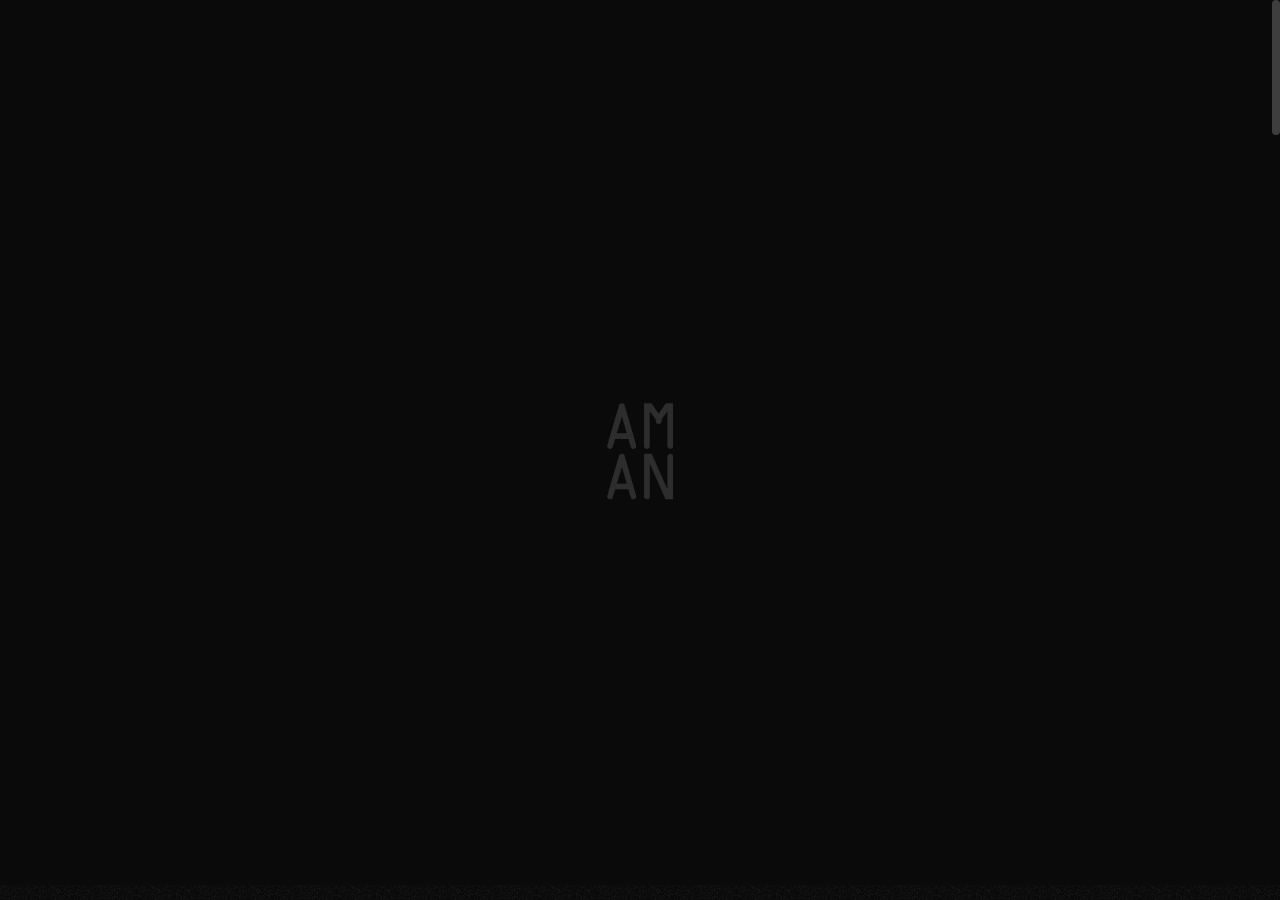
<file: index.html>
<!DOCTYPE html>

<html lang="en">
	<head>

		<title>Aman Raj - Personal Portfolio</title>

		<meta charset="utf-8">
		<meta name="description" content="this website is designed to showcase my works.">
		<meta name="author" content="Aman Raj">

		<meta name="viewport" content="width=device-width, initial-scale=1, shrink-to-fit=no">

		<link rel="shortcut icon" href="favicon.ico" type="image/x-icon">
		<link rel="icon" href="favicon.ico" type="image/x-icon">

		<!-- Google fonts -->
		<link rel="preconnect" href="https://fonts.gstatic.com">
		<link href="https://fonts.googleapis.com/css2?family=Poppins:wght@300;400;500;600;700;800;900&display=swap" rel="stylesheet"> 
		<link href="https://fonts.googleapis.com/css2?family=Noto+Serif+JP:wght@200;300;400;500;600;700;900&display=swap" rel="stylesheet">

		<!-- Libs and Plugins CSS -->
		<link rel="stylesheet" href="assets/vendor/normalize/normalize.min.css"> <!-- Normalize CSS -->
		<link rel="stylesheet" href="assets/vendor/fontawesome/css/fontawesome-all.min.css"> <!-- Font Icons CSS -->
		<link rel="stylesheet" href="assets/vendor/swiper/css/swiper-bundle.min.css"> <!-- Swiper CSS -->
		<link rel="stylesheet" href="assets/vendor/lightgallery/css/lightgallery.min.css"> <!-- lightGallery CSS -->

		<link rel="stylesheet" href="assets/css/helper.css">
		<link rel="stylesheet" href="assets/css/theme.css">

	</head>
	<body id="body" class="tt-transition tt-boxed tt-smooth-scroll tt-magic-cursor">

		<main id="body-inner">
			<div id="page-transition">
				<div class="ptr-overlay"></div>
				<div class="ptr-preloader">
					<div class="ptr-prel-content">
						<img src="assets/img/logo-light.png" class="ptr-prel-image tt-logo-light" alt="Logo">
					</div>
				</div>
			</div>

			<div id="magic-cursor">
				<div id="ball"></div>
			</div>
			
			<div class="bg-noise"></div>

			<div id="scroll-container"> 
				<header id="tt-header" class="tt-header-fixed">
					<div class="tt-header-inner">
						<div class="tt-header-col">

							<div class="tt-logo"> 
								<a href="index.html"><img src="assets/img/logo-light.png" class="tt-logo-light magnetic-item" alt="Logo">
									<img src="assets/img/logo-dark.png" class="tt-logo-dark magnetic-item" alt="Logo">
								</a>
							</div>

						</div>

						<div class="tt-header-col">

							<div id="tt-ol-menu-toggle-btn-wrap">
								<div class="tt-ol-menu-toggle-btn-text">
									<span class="text-menu" data-hover="Open">Menu</span>
									<span class="text-close">Close</span>
								</div>
								<div class="tt-ol-menu-toggle-btn-holder">
									<a href="#" class="tt-ol-menu-toggle-btn magnetic-item"><span></span></a>
								</div>
							</div>
							
							<nav class="tt-overlay-menu tt-ol-menu-center tt-ol-menu-count">
								<div class="tt-ol-menu-holder">
									<div class="tt-ol-menu-inner tt-wrap">
										<div class="tt-ol-menu-content">

											<ul class="tt-ol-menu-list">
												<li><a href="#">Home</a></li>

												<li><a href="my-portfolio.html">My Portfolio</a></li>

												<li><a href="about-me.html">About Me</a></li>

												<li><a href="my-projects.html">My Projects</a></li>
													
												<li><a href="blogs.html">My Blogs</a></li>

												<li><a href="contact.html">Contact</a></li>

											</ul>

										</div>
									</div>
								</div>

								<div class="bg-noise"></div>

							</nav> 

						</div>
					</div>
				</header>
				
				<div id="content-wrap">

					<div id="page-header" class="ph-full ph-cap-sm ph-image-cropped ph-image-cover ph-content-parallax">
						<div class="page-header-inner tt-wrap">

							<div class="ph-image">
								<div class="ph-image-inner">
									<img src="assets/img/page-header/me.jpg" alt="Image">
								</div>
							</div>

							<div class="ph-caption max-width-1000">
								<h1 class="ph-caption-title ph-appear font-normal"><em>Hello stranger!</em><br>I'm a designer, an illustrator, UI/UX designer, a storyteller, and a lifetime student.
									 I'm an optimist. I'm a feminist.
									 And I will be <em><u>more</u></em>.</h1>
								<div class="ph-caption-title-ghost ph-appear">Hello!</div>
							</div> 

						</div>
						
						<!-- Begin scroll down circle -->
						<a href="#page-content" class="scroll-down-circle" data-offset="30">
							<div class="sdc-inner ph-appear">
								<div class="sdc-icon"><i class="fas fa-chevron-down"></i></div>
								<svg viewBox="0 0 500 500">
									<defs>
										<path d="M50,250c0-110.5,89.5-200,200-200s200,89.5,200,200s-89.5,200-200,200S50,360.5,50,250" id="textcircle"></path>
									</defs>
									<text dy="30">
										<textPath xlink:href="#textcircle">Scroll down - Scroll down -</textPath>
									</text>
								</svg>
							</div>
						</a>
						<!-- End scroll down circle -->

						<div class="made-with-love ph-appear">
							<div class="mwl-inner">
								<div class="mwl-text">Made by Aman Raj with</div>
								<div class="mwl-icon"><i class="far fa-heart"></i></div>
							</div>
						</div>
						
					</div>

					<div id="page-content">

						<div class="tt-section no-padding-bottom">
							<div class="tt-section-inner">

								<div class="tt-heading tt-heading-lg tt-heading-center margin-bottom-10-p anim-fadeinup tt-heading tt-heading-stroke tt-heading-xsm">
									<h3 class="tt-heading-subtitle text-gray">Latest Projects</h3>
									<h2 class="tt-heading-title">Works</h2>
									<div class="tt-btn tt-btn-link margin-top-20">
										<a href="my-portfolio.html" data-hover="See All Works">See All Works</a>
									</div>
								</div>

								<div id="portfolio-grid" class="pgi-cap-inside pgi-hover">

									<div class="tt-grid ttgr-layout-creative-2 ttgr-not-cropped ttgr-gap-3">

										<div class="tt-grid-items-wrap isotope-items-wrap">

											<div class="tt-grid-item isotope-item androidapp">
												<div class="ttgr-item-inner">

													
													<div class="portfolio-grid-item">
														<a href="balak-page.html" class="pgi-image-wrap" data-cursor="View<br>Project">
															<div class="pgi-image-holder cover-opacity-2">
																<div class="pgi-image-inner anim-zoomin">
																	<figure class="pgi-image ttgr-height">
																		<img src="assets/img/portfolio/portfolio-1.jpg" alt="image">
																	</figure>
																</div>
															</div>
														</a>

														<div class="pgi-caption">
															<div class="pgi-caption-inner">
																<h2 class="pgi-title">Balak</h2>
																<div class="pgi-categories-wrap">
																	<div class="pgi-category">Android App</div>
																</div>
															</div>
														</div>
													</div>

												</div>
											</div>

											<div class="tt-grid-item isotope-item androidapp">
												<div class="ttgr-item-inner">

													<div class="portfolio-grid-item anim-parallax">
														<a href="maddera-page.html" class="pgi-image-wrap" data-cursor="View<br>Project">
															<div class="pgi-image-holder cover-opacity-2">
																<div class="pgi-image-inner anim-zoomin">
																	<figure class="pgi-image ttgr-height">
																		<img src="assets/img/portfolio/portfolio-2.jpg" alt="image">
																	</figure>
																</div>
															</div>
														</a>

														<div class="pgi-caption">
															<div class="pgi-caption-inner">
																<h2 class="pgi-title">Maddera</h2>
																<div class="pgi-categories-wrap">
																	<div class="pgi-category">UI/UX Design</div>
																</div>
															</div>
														</div>
													</div>
												</div>
											</div>

											<div class="tt-grid-item isotope-item androidapp">
												<div class="ttgr-item-inner">

													<div class="portfolio-grid-item anim-parallax">
														<a href="the-happiness-project-page.html" class="pgi-image-wrap" data-cursor="View<br>Project">
															<div class="pgi-image-holder cover-opacity-2">
																<div class="pgi-image-inner anim-zoomin">
																	<figure class="pgi-image ttgr-height">
																		<img src="assets/img/portfolio/portfolio-3.jpg" alt="image">
																	</figure>
																</div>
															</div>
														</a>

														<div class="pgi-caption">
															<div class="pgi-caption-inner">
																<h2 class="pgi-title">The Happiness Project</h2>
																<div class="pgi-categories-wrap">
																	<div class="pgi-category">Social</div>
																</div>
															</div>
														</div>
													</div>
												</div>
											</div>

											<div class="tt-grid-item isotope-item nature">
												<div class="ttgr-item-inner">

													<div class="portfolio-grid-item">
														<a href="graphics-design-page.html" class="pgi-image-wrap" data-cursor="View<br>Project">
															<div class="pgi-image-holder cover-opacity-2">
																<div class="pgi-image-inner anim-zoomin">
																	<figure class="pgi-image ttgr-height">
																		<img src="assets/img/portfolio/portfolio-4.jpg" alt="image">
																	</figure>
																</div>
															</div>
														</a>

														<div class="pgi-caption">
															<div class="pgi-caption-inner">
																<h2 class="pgi-title">Graphics Design</h2>
																<div class="pgi-categories-wrap">
																	<div class="pgi-category">Creative</div>
																</div>
															</div>
														</div>
													</div>

												</div>
											</div>

											<div class="tt-grid-item isotope-item branding">
												<div class="ttgr-item-inner">

													<div class="portfolio-grid-item">
														<a href="illustrations-page.html" class="pgi-image-wrap" data-cursor="View<br>Project">
															<div class="pgi-image-holder cover-opacity-2">
																<div class="pgi-image-inner anim-zoomin">
																	<figure class="pgi-image ttgr-height">
																		<img src="assets/img/portfolio/portfolio-5.jpg" alt="image">
																	</figure>
																</div>
															</div>
														</a>

														<div class="pgi-caption">
															<div class="pgi-caption-inner">
																<h2 class="pgi-title">Illustrations</h2>
																<div class="pgi-categories-wrap">
																	<div class="pgi-category">Creative</div>
																</div>
															</div>
														</div>
													</div>

												</div>
											</div>

											<div class="tt-grid-item isotope-item people">
												<div class="ttgr-item-inner">

													<div class="portfolio-grid-item">
														<a href="logo-design-page.html" class="pgi-image-wrap" data-cursor="View<br>Project">
															<div class="pgi-image-holder cover-opacity-2">
																<div class="pgi-image-inner anim-zoomin">
																	<figure class="pgi-image ttgr-height">
																		<img src="assets/img/portfolio/portfolio-6.jpg" alt="image">
																	</figure>
																</div>
															</div>
														</a>

														<div class="pgi-caption">
															<div class="pgi-caption-inner">
																<h2 class="pgi-title">Logo Designs</h2>
																<div class="pgi-categories-wrap">
																	<div class="pgi-category">Creative</div>
																</div>
															</div>
														</div>
													</div>

												</div>
											</div>

										</div>

									</div>

								</div>

							</div>
						</div>

						<div class="tt-section padding-bottom-xlg-150 padding-left-sm-3-p padding-right-sm-3-p">
							<div class="tt-section-inner tt-wrap max-width-1100">

								<div class="tt-heading tt-heading-lg tt-heading-center margin-bottom-10-p anim-fadeinup tt-heading tt-heading-stroke tt-heading-xsm">
									<h3 class="tt-heading-subtitle text-gray">What I Do</h3>
									<h2 class="tt-heading-title">Services</h2>
								</div>
								
								<div class="tt-accordion tt-ac-xlg tt-ac-borders">
									<div class="tt-accordion-item anim-fadeinup">
										<div class="tt-accordion-heading">
											<h3 class="tt-ac-head-title">Android App Development</h3>
											<div class="tt-accordion-subtext">flutter</div>
											<div class="tt-accordion-caret-wrap">
												<div class="tt-accordion-caret magnetic-item"></div>
											</div>
										</div>
										<div class="tt-accordion-content max-width-800">
											<p>....</p>

											<div class="tt-btn tt-btn-link">
												<a href="dummy-page.html" data-hover="Read More">Read More</a>
											</div>
										</div>
									</div>

									<div class="tt-accordion-item anim-fadeinup">
										<div class="tt-accordion-heading">
											<h3 class="tt-ac-head-title">UI/UX Design</h3>
											<div class="tt-accordion-subtext">creative</div>
											<div class="tt-accordion-caret-wrap">
												<div class="tt-accordion-caret magnetic-item"></div>
											</div>
										</div>
										<div class="tt-accordion-content max-width-800">
											<p>....</p>

											<div class="tt-btn tt-btn-link">
												<a href="dummy-page.html" data-hover="Read More">Read More</a>
											</div>
										</div>
									</div>

									<div class="tt-accordion-item anim-fadeinup">
										<div class="tt-accordion-heading">
											<h3 class="tt-ac-head-title">Graphics Design</h3>
											<div class="tt-accordion-subtext">Creative</div>
											<div class="tt-accordion-caret-wrap">
												<div class="tt-accordion-caret magnetic-item"></div>
											</div>
										</div>
										<div class="tt-accordion-content max-width-800">
											<p>....</p>

											<div class="tt-btn tt-btn-link">
												<a href="dummy-page.html" data-hover="Read More">Read More</a>
											</div>
										</div>
									</div>

									<div class="tt-accordion-item anim-fadeinup">
										<div class="tt-accordion-heading">
											<h3 class="tt-ac-head-title">Illustrations</h3>
											<div class="tt-accordion-subtext">Creative</div>
											<div class="tt-accordion-caret-wrap">
												<div class="tt-accordion-caret magnetic-item"></div>
											</div>
										</div>
										<div class="tt-accordion-content max-width-800">
											<p>....</p>

											<div class="tt-btn tt-btn-link">
												<a href="dummy-page.html" data-hover="Read More">Read More</a>
											</div>
										</div>
									</div>

								</div>

							</div>
						</div>

						<div class="tt-section padding-top-xlg-150 padding-bottom-xlg-150">
							<div class="tt-section-inner">

								<div class="tt-scrolling-text scr-text-stroke font-italic" data-scroll-speed="15">
									<div class="tt-scrolling-text-inner text-dark-3" data-text="Let's create something awesome together! -">
										Let's create something awesome together! -
									</div>
								</div>
								<div class="tt-scrolling-text scr-text-stroke scr-text-reverse font-italic" data-scroll-speed="15">
									<div class="tt-scrolling-text-inner text-dark-3" data-text="Let's create something awesome together! -">
										Let's create something awesome together! -
									</div>
								</div>

							</div>
						</div>

						<div class="tt-section padding-top-xlg-150 padding-bottom-xlg-150 padding-left-sm-3-p padding-right-sm-3-p bg-white-accent-3">
							<div class="tt-section-inner tt-wrap max-width-900">

								<div class="tt-heading tt-heading-lg margin-bottom-10-p anim-fadeinup">
									<h3 class="tt-heading-subtitle text-gray">Get in Touch</h3>
									<h2 class="tt-heading-title">Drop Me<br> a Line</h2>
								</div>
								
								<form id="tt-contact-form" class="tt-form-lg tt-form-minimal tt-hide-labels anim-fadeinup">

									<input type="hidden" name="project_name" value="iamanraj.com"> <!-- Change value to your site name -->
									<input type="hidden" name="admin_email" value="iamanraj28@gmail.com"> <!-- Change value to your valid email address (where a message will be sent) -->
									<input type="hidden" name="form_subject" value="Message from iamanraj.com"> <!-- Change value to your own message subject -->

									<div class="tt-row">
										<div class="tt-col-md-6">

											<div class="tt-form-group">
												<label>Name</label>
												<input class="tt-form-control" type="text" name="Name" placeholder="Enter your name" required>
											</div>

										</div>

										<div class="tt-col-md-6">

											<div class="tt-form-group">
												<label>Email address</label>
												<input class="tt-form-control" type="email" name="Email" placeholder="Enter your email" required>
											</div>

										</div>
									</div>

									<div class="tt-form-group">
										<label>Subject</label>
										<input class="tt-form-control" type="text" name="Subject" placeholder="Subject" required>
									</div>

									<div class="tt-form-group">
										<label>Message</label>
										<textarea class="tt-form-control" rows="7" name="Message" placeholder="What's in your mind?" required></textarea>
										<small class="tt-form-text"><em>* All fields are required!</em></small>
									</div>

									<div class="tt-btn tt-btn-light-outline">
										<button type="submit" data-hover="Send Message">Send Message</button>
									</div>
								</form>

							</div>
						</div>


					</div>
					
					<footer id="tt-footer">
						<div class="tt-footer-inner">

							<div class="footer-col tt-align-center-left">
								<div class="footer-col-inner">

									<div class="tt-btn tt-btn-link">
										<a href="#" class="scroll-to-top" data-hover="Back to top">Back to top</a>
									</div>

								</div>
							</div>

							<div class="footer-col tt-align-center order-m-last">
								<div class="footer-col-inner">

									<div class="tt-copyright">
										© Copyright - <a href="https://www.iamanraj.com" target="_blank" rel="noopener" class="tt-link">iamanraj.com</a>
									</div>

								</div>
							</div>

							<div class="footer-col tt-align-center-right">
								<div class="footer-col-inner">

									<div class="footer-social">
										<div class="footer-social-text"><span>Follow Me</span><i class="fas fa-share-alt"></i></div>
										<div class="social-buttons">
											<ul>
												<li><a href="https://www.facebook.com/profile.php?id=100052678508282" class="magnetic-item" target="_blank" rel="noopener">Fb.</a></li>
												<li><a href="https://twitter.com/rakuyou__" class="magnetic-item" target="_blank" rel="noopener">Tw.</a></li>
												<li><a href="https://www.instagram.com/rakuyou__/" class="magnetic-item" target="_blank" rel="noopener">In.</a></li>
											</ul>
										</div>
									</div>

								</div>
							</div>

						</div>
					</footer>


				</div>

			</div>


		</main>


        

		<!-- ====================
		///// Scripts below /////
		===================== -->

		<!-- Core JS -->
		<script src="assets/vendor/jquery/jquery.min.js"></script> <!-- jquery JS (https://jquery.com) -->

		<!-- Libs and Plugins JS -->
		<script src="assets/vendor/gsap/gsap.min.js"></script> <!-- GSAP JS (https://greensock.com/gsap/) -->
		<script src="assets/vendor/gsap/ScrollToPlugin.min.js"></script> <!-- GSAP ScrollToPlugin JS (https://greensock.com/scrolltoplugin/) -->
		<script src="assets/vendor/gsap/ScrollTrigger.min.js"></script> <!-- GSAP ScrollTrigger JS (https://greensock.com/scrolltrigger/) -->

		<script src="assets/vendor/smooth-scrollbar.js"></script> <!-- Smooth Scrollbar JS (https://github.com/idiotWu/smooth-scrollbar/) -->
		<script src="assets/vendor/swiper/js/swiper-bundle.min.js"></script> <!-- Swiper JS (https://swiperjs.com/) -->
		<script src="assets/vendor/isotope/imagesloaded.pkgd.min.js"></script> <!-- imagesloaded JS (more info: https://imagesloaded.desandro.com/) -->
		<script src="assets/vendor/isotope/isotope.pkgd.min.js"></script> <!-- Isotope JS (http://isotope.metafizzy.co) -->
		<script src="assets/vendor/isotope/packery-mode.pkgd.min.js"></script> <!-- Isotope Packery Mode JS (https://isotope.metafizzy.co/layout-modes/packery.html) -->
		<script src="assets/vendor/lightgallery/js/lightgallery-all.min.js"></script> <!-- lightGallery Plugins JS (http://sachinchoolur.github.io/lightGallery) -->
		<script src="assets/vendor/jquery.mousewheel.min.js"></script> <!-- A jQuery plugin that adds cross browser mouse wheel support (https://github.com/jquery/jquery-mousewheel) -->

		<!-- Theme master JS -->
		<script src="assets/js/theme.js"></script>



	</body>

</html>
</file>
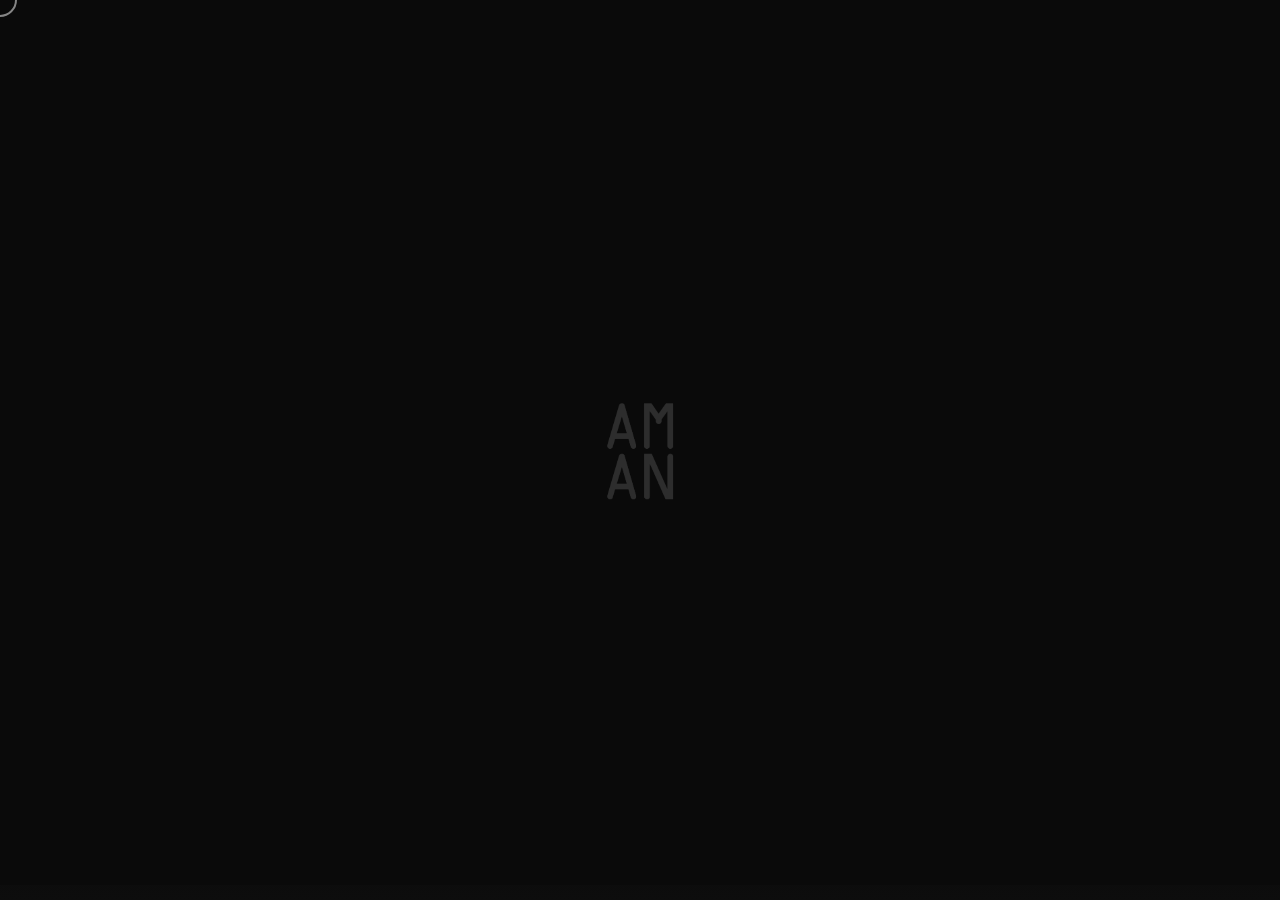
<file: adaywithme.html>
<!DOCTYPE html>

<html lang="en">
	<head>

		<title>A Day With Me</title>

		<meta charset="utf-8">
		<meta name="description" content="this website is designed to showcase my works.">
		<meta name="author" content="Aman Raj">

		<meta name="viewport" content="width=device-width, initial-scale=1, shrink-to-fit=no">

		<link rel="shortcut icon" href="favicon.ico" type="image/x-icon">
		<link rel="icon" href="favicon.ico" type="image/x-icon">

		<!-- Google fonts -->
		<link rel="preconnect" href="https://fonts.gstatic.com">
		<link href="https://fonts.googleapis.com/css2?family=Poppins:wght@300;400;500;600;700;800;900&display=swap" rel="stylesheet"> 
		<link href="https://fonts.googleapis.com/css2?family=Noto+Serif+JP:wght@200;300;400;500;600;700;900&display=swap" rel="stylesheet">

		<!-- Libs and Plugins CSS -->
		<link rel="stylesheet" href="assets/vendor/normalize/normalize.min.css"> <!-- Normalize CSS -->
		<link rel="stylesheet" href="assets/vendor/fontawesome/css/fontawesome-all.min.css"> <!-- Font Icons CSS -->
		<link rel="stylesheet" href="assets/vendor/swiper/css/swiper-bundle.min.css"> <!-- Swiper CSS -->
		<link rel="stylesheet" href="assets/vendor/lightgallery/css/lightgallery.min.css"> <!-- lightGallery CSS -->

		<link rel="stylesheet" href="assets/css/helper.css">
		<link rel="stylesheet" href="assets/css/theme.css">

	</head>

	<body id="body" class="tt-transition tt-boxed tt-smooth-scroll tt-magic-cursor">

		<main id="body-inner">
			<div id="page-transition">
				<div class="ptr-overlay"></div>
				<div class="ptr-preloader">
					<div class="ptr-prel-content">
						<img src="assets/img/logo-light.png" class="ptr-prel-image tt-logo-light" alt="Logo">
					</div>
				</div>
			</div>

			<div id="magic-cursor">
				<div id="ball"></div>
			</div>
			
			<div class="bg-noise"></div>

			<div id="scroll-container"> 
				<header id="tt-header" class="tt-header-fixed">
					<div class="tt-header-inner">
						<div class="tt-header-col">

							<div class="tt-logo"> 
								<a href="my-portfolio.html"><img src="assets/img/logo-light.png" class="tt-logo-light magnetic-item" alt="Logo">
									<img src="assets/img/logo-dark.png" class="tt-logo-dark magnetic-item" alt="Logo">
								</a>
							</div>

						</div>

						<div class="tt-header-col">

							<div id="tt-ol-menu-toggle-btn-wrap">
								<div class="tt-ol-menu-toggle-btn-text">
									<span class="text-menu" data-hover="Open">Menu</span>
									<span class="text-close">Close</span>
								</div>
								<div class="tt-ol-menu-toggle-btn-holder">
									<a href="#" class="tt-ol-menu-toggle-btn magnetic-item"><span></span></a>
								</div>
							</div>
							
							<nav class="tt-overlay-menu tt-ol-menu-center tt-ol-menu-count">
								<div class="tt-ol-menu-holder">
									<div class="tt-ol-menu-inner tt-wrap">
										<div class="tt-ol-menu-content">

											<ul class="tt-ol-menu-list">
												<li><a href="amanraj.html">Home</a></li>

												<li><a href="my-portfolio.html">My Portfolio</a></li>

												<li><a href="about-me.html">About Me</a></li>

												<li><a href="my-projects.html">My Projects</a></li>
													
												<li><a href="blogs.html">My Blogs</a></li>

												<li><a href="contact.html">Contact</a></li>

											</ul>

										</div>
									</div>
								</div>

								<div class="bg-noise"></div>

							</nav> 

						</div>
					</div>
				</header>

				<div id="content-wrap">
					<div id="page-header" class="ph-full ph-bg-image ph-image-shadow ph-image-cover-5 ph-content-parallax">
						<div class="page-header-inner tt-wrap">

							<div class="ph-image">
								<div class="ph-image-inner">
								</div>
							</div>
							
							<div class="ph-caption">
								<div class="ph-categories ph-appear">
									<div class="ph-category"></div>
								</div>

								<h2 class="ph-caption-title ph-appear">Coming Soon</h2>
							</div> 

					</div>

					<footer id="tt-footer" class="footer-absolute">
						<div class="tt-footer-inner">

							<div class="footer-col tt-align-center-left">
								<div class="footer-col-inner">

									<div class="tt-btn tt-btn-link">
										<a href="contact.html" data-hover="Get in Touch">Get in Touch</a>
									</div>

								</div>
							</div>

							<div class="footer-col tt-align-center-right">
								<div class="footer-col-inner">

									<div class="footer-social">
										<div class="footer-social-text"><span>Follow</span><i class="fas fa-share-alt"></i></div>
										<div class="social-buttons">
											<ul>
												<li><a href="https://www.facebook.com/profile.php?id=100052678508282" class="magnetic-item" target="_blank" rel="noopener">Fb.</a></li>
												<li><a href="https://twitter.com/rakuyou__" class="magnetic-item" target="_blank" rel="noopener">Tw.</a></li>
												<li><a href="https://www.instagram.com/rakuyou__/" class="magnetic-item" target="_blank" rel="noopener">In.</a></li>
											</ul>
										</div>
									</div>

								</div>
							</div>
						</div>
					</footer>
				</div>
			</div>
		</main>

		<!-- Core JS -->
		<script src="assets/vendor/jquery/jquery.min.js"></script> <!-- jquery JS (https://jquery.com) -->

		<!-- Libs and Plugins JS -->
		<script src="assets/vendor/gsap/gsap.min.js"></script> <!-- GSAP JS (https://greensock.com/gsap/) -->
		<script src="assets/vendor/gsap/ScrollToPlugin.min.js"></script> <!-- GSAP ScrollToPlugin JS (https://greensock.com/scrolltoplugin/) -->
		<script src="assets/vendor/gsap/ScrollTrigger.min.js"></script> <!-- GSAP ScrollTrigger JS (https://greensock.com/scrolltrigger/) -->

		<script src="assets/vendor/smooth-scrollbar.js"></script> <!-- Smooth Scrollbar JS (https://github.com/idiotWu/smooth-scrollbar/) -->
		<script src="assets/vendor/swiper/js/swiper-bundle.min.js"></script> <!-- Swiper JS (https://swiperjs.com/) -->
		<script src="assets/vendor/isotope/imagesloaded.pkgd.min.js"></script> <!-- imagesloaded JS (more info: https://imagesloaded.desandro.com/) -->
		<script src="assets/vendor/isotope/isotope.pkgd.min.js"></script> <!-- Isotope JS (http://isotope.metafizzy.co) -->
		<script src="assets/vendor/isotope/packery-mode.pkgd.min.js"></script> <!-- Isotope Packery Mode JS (https://isotope.metafizzy.co/layout-modes/packery.html) -->
		<script src="assets/vendor/lightgallery/js/lightgallery-all.min.js"></script> <!-- lightGallery Plugins JS (http://sachinchoolur.github.io/lightGallery) -->
		<script src="assets/vendor/jquery.mousewheel.min.js"></script> <!-- A jQuery plugin that adds cross browser mouse wheel support (https://github.com/jquery/jquery-mousewheel) -->

		<!-- Theme master JS -->
		<script src="assets/js/theme.js"></script>



	</body>

</html>
</file>
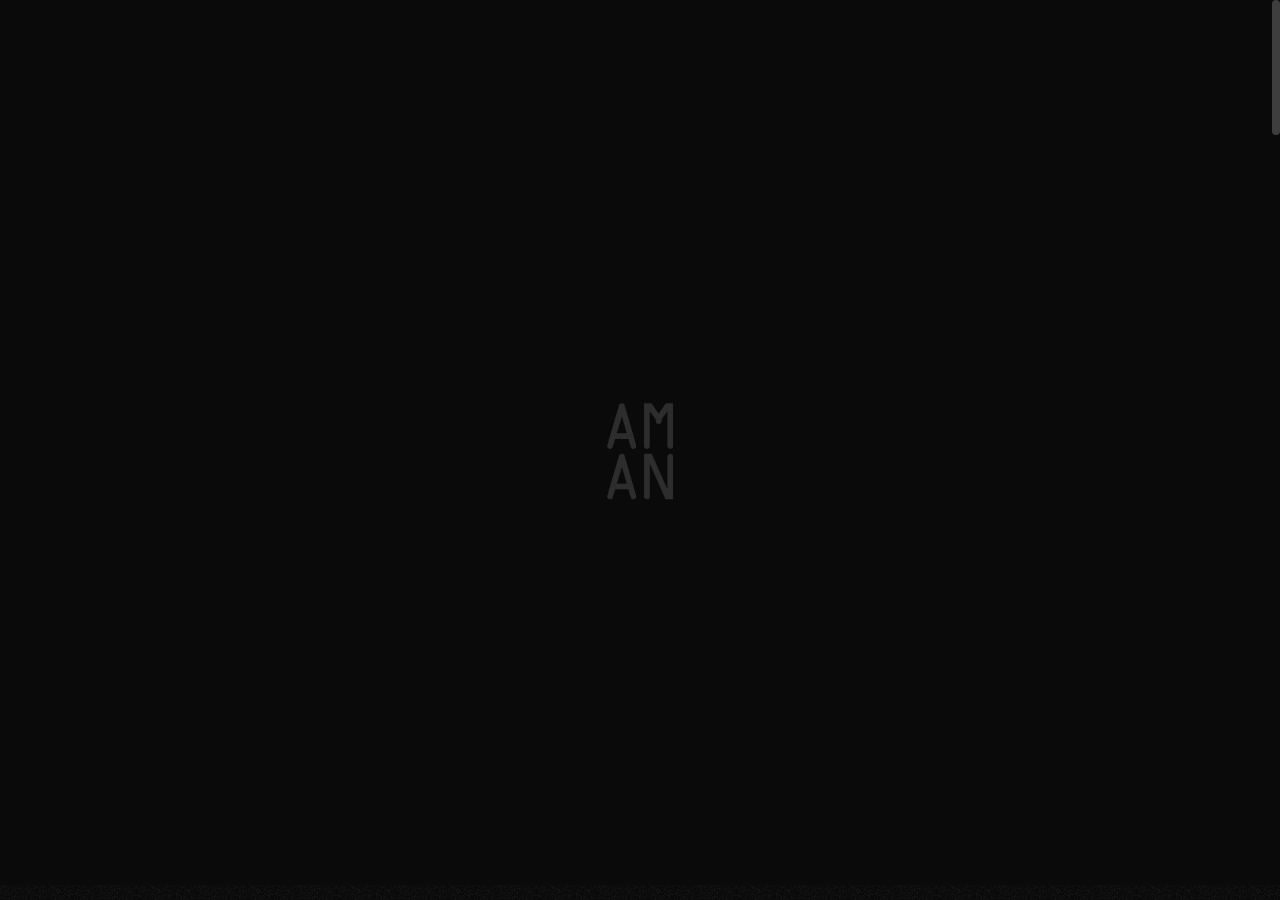
<file: amanraj.html>
<!DOCTYPE html>

<html lang="en">
	<head>

		<title>Aman Raj - Personal Portfolio</title>

		<meta charset="utf-8">
		<meta name="description" content="this website is designed to showcase my works.">
		<meta name="author" content="Aman Raj">

		<meta name="viewport" content="width=device-width, initial-scale=1, shrink-to-fit=no">

		<link rel="shortcut icon" href="favicon.ico" type="image/x-icon">
		<link rel="icon" href="favicon.ico" type="image/x-icon">

		<!-- Google fonts -->
		<link rel="preconnect" href="https://fonts.gstatic.com">
		<link href="https://fonts.googleapis.com/css2?family=Poppins:wght@300;400;500;600;700;800;900&display=swap" rel="stylesheet"> 
		<link href="https://fonts.googleapis.com/css2?family=Noto+Serif+JP:wght@200;300;400;500;600;700;900&display=swap" rel="stylesheet">

		<!-- Libs and Plugins CSS -->
		<link rel="stylesheet" href="assets/vendor/normalize/normalize.min.css"> <!-- Normalize CSS -->
		<link rel="stylesheet" href="assets/vendor/fontawesome/css/fontawesome-all.min.css"> <!-- Font Icons CSS -->
		<link rel="stylesheet" href="assets/vendor/swiper/css/swiper-bundle.min.css"> <!-- Swiper CSS -->
		<link rel="stylesheet" href="assets/vendor/lightgallery/css/lightgallery.min.css"> <!-- lightGallery CSS -->

		<link rel="stylesheet" href="assets/css/helper.css">
		<link rel="stylesheet" href="assets/css/theme.css">

	</head>
	<body id="body" class="tt-transition tt-boxed tt-smooth-scroll tt-magic-cursor">

		<main id="body-inner">
			<div id="page-transition">
				<div class="ptr-overlay"></div>
				<div class="ptr-preloader">
					<div class="ptr-prel-content">
						<img src="assets/img/logo-light.png" class="ptr-prel-image tt-logo-light" alt="Logo">
					</div>
				</div>
			</div>

			<div id="magic-cursor">
				<div id="ball"></div>
			</div>
			
			<div class="bg-noise"></div>

			<div id="scroll-container"> 
				<header id="tt-header" class="tt-header-fixed">
					<div class="tt-header-inner">
						<div class="tt-header-col">

							<div class="tt-logo"> 
								<a href="amanraj.html"><img src="assets/img/logo-light.png" class="tt-logo-light magnetic-item" alt="Logo">
									<img src="assets/img/logo-dark.png" class="tt-logo-dark magnetic-item" alt="Logo">
								</a>
							</div>

						</div>

						<div class="tt-header-col">

							<div id="tt-ol-menu-toggle-btn-wrap">
								<div class="tt-ol-menu-toggle-btn-text">
									<span class="text-menu" data-hover="Open">Menu</span>
									<span class="text-close">Close</span>
								</div>
								<div class="tt-ol-menu-toggle-btn-holder">
									<a href="#" class="tt-ol-menu-toggle-btn magnetic-item"><span></span></a>
								</div>
							</div>
							
							<nav class="tt-overlay-menu tt-ol-menu-center tt-ol-menu-count">
								<div class="tt-ol-menu-holder">
									<div class="tt-ol-menu-inner tt-wrap">
										<div class="tt-ol-menu-content">

											<ul class="tt-ol-menu-list">
												<li><a href="#">Home</a></li>

												<li><a href="my-portfolio.html">My Portfolio</a></li>

												<li><a href="about-me.html">About Me</a></li>

												<li><a href="my-projects.html">My Projects</a></li>
													
												<li><a href="blogs.html">My Blogs</a></li>

												<li><a href="contact.html">Contact</a></li>

											</ul>

										</div>
									</div>
								</div>

								<div class="bg-noise"></div>

							</nav> 

						</div>
					</div>
				</header>
				
				<div id="content-wrap">

					<div id="page-header" class="ph-full ph-cap-sm ph-image-cropped ph-image-cover ph-content-parallax">
						<div class="page-header-inner tt-wrap">

							<div class="ph-image">
								<div class="ph-image-inner">
									<img src="assets/img/page-header/me.jpg" alt="Image">
								</div>
							</div>

							<div class="ph-caption max-width-1000">
								<h1 class="ph-caption-title ph-appear font-normal"><em>Hello stranger!</em><br>I'm a designer, a storyteller, an illustrator, UI/UX designer, and a lifetime student.
									 I'm an optimist. I'm a feminist.
									 And I will be <em><u>more</u></em>.</h1>
								<div class="ph-caption-title-ghost ph-appear">Hello!</div>
							</div> 

						</div>
						
						<!-- Begin scroll down circle -->
						<a href="#page-content" class="scroll-down-circle" data-offset="30">
							<div class="sdc-inner ph-appear">
								<div class="sdc-icon"><i class="fas fa-chevron-down"></i></div>
								<svg viewBox="0 0 500 500">
									<defs>
										<path d="M50,250c0-110.5,89.5-200,200-200s200,89.5,200,200s-89.5,200-200,200S50,360.5,50,250" id="textcircle"></path>
									</defs>
									<text dy="30">
										<textPath xlink:href="#textcircle">Scroll down - Scroll down -</textPath>
									</text>
								</svg>
							</div>
						</a>
						<!-- End scroll down circle -->

						<div class="made-with-love ph-appear">
							<div class="mwl-inner">
								<div class="mwl-text">Made by Aman Raj with</div>
								<div class="mwl-icon"><i class="far fa-heart"></i></div>
							</div>
						</div>
						
					</div>

					<div id="page-content">

						<div class="tt-section no-padding-bottom">
							<div class="tt-section-inner">

								<div class="tt-heading tt-heading-lg tt-heading-center margin-bottom-10-p anim-fadeinup tt-heading tt-heading-stroke tt-heading-xsm">
									<h3 class="tt-heading-subtitle text-gray">Latest Projects</h3>
									<h2 class="tt-heading-title">Works</h2>
									<div class="tt-btn tt-btn-link margin-top-20">
										<a href="my-portfolio.html" data-hover="See All Works">See All Works</a>
									</div>
								</div>

								<div id="portfolio-grid" class="pgi-cap-inside pgi-hover">

									<div class="tt-grid ttgr-layout-creative-2 ttgr-not-cropped ttgr-gap-3">

										<div class="tt-grid-items-wrap isotope-items-wrap">

											<div class="tt-grid-item isotope-item androidapp">
												<div class="ttgr-item-inner">

													
													<div class="portfolio-grid-item">
														<a href="balak-page.html" class="pgi-image-wrap" data-cursor="View<br>Project">
															<div class="pgi-image-holder cover-opacity-2">
																<div class="pgi-image-inner anim-zoomin">
																	<figure class="pgi-image ttgr-height">
																		<img src="assets/img/portfolio/portfolio-1.jpg" alt="image">
																	</figure>
																</div>
															</div>
														</a>

														<div class="pgi-caption">
															<div class="pgi-caption-inner">
																<h2 class="pgi-title">Balak</h2>
																<div class="pgi-categories-wrap">
																	<div class="pgi-category">Android App</div>
																</div>
															</div>
														</div>
													</div>

												</div>
											</div>

											<div class="tt-grid-item isotope-item androidapp">
												<div class="ttgr-item-inner">

													<div class="portfolio-grid-item anim-parallax">
														<a href="maddera-page.html" class="pgi-image-wrap" data-cursor="View<br>Project">
															<div class="pgi-image-holder cover-opacity-2">
																<div class="pgi-image-inner anim-zoomin">
																	<figure class="pgi-image ttgr-height">
																		<img src="assets/img/portfolio/portfolio-2.jpg" alt="image">
																	</figure>
																</div>
															</div>
														</a>

														<div class="pgi-caption">
															<div class="pgi-caption-inner">
																<h2 class="pgi-title">Maddera</h2>
																<div class="pgi-categories-wrap">
																	<div class="pgi-category">UI/UX Design</div>
																</div>
															</div>
														</div>
													</div>
												</div>
											</div>

											<div class="tt-grid-item isotope-item androidapp">
												<div class="ttgr-item-inner">

													<div class="portfolio-grid-item anim-parallax">
														<a href="the-happiness-project-page.html" class="pgi-image-wrap" data-cursor="View<br>Project">
															<div class="pgi-image-holder cover-opacity-2">
																<div class="pgi-image-inner anim-zoomin">
																	<figure class="pgi-image ttgr-height">
																		<img src="assets/img/portfolio/portfolio-3.jpg" alt="image">
																	</figure>
																</div>
															</div>
														</a>

														<div class="pgi-caption">
															<div class="pgi-caption-inner">
																<h2 class="pgi-title">The Happiness Project</h2>
																<div class="pgi-categories-wrap">
																	<div class="pgi-category">Social</div>
																</div>
															</div>
														</div>
													</div>
												</div>
											</div>

											<div class="tt-grid-item isotope-item nature">
												<div class="ttgr-item-inner">

													<div class="portfolio-grid-item">
														<a href="graphics-design-page.html" class="pgi-image-wrap" data-cursor="View<br>Project">
															<div class="pgi-image-holder cover-opacity-2">
																<div class="pgi-image-inner anim-zoomin">
																	<figure class="pgi-image ttgr-height">
																		<img src="assets/img/portfolio/portfolio-4.jpg" alt="image">
																	</figure>
																</div>
															</div>
														</a>

														<div class="pgi-caption">
															<div class="pgi-caption-inner">
																<h2 class="pgi-title">Graphics Design</h2>
																<div class="pgi-categories-wrap">
																	<div class="pgi-category">Creative</div>
																</div>
															</div>
														</div>
													</div>

												</div>
											</div>

											<div class="tt-grid-item isotope-item branding">
												<div class="ttgr-item-inner">

													<div class="portfolio-grid-item">
														<a href="illustrations-page.html" class="pgi-image-wrap" data-cursor="View<br>Project">
															<div class="pgi-image-holder cover-opacity-2">
																<div class="pgi-image-inner anim-zoomin">
																	<figure class="pgi-image ttgr-height">
																		<img src="assets/img/portfolio/portfolio-5.jpg" alt="image">
																	</figure>
																</div>
															</div>
														</a>

														<div class="pgi-caption">
															<div class="pgi-caption-inner">
																<h2 class="pgi-title">Illustrations</h2>
																<div class="pgi-categories-wrap">
																	<div class="pgi-category">Creative</div>
																</div>
															</div>
														</div>
													</div>

												</div>
											</div>

											<div class="tt-grid-item isotope-item people">
												<div class="ttgr-item-inner">

													<div class="portfolio-grid-item">
														<a href="logo-design-page.html" class="pgi-image-wrap" data-cursor="View<br>Project">
															<div class="pgi-image-holder cover-opacity-2">
																<div class="pgi-image-inner anim-zoomin">
																	<figure class="pgi-image ttgr-height">
																		<img src="assets/img/portfolio/portfolio-6.jpg" alt="image">
																	</figure>
																</div>
															</div>
														</a>

														<div class="pgi-caption">
															<div class="pgi-caption-inner">
																<h2 class="pgi-title">Logo Designs</h2>
																<div class="pgi-categories-wrap">
																	<div class="pgi-category">Creative</div>
																</div>
															</div>
														</div>
													</div>

												</div>
											</div>

										</div>

									</div>

								</div>

							</div>
						</div>

						<div class="tt-section padding-bottom-xlg-150 padding-left-sm-3-p padding-right-sm-3-p">
							<div class="tt-section-inner tt-wrap max-width-1100">

								<div class="tt-heading tt-heading-lg tt-heading-center margin-bottom-10-p anim-fadeinup tt-heading tt-heading-stroke tt-heading-xsm">
									<h3 class="tt-heading-subtitle text-gray">What I Do</h3>
									<h2 class="tt-heading-title">Services</h2>
								</div>
								
								<div class="tt-accordion tt-ac-xlg tt-ac-borders">
									<div class="tt-accordion-item anim-fadeinup">
										<div class="tt-accordion-heading">
											<h3 class="tt-ac-head-title">Android App Development</h3>
											<div class="tt-accordion-subtext">flutter</div>
											<div class="tt-accordion-caret-wrap">
												<div class="tt-accordion-caret magnetic-item"></div>
											</div>
										</div>
										<div class="tt-accordion-content max-width-800">
											<p>....</p>

											<div class="tt-btn tt-btn-link">
												<a href="dummy-page.html" data-hover="Read More">Read More</a>
											</div>
										</div>
									</div>

									<div class="tt-accordion-item anim-fadeinup">
										<div class="tt-accordion-heading">
											<h3 class="tt-ac-head-title">UI/UX Design</h3>
											<div class="tt-accordion-subtext">creative</div>
											<div class="tt-accordion-caret-wrap">
												<div class="tt-accordion-caret magnetic-item"></div>
											</div>
										</div>
										<div class="tt-accordion-content max-width-800">
											<p>....</p>

											<div class="tt-btn tt-btn-link">
												<a href="dummy-page.html" data-hover="Read More">Read More</a>
											</div>
										</div>
									</div>

									<div class="tt-accordion-item anim-fadeinup">
										<div class="tt-accordion-heading">
											<h3 class="tt-ac-head-title">Graphics Design</h3>
											<div class="tt-accordion-subtext">Creative</div>
											<div class="tt-accordion-caret-wrap">
												<div class="tt-accordion-caret magnetic-item"></div>
											</div>
										</div>
										<div class="tt-accordion-content max-width-800">
											<p>....</p>

											<div class="tt-btn tt-btn-link">
												<a href="dummy-page.html" data-hover="Read More">Read More</a>
											</div>
										</div>
									</div>

									<div class="tt-accordion-item anim-fadeinup">
										<div class="tt-accordion-heading">
											<h3 class="tt-ac-head-title">Illustrations</h3>
											<div class="tt-accordion-subtext">Creative</div>
											<div class="tt-accordion-caret-wrap">
												<div class="tt-accordion-caret magnetic-item"></div>
											</div>
										</div>
										<div class="tt-accordion-content max-width-800">
											<p>....</p>

											<div class="tt-btn tt-btn-link">
												<a href="dummy-page.html" data-hover="Read More">Read More</a>
											</div>
										</div>
									</div>

								</div>

							</div>
						</div>

						<div class="tt-section padding-top-xlg-150 padding-bottom-xlg-150">
							<div class="tt-section-inner">

								<div class="tt-scrolling-text scr-text-stroke font-italic" data-scroll-speed="15">
									<div class="tt-scrolling-text-inner text-dark-3" data-text="Let's create something awesome together! -">
										Let's create something awesome together! -
									</div>
								</div>
								<div class="tt-scrolling-text scr-text-stroke scr-text-reverse font-italic" data-scroll-speed="15">
									<div class="tt-scrolling-text-inner text-dark-3" data-text="Let's create something awesome together! -">
										Let's create something awesome together! -
									</div>
								</div>

							</div>
						</div>

						<div class="tt-section padding-top-xlg-150 padding-bottom-xlg-150 padding-left-sm-3-p padding-right-sm-3-p bg-white-accent-3">
							<div class="tt-section-inner tt-wrap max-width-900">

								<div class="tt-heading tt-heading-lg margin-bottom-10-p anim-fadeinup">
									<h3 class="tt-heading-subtitle text-gray">Get in Touch</h3>
									<h2 class="tt-heading-title">Drop Me<br> a Line</h2>
								</div>
								
								<form id="tt-contact-form" class="tt-form-lg tt-form-minimal tt-hide-labels anim-fadeinup">

									<input type="hidden" name="project_name" value="iamanraj.com"> <!-- Change value to your site name -->
									<input type="hidden" name="admin_email" value="iamanraj28@gmail.com"> <!-- Change value to your valid email address (where a message will be sent) -->
									<input type="hidden" name="form_subject" value="Message from iamanraj.com"> <!-- Change value to your own message subject -->

									<div class="tt-row">
										<div class="tt-col-md-6">

											<div class="tt-form-group">
												<label>Name</label>
												<input class="tt-form-control" type="text" name="Name" placeholder="Enter your name" required>
											</div>

										</div>

										<div class="tt-col-md-6">

											<div class="tt-form-group">
												<label>Email address</label>
												<input class="tt-form-control" type="email" name="Email" placeholder="Enter your email" required>
											</div>

										</div>
									</div>

									<div class="tt-form-group">
										<label>Subject</label>
										<input class="tt-form-control" type="text" name="Subject" placeholder="Subject" required>
									</div>

									<div class="tt-form-group">
										<label>Message</label>
										<textarea class="tt-form-control" rows="7" name="Message" placeholder="What's in your mind?" required></textarea>
										<small class="tt-form-text"><em>* All fields are required!</em></small>
									</div>

									<div class="tt-btn tt-btn-light-outline">
										<button type="submit" data-hover="Send Message">Send Message</button>
									</div>
								</form>

							</div>
						</div>


					</div>
					
					<footer id="tt-footer">
						<div class="tt-footer-inner">

							<div class="footer-col tt-align-center-left">
								<div class="footer-col-inner">

									<div class="tt-btn tt-btn-link">
										<a href="#" class="scroll-to-top" data-hover="Back to top">Back to top</a>
									</div>

								</div>
							</div>

							<div class="footer-col tt-align-center order-m-last">
								<div class="footer-col-inner">

									<div class="tt-copyright">
										© Copyright - <a href="https://www.iamanraj.com" target="_blank" rel="noopener" class="tt-link">iamanraj.com</a>
									</div>

								</div>
							</div>

							<div class="footer-col tt-align-center-right">
								<div class="footer-col-inner">

									<div class="footer-social">
										<div class="footer-social-text"><span>Follow Me</span><i class="fas fa-share-alt"></i></div>
										<div class="social-buttons">
											<ul>
												<li><a href="https://www.facebook.com/profile.php?id=100052678508282" class="magnetic-item" target="_blank" rel="noopener">Fb.</a></li>
												<li><a href="https://twitter.com/rakuyou__" class="magnetic-item" target="_blank" rel="noopener">Tw.</a></li>
												<li><a href="https://www.instagram.com/rakuyou__/" class="magnetic-item" target="_blank" rel="noopener">In.</a></li>
											</ul>
										</div>
									</div>

								</div>
							</div>

						</div>
					</footer>


				</div>

			</div>


		</main>


        

		<!-- ====================
		///// Scripts below /////
		===================== -->

		<!-- Core JS -->
		<script src="assets/vendor/jquery/jquery.min.js"></script> <!-- jquery JS (https://jquery.com) -->

		<!-- Libs and Plugins JS -->
		<script src="assets/vendor/gsap/gsap.min.js"></script> <!-- GSAP JS (https://greensock.com/gsap/) -->
		<script src="assets/vendor/gsap/ScrollToPlugin.min.js"></script> <!-- GSAP ScrollToPlugin JS (https://greensock.com/scrolltoplugin/) -->
		<script src="assets/vendor/gsap/ScrollTrigger.min.js"></script> <!-- GSAP ScrollTrigger JS (https://greensock.com/scrolltrigger/) -->

		<script src="assets/vendor/smooth-scrollbar.js"></script> <!-- Smooth Scrollbar JS (https://github.com/idiotWu/smooth-scrollbar/) -->
		<script src="assets/vendor/swiper/js/swiper-bundle.min.js"></script> <!-- Swiper JS (https://swiperjs.com/) -->
		<script src="assets/vendor/isotope/imagesloaded.pkgd.min.js"></script> <!-- imagesloaded JS (more info: https://imagesloaded.desandro.com/) -->
		<script src="assets/vendor/isotope/isotope.pkgd.min.js"></script> <!-- Isotope JS (http://isotope.metafizzy.co) -->
		<script src="assets/vendor/isotope/packery-mode.pkgd.min.js"></script> <!-- Isotope Packery Mode JS (https://isotope.metafizzy.co/layout-modes/packery.html) -->
		<script src="assets/vendor/lightgallery/js/lightgallery-all.min.js"></script> <!-- lightGallery Plugins JS (http://sachinchoolur.github.io/lightGallery) -->
		<script src="assets/vendor/jquery.mousewheel.min.js"></script> <!-- A jQuery plugin that adds cross browser mouse wheel support (https://github.com/jquery/jquery-mousewheel) -->

		<!-- Theme master JS -->
		<script src="assets/js/theme.js"></script>



	</body>

</html>
</file>
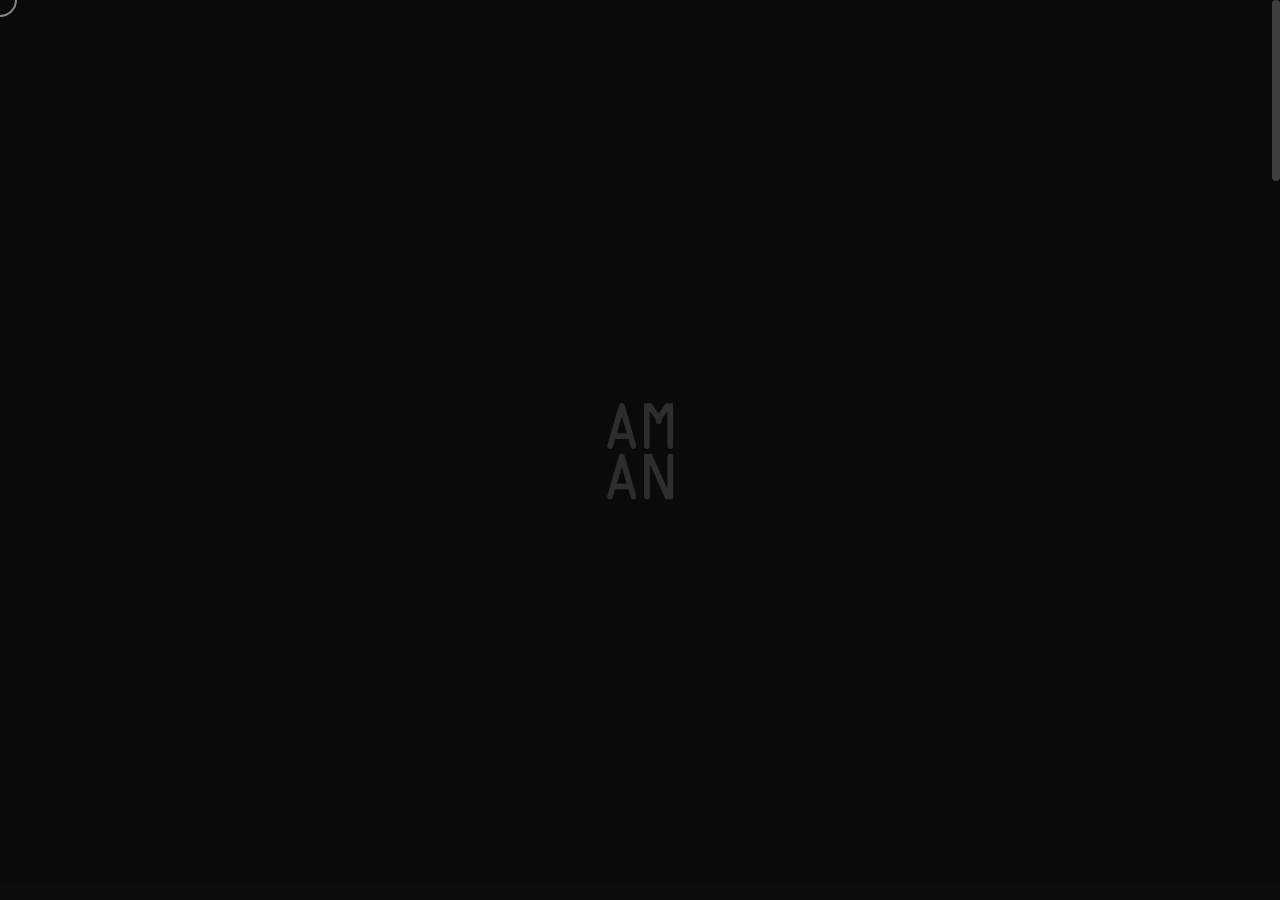
<file: balak-page.html>
<!DOCTYPE html>

<html lang="en">
	<head>

		<title>Balak</title>

		<meta charset="utf-8">
		<meta name="description" content="this website is designed to showcase my works.">
		<meta name="author" content="Aman Raj">

		<meta name="viewport" content="width=device-width, initial-scale=1, shrink-to-fit=no">

		<link rel="shortcut icon" href="favicon.ico" type="image/x-icon">
		<link rel="icon" href="favicon.ico" type="image/x-icon">

		<!-- Google fonts -->
		<link rel="preconnect" href="https://fonts.gstatic.com">
		<link href="https://fonts.googleapis.com/css2?family=Poppins:wght@300;400;500;600;700;800;900&display=swap" rel="stylesheet"> 
		<link href="https://fonts.googleapis.com/css2?family=Noto+Serif+JP:wght@200;300;400;500;600;700;900&display=swap" rel="stylesheet">

		<!-- Libs and Plugins CSS -->
		<link rel="stylesheet" href="assets/vendor/normalize/normalize.min.css"> <!-- Normalize CSS -->
		<link rel="stylesheet" href="assets/vendor/fontawesome/css/fontawesome-all.min.css"> <!-- Font Icons CSS -->
		<link rel="stylesheet" href="assets/vendor/swiper/css/swiper-bundle.min.css"> <!-- Swiper CSS -->
		<link rel="stylesheet" href="assets/vendor/lightgallery/css/lightgallery.min.css"> <!-- lightGallery CSS -->

		<link rel="stylesheet" href="assets/css/helper.css">
		<link rel="stylesheet" href="assets/css/theme.css">

	</head>

	<body id="body" class="tt-transition tt-boxed tt-smooth-scroll tt-magic-cursor">

		<main id="body-inner">
			<div id="page-transition">
				<div class="ptr-overlay"></div>
				<div class="ptr-preloader">
					<div class="ptr-prel-content">
						<img src="assets/img/logo-light.png" class="ptr-prel-image tt-logo-light" alt="Logo">
					</div>
				</div>
			</div>

			<div id="magic-cursor">
				<div id="ball"></div>
			</div>
			
			<div class="bg-noise"></div>

			<div id="scroll-container"> 
				<header id="tt-header" class="tt-header-fixed">
					<div class="tt-header-inner">
						<div class="tt-header-col">

							<div class="tt-logo"> 
								<a href="index.html"><img src="assets/img/logo-light.png" class="tt-logo-light magnetic-item" alt="Logo">
									<img src="assets/img/logo-dark.png" class="tt-logo-dark magnetic-item" alt="Logo">
								</a>
							</div>

						</div>

						<div class="tt-header-col">

							<div id="tt-ol-menu-toggle-btn-wrap">
								<div class="tt-ol-menu-toggle-btn-text">
									<span class="text-menu" data-hover="Open">Menu</span>
									<span class="text-close">Close</span>
								</div>
								<div class="tt-ol-menu-toggle-btn-holder">
									<a href="#" class="tt-ol-menu-toggle-btn magnetic-item"><span></span></a>
								</div>
							</div>
							
							<nav class="tt-overlay-menu tt-ol-menu-center tt-ol-menu-count">
								<div class="tt-ol-menu-holder">
									<div class="tt-ol-menu-inner tt-wrap">
										<div class="tt-ol-menu-content">

											<ul class="tt-ol-menu-list">
												<li><a href="index.html">Home</a></li>

												<li><a href="my-portfolio.html">My Portfolio</a></li>

												<li><a href="about-me.html">About Me</a></li>

												<li><a href="my-projects.html">My Projects</a></li>
													
												<li><a href="blogs.html">My Blogs</a></li>

												<li><a href="contact.html">Contact</a></li>

											</ul>

										</div>
									</div>
								</div>

								<div class="bg-noise"></div>

							</nav> 

						</div>
					</div>
				</header>

				<div id="content-wrap">
					<div id="page-header" class="ph-full ph-bg-image ph-image-shadow ph-image-cover-5 ph-content-parallax">
						<div class="page-header-inner tt-wrap">

							<div class="ph-image">
								<div class="ph-image-inner">
									<img src="assets/img/page-header/balak.jpg" alt="Image">
								</div>
							</div>
							
							<div class="ph-caption">
								<div class="ph-categories ph-appear">
									<div class="ph-category">Android App</div>
								</div>

								<h2 class="ph-caption-title ph-appear">Balak</h2>
							</div> 
						
							<div class="project-info-list anim-fadeinup margin-top-60">
								<ul>
									<li>
										<div class="pi-list-heading">Client</div>
										<div class="pi-list-cont">Shivalik College of Engineering</div>
									</li>
									<li>
										<div class="pi-list-heading">Year</div>
										<div class="pi-list-cont">2022</div>
									</li>
									<li>
										<div class="pi-list-heading">Role</div>
										<div class="pi-list-cont">Event App</div>
									</li>
								</ul>
							</div>

						</div>

						<a href="#page-content" class="scroll-down-circle" data-offset="30">
							<div class="sdc-inner ph-appear">
								<div class="sdc-icon"><i class="fas fa-chevron-down"></i></div>
								<svg viewBox="0 0 500 500">
									<defs>
										<path d="M50,250c0-110.5,89.5-200,200-200s200,89.5,200,200s-89.5,200-200,200S50,360.5,50,250" id="textcircle"></path>
									</defs>
									<text dy="30">
										<textPath xlink:href="#textcircle">Scroll down - Scroll down -</textPath>
									</text>
								</svg>
							</div>
						</a>

						<div class="made-with-love ph-appear">
							<div class="mwl-inner">
								<div class="mwl-text">Made with</div>
								<div class="mwl-icon"><i class="far fa-heart"></i></div>
							</div>
						</div>

						<div class="ph-share">
							<div class="ph-share-trigger ph-appear">
								<div class="ph-share-text">Share</div>
								<div class="ph-share-icon magnetic-item"><i class="fas fa-share-alt"></i></div>
							</div>
							<div class="ph-share-content">
								<div class="ph-share-close cursor-close"><div class="bg-noise"></div></div>
								<div class="ph-share-inner">
									<h1 class="ph-share-title ph-share-appear">Spread the Word!</h1>
									<div class="ph-share-subtitle ph-share-appear">Share this project with your friends</div>
									<div class="social-buttons ph-share-appear">
										<ul>
											<li><a href="#0" class="magnetic-item" title="Share on Facebook"><i class="fab fa-facebook-f"></i></a></li>
											<li><a href="#0" class="magnetic-item" title="Share on Twitter"><i class="fab fa-twitter"></i></a></li>
											<li><a href="#0" class="magnetic-item" title="Share on Pinterest"><i class="fab fa-pinterest"></i></a></li>
										</ul>
									</div>
									<div class="ph-share-m-close ph-share-appear">Close <i class="fas fa-times"></i></div>
								</div>
								<div class="ph-share-ghost ph-share-appear">Share</div>
							</div>
						</div>
					</div>

					<div id="page-content">
						<div class="tt-section padding-top-xlg-180 padding-left-sm-3-p padding-right-sm-3-p">
							<div class="tt-section-inner tt-wrap">
								<div class="tt-row">
									<div class="tt-col-lg-4 padding-right-md-5-p">
										<div class="tt-heading tt-heading-xsm margin-bottom-60 anim-fadeinup">
											<h2 class="tt-heading-title">About</h2>
										</div>

									</div>
									<div class="tt-col-lg-8">
										<div class="anim-fadeinup text-gray">
											<p>Balak is an app, specially created by the student of shivalik college of engineering for the students of shivalik college of engineering. Balak shows all the recent and the upcoming events organized in the shivalik college of engineering. It also shows the recent activities of the different clubs of the college. Students can see the details of the different events and can also enroll in any events directly through this app.
												Also the admin or the clubs can send the real-time notifications directly to all the enrolled students in this app related to any events or activities.</p>
										</div>
									</div>
								</div>
							</div>
						</div>

						<div class="tt-section no-padding-bottom">
							<div class="tt-section-inner tt-wrap max-width-1600">
								<div class="tt-gallery ttga-hover">
									<div class="tt-grid ttgr-layout-3 ttgr-not-cropped ttgr-shifted ttgr-gap-4">
										<div class="tt-grid-items-wrap isotope-items-wrap lightgallery">

											<div class="tt-grid-item isotope-item">
												<div class="ttgr-item-inner">
													<a href="assets/img/portfolio/projects/project-1/project-1-1.jpg" class="tt-gallery-item lg-trigger" data-cursor="View">
														<div class="tt-gallery-item-inner">
															<div class="tt-gallery-image-wrap anim-zoomin">
																<figure class="tt-gallery-image ttgr-height">
																	<img class="anim-image-parallax" src="assets/img/portfolio/projects/project-1/project-1-1.jpg" alt="image">
																</figure>
															</div>
														</div>
													</a>
												</div>
											</div>
										
											<div class="tt-grid-item isotope-item">
												<div class="ttgr-item-inner">
													<a href="assets/img/portfolio/projects/project-1/project-1-2.jpg" class="tt-gallery-item lg-trigger" data-cursor="View">
														<div class="tt-gallery-item-inner">
															<div class="tt-gallery-image-wrap anim-zoomin">
																<figure class="tt-gallery-image ttgr-height">
																	<img class="anim-image-parallax" src="assets/img/portfolio/projects/project-1/project-1-2.jpg" alt="image">
																</figure>
															</div>
														</div>
													</a>
												</div>
											</div>

											<div class="tt-grid-item isotope-item">
												<div class="ttgr-item-inner">
													<a href="assets/img/portfolio/projects/project-1/project-1-3.jpg" class="tt-gallery-item lg-trigger" data-cursor="View" data-sub-html="Yes, you can use image captions. :)">
														<div class="tt-gallery-item-inner">
															<div class="tt-gallery-image-wrap anim-zoomin">
																<figure class="tt-gallery-image ttgr-height">
																	<img class="anim-image-parallax" src="assets/img/portfolio/projects/project-1/project-1-3.jpg" alt="image">
																</figure>
															</div>
														</div>
													</a>
												</div> 
											</div>

											<div class="tt-grid-item isotope-item">
												<div class="ttgr-item-inner">
													<a href="assets/img/portfolio/projects/project-1/project-1-4.jpg" class="tt-gallery-item lg-trigger" data-cursor="View" data-sub-html="Yes, you can use image captions. :)">
														<div class="tt-gallery-item-inner">
															<div class="tt-gallery-image-wrap anim-zoomin">
																<figure class="tt-gallery-image ttgr-height">
																	<img class="anim-image-parallax" src="assets/img/portfolio/projects/project-1/project-1-4.jpg" alt="image">
																</figure>
															</div>
														</div>
													</a>
												</div>
											</div>

											<div class="tt-grid-item isotope-item">
												<div class="ttgr-item-inner">
													<a href="assets/img/portfolio/projects/project-1/project-1-5.jpg" class="tt-gallery-item lg-trigger" data-cursor="View">
														<div class="tt-gallery-item-inner">
															<div class="tt-gallery-image-wrap anim-zoomin">
																<figure class="tt-gallery-image ttgr-height">
																	<img class="anim-image-parallax" src="assets/img/portfolio/projects/project-1/project-1-5.jpg" alt="image">
																</figure>
															</div>
														</div>
													</a>
												</div>
											</div>

											<div class="tt-grid-item isotope-item">
												<div class="ttgr-item-inner">
													<a href="assets/img/portfolio/projects/project-1/project-1-6.jpg" class="tt-gallery-item lg-trigger" data-cursor="View">
														<div class="tt-gallery-item-inner">
															<div class="tt-gallery-image-wrap anim-zoomin">
																<figure class="tt-gallery-image ttgr-height">
																	<img class="anim-image-parallax" src="assets/img/portfolio/projects/project-1/project-1-6.jpg" alt="image">
																</figure>
															</div>
														</div>
													</a>
												</div>
											</div>

										</div>
									</div>
								</div>
							</div>
						</div>

						<div class="tt-section padding-bottom-xlg-150">
							<div class="tt-section-inner tt-wrap">
								<div class="tt-page-nav tt-pn-scroll">
									<a href="maddera-page.html" class="tt-pn-link anim-fadeinup">
										<div class="tt-pn-title">Next Project</div>
										<div class="tt-pn-hover-title">Maddera</div>
									</a>

									<div class="tt-pn-subtitle anim-fadeinup">Explore More</div>
									<div class="tt-pn-image">
										<img src="assets/img/portfolio/portfolio-2.jpg" alt="image">
									</div>
								</div>

							</div>
						</div>


					</div>

					<footer id="tt-footer" class="footer-absolute">
						<div class="tt-footer-inner">

							<div class="footer-col tt-align-center-left">
								<div class="footer-col-inner">

									<div class="tt-btn tt-btn-link">
										<a href="contact.html" data-hover="Get in Touch">Get in Touch</a>
									</div>

								</div>
							</div>

							<div class="footer-col tt-align-center-right">
								<div class="footer-col-inner">

									<div class="footer-social">
										<div class="footer-social-text"><span>Follow</span><i class="fas fa-share-alt"></i></div>
										<div class="social-buttons">
											<ul>
												<li><a href="https://www.facebook.com/profile.php?id=100052678508282" class="magnetic-item" target="_blank" rel="noopener">Fb.</a></li>
												<li><a href="https://twitter.com/rakuyou__" class="magnetic-item" target="_blank" rel="noopener">Tw.</a></li>
												<li><a href="https://www.instagram.com/rakuyou__/" class="magnetic-item" target="_blank" rel="noopener">In.</a></li>
											</ul>
										</div>
									</div>

								</div>
							</div>
						</div>
					</footer>
				</div>
			</div>
		</main>

		<!-- Core JS -->
		<script src="assets/vendor/jquery/jquery.min.js"></script> <!-- jquery JS (https://jquery.com) -->

		<!-- Libs and Plugins JS -->
		<script src="assets/vendor/gsap/gsap.min.js"></script> <!-- GSAP JS (https://greensock.com/gsap/) -->
		<script src="assets/vendor/gsap/ScrollToPlugin.min.js"></script> <!-- GSAP ScrollToPlugin JS (https://greensock.com/scrolltoplugin/) -->
		<script src="assets/vendor/gsap/ScrollTrigger.min.js"></script> <!-- GSAP ScrollTrigger JS (https://greensock.com/scrolltrigger/) -->

		<script src="assets/vendor/smooth-scrollbar.js"></script> <!-- Smooth Scrollbar JS (https://github.com/idiotWu/smooth-scrollbar/) -->
		<script src="assets/vendor/swiper/js/swiper-bundle.min.js"></script> <!-- Swiper JS (https://swiperjs.com/) -->
		<script src="assets/vendor/isotope/imagesloaded.pkgd.min.js"></script> <!-- imagesloaded JS (more info: https://imagesloaded.desandro.com/) -->
		<script src="assets/vendor/isotope/isotope.pkgd.min.js"></script> <!-- Isotope JS (http://isotope.metafizzy.co) -->
		<script src="assets/vendor/isotope/packery-mode.pkgd.min.js"></script> <!-- Isotope Packery Mode JS (https://isotope.metafizzy.co/layout-modes/packery.html) -->
		<script src="assets/vendor/lightgallery/js/lightgallery-all.min.js"></script> <!-- lightGallery Plugins JS (http://sachinchoolur.github.io/lightGallery) -->
		<script src="assets/vendor/jquery.mousewheel.min.js"></script> <!-- A jQuery plugin that adds cross browser mouse wheel support (https://github.com/jquery/jquery-mousewheel) -->

		<!-- Theme master JS -->
		<script src="assets/js/theme.js"></script>



	</body>

</html>
</file>
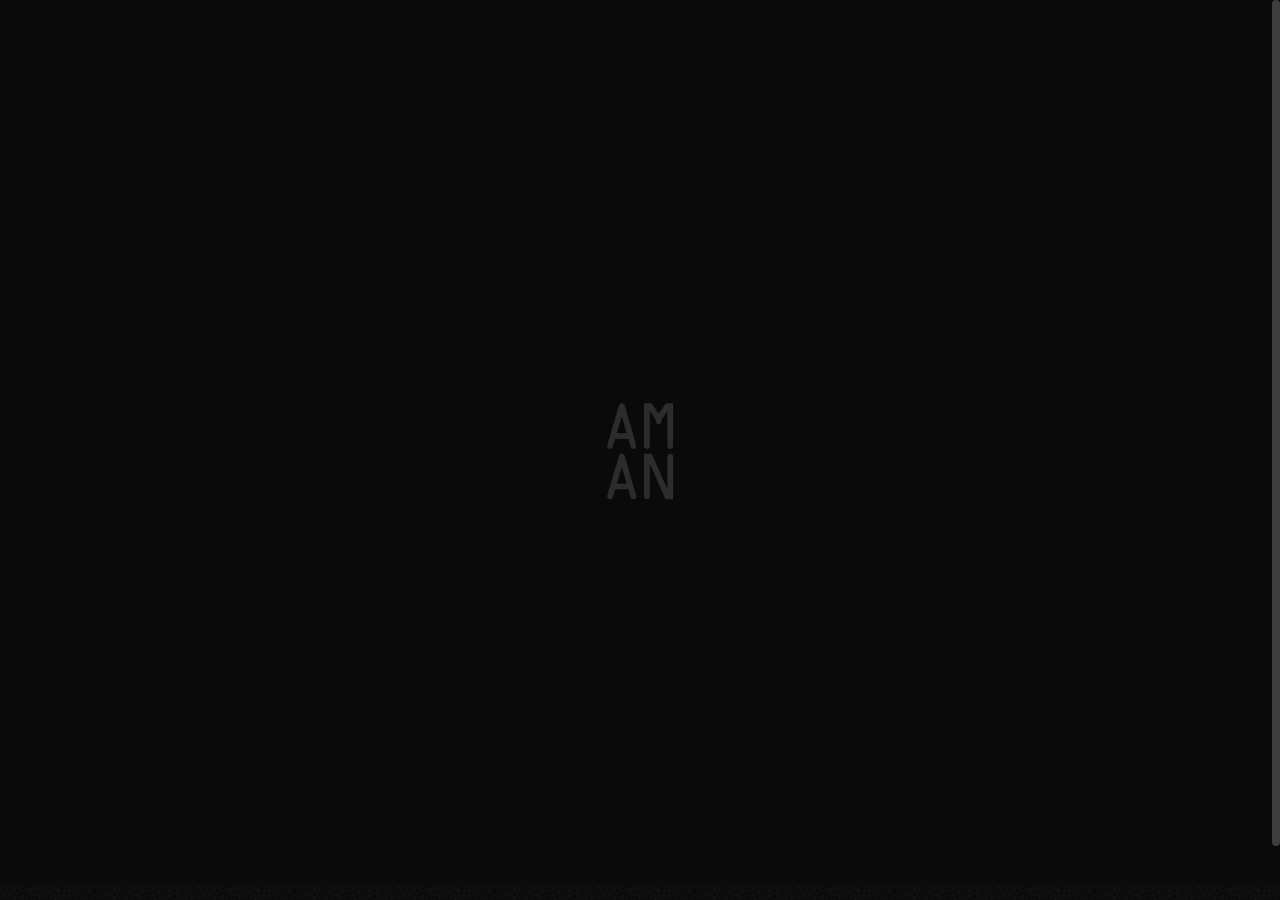
<file: blogs.html>
<!DOCTYPE html>

<html lang="en">
	<head>

		<title>Blogs</title>

		<meta charset="utf-8">
		<meta name="description" content="this website is designed to showcase my works.">
		<meta name="author" content="Aman Raj">

		<meta name="viewport" content="width=device-width, initial-scale=1, shrink-to-fit=no">

		<link rel="shortcut icon" href="favicon.ico" type="image/x-icon">
		<link rel="icon" href="favicon.ico" type="image/x-icon">

		<!-- Google fonts -->
		<link rel="preconnect" href="https://fonts.gstatic.com">
		<link href="https://fonts.googleapis.com/css2?family=Poppins:wght@300;400;500;600;700;800;900&display=swap" rel="stylesheet"> 
		<link href="https://fonts.googleapis.com/css2?family=Noto+Serif+JP:wght@200;300;400;500;600;700;900&display=swap" rel="stylesheet">

		<!-- Libs and Plugins CSS -->
		<link rel="stylesheet" href="assets/vendor/normalize/normalize.min.css"> <!-- Normalize CSS -->
		<link rel="stylesheet" href="assets/vendor/fontawesome/css/fontawesome-all.min.css"> <!-- Font Icons CSS -->
		<link rel="stylesheet" href="assets/vendor/swiper/css/swiper-bundle.min.css"> <!-- Swiper CSS -->
		<link rel="stylesheet" href="assets/vendor/lightgallery/css/lightgallery.min.css"> <!-- lightGallery CSS -->

		<link rel="stylesheet" href="assets/css/helper.css">
		<link rel="stylesheet" href="assets/css/theme.css">

	</head>
	<body id="body" class="tt-transition tt-boxed tt-smooth-scroll tt-magic-cursor">

		<main id="body-inner">
			<div id="page-transition">
				<div class="ptr-overlay"></div>
				<div class="ptr-preloader">
					<div class="ptr-prel-content">
						<img src="assets/img/logo-light.png" class="ptr-prel-image tt-logo-light" alt="Logo">
					</div>
				</div>
			</div>

			<div id="magic-cursor">
				<div id="ball"></div>
			</div>
			
			<div class="bg-noise"></div>

			<div id="scroll-container"> 
				<header id="tt-header" class="tt-header-fixed">
					<div class="tt-header-inner">
						<div class="tt-header-col">

							<div class="tt-logo"> 
								<a href="blogs.html"><img src="assets/img/logo-light.png" class="tt-logo-light magnetic-item" alt="Logo">
									<img src="assets/img/logo-dark.png" class="tt-logo-dark magnetic-item" alt="Logo">
								</a>
							</div>

						</div>

						<div class="tt-header-col">

							<div id="tt-ol-menu-toggle-btn-wrap">
								<div class="tt-ol-menu-toggle-btn-text">
									<span class="text-menu" data-hover="Open">Menu</span>
									<span class="text-close">Close</span>
								</div>
								<div class="tt-ol-menu-toggle-btn-holder">
									<a href="#" class="tt-ol-menu-toggle-btn magnetic-item"><span></span></a>
								</div>
							</div>
							
							<nav class="tt-overlay-menu tt-ol-menu-center tt-ol-menu-count">
								<div class="tt-ol-menu-holder">
									<div class="tt-ol-menu-inner tt-wrap">
										<div class="tt-ol-menu-content">

											<ul class="tt-ol-menu-list">
												<li><a href="amanraj.html">Home</a></li>

												<li><a href="my-portfolio.html">My Portfolio</a></li>

												<li><a href="about-me.html">About Me</a></li>

												<li><a href="my-projects.html">My Projects</a></li>
													
												<li><a href="blogs.html">My Blogs</a></li>

												<li><a href="contact.html">Contact</a></li>

											</ul>

										</div>
									</div>
								</div>

								<div class="bg-noise"></div>

							</nav> 

						</div>
					</div>
				</header>

				
				<div id="content-wrap">

					<div id="page-header" class="ph-cap-lg ph-center ph-image-cropped ph-image-cover-4 ph-content-parallax">
						<div class="page-header-inner tt-wrap">
							<div class="ph-caption">
								<h1 class="ph-caption-title ph-appear">Blog</h1>
								<div class="ph-caption-title-ghost ph-appear">Blog</div>
								<div class="ph-caption-subtitle ph-appear">Articles &amp; News</div>
							</div> 

						</div>

						<a href="#page-content" class="scroll-down-circle" data-offset="30">
							<div class="sdc-inner ph-appear">
								<div class="sdc-icon"><i class="fas fa-chevron-down"></i></div>
								<svg viewBox="0 0 500 500">
									<defs>
										<path d="M50,250c0-110.5,89.5-200,200-200s200,89.5,200,200s-89.5,200-200,200S50,360.5,50,250" id="textcircle"></path>
									</defs>
									<text dy="30">
										<textPath xlink:href="#textcircle">Scroll down - Scroll down -</textPath>
									</text>
								</svg>
							</div>
						</a>

						<div class="made-with-love ph-appear">
							<div class="mwl-inner">
								<div class="mwl-text">Made by Aman Raj with</div>
								<div class="mwl-icon"><i class="far fa-heart"></i></div>
							</div>
						</div>
						
					</div>

					<div id="page-content">

						<div class="tt-section">
							<div class="tt-section-inner tt-wrap">

								<div class="blog-interactive bi-borders">

									<article class="blog-interactive-item anim-skewinup">
										<a href="adaywithme.html" class="bi-item-image">
											<img src="assets/img/blog/list/blog-list-1.jpg" alt="image">
										</a>
										<div class="bi-item-categories">
											<a href="">Lifestyle</a>
										</div>
										<h2 class="bi-item-title"><a href="adaywithme.html">A Day With Me</a></h2>
										<div class="bi-item-meta"> 
											<span class="published">June 18, 2022</span>
											<span class="posted-by">- by <a href="" title="View all posts by Aman Raj">Aman Raj</a></span>
										</div>
									</article>

								</div>

					</div>
					

					<footer id="tt-footer" class="footer-absolute">
						<div class="tt-footer-inner">

							<div class="footer-col tt-align-center-left">
								<div class="footer-col-inner">

									<div class="tt-btn tt-btn-link">
										<a href="contact.html" data-hover="Get in Touch">Get in Touch</a>
									</div>

								</div>
							</div>

							<div class="footer-col tt-align-center-right">
								<div class="footer-col-inner">

									<div class="footer-social">
										<div class="footer-social-text"><span>Follow</span><i class="fas fa-share-alt"></i></div>
										<div class="social-buttons">
											<ul>
												<li><a href="https://www.facebook.com/profile.php?id=100052678508282" class="magnetic-item" target="_blank" rel="noopener">Fb.</a></li>
												<li><a href="https://twitter.com/rakuyou__" class="magnetic-item" target="_blank" rel="noopener">Tw.</a></li>
												<li><a href="https://www.instagram.com/rakuyou__/" class="magnetic-item" target="_blank" rel="noopener">In.</a></li>
											</ul>
										</div>
									</div>

								</div>
							</div>

						</div>
					</footer>

				</div>

			</div>

		</main>

		<!-- Core JS -->
		<script src="assets/vendor/jquery/jquery.min.js"></script> <!-- jquery JS (https://jquery.com) -->

		<!-- Libs and Plugins JS -->
		<script src="assets/vendor/gsap/gsap.min.js"></script> <!-- GSAP JS (https://greensock.com/gsap/) -->
		<script src="assets/vendor/gsap/ScrollToPlugin.min.js"></script> <!-- GSAP ScrollToPlugin JS (https://greensock.com/scrolltoplugin/) -->
		<script src="assets/vendor/gsap/ScrollTrigger.min.js"></script> <!-- GSAP ScrollTrigger JS (https://greensock.com/scrolltrigger/) -->

		<script src="assets/vendor/smooth-scrollbar.js"></script> <!-- Smooth Scrollbar JS (https://github.com/idiotWu/smooth-scrollbar/) -->
		<script src="assets/vendor/swiper/js/swiper-bundle.min.js"></script> <!-- Swiper JS (https://swiperjs.com/) -->
		<script src="assets/vendor/isotope/imagesloaded.pkgd.min.js"></script> <!-- imagesloaded JS (more info: https://imagesloaded.desandro.com/) -->
		<script src="assets/vendor/isotope/isotope.pkgd.min.js"></script> <!-- Isotope JS (http://isotope.metafizzy.co) -->
		<script src="assets/vendor/isotope/packery-mode.pkgd.min.js"></script> <!-- Isotope Packery Mode JS (https://isotope.metafizzy.co/layout-modes/packery.html) -->
		<script src="assets/vendor/lightgallery/js/lightgallery-all.min.js"></script> <!-- lightGallery Plugins JS (http://sachinchoolur.github.io/lightGallery) -->
		<script src="assets/vendor/jquery.mousewheel.min.js"></script> <!-- A jQuery plugin that adds cross browser mouse wheel support (https://github.com/jquery/jquery-mousewheel) -->

		<!-- Theme master JS -->
		<script src="assets/js/theme.js"></script>

	</body>

</html>
</file>
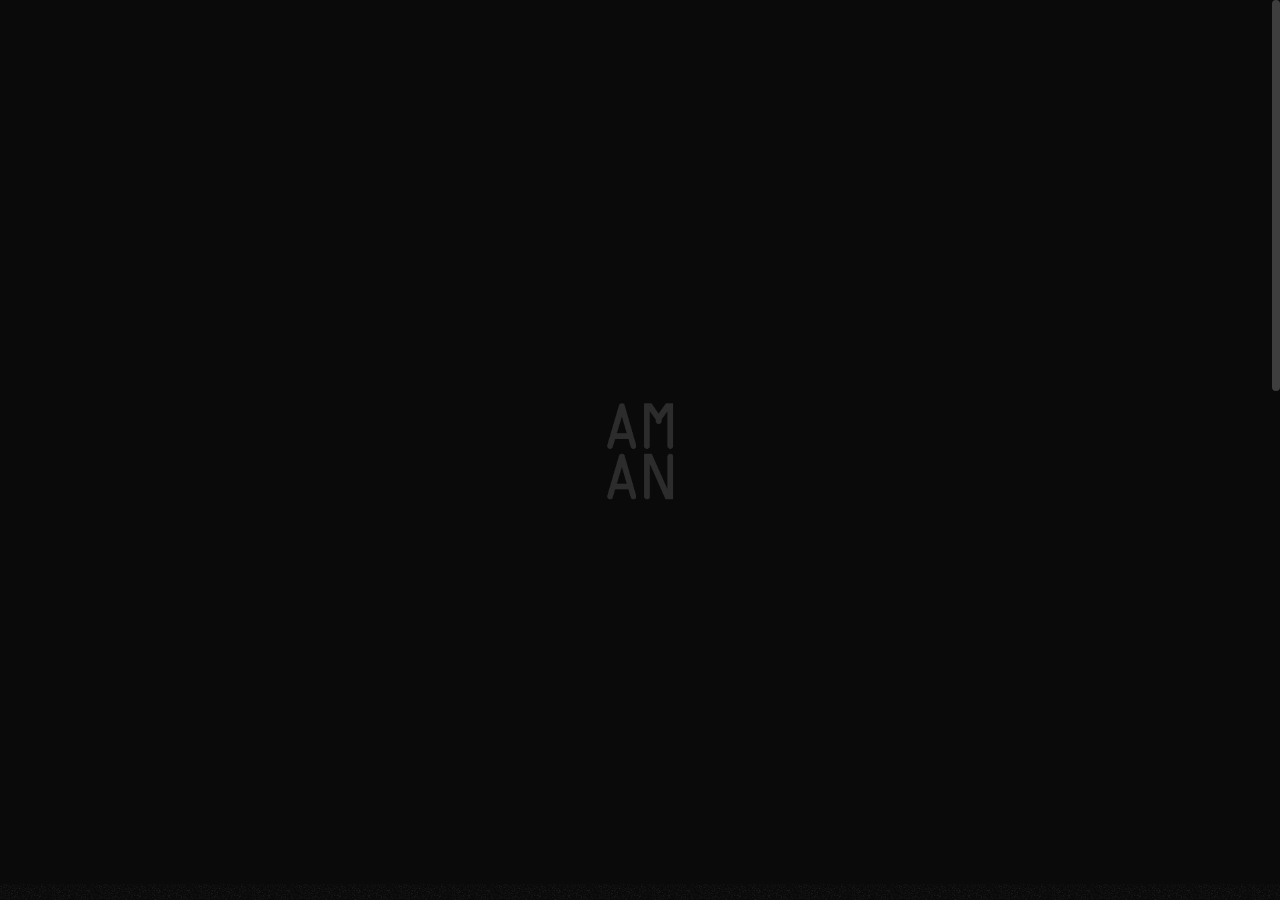
<file: contact.html>
<!DOCTYPE html>

<html lang="en">
	<head>

		<title>Blogs</title>

		<meta charset="utf-8">
		<meta name="description" content="this website is designed to showcase my works.">
		<meta name="author" content="Aman Raj">

		<meta name="viewport" content="width=device-width, initial-scale=1, shrink-to-fit=no">

		<link rel="shortcut icon" href="favicon.ico" type="image/x-icon">
		<link rel="icon" href="favicon.ico" type="image/x-icon">

		<!-- Google fonts -->
		<link rel="preconnect" href="https://fonts.gstatic.com">
		<link href="https://fonts.googleapis.com/css2?family=Poppins:wght@300;400;500;600;700;800;900&display=swap" rel="stylesheet"> 
		<link href="https://fonts.googleapis.com/css2?family=Noto+Serif+JP:wght@200;300;400;500;600;700;900&display=swap" rel="stylesheet">

		<!-- Libs and Plugins CSS -->
		<link rel="stylesheet" href="assets/vendor/normalize/normalize.min.css"> <!-- Normalize CSS -->
		<link rel="stylesheet" href="assets/vendor/fontawesome/css/fontawesome-all.min.css"> <!-- Font Icons CSS -->
		<link rel="stylesheet" href="assets/vendor/swiper/css/swiper-bundle.min.css"> <!-- Swiper CSS -->
		<link rel="stylesheet" href="assets/vendor/lightgallery/css/lightgallery.min.css"> <!-- lightGallery CSS -->

		<link rel="stylesheet" href="assets/css/helper.css">
		<link rel="stylesheet" href="assets/css/theme.css">

	</head>
	<body id="body" class="tt-transition tt-boxed tt-smooth-scroll tt-magic-cursor">

		<main id="body-inner">
			<div id="page-transition">
				<div class="ptr-overlay"></div>
				<div class="ptr-preloader">
					<div class="ptr-prel-content">
						<img src="assets/img/logo-light.png" class="ptr-prel-image tt-logo-light" alt="Logo">
					</div>
				</div>
			</div>

			<div id="magic-cursor">
				<div id="ball"></div>
			</div>
			
			<div class="bg-noise"></div>

			<div id="scroll-container"> 
				<header id="tt-header" class="tt-header-fixed">
					<div class="tt-header-inner">
						<div class="tt-header-col">

							<div class="tt-logo"> 
								<a href="contact.html"><img src="assets/img/logo-light.png" class="tt-logo-light magnetic-item" alt="Logo">
									<img src="assets/img/logo-dark.png" class="tt-logo-dark magnetic-item" alt="Logo">
								</a>
							</div>

						</div>

						<div class="tt-header-col">

							<div id="tt-ol-menu-toggle-btn-wrap">
								<div class="tt-ol-menu-toggle-btn-text">
									<span class="text-menu" data-hover="Open">Menu</span>
									<span class="text-close">Close</span>
								</div>
								<div class="tt-ol-menu-toggle-btn-holder">
									<a href="#" class="tt-ol-menu-toggle-btn magnetic-item"><span></span></a>
								</div>
							</div>
							
							<nav class="tt-overlay-menu tt-ol-menu-center tt-ol-menu-count">
								<div class="tt-ol-menu-holder">
									<div class="tt-ol-menu-inner tt-wrap">
										<div class="tt-ol-menu-content">

											<ul class="tt-ol-menu-list">
												<li><a href="amanraj.html">Home</a></li>

												<li><a href="my-portfolio.html">My Portfolio</a></li>

												<li><a href="about-me.html">About Me</a></li>

												<li><a href="my-projects.html">My Projects</a></li>
													
												<li><a href="blogs.html">My Blogs</a></li>

												<li><a href="contact.html">Contact</a></li>

											</ul>

										</div>
									</div>
								</div>

								<div class="bg-noise"></div>

							</nav> 

						</div>
					</div>
				</header>

				<div id="content-wrap">

					<div id="page-header" class="ph-full ph-cap-xxlg ph-center ph-image-cropped ph-image-cover-2 ph-content-parallax">
						<div class="page-header-inner tt-wrap">

							<div class="ph-image">
								<div class="ph-image-inner">
									<img src="assets/img/page-header/me.jpg" alt="Image">
								</div>
							</div>

							<div class="ph-caption">
								<h1 class="ph-caption-title ph-appear">Contact</h1>
								<div class="ph-caption-title-ghost ph-appear">Contact</div>
							</div> 

						</div>

						<a href="#page-content" class="scroll-down-circle" data-offset="30">
							<div class="sdc-inner ph-appear">
								<div class="sdc-icon"><i class="fas fa-chevron-down"></i></div>
								<svg viewBox="0 0 500 500">
									<defs>
										<path d="M50,250c0-110.5,89.5-200,200-200s200,89.5,200,200s-89.5,200-200,200S50,360.5,50,250" id="textcircle"></path>
									</defs>
									<text dy="30">
										<textPath xlink:href="#textcircle">Scroll down - Scroll down -</textPath>
									</text>
								</svg>
							</div>
						</a>

						<div class="made-with-love ph-appear">
							<div class="mwl-inner">
								<div class="mwl-text">Made by Aman Raj with</div>
								<div class="mwl-icon"><i class="far fa-heart"></i></div>
							</div>
						</div>
						
					</div>

					<div id="page-content">

						<div class="tt-section">
							<div class="tt-section-inner tt-wrap">

								<div class="tt-row">
									<div class="tt-col-lg-5 padding-right-lg-5-p">

										<div class="tt-heading tt-heading-lg margin-bottom-10-p anim-fadeinup">
											<h3 class="tt-heading-subtitle text-gray">Get in Touch</h3>
											<h2 class="tt-heading-title">Drop Me<br> A Line</h2>
										</div>

										<ul class="tt-contact-info padding-bottom-40 text-gray">
											<li class="anim-fadeinup">
												<span class="tt-ci-icon"><i class="fas fa-map-marker-alt"></i></span>
												Dehradun
											</li>
											<li class="anim-fadeinup">
												<span class="tt-ci-icon"><i class="fas fa-phone"></i></span>
												<a href="tel:+917274017051" class="tt-link">+(91) 7274017051</a>
											</li>
											<li class="anim-fadeinup">
												<span class="tt-ci-icon"><i class="fas fa-envelope"></i></span>
												<a href="mailto:iamanraj28@gmail.com" class="tt-link">iamanraj28@gmail.com</a>
											</li>
											<li class="anim-fadeinup">
												<h6 class="no-margin-bottom margin-top-40">Follow:</h6>
												<div class="social-buttons">
													<ul>
														<li><a href="https://www.facebook.com/profile.php?id=100052678508282" class="magnetic-item" target="_blank" rel="noopener">Fb.</a></li>
														<li><a href="https://twitter.com/rakuyou__" class="magnetic-item" target="_blank" rel="noopener">Tw.</a></li>
														<li><a href="https://www.instagram.com/rakuyou__/" class="magnetic-item" target="_blank" rel="noopener">In.</a></li>
													</ul>
												</div>
											</li>
										</ul>

									</div>
									<div class="tt-col-lg-7">

										<form id="tt-contact-form" class="tt-form-lg tt-form-minimal tt-hide-labels anim-fadeinup">

											<!-- Begin hidden required fields (https://github.com/agragregra/uniMail) -->
											<input type="hidden" name="project_name" value="yourwebsiteaddress.com"> <!-- Change value to your site name -->
											<input type="hidden" name="admin_email" value="your@email.com"> <!-- Change value to your valid email address (where a message will be sent) -->
											<input type="hidden" name="form_subject" value="Message from yourwebsiteaddress.com"> <!-- Change value to your own message subject -->
											<!-- End Hidden Required Fields -->

											<div class="tt-row">
												<div class="tt-col-md-6">

													<div class="tt-form-group">
														<label>Name</label>
														<input class="tt-form-control" type="text" name="Name" placeholder="Enter your name" required>
													</div>

												</div> <!-- /.tt-col -->

												<div class="tt-col-md-6">

													<div class="tt-form-group">
														<label>Email address</label>
														<input class="tt-form-control" type="email" name="Email" placeholder="Enter your email" required>
													</div>

												</div> <!-- /.tt-col -->
											</div> <!-- /.tt-row -->

											<div class="tt-form-group">
												<label>Subject</label>
												<input class="tt-form-control" type="text" name="Subject" placeholder="Subject" required>
											</div>

											<div class="tt-form-group">
												<label>Select an option</label>
												<select class="tt-form-control" name="Option" required>
													<option value="" disabled selected>Please choose an option</option>
													<option value="Say Hello">Say hello</option>
													<option value="New Project">New project</option>
													<option value="Feedback">Feedback</option>
													<option value="Other">Other</option>
												</select>
											</div>

											<div class="tt-form-group">
												<label>Message</label>
												<textarea class="tt-form-control" rows="7" name="Message" placeholder="What's in your mind?" required></textarea>
												<small class="tt-form-text"><em>* All fields are required!</em></small>
											</div>

											<div class="tt-btn tt-btn-light-outline">
												<button type="submit" data-hover="Send Message">Send Message</button>
											</div>
										</form>

									</div>
								</div>

							</div>
						</div>


						<div class="tt-section padding-bottom-xlg-150">
							<div class="tt-section-inner tt-wrap">

								<div class="tt-page-nav tt-pn-scroll">
									<a href="my-portfolio.html" class="tt-pn-link anim-fadeinup">
										<div class="tt-pn-title">Portfolio</div>
										<div class="tt-pn-hover-title">Portfolio</div>
									</a>

									<div class="tt-pn-subtitle anim-fadeinup">Selected Works</div>

									<div class="tt-pn-image">
										<img src="assets/img/portfolio/portfolio-5.jpg" alt="image">
									</div>
								</div>

							</div>
						</div>

					</div>
					
					<footer id="tt-footer" class="footer-absolute">
						<div class="tt-footer-inner">

							<div class="footer-col tt-align-center-left">
								<div class="footer-col-inner">

									<div class="tt-btn tt-btn-link">
										<a href="contact.html" data-hover="Get in Touch">Get in Touch</a>
									</div>

								</div>
							</div>

							<div class="footer-col tt-align-center-right">
								<div class="footer-col-inner">

									<div class="footer-social">
										<div class="footer-social-text"><span>Follow</span><i class="fas fa-share-alt"></i></div>
										<div class="social-buttons">
											<ul>
												<li><a href="https://www.facebook.com/profile.php?id=100052678508282" class="magnetic-item" target="_blank" rel="noopener">Fb.</a></li>
												<li><a href="https://twitter.com/rakuyou__" class="magnetic-item" target="_blank" rel="noopener">Tw.</a></li>
												<li><a href="https://www.instagram.com/rakuyou__/" class="magnetic-item" target="_blank" rel="noopener">In.</a></li>
											</ul>
										</div>
									</div>

								</div>
							</div>

						</div>
					</footer>

				</div>

			</div>

		</main>


		<!-- Core JS -->
		<script src="assets/vendor/jquery/jquery.min.js"></script> <!-- jquery JS (https://jquery.com) -->

		<!-- Libs and Plugins JS -->
		<script src="assets/vendor/gsap/gsap.min.js"></script> <!-- GSAP JS (https://greensock.com/gsap/) -->
		<script src="assets/vendor/gsap/ScrollToPlugin.min.js"></script> <!-- GSAP ScrollToPlugin JS (https://greensock.com/scrolltoplugin/) -->
		<script src="assets/vendor/gsap/ScrollTrigger.min.js"></script> <!-- GSAP ScrollTrigger JS (https://greensock.com/scrolltrigger/) -->

		<script src="assets/vendor/smooth-scrollbar.js"></script> <!-- Smooth Scrollbar JS (https://github.com/idiotWu/smooth-scrollbar/) -->
		<script src="assets/vendor/swiper/js/swiper-bundle.min.js"></script> <!-- Swiper JS (https://swiperjs.com/) -->
		<script src="assets/vendor/isotope/imagesloaded.pkgd.min.js"></script> <!-- imagesloaded JS (more info: https://imagesloaded.desandro.com/) -->
		<script src="assets/vendor/isotope/isotope.pkgd.min.js"></script> <!-- Isotope JS (http://isotope.metafizzy.co) -->
		<script src="assets/vendor/isotope/packery-mode.pkgd.min.js"></script> <!-- Isotope Packery Mode JS (https://isotope.metafizzy.co/layout-modes/packery.html) -->
		<script src="assets/vendor/lightgallery/js/lightgallery-all.min.js"></script> <!-- lightGallery Plugins JS (http://sachinchoolur.github.io/lightGallery) -->
		<script src="assets/vendor/jquery.mousewheel.min.js"></script> <!-- A jQuery plugin that adds cross browser mouse wheel support (https://github.com/jquery/jquery-mousewheel) -->

		<!-- Theme master JS -->
		<script src="assets/js/theme.js"></script>

	</body>

</html>
</file>
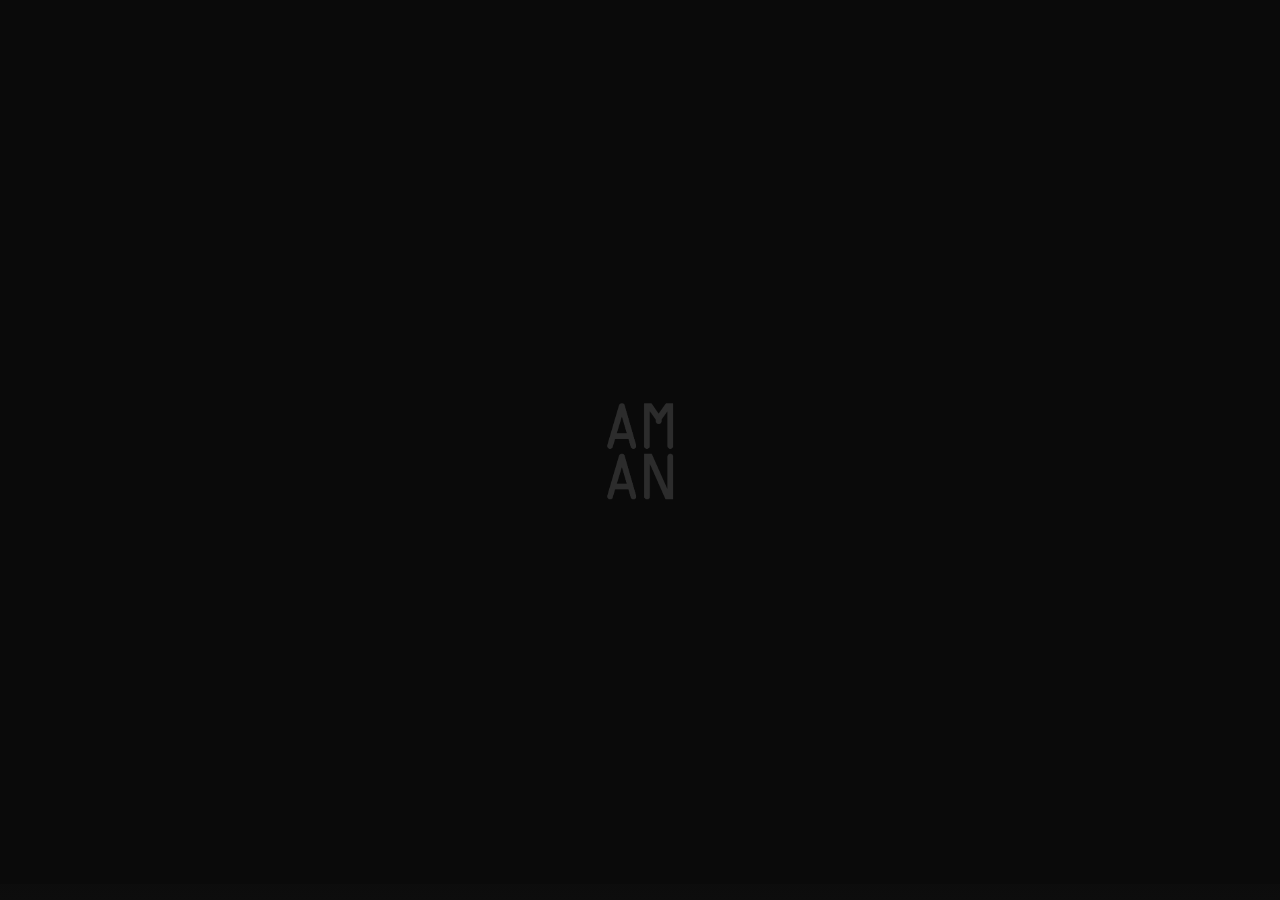
<file: graphics-design-page.html>
<!DOCTYPE html>

<html lang="en">
	<head>

		<title>Graphics Design</title>

		<meta charset="utf-8">
		<meta name="description" content="this website is designed to showcase my works.">
		<meta name="author" content="Aman Raj">

		<meta name="viewport" content="width=device-width, initial-scale=1, shrink-to-fit=no">

		<link rel="shortcut icon" href="favicon.ico" type="image/x-icon">
		<link rel="icon" href="favicon.ico" type="image/x-icon">

		<!-- Google fonts -->
		<link rel="preconnect" href="https://fonts.gstatic.com">
		<link href="https://fonts.googleapis.com/css2?family=Poppins:wght@300;400;500;600;700;800;900&display=swap" rel="stylesheet"> 
		<link href="https://fonts.googleapis.com/css2?family=Noto+Serif+JP:wght@200;300;400;500;600;700;900&display=swap" rel="stylesheet">

		<!-- Libs and Plugins CSS -->
		<link rel="stylesheet" href="assets/vendor/normalize/normalize.min.css"> <!-- Normalize CSS -->
		<link rel="stylesheet" href="assets/vendor/fontawesome/css/fontawesome-all.min.css"> <!-- Font Icons CSS -->
		<link rel="stylesheet" href="assets/vendor/swiper/css/swiper-bundle.min.css"> <!-- Swiper CSS -->
		<link rel="stylesheet" href="assets/vendor/lightgallery/css/lightgallery.min.css"> <!-- lightGallery CSS -->

		<link rel="stylesheet" href="assets/css/helper.css">
		<link rel="stylesheet" href="assets/css/theme.css">

	</head>

	<body id="body" class="tt-transition tt-boxed tt-smooth-scroll tt-magic-cursor">

		<main id="body-inner">
			<div id="page-transition">
				<div class="ptr-overlay"></div>
				<div class="ptr-preloader">
					<div class="ptr-prel-content">
						<img src="assets/img/logo-light.png" class="ptr-prel-image tt-logo-light" alt="Logo">
					</div>
				</div>
			</div>

			<div id="magic-cursor">
				<div id="ball"></div>
			</div>
			
			<div class="bg-noise"></div>

			<div id="scroll-container"> 
				<header id="tt-header" class="tt-header-fixed">
					<div class="tt-header-inner">
						<div class="tt-header-col">

							<div class="tt-logo"> 
								<a href="index.html"><img src="assets/img/logo-light.png" class="tt-logo-light magnetic-item" alt="Logo">
									<img src="assets/img/logo-dark.png" class="tt-logo-dark magnetic-item" alt="Logo">
								</a>
							</div>

						</div>

						<div class="tt-header-col">

							<div id="tt-ol-menu-toggle-btn-wrap">
								<div class="tt-ol-menu-toggle-btn-text">
									<span class="text-menu" data-hover="Open">Menu</span>
									<span class="text-close">Close</span>
								</div>
								<div class="tt-ol-menu-toggle-btn-holder">
									<a href="#" class="tt-ol-menu-toggle-btn magnetic-item"><span></span></a>
								</div>
							</div>
							
							<nav class="tt-overlay-menu tt-ol-menu-center tt-ol-menu-count">
								<div class="tt-ol-menu-holder">
									<div class="tt-ol-menu-inner tt-wrap">
										<div class="tt-ol-menu-content">

											<ul class="tt-ol-menu-list">
												<li><a href="index.html">Home</a></li>

												<li><a href="my-portfolio.html">My Portfolio</a></li>

												<li><a href="about-me.html">About Me</a></li>

												<li><a href="my-projects.html">My Projects</a></li>
													
												<li><a href="blogs.html">My Blogs</a></li>

												<li><a href="contact.html">Contact</a></li>

											</ul>

										</div>
									</div>
								</div>

								<div class="bg-noise"></div>

							</nav> 

						</div>
					</div>
				</header>

				<div id="content-wrap">
					<div id="page-header" class="ph-full ph-bg-image ph-image-shadow ph-image-cover-5 ph-content-parallax">
						<div class="page-header-inner tt-wrap">

							<div class="ph-image">
								<div class="ph-image-inner">
								</div>
							</div>
							
							<div class="ph-caption">
								<div class="ph-categories ph-appear">
									<div class="ph-category"></div>
								</div>

								<h2 class="ph-caption-title ph-appear">Coming Soon</h2>
							</div> 

						<div class="tt-section padding-bottom-xlg-150">
							<div class="tt-section-inner tt-wrap">
								<div class="tt-page-nav tt-pn-scroll">
									<a href="maddera-page.html" class="tt-pn-link anim-fadeinup">
										<div class="tt-pn-title">Next Project</div>
										<div class="tt-pn-hover-title">Maddera</div>
									</a>

									<div class="tt-pn-subtitle anim-fadeinup">Explore More</div>
									<div class="tt-pn-image">
										<img src="assets/img/portfolio/portfolio-2.jpg" alt="image">
									</div>
								</div>

							</div>
						</div>


					</div>

					<footer id="tt-footer" class="footer-absolute">
						<div class="tt-footer-inner">

							<div class="footer-col tt-align-center-left">
								<div class="footer-col-inner">

									<div class="tt-btn tt-btn-link">
										<a href="contact.html" data-hover="Get in Touch">Get in Touch</a>
									</div>

								</div>
							</div>

							<div class="footer-col tt-align-center-right">
								<div class="footer-col-inner">

									<div class="footer-social">
										<div class="footer-social-text"><span>Follow</span><i class="fas fa-share-alt"></i></div>
										<div class="social-buttons">
											<ul>
												<li><a href="https://www.facebook.com/profile.php?id=100052678508282" class="magnetic-item" target="_blank" rel="noopener">Fb.</a></li>
												<li><a href="https://twitter.com/rakuyou__" class="magnetic-item" target="_blank" rel="noopener">Tw.</a></li>
												<li><a href="https://www.instagram.com/rakuyou__/" class="magnetic-item" target="_blank" rel="noopener">In.</a></li>
											</ul>
										</div>
									</div>

								</div>
							</div>
						</div>
					</footer>
				</div>
			</div>
		</main>

		<!-- Core JS -->
		<script src="assets/vendor/jquery/jquery.min.js"></script> <!-- jquery JS (https://jquery.com) -->

		<!-- Libs and Plugins JS -->
		<script src="assets/vendor/gsap/gsap.min.js"></script> <!-- GSAP JS (https://greensock.com/gsap/) -->
		<script src="assets/vendor/gsap/ScrollToPlugin.min.js"></script> <!-- GSAP ScrollToPlugin JS (https://greensock.com/scrolltoplugin/) -->
		<script src="assets/vendor/gsap/ScrollTrigger.min.js"></script> <!-- GSAP ScrollTrigger JS (https://greensock.com/scrolltrigger/) -->

		<script src="assets/vendor/smooth-scrollbar.js"></script> <!-- Smooth Scrollbar JS (https://github.com/idiotWu/smooth-scrollbar/) -->
		<script src="assets/vendor/swiper/js/swiper-bundle.min.js"></script> <!-- Swiper JS (https://swiperjs.com/) -->
		<script src="assets/vendor/isotope/imagesloaded.pkgd.min.js"></script> <!-- imagesloaded JS (more info: https://imagesloaded.desandro.com/) -->
		<script src="assets/vendor/isotope/isotope.pkgd.min.js"></script> <!-- Isotope JS (http://isotope.metafizzy.co) -->
		<script src="assets/vendor/isotope/packery-mode.pkgd.min.js"></script> <!-- Isotope Packery Mode JS (https://isotope.metafizzy.co/layout-modes/packery.html) -->
		<script src="assets/vendor/lightgallery/js/lightgallery-all.min.js"></script> <!-- lightGallery Plugins JS (http://sachinchoolur.github.io/lightGallery) -->
		<script src="assets/vendor/jquery.mousewheel.min.js"></script> <!-- A jQuery plugin that adds cross browser mouse wheel support (https://github.com/jquery/jquery-mousewheel) -->

		<!-- Theme master JS -->
		<script src="assets/js/theme.js"></script>



	</body>

</html>
</file>
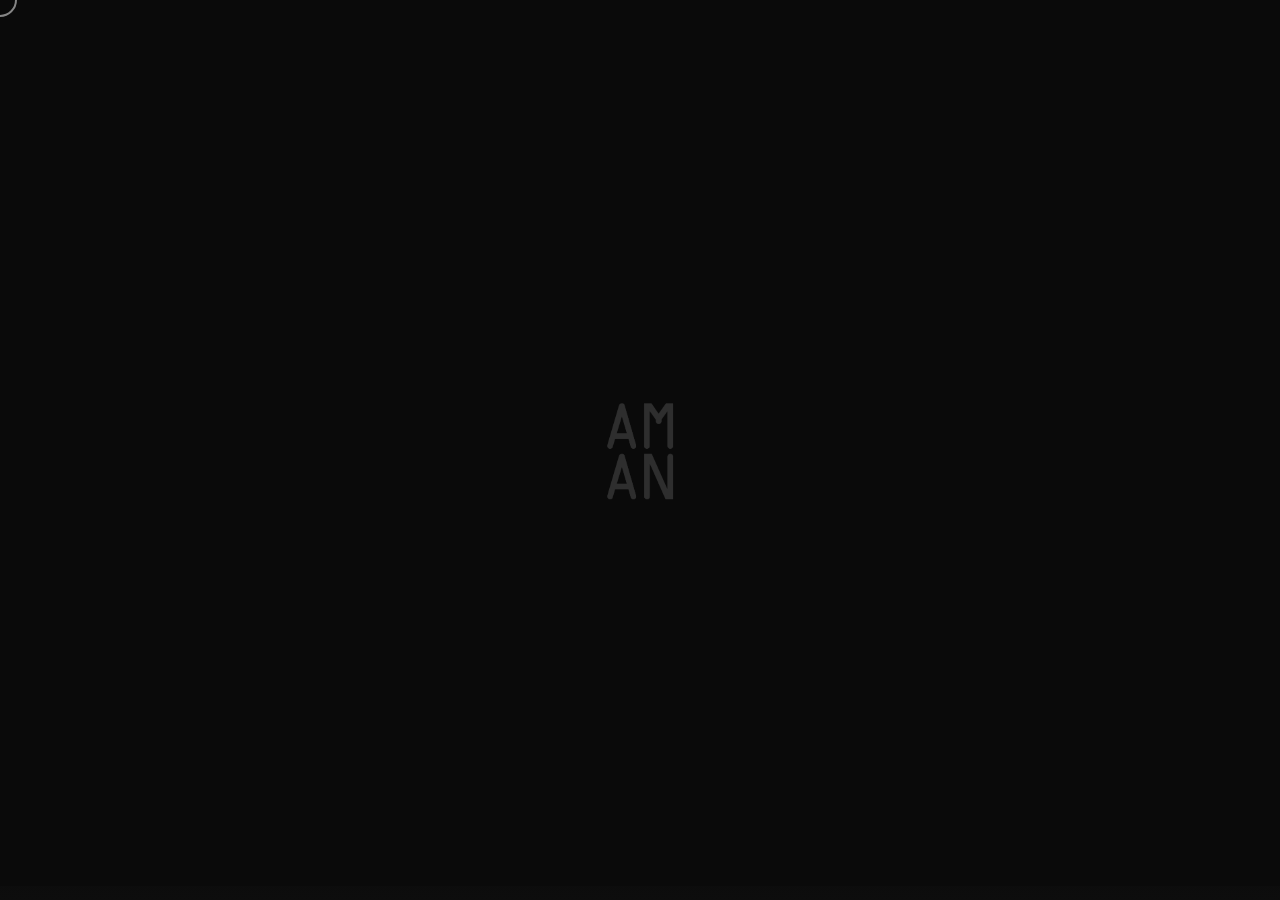
<file: illustrations-page.html>
<!DOCTYPE html>

<html lang="en">
	<head>

		<title>Illustrations</title>

		<meta charset="utf-8">
		<meta name="description" content="this website is designed to showcase my works.">
		<meta name="author" content="Aman Raj">

		<meta name="viewport" content="width=device-width, initial-scale=1, shrink-to-fit=no">

		<link rel="shortcut icon" href="favicon.ico" type="image/x-icon">
		<link rel="icon" href="favicon.ico" type="image/x-icon">

		<!-- Google fonts -->
		<link rel="preconnect" href="https://fonts.gstatic.com">
		<link href="https://fonts.googleapis.com/css2?family=Poppins:wght@300;400;500;600;700;800;900&display=swap" rel="stylesheet"> 
		<link href="https://fonts.googleapis.com/css2?family=Noto+Serif+JP:wght@200;300;400;500;600;700;900&display=swap" rel="stylesheet">

		<!-- Libs and Plugins CSS -->
		<link rel="stylesheet" href="assets/vendor/normalize/normalize.min.css"> <!-- Normalize CSS -->
		<link rel="stylesheet" href="assets/vendor/fontawesome/css/fontawesome-all.min.css"> <!-- Font Icons CSS -->
		<link rel="stylesheet" href="assets/vendor/swiper/css/swiper-bundle.min.css"> <!-- Swiper CSS -->
		<link rel="stylesheet" href="assets/vendor/lightgallery/css/lightgallery.min.css"> <!-- lightGallery CSS -->

		<link rel="stylesheet" href="assets/css/helper.css">
		<link rel="stylesheet" href="assets/css/theme.css">

	</head>

	<body id="body" class="tt-transition tt-boxed tt-smooth-scroll tt-magic-cursor">

		<main id="body-inner">
			<div id="page-transition">
				<div class="ptr-overlay"></div>
				<div class="ptr-preloader">
					<div class="ptr-prel-content">
						<img src="assets/img/logo-light.png" class="ptr-prel-image tt-logo-light" alt="Logo">
					</div>
				</div>
			</div>

			<div id="magic-cursor">
				<div id="ball"></div>
			</div>
			
			<div class="bg-noise"></div>

			<div id="scroll-container"> 
				<header id="tt-header" class="tt-header-fixed">
					<div class="tt-header-inner">
						<div class="tt-header-col">

							<div class="tt-logo"> 
								<a href="index.html"><img src="assets/img/logo-light.png" class="tt-logo-light magnetic-item" alt="Logo">
									<img src="assets/img/logo-dark.png" class="tt-logo-dark magnetic-item" alt="Logo">
								</a>
							</div>

						</div>

						<div class="tt-header-col">

							<div id="tt-ol-menu-toggle-btn-wrap">
								<div class="tt-ol-menu-toggle-btn-text">
									<span class="text-menu" data-hover="Open">Menu</span>
									<span class="text-close">Close</span>
								</div>
								<div class="tt-ol-menu-toggle-btn-holder">
									<a href="#" class="tt-ol-menu-toggle-btn magnetic-item"><span></span></a>
								</div>
							</div>
							
							<nav class="tt-overlay-menu tt-ol-menu-center tt-ol-menu-count">
								<div class="tt-ol-menu-holder">
									<div class="tt-ol-menu-inner tt-wrap">
										<div class="tt-ol-menu-content">

											<ul class="tt-ol-menu-list">
												<li><a href="index.html">Home</a></li>

												<li><a href="my-portfolio.html">My Portfolio</a></li>

												<li><a href="about-me.html">About Me</a></li>

												<li><a href="my-projects.html">My Projects</a></li>
													
												<li><a href="blogs.html">My Blogs</a></li>

												<li><a href="contact.html">Contact</a></li>

											</ul>

										</div>
									</div>
								</div>

								<div class="bg-noise"></div>

							</nav> 

						</div>
					</div>
				</header>

				<div id="content-wrap">
					<div id="page-header" class="ph-full ph-bg-image ph-image-shadow ph-image-cover-5 ph-content-parallax">
						<div class="page-header-inner tt-wrap">

							<div class="ph-image">
								<div class="ph-image-inner">
								</div>
							</div>
							
							<div class="ph-caption">
								<div class="ph-categories ph-appear">
									<div class="ph-category"></div>
								</div>

								<h2 class="ph-caption-title ph-appear">Coming Soon</h2>
							</div> 

						<div class="tt-section padding-bottom-xlg-150">
							<div class="tt-section-inner tt-wrap">
								<div class="tt-page-nav tt-pn-scroll">
									<a href="maddera-page.html" class="tt-pn-link anim-fadeinup">
										<div class="tt-pn-title">Next Project</div>
										<div class="tt-pn-hover-title">Maddera</div>
									</a>

									<div class="tt-pn-subtitle anim-fadeinup">Explore More</div>
									<div class="tt-pn-image">
										<img src="assets/img/portfolio/portfolio-2.jpg" alt="image">
									</div>
								</div>

							</div>
						</div>


					</div>

					<footer id="tt-footer" class="footer-absolute">
						<div class="tt-footer-inner">

							<div class="footer-col tt-align-center-left">
								<div class="footer-col-inner">

									<div class="tt-btn tt-btn-link">
										<a href="contact.html" data-hover="Get in Touch">Get in Touch</a>
									</div>

								</div>
							</div>

							<div class="footer-col tt-align-center-right">
								<div class="footer-col-inner">

									<div class="footer-social">
										<div class="footer-social-text"><span>Follow</span><i class="fas fa-share-alt"></i></div>
										<div class="social-buttons">
											<ul>
												<li><a href="https://www.facebook.com/profile.php?id=100052678508282" class="magnetic-item" target="_blank" rel="noopener">Fb.</a></li>
												<li><a href="https://twitter.com/rakuyou__" class="magnetic-item" target="_blank" rel="noopener">Tw.</a></li>
												<li><a href="https://www.instagram.com/rakuyou__/" class="magnetic-item" target="_blank" rel="noopener">In.</a></li>
											</ul>
										</div>
									</div>

								</div>
							</div>
						</div>
					</footer>
				</div>
			</div>
		</main>

		<!-- Core JS -->
		<script src="assets/vendor/jquery/jquery.min.js"></script> <!-- jquery JS (https://jquery.com) -->

		<!-- Libs and Plugins JS -->
		<script src="assets/vendor/gsap/gsap.min.js"></script> <!-- GSAP JS (https://greensock.com/gsap/) -->
		<script src="assets/vendor/gsap/ScrollToPlugin.min.js"></script> <!-- GSAP ScrollToPlugin JS (https://greensock.com/scrolltoplugin/) -->
		<script src="assets/vendor/gsap/ScrollTrigger.min.js"></script> <!-- GSAP ScrollTrigger JS (https://greensock.com/scrolltrigger/) -->

		<script src="assets/vendor/smooth-scrollbar.js"></script> <!-- Smooth Scrollbar JS (https://github.com/idiotWu/smooth-scrollbar/) -->
		<script src="assets/vendor/swiper/js/swiper-bundle.min.js"></script> <!-- Swiper JS (https://swiperjs.com/) -->
		<script src="assets/vendor/isotope/imagesloaded.pkgd.min.js"></script> <!-- imagesloaded JS (more info: https://imagesloaded.desandro.com/) -->
		<script src="assets/vendor/isotope/isotope.pkgd.min.js"></script> <!-- Isotope JS (http://isotope.metafizzy.co) -->
		<script src="assets/vendor/isotope/packery-mode.pkgd.min.js"></script> <!-- Isotope Packery Mode JS (https://isotope.metafizzy.co/layout-modes/packery.html) -->
		<script src="assets/vendor/lightgallery/js/lightgallery-all.min.js"></script> <!-- lightGallery Plugins JS (http://sachinchoolur.github.io/lightGallery) -->
		<script src="assets/vendor/jquery.mousewheel.min.js"></script> <!-- A jQuery plugin that adds cross browser mouse wheel support (https://github.com/jquery/jquery-mousewheel) -->

		<!-- Theme master JS -->
		<script src="assets/js/theme.js"></script>



	</body>

</html>
</file>
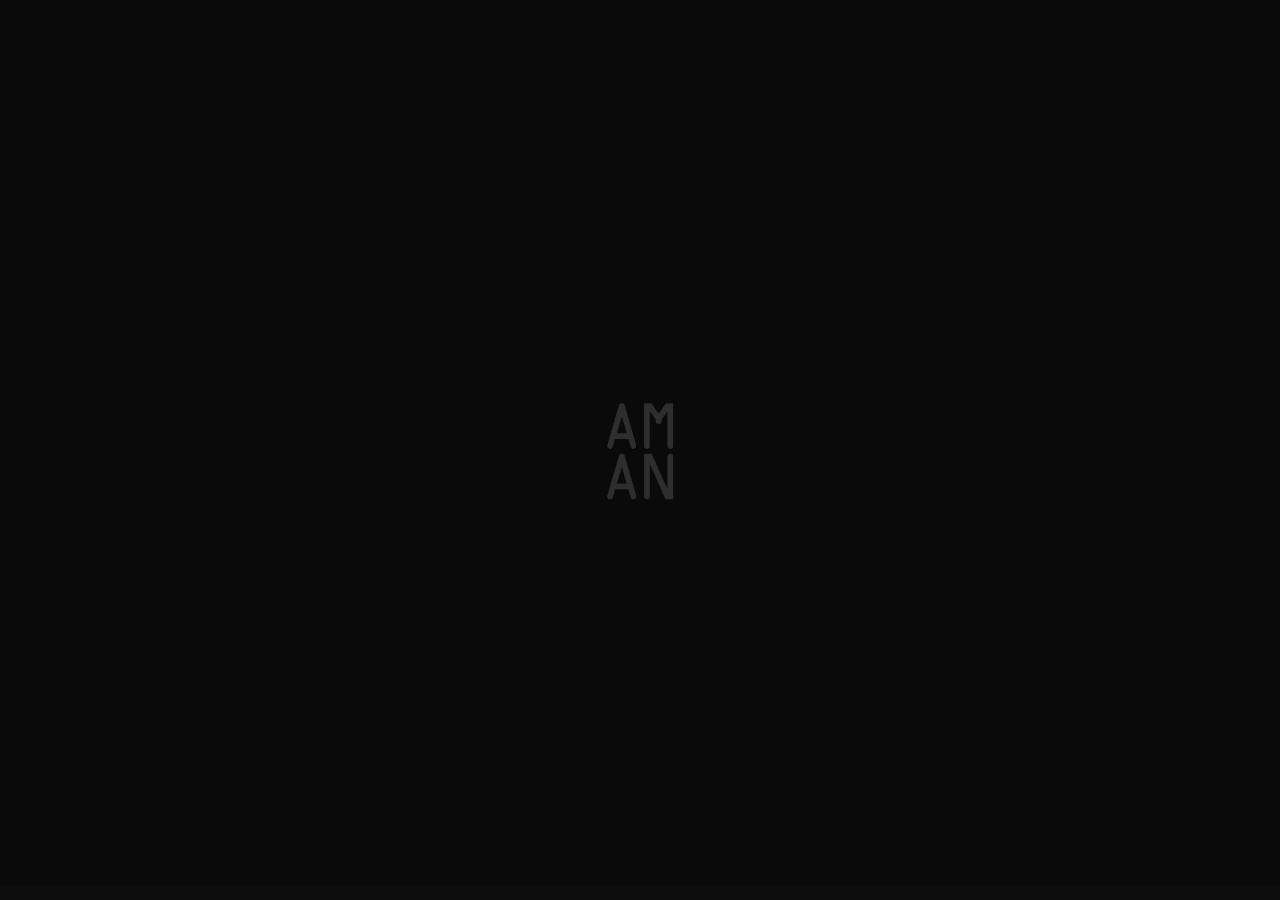
<file: logo-design-page.html>
<!DOCTYPE html>

<html lang="en">
	<head>

		<title>Logo DEsign</title>

		<meta charset="utf-8">
		<meta name="description" content="this website is designed to showcase my works.">
		<meta name="author" content="Aman Raj">

		<meta name="viewport" content="width=device-width, initial-scale=1, shrink-to-fit=no">

		<link rel="shortcut icon" href="favicon.ico" type="image/x-icon">
		<link rel="icon" href="favicon.ico" type="image/x-icon">

		<!-- Google fonts -->
		<link rel="preconnect" href="https://fonts.gstatic.com">
		<link href="https://fonts.googleapis.com/css2?family=Poppins:wght@300;400;500;600;700;800;900&display=swap" rel="stylesheet"> 
		<link href="https://fonts.googleapis.com/css2?family=Noto+Serif+JP:wght@200;300;400;500;600;700;900&display=swap" rel="stylesheet">

		<!-- Libs and Plugins CSS -->
		<link rel="stylesheet" href="assets/vendor/normalize/normalize.min.css"> <!-- Normalize CSS -->
		<link rel="stylesheet" href="assets/vendor/fontawesome/css/fontawesome-all.min.css"> <!-- Font Icons CSS -->
		<link rel="stylesheet" href="assets/vendor/swiper/css/swiper-bundle.min.css"> <!-- Swiper CSS -->
		<link rel="stylesheet" href="assets/vendor/lightgallery/css/lightgallery.min.css"> <!-- lightGallery CSS -->

		<link rel="stylesheet" href="assets/css/helper.css">
		<link rel="stylesheet" href="assets/css/theme.css">

	</head>

	<body id="body" class="tt-transition tt-boxed tt-smooth-scroll tt-magic-cursor">

		<main id="body-inner">
			<div id="page-transition">
				<div class="ptr-overlay"></div>
				<div class="ptr-preloader">
					<div class="ptr-prel-content">
						<img src="assets/img/logo-light.png" class="ptr-prel-image tt-logo-light" alt="Logo">
					</div>
				</div>
			</div>

			<div id="magic-cursor">
				<div id="ball"></div>
			</div>
			
			<div class="bg-noise"></div>

			<div id="scroll-container"> 
				<header id="tt-header" class="tt-header-fixed">
					<div class="tt-header-inner">
						<div class="tt-header-col">

							<div class="tt-logo"> 
								<a href="index.html"><img src="assets/img/logo-light.png" class="tt-logo-light magnetic-item" alt="Logo">
									<img src="assets/img/logo-dark.png" class="tt-logo-dark magnetic-item" alt="Logo">
								</a>
							</div>

						</div>

						<div class="tt-header-col">

							<div id="tt-ol-menu-toggle-btn-wrap">
								<div class="tt-ol-menu-toggle-btn-text">
									<span class="text-menu" data-hover="Open">Menu</span>
									<span class="text-close">Close</span>
								</div>
								<div class="tt-ol-menu-toggle-btn-holder">
									<a href="#" class="tt-ol-menu-toggle-btn magnetic-item"><span></span></a>
								</div>
							</div>
							
							<nav class="tt-overlay-menu tt-ol-menu-center tt-ol-menu-count">
								<div class="tt-ol-menu-holder">
									<div class="tt-ol-menu-inner tt-wrap">
										<div class="tt-ol-menu-content">

											<ul class="tt-ol-menu-list">
												<li><a href="index.html">Home</a></li>

												<li><a href="my-portfolio.html">My Portfolio</a></li>

												<li><a href="about-me.html">About Me</a></li>

												<li><a href="my-projects.html">My Projects</a></li>
													
												<li><a href="blogs.html">My Blogs</a></li>

												<li><a href="contact.html">Contact</a></li>

											</ul>

										</div>
									</div>
								</div>

								<div class="bg-noise"></div>

							</nav> 

						</div>
					</div>
				</header>

				<div id="content-wrap">
					<div id="page-header" class="ph-full ph-bg-image ph-image-shadow ph-image-cover-5 ph-content-parallax">
						<div class="page-header-inner tt-wrap">

							<div class="ph-image">
								<div class="ph-image-inner">
								</div>
							</div>
							
							<div class="ph-caption">
								<div class="ph-categories ph-appear">
									<div class="ph-category"></div>
								</div>

								<h2 class="ph-caption-title ph-appear">Coming Soon</h2>
							</div> 

						<div class="tt-section padding-bottom-xlg-150">
							<div class="tt-section-inner tt-wrap">
								<div class="tt-page-nav tt-pn-scroll">
									<a href="maddera-page.html" class="tt-pn-link anim-fadeinup">
										<div class="tt-pn-title">Next Project</div>
										<div class="tt-pn-hover-title">Maddera</div>
									</a>

									<div class="tt-pn-subtitle anim-fadeinup">Explore More</div>
									<div class="tt-pn-image">
										<img src="assets/img/portfolio/portfolio-2.jpg" alt="image">
									</div>
								</div>

							</div>
						</div>


					</div>

					<footer id="tt-footer" class="footer-absolute">
						<div class="tt-footer-inner">

							<div class="footer-col tt-align-center-left">
								<div class="footer-col-inner">

									<div class="tt-btn tt-btn-link">
										<a href="contact.html" data-hover="Get in Touch">Get in Touch</a>
									</div>

								</div>
							</div>

							<div class="footer-col tt-align-center-right">
								<div class="footer-col-inner">

									<div class="footer-social">
										<div class="footer-social-text"><span>Follow</span><i class="fas fa-share-alt"></i></div>
										<div class="social-buttons">
											<ul>
												<li><a href="https://www.facebook.com/profile.php?id=100052678508282" class="magnetic-item" target="_blank" rel="noopener">Fb.</a></li>
												<li><a href="https://twitter.com/rakuyou__" class="magnetic-item" target="_blank" rel="noopener">Tw.</a></li>
												<li><a href="https://www.instagram.com/rakuyou__/" class="magnetic-item" target="_blank" rel="noopener">In.</a></li>
											</ul>
										</div>
									</div>

								</div>
							</div>
						</div>
					</footer>
				</div>
			</div>
		</main>

		<!-- Core JS -->
		<script src="assets/vendor/jquery/jquery.min.js"></script> <!-- jquery JS (https://jquery.com) -->

		<!-- Libs and Plugins JS -->
		<script src="assets/vendor/gsap/gsap.min.js"></script> <!-- GSAP JS (https://greensock.com/gsap/) -->
		<script src="assets/vendor/gsap/ScrollToPlugin.min.js"></script> <!-- GSAP ScrollToPlugin JS (https://greensock.com/scrolltoplugin/) -->
		<script src="assets/vendor/gsap/ScrollTrigger.min.js"></script> <!-- GSAP ScrollTrigger JS (https://greensock.com/scrolltrigger/) -->

		<script src="assets/vendor/smooth-scrollbar.js"></script> <!-- Smooth Scrollbar JS (https://github.com/idiotWu/smooth-scrollbar/) -->
		<script src="assets/vendor/swiper/js/swiper-bundle.min.js"></script> <!-- Swiper JS (https://swiperjs.com/) -->
		<script src="assets/vendor/isotope/imagesloaded.pkgd.min.js"></script> <!-- imagesloaded JS (more info: https://imagesloaded.desandro.com/) -->
		<script src="assets/vendor/isotope/isotope.pkgd.min.js"></script> <!-- Isotope JS (http://isotope.metafizzy.co) -->
		<script src="assets/vendor/isotope/packery-mode.pkgd.min.js"></script> <!-- Isotope Packery Mode JS (https://isotope.metafizzy.co/layout-modes/packery.html) -->
		<script src="assets/vendor/lightgallery/js/lightgallery-all.min.js"></script> <!-- lightGallery Plugins JS (http://sachinchoolur.github.io/lightGallery) -->
		<script src="assets/vendor/jquery.mousewheel.min.js"></script> <!-- A jQuery plugin that adds cross browser mouse wheel support (https://github.com/jquery/jquery-mousewheel) -->

		<!-- Theme master JS -->
		<script src="assets/js/theme.js"></script>



	</body>

</html>
</file>
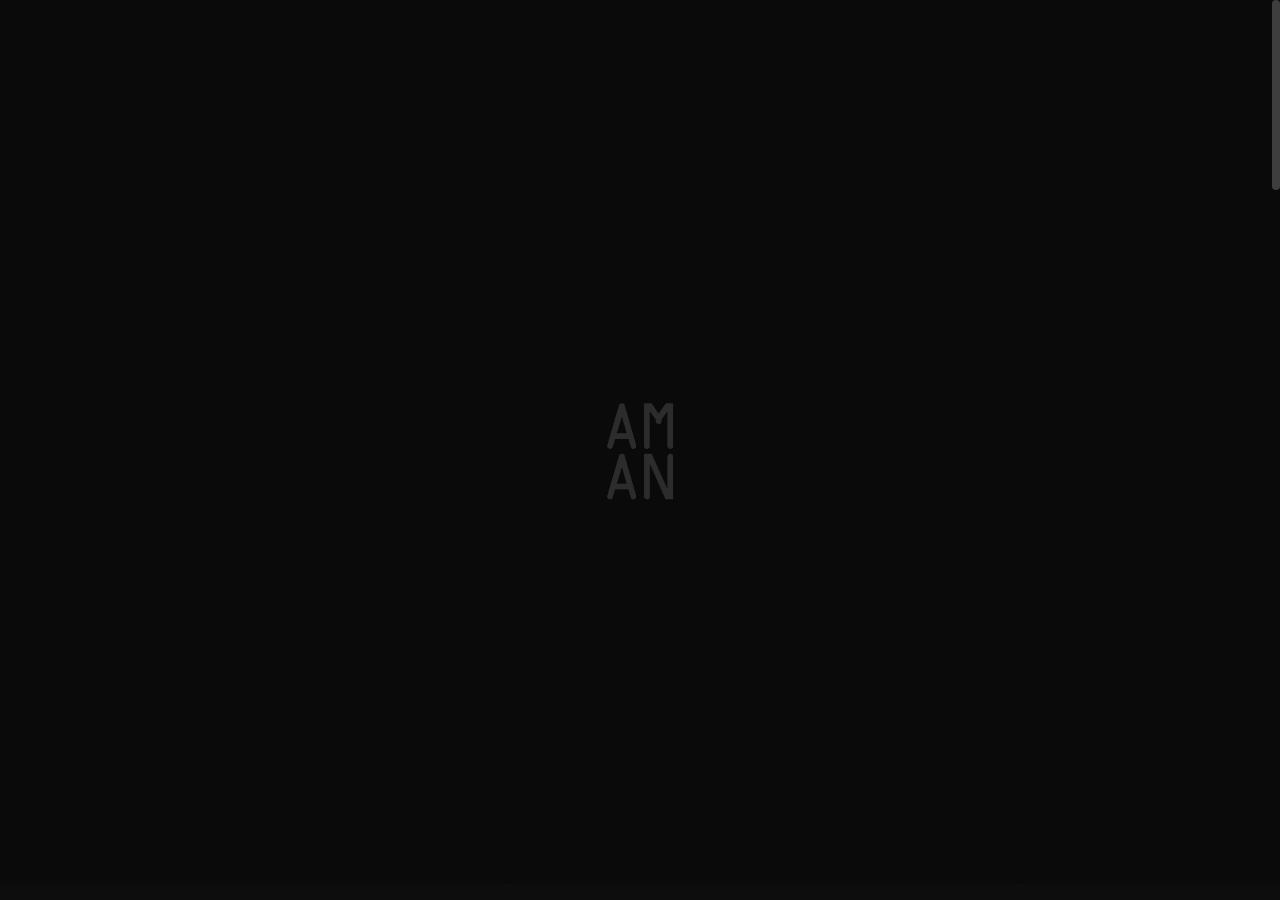
<file: maddera-page.html>
<!DOCTYPE html>

<html lang="en">
	<head>

		<title>Maddera</title>

		<meta charset="utf-8">
		<meta name="description" content="this website is designed to showcase my works.">
		<meta name="author" content="Aman Raj">

		<meta name="viewport" content="width=device-width, initial-scale=1, shrink-to-fit=no">

		<link rel="shortcut icon" href="favicon.ico" type="image/x-icon">
		<link rel="icon" href="favicon.ico" type="image/x-icon">

		<!-- Google fonts -->
		<link rel="preconnect" href="https://fonts.gstatic.com">
		<link href="https://fonts.googleapis.com/css2?family=Poppins:wght@300;400;500;600;700;800;900&display=swap" rel="stylesheet"> 
		<link href="https://fonts.googleapis.com/css2?family=Noto+Serif+JP:wght@200;300;400;500;600;700;900&display=swap" rel="stylesheet">

		<!-- Libs and Plugins CSS -->
		<link rel="stylesheet" href="assets/vendor/normalize/normalize.min.css"> <!-- Normalize CSS -->
		<link rel="stylesheet" href="assets/vendor/fontawesome/css/fontawesome-all.min.css"> <!-- Font Icons CSS -->
		<link rel="stylesheet" href="assets/vendor/swiper/css/swiper-bundle.min.css"> <!-- Swiper CSS -->
		<link rel="stylesheet" href="assets/vendor/lightgallery/css/lightgallery.min.css"> <!-- lightGallery CSS -->

		<link rel="stylesheet" href="assets/css/helper.css">
		<link rel="stylesheet" href="assets/css/theme.css">

	</head>

	<body id="body" class="tt-transition tt-boxed tt-smooth-scroll tt-magic-cursor">

		<main id="body-inner">
			<div id="page-transition">
				<div class="ptr-overlay"></div>
				<div class="ptr-preloader">
					<div class="ptr-prel-content">
						<img src="assets/img/logo-light.png" class="ptr-prel-image tt-logo-light" alt="Logo">
					</div>
				</div>
			</div>

			<div id="magic-cursor">
				<div id="ball"></div>
			</div>
			
			<div class="bg-noise"></div>

			<div id="scroll-container"> 
				<header id="tt-header" class="tt-header-fixed">
					<div class="tt-header-inner">
						<div class="tt-header-col">

							<div class="tt-logo"> 
								<a href="index.html"><img src="assets/img/logo-light.png" class="tt-logo-light magnetic-item" alt="Logo">
									<img src="assets/img/logo-dark.png" class="tt-logo-dark magnetic-item" alt="Logo">
								</a>
							</div>

						</div>

						<div class="tt-header-col">

							<div id="tt-ol-menu-toggle-btn-wrap">
								<div class="tt-ol-menu-toggle-btn-text">
									<span class="text-menu" data-hover="Open">Menu</span>
									<span class="text-close">Close</span>
								</div>
								<div class="tt-ol-menu-toggle-btn-holder">
									<a href="#" class="tt-ol-menu-toggle-btn magnetic-item"><span></span></a>
								</div>
							</div>
							
							<nav class="tt-overlay-menu tt-ol-menu-center tt-ol-menu-count">
								<div class="tt-ol-menu-holder">
									<div class="tt-ol-menu-inner tt-wrap">
										<div class="tt-ol-menu-content">

											<ul class="tt-ol-menu-list">
												<li><a href="index.html">Home</a></li>

												<li><a href="my-portfolio.html">My Portfolio</a></li>

												<li><a href="about-me.html">About Me</a></li>

												<li><a href="my-projects.html">My Projects</a></li>
													
												<li><a href="blogs.html">My Blogs</a></li>

												<li><a href="contact.html">Contact</a></li>

											</ul>

										</div>
									</div>
								</div>

								<div class="bg-noise"></div>

							</nav> 

						</div>
					</div>
				</header>

				<div id="content-wrap">
					<div id="page-header" class="ph-full ph-bg-image ph-image-shadow ph-image-cover-5 ph-content-parallax">
						<div class="page-header-inner tt-wrap">

							<div class="ph-image">
								<div class="ph-image-inner">
									<img src="assets/img/page-header/maddera.jpg" alt="Image">
								</div>
							</div>
							
							<div class="ph-caption">
								<div class="ph-categories ph-appear">
									<div class="ph-category">UI/UX Design</div>
								</div>

								<h2 class="ph-caption-title ph-appear">Maddera</h2>
							</div> 
						
							<div class="project-info-list anim-fadeinup margin-top-60">
								<ul>
									<li>
										<div class="pi-list-heading">Client</div>
										<div class="pi-list-cont">A Small Statup Group</div>
									</li>
									<li>
										<div class="pi-list-heading">Year</div>
										<div class="pi-list-cont">2022</div>
									</li>
									<li>
										<div class="pi-list-heading">Role</div>
										<div class="pi-list-cont">Wine Delivery App</div>
									</li>
								</ul>
							</div>

						</div>

						<a href="#page-content" class="scroll-down-circle" data-offset="30">
							<div class="sdc-inner ph-appear">
								<div class="sdc-icon"><i class="fas fa-chevron-down"></i></div>
								<svg viewBox="0 0 500 500">
									<defs>
										<path d="M50,250c0-110.5,89.5-200,200-200s200,89.5,200,200s-89.5,200-200,200S50,360.5,50,250" id="textcircle"></path>
									</defs>
									<text dy="30">
										<textPath xlink:href="#textcircle">Scroll down - Scroll down -</textPath>
									</text>
								</svg>
							</div>
						</a>

						<div class="made-with-love ph-appear">
							<div class="mwl-inner">
								<div class="mwl-text">Made with</div>
								<div class="mwl-icon"><i class="far fa-heart"></i></div>
							</div>
						</div>

						<div class="ph-share">
							<div class="ph-share-trigger ph-appear">
								<div class="ph-share-text">Share</div>
								<div class="ph-share-icon magnetic-item"><i class="fas fa-share-alt"></i></div>
							</div>
							<div class="ph-share-content">
								<div class="ph-share-close cursor-close"><div class="bg-noise"></div></div>
								<div class="ph-share-inner">
									<h1 class="ph-share-title ph-share-appear">Spread the Word!</h1>
									<div class="ph-share-subtitle ph-share-appear">Share this project with your friends</div>
									<div class="social-buttons ph-share-appear">
										<ul>
											<li><a href="#0" class="magnetic-item" title="Share on Facebook"><i class="fab fa-facebook-f"></i></a></li>
											<li><a href="#0" class="magnetic-item" title="Share on Twitter"><i class="fab fa-twitter"></i></a></li>
											<li><a href="#0" class="magnetic-item" title="Share on Pinterest"><i class="fab fa-pinterest"></i></a></li>
										</ul>
									</div>
									<div class="ph-share-m-close ph-share-appear">Close <i class="fas fa-times"></i></div>
								</div>
								<div class="ph-share-ghost ph-share-appear">Share</div>
							</div>
						</div>
					</div>

					<div id="page-content">
						<div class="tt-section padding-top-xlg-180 padding-left-sm-3-p padding-right-sm-3-p">
							<div class="tt-section-inner tt-wrap">
								<div class="tt-row">
									<div class="tt-col-lg-4 padding-right-md-5-p">
										<div class="tt-heading tt-heading-xsm margin-bottom-60 anim-fadeinup">
											<h2 class="tt-heading-title">About</h2>
										</div>
									</div>
									<div class="tt-col-lg-8">
										<div class="anim-fadeinup text-gray">
											<p>Maddera is an UI design for wine delivey app.</p>
										</div>
									</div>
									<div class="tt-col-lg-4 padding-right-md-5-p">
										<div class="tt-heading tt-heading-xsm margin-bottom-60 anim-fadeinup">
											<h2 class="tt-heading-title">Link to maddera UI Design</h2>
										</div>
									</div>
									<div class="tt-col-lg-8">
										<div class="anim-fadeinup text-gray">
											<p><a href="https://www.figma.com/file/00Jt1mZVAkTSNaNyRXTPJH/Untitled?node-id=0%3A1">Click here to view in Figma</a></p>
										</div>
									</div>
								</div>
							</div>
						</div>
						<div class="tt-section no-padding-bottom">
							<div class="tt-section-inner tt-wrap max-width-1600">
								<div class="tt-gallery ttga-hover">
									<div class="tt-grid ttgr-layout-3 ttgr-not-cropped ttgr-shifted ttgr-gap-4">
										<div class="tt-grid-items-wrap isotope-items-wrap lightgallery">

											<div class="tt-grid-item isotope-item">
												<div class="ttgr-item-inner">
													<a href="assets/img/portfolio/projects/project-2/project-2-1.jpg" class="tt-gallery-item lg-trigger" data-cursor="View">
														<div class="tt-gallery-item-inner">
															<div class="tt-gallery-image-wrap anim-zoomin">
																<figure class="tt-gallery-image ttgr-height">
																	<img class="anim-image-parallax" src="assets/img/portfolio/projects/project-2/project-2-1.jpg" alt="image">
																</figure>
															</div>
														</div>
													</a>
												</div>
											</div>
										
											<div class="tt-grid-item isotope-item">
												<div class="ttgr-item-inner">
													<a href="assets/img/portfolio/projects/project-2/project-2-2.jpg" class="tt-gallery-item lg-trigger" data-cursor="View">
														<div class="tt-gallery-item-inner">
															<div class="tt-gallery-image-wrap anim-zoomin">
																<figure class="tt-gallery-image ttgr-height">
																	<img class="anim-image-parallax" src="assets/img/portfolio/projects/project-2/project-2-2.jpg" alt="image">
																</figure>
															</div>
														</div>
													</a>
												</div>
											</div>

											<div class="tt-grid-item isotope-item">
												<div class="ttgr-item-inner">
													<a href="assets/img/portfolio/projects/project-2/project-2-3.jpg" class="tt-gallery-item lg-trigger" data-cursor="View" data-sub-html="Yes, you can use image captions. :)">
														<div class="tt-gallery-item-inner">
															<div class="tt-gallery-image-wrap anim-zoomin">
																<figure class="tt-gallery-image ttgr-height">
																	<img class="anim-image-parallax" src="assets/img/portfolio/projects/project-2/project-2-3.jpg" alt="image">
																</figure>
															</div>
														</div>
													</a>
												</div> 
											</div>

											<div class="tt-grid-item isotope-item">
												<div class="ttgr-item-inner">
													<a href="assets/img/portfolio/projects/project-2/project-2-4.jpg" class="tt-gallery-item lg-trigger" data-cursor="View" data-sub-html="Yes, you can use image captions. :)">
														<div class="tt-gallery-item-inner">
															<div class="tt-gallery-image-wrap anim-zoomin">
																<figure class="tt-gallery-image ttgr-height">
																	<img class="anim-image-parallax" src="assets/img/portfolio/projects/project-2/project-2-4.jpg" alt="image">
																</figure>
															</div>
														</div>
													</a>
												</div>
											</div>

											<div class="tt-grid-item isotope-item">
												<div class="ttgr-item-inner">
													<a href="assets/img/portfolio/projects/project-2/project-2-5.jpg" class="tt-gallery-item lg-trigger" data-cursor="View">
														<div class="tt-gallery-item-inner">
															<div class="tt-gallery-image-wrap anim-zoomin">
																<figure class="tt-gallery-image ttgr-height">
																	<img class="anim-image-parallax" src="assets/img/portfolio/projects/project-2/project-2-5.jpg" alt="image">
																</figure>
															</div>
														</div>
													</a>
												</div>
											</div>
										</div>
									</div>
								</div>
							</div>
						</div>

						<div class="tt-section padding-bottom-xlg-150">
							<div class="tt-section-inner tt-wrap">
								<div class="tt-page-nav tt-pn-scroll">
									<a href="balak-page.html" class="tt-pn-link anim-fadeinup">
										<div class="tt-pn-title">Next Project</div>
										<div class="tt-pn-hover-title">Balak</div>
									</a>

									<div class="tt-pn-subtitle anim-fadeinup">Explore More</div>
									<div class="tt-pn-image">
										<img src="assets/img/portfolio/portfolio-1.jpg" alt="image">
									</div>
								</div>

							</div>
						</div>


					</div>

					<footer id="tt-footer" class="footer-absolute">
						<div class="tt-footer-inner">

							<div class="footer-col tt-align-center-left">
								<div class="footer-col-inner">

									<div class="tt-btn tt-btn-link">
										<a href="contact.html" data-hover="Get in Touch">Get in Touch</a>
									</div>

								</div>
							</div>

							<div class="footer-col tt-align-center-right">
								<div class="footer-col-inner">

									<div class="footer-social">
										<div class="footer-social-text"><span>Follow</span><i class="fas fa-share-alt"></i></div>
										<div class="social-buttons">
											<ul>
												<li><a href="https://www.facebook.com/profile.php?id=100052678508282" class="magnetic-item" target="_blank" rel="noopener">Fb.</a></li>
												<li><a href="https://twitter.com/rakuyou__" class="magnetic-item" target="_blank" rel="noopener">Tw.</a></li>
												<li><a href="https://www.instagram.com/rakuyou__/" class="magnetic-item" target="_blank" rel="noopener">In.</a></li>
											</ul>
										</div>
									</div>

								</div>
							</div>
						</div>
					</footer>
				</div>
			</div>
		</main>

		<!-- Core JS -->
		<script src="assets/vendor/jquery/jquery.min.js"></script> <!-- jquery JS (https://jquery.com) -->

		<!-- Libs and Plugins JS -->
		<script src="assets/vendor/gsap/gsap.min.js"></script> <!-- GSAP JS (https://greensock.com/gsap/) -->
		<script src="assets/vendor/gsap/ScrollToPlugin.min.js"></script> <!-- GSAP ScrollToPlugin JS (https://greensock.com/scrolltoplugin/) -->
		<script src="assets/vendor/gsap/ScrollTrigger.min.js"></script> <!-- GSAP ScrollTrigger JS (https://greensock.com/scrolltrigger/) -->

		<script src="assets/vendor/smooth-scrollbar.js"></script> <!-- Smooth Scrollbar JS (https://github.com/idiotWu/smooth-scrollbar/) -->
		<script src="assets/vendor/swiper/js/swiper-bundle.min.js"></script> <!-- Swiper JS (https://swiperjs.com/) -->
		<script src="assets/vendor/isotope/imagesloaded.pkgd.min.js"></script> <!-- imagesloaded JS (more info: https://imagesloaded.desandro.com/) -->
		<script src="assets/vendor/isotope/isotope.pkgd.min.js"></script> <!-- Isotope JS (http://isotope.metafizzy.co) -->
		<script src="assets/vendor/isotope/packery-mode.pkgd.min.js"></script> <!-- Isotope Packery Mode JS (https://isotope.metafizzy.co/layout-modes/packery.html) -->
		<script src="assets/vendor/lightgallery/js/lightgallery-all.min.js"></script> <!-- lightGallery Plugins JS (http://sachinchoolur.github.io/lightGallery) -->
		<script src="assets/vendor/jquery.mousewheel.min.js"></script> <!-- A jQuery plugin that adds cross browser mouse wheel support (https://github.com/jquery/jquery-mousewheel) -->

		<!-- Theme master JS -->
		<script src="assets/js/theme.js"></script>



	</body>

</html>
</file>
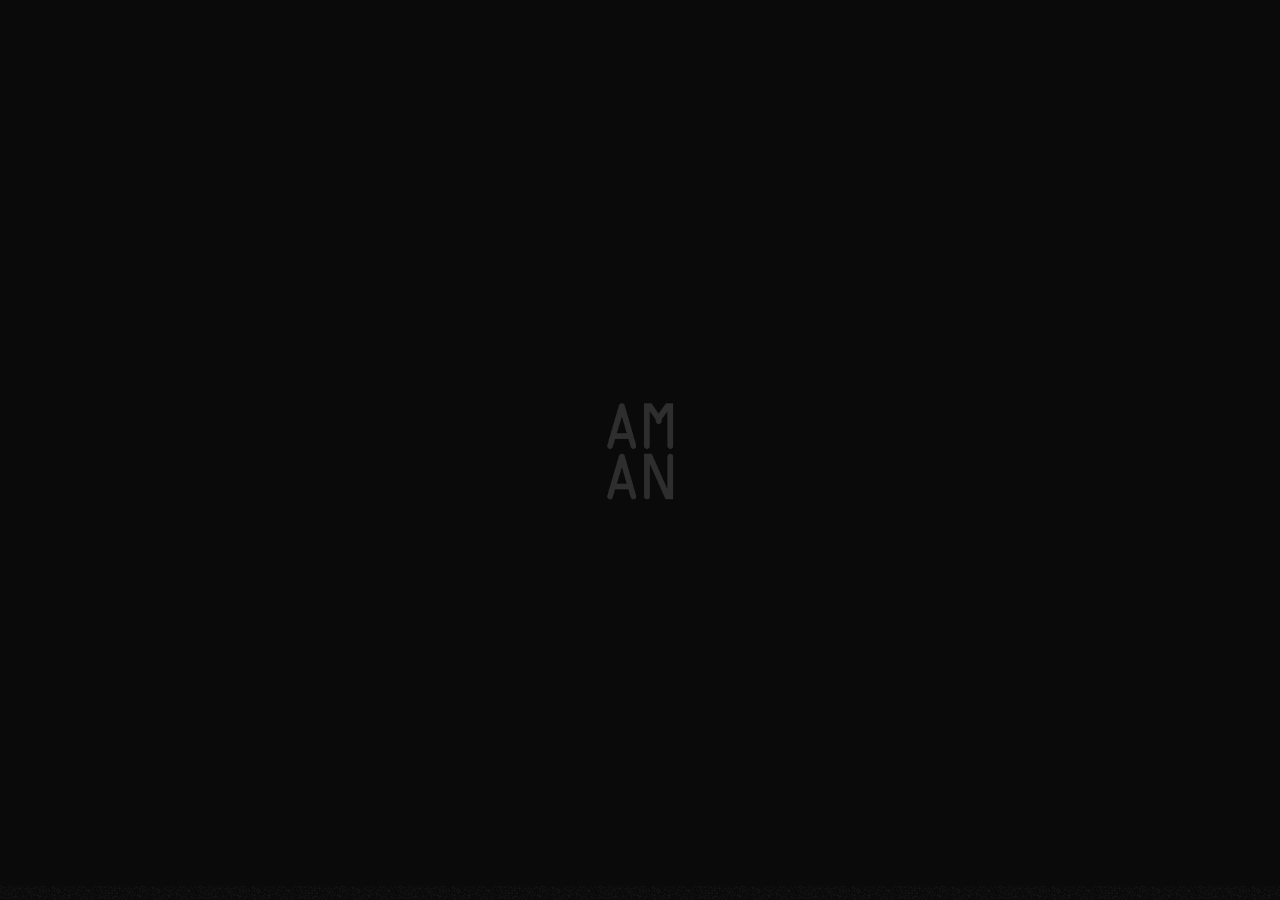
<file: my-portfolio.html>
<!DOCTYPE html>

<html lang="en">
	<head>

		<title>My Portfolio</title>

		<meta charset="utf-8">
		<meta name="description" content="this website is designed to showcase my works.">
		<meta name="author" content="Aman Raj">

		<meta name="viewport" content="width=device-width, initial-scale=1, shrink-to-fit=no">

		<link rel="shortcut icon" href="favicon.ico" type="image/x-icon">
		<link rel="icon" href="favicon.ico" type="image/x-icon">

		<!-- Google fonts -->
		<link rel="preconnect" href="https://fonts.gstatic.com">
		<link href="https://fonts.googleapis.com/css2?family=Poppins:wght@300;400;500;600;700;800;900&display=swap" rel="stylesheet"> 
		<link href="https://fonts.googleapis.com/css2?family=Noto+Serif+JP:wght@200;300;400;500;600;700;900&display=swap" rel="stylesheet">

		<!-- Libs and Plugins CSS -->
		<link rel="stylesheet" href="assets/vendor/normalize/normalize.min.css"> <!-- Normalize CSS -->
		<link rel="stylesheet" href="assets/vendor/fontawesome/css/fontawesome-all.min.css"> <!-- Font Icons CSS -->
		<link rel="stylesheet" href="assets/vendor/swiper/css/swiper-bundle.min.css"> <!-- Swiper CSS -->
		<link rel="stylesheet" href="assets/vendor/lightgallery/css/lightgallery.min.css"> <!-- lightGallery CSS -->

		<link rel="stylesheet" href="assets/css/helper.css">
		<link rel="stylesheet" href="assets/css/theme.css">

	</head>
	<body id="body" class="tt-transition tt-boxed tt-smooth-scroll tt-magic-cursor">

		<main id="body-inner">
			<div id="page-transition">
				<div class="ptr-overlay"></div>
				<div class="ptr-preloader">
					<div class="ptr-prel-content">
						<img src="assets/img/logo-light.png" class="ptr-prel-image tt-logo-light" alt="Logo">
					</div>
				</div>
			</div>

			<div id="magic-cursor">
				<div id="ball"></div>
			</div>
			
			<div class="bg-noise"></div>

			<div id="scroll-container"> 
				<header id="tt-header" class="tt-header-fixed">
					<div class="tt-header-inner">
						<div class="tt-header-col">

							<div class="tt-logo"> 
								<a href="index.html"><img src="assets/img/logo-light.png" class="tt-logo-light magnetic-item" alt="Logo">
									<img src="assets/img/logo-dark.png" class="tt-logo-dark magnetic-item" alt="Logo">
								</a>
							</div>

						</div>

						<div class="tt-header-col">

							<div id="tt-ol-menu-toggle-btn-wrap">
								<div class="tt-ol-menu-toggle-btn-text">
									<span class="text-menu" data-hover="Open">Menu</span>
									<span class="text-close">Close</span>
								</div>
								<div class="tt-ol-menu-toggle-btn-holder">
									<a href="#" class="tt-ol-menu-toggle-btn magnetic-item"><span></span></a>
								</div>
							</div>
							
							<nav class="tt-overlay-menu tt-ol-menu-center tt-ol-menu-count">
								<div class="tt-ol-menu-holder">
									<div class="tt-ol-menu-inner tt-wrap">
										<div class="tt-ol-menu-content">

											<ul class="tt-ol-menu-list">
												<li><a href="index.html">Home</a></li>

												<li><a href="my-portfolio.html">My Portfolio</a></li>

												<li><a href="about-me.html">About Me</a></li>

												<li><a href="my-projects.html">My Projects</a></li>
													
												<li><a href="blogs.html">My Blogs</a></li>

												<li><a href="contact.html">Contact</a></li>

											</ul>

										</div>
									</div>
								</div>

								<div class="bg-noise"></div>

							</nav> 

						</div>
					</div>
				</header>

				<div id="content-wrap">
					<div id="page-content">

						<div class="tt-portfolio-carousel pci-hover pci-caption-stroke cursor-drag-mouse-down pc-scale-down" data-simulate-touch="true" data-mousewheel="true" data-keyboard="true" data-grab-cursor="true" data-pagination-type="fraction">

							<div class="swiper-container">

								<div class="swiper-wrapper">

									<div class="swiper-slide">

										<a href="balak-page.html" class="tt-portfolio-carousel-item" data-cursor="View<br>Project">

											<figure class="tt-pci-image-wrap cover-opacity-2">
												<img class="tt-pci-image swiper-lazy" src="assets/img/low-qlt-thumb.jpg" data-src="assets/img/portfolio/portfolio-1.jpg" alt="Image">
											</figure>

											<div class="tt-pci-caption-front">
												<div class="tt-pci-caption">
													<div class="tt-pci-caption-inner">
														<h2 class="tt-pci-title">Balak</h2>
														<div class="tt-pci-categories">
															<div class="tt-pci-category">Android App</div>
														</div>
													</div>
												</div>
											</div>

											<div class="tt-pci-caption tt-pci-caption-back">
												<div class="tt-pci-caption-inner">
													<h2 class="tt-pci-title">Balak</h2>
													<div class="tt-pci-categories">
														<div class="tt-pci-category">Android App</div>
													</div>
												</div>
											</div>
										</a>

									</div> 

									<div class="swiper-slide">

										<a href="maddera-page.html" class="tt-portfolio-carousel-item" data-cursor="View<br>Project">

											<figure class="tt-pci-image-wrap cover-opacity-2">
												<img class="tt-pci-image swiper-lazy" src="assets/img/low-qlt-thumb.jpg" data-src="assets/img/portfolio/portfolio-2.jpg" alt="Image">
											</figure>

											<div class="tt-pci-caption-front">
												<div class="tt-pci-caption">
													<div class="tt-pci-caption-inner">
														<h2 class="tt-pci-title">Maddera</h2>
														<div class="tt-pci-categories">
															<div class="tt-pci-category">UI/UX Design</div>
														</div>
													</div>
												</div>
											</div>

											<div class="tt-pci-caption tt-pci-caption-back">
												<div class="tt-pci-caption-inner">
													<h2 class="tt-pci-title">Maddera</h2>
													<div class="tt-pci-categories">
														<div class="tt-pci-category">UI/UX Design</div>
													</div>
												</div>
											</div>
										</a>

									</div>

								</div>

							</div>
							
							<div class="tt-pc-navigation tt-swiper-nav">
								<div class="tt-pc-nav-prev">
									<div class="tt-pc-arrow tt-pc-arrow-prev magnetic-item"></div>
								</div>
								<div class="tt-pc-nav-next">
									<div class="tt-pc-arrow tt-pc-arrow-next magnetic-item"></div>
								</div>
								<div class="tt-pc-pagination"></div>
							</div>

						</div>

					</div>

					<footer id="tt-footer" class="footer-absolute">
						<div class="tt-footer-inner">

							<div class="footer-col tt-align-center-left">
								<div class="footer-col-inner">

									<div class="tt-btn tt-btn-link">
										<a href="contact.html" data-hover="Get in Touch">Get in Touch</a>
									</div>

								</div>
							</div>

							<div class="footer-col tt-align-center-right">
								<div class="footer-col-inner">

									<div class="footer-social">
										<div class="footer-social-text"><span>Follow</span><i class="fas fa-share-alt"></i></div>
										<div class="social-buttons">
											<ul>
												<li><a href="https://www.facebook.com/profile.php?id=100052678508282" class="magnetic-item" target="_blank" rel="noopener">Fb.</a></li>
												<li><a href="https://twitter.com/rakuyou__" class="magnetic-item" target="_blank" rel="noopener">Tw.</a></li>
												<li><a href="https://www.instagram.com/rakuyou__/" class="magnetic-item" target="_blank" rel="noopener">In.</a></li>
											</ul>
										</div>
									</div>

								</div>
							</div>

						</div>
					</footer>


				</div>

			</div>


		</main>

		<!-- Core JS -->
		<script src="assets/vendor/jquery/jquery.min.js"></script> <!-- jquery JS (https://jquery.com) -->

		<!-- Libs and Plugins JS -->
		<script src="assets/vendor/gsap/gsap.min.js"></script> <!-- GSAP JS (https://greensock.com/gsap/) -->
		<script src="assets/vendor/gsap/ScrollToPlugin.min.js"></script> <!-- GSAP ScrollToPlugin JS (https://greensock.com/scrolltoplugin/) -->
		<script src="assets/vendor/gsap/ScrollTrigger.min.js"></script> <!-- GSAP ScrollTrigger JS (https://greensock.com/scrolltrigger/) -->

		<script src="assets/vendor/smooth-scrollbar.js"></script> <!-- Smooth Scrollbar JS (https://github.com/idiotWu/smooth-scrollbar/) -->
		<script src="assets/vendor/swiper/js/swiper-bundle.min.js"></script> <!-- Swiper JS (https://swiperjs.com/) -->
		<script src="assets/vendor/isotope/imagesloaded.pkgd.min.js"></script> <!-- imagesloaded JS (more info: https://imagesloaded.desandro.com/) -->
		<script src="assets/vendor/isotope/isotope.pkgd.min.js"></script> <!-- Isotope JS (http://isotope.metafizzy.co) -->
		<script src="assets/vendor/isotope/packery-mode.pkgd.min.js"></script> <!-- Isotope Packery Mode JS (https://isotope.metafizzy.co/layout-modes/packery.html) -->
		<script src="assets/vendor/lightgallery/js/lightgallery-all.min.js"></script> <!-- lightGallery Plugins JS (http://sachinchoolur.github.io/lightGallery) -->
		<script src="assets/vendor/jquery.mousewheel.min.js"></script> <!-- A jQuery plugin that adds cross browser mouse wheel support (https://github.com/jquery/jquery-mousewheel) -->

		<!-- Theme master JS -->
		<script src="assets/js/theme.js"></script>



	</body>

</html>
</file>
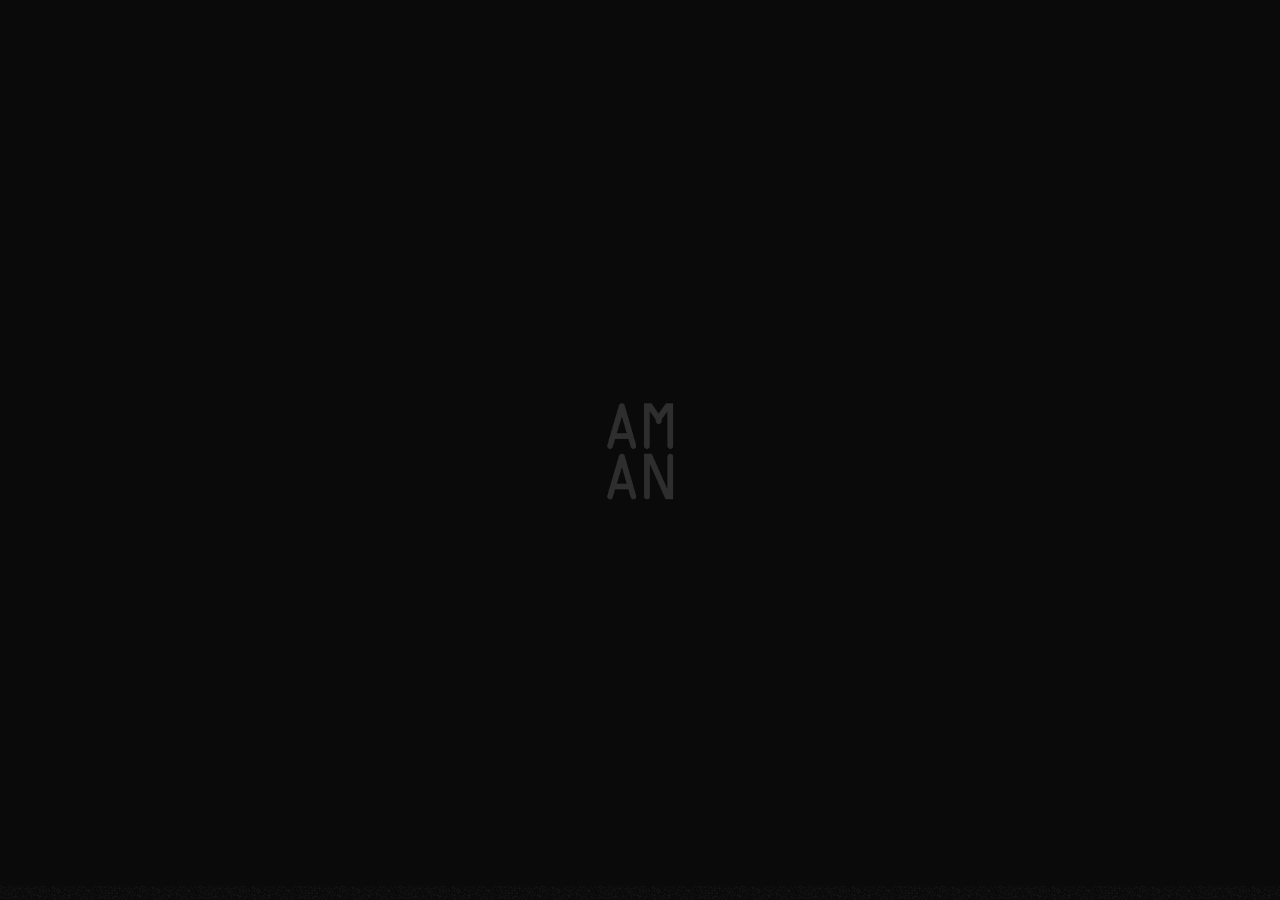
<file: my-projects.html>
<!DOCTYPE html>

<html lang="en">
	<head>

		<title>My Projects</title>

		<meta charset="utf-8">
		<meta name="description" content="this website is designed to showcase my works.">
		<meta name="author" content="Aman Raj">

		<meta name="viewport" content="width=device-width, initial-scale=1, shrink-to-fit=no">

		<link rel="shortcut icon" href="favicon.ico" type="image/x-icon">
		<link rel="icon" href="favicon.ico" type="image/x-icon">

		<!-- Google fonts -->
		<link rel="preconnect" href="https://fonts.gstatic.com">
		<link href="https://fonts.googleapis.com/css2?family=Poppins:wght@300;400;500;600;700;800;900&display=swap" rel="stylesheet"> 
		<link href="https://fonts.googleapis.com/css2?family=Noto+Serif+JP:wght@200;300;400;500;600;700;900&display=swap" rel="stylesheet">

		<!-- Libs and Plugins CSS -->
		<link rel="stylesheet" href="assets/vendor/normalize/normalize.min.css"> <!-- Normalize CSS -->
		<link rel="stylesheet" href="assets/vendor/fontawesome/css/fontawesome-all.min.css"> <!-- Font Icons CSS -->
		<link rel="stylesheet" href="assets/vendor/swiper/css/swiper-bundle.min.css"> <!-- Swiper CSS -->
		<link rel="stylesheet" href="assets/vendor/lightgallery/css/lightgallery.min.css"> <!-- lightGallery CSS -->

		<link rel="stylesheet" href="assets/css/helper.css">
		<link rel="stylesheet" href="assets/css/theme.css">

	</head>
	
	<body id="body" class="tt-transition tt-boxed tt-smooth-scroll tt-magic-cursor">

		<main id="body-inner">
			<div id="page-transition">
				<div class="ptr-overlay"></div>
				<div class="ptr-preloader">
					<div class="ptr-prel-content">
						<img src="assets/img/logo-light.png" class="ptr-prel-image tt-logo-light" alt="Logo">
					</div>
				</div>
			</div>

			<div id="magic-cursor">
				<div id="ball"></div>
			</div>
			
			<div class="bg-noise"></div>

			<div id="scroll-container"> 
				<header id="tt-header" class="tt-header-fixed">
					<div class="tt-header-inner">
						<div class="tt-header-col">

							<div class="tt-logo"> 
								<a href="index.html"><img src="assets/img/logo-light.png" class="tt-logo-light magnetic-item" alt="Logo">
									<img src="assets/img/logo-dark.png" class="tt-logo-dark magnetic-item" alt="Logo">
								</a>
							</div>

						</div>

						<div class="tt-header-col">

							<div id="tt-ol-menu-toggle-btn-wrap">
								<div class="tt-ol-menu-toggle-btn-text">
									<span class="text-menu" data-hover="Open">Menu</span>
									<span class="text-close">Close</span>
								</div>
								<div class="tt-ol-menu-toggle-btn-holder">
									<a href="#" class="tt-ol-menu-toggle-btn magnetic-item"><span></span></a>
								</div>
							</div>
							
							<nav class="tt-overlay-menu tt-ol-menu-center tt-ol-menu-count">
								<div class="tt-ol-menu-holder">
									<div class="tt-ol-menu-inner tt-wrap">
										<div class="tt-ol-menu-content">

											<ul class="tt-ol-menu-list">
												<li><a href="index.html">Home</a></li>

												<li><a href="my-portfolio.html">My Portfolio</a></li>

												<li><a href="about-me.html">About Me</a></li>

												<li><a href="my-projects.html">My Projects</a></li>
													
												<li><a href="blogs.html">My Blogs</a></li>

												<li><a href="contact.html">Contact</a></li>

											</ul>

										</div>
									</div>
								</div>

								<div class="bg-noise"></div>

							</nav> 

						</div>
					</div>
				</header>

				<div id="content-wrap">
					<div id="page-content">

						<div class="tt-portfolio-carousel pci-hover pci-caption-stroke cursor-drag-mouse-down pc-scale-down" data-simulate-touch="true" data-mousewheel="true" data-keyboard="true" data-grab-cursor="true" data-pagination-type="fraction">

							<div class="swiper-container">

								<div class="swiper-wrapper">

									<div class="swiper-slide">

										<a href="balak-page.html" class="tt-portfolio-carousel-item" data-cursor="View<br>Project">

											<figure class="tt-pci-image-wrap cover-opacity-2">
												<img class="tt-pci-image swiper-lazy" src="assets/img/low-qlt-thumb.jpg" data-src="assets/img/portfolio/portfolio-1.jpg" alt="Image">
											</figure>

											<div class="tt-pci-caption-front">
												<div class="tt-pci-caption">
													<div class="tt-pci-caption-inner">
														<h2 class="tt-pci-title">Balak</h2>
														<div class="tt-pci-categories">
															<div class="tt-pci-category">Android App</div>
														</div>
													</div>
												</div>
											</div>

											<div class="tt-pci-caption tt-pci-caption-back">
												<div class="tt-pci-caption-inner">
													<h2 class="tt-pci-title">Balak</h2>
													<div class="tt-pci-categories">
														<div class="tt-pci-category">Android App</div>
													</div>
												</div>
											</div>
										</a>

									</div> 

									<div class="swiper-slide">

										<a href="maddera-page.html" class="tt-portfolio-carousel-item" data-cursor="View<br>Project">

											<figure class="tt-pci-image-wrap cover-opacity-2">
												<img class="tt-pci-image swiper-lazy" src="assets/img/low-qlt-thumb.jpg" data-src="assets/img/portfolio/portfolio-2.jpg" alt="Image">
											</figure>

											<div class="tt-pci-caption-front">
												<div class="tt-pci-caption">
													<div class="tt-pci-caption-inner">
														<h2 class="tt-pci-title">Maddera</h2>
														<div class="tt-pci-categories">
															<div class="tt-pci-category">UI/UX Design</div>
														</div>
													</div>
												</div>
											</div>

											<div class="tt-pci-caption tt-pci-caption-back">
												<div class="tt-pci-caption-inner">
													<h2 class="tt-pci-title">Maddera</h2>
													<div class="tt-pci-categories">
														<div class="tt-pci-category">UI/UX Design</div>
													</div>
												</div>
											</div>
										</a>

									</div>

								</div>

							</div>
							
							<div class="tt-pc-navigation tt-swiper-nav">
								<div class="tt-pc-nav-prev">
									<div class="tt-pc-arrow tt-pc-arrow-prev magnetic-item"></div>
								</div>
								<div class="tt-pc-nav-next">
									<div class="tt-pc-arrow tt-pc-arrow-next magnetic-item"></div>
								</div>
								<div class="tt-pc-pagination"></div>
							</div>

						</div>

					</div>

					<footer id="tt-footer" class="footer-absolute">
						<div class="tt-footer-inner">

							<div class="footer-col tt-align-center-left">
								<div class="footer-col-inner">

									<div class="tt-btn tt-btn-link">
										<a href="contact.html" data-hover="Get in Touch">Get in Touch</a>
									</div>

								</div>
							</div>

							<div class="footer-col tt-align-center-right">
								<div class="footer-col-inner">

									<div class="footer-social">
										<div class="footer-social-text"><span>Follow</span><i class="fas fa-share-alt"></i></div>
										<div class="social-buttons">
											<ul>
												<li><a href="https://www.facebook.com/profile.php?id=100052678508282" class="magnetic-item" target="_blank" rel="noopener">Fb.</a></li>
												<li><a href="https://twitter.com/rakuyou__" class="magnetic-item" target="_blank" rel="noopener">Tw.</a></li>
												<li><a href="https://www.instagram.com/rakuyou__/" class="magnetic-item" target="_blank" rel="noopener">In.</a></li>
											</ul>
										</div>
									</div>

								</div>
							</div>

						</div>
					</footer>


				</div>

			</div>


		</main>

		<!-- Core JS -->
		<script src="assets/vendor/jquery/jquery.min.js"></script> <!-- jquery JS (https://jquery.com) -->

		<!-- Libs and Plugins JS -->
		<script src="assets/vendor/gsap/gsap.min.js"></script> <!-- GSAP JS (https://greensock.com/gsap/) -->
		<script src="assets/vendor/gsap/ScrollToPlugin.min.js"></script> <!-- GSAP ScrollToPlugin JS (https://greensock.com/scrolltoplugin/) -->
		<script src="assets/vendor/gsap/ScrollTrigger.min.js"></script> <!-- GSAP ScrollTrigger JS (https://greensock.com/scrolltrigger/) -->

		<script src="assets/vendor/smooth-scrollbar.js"></script> <!-- Smooth Scrollbar JS (https://github.com/idiotWu/smooth-scrollbar/) -->
		<script src="assets/vendor/swiper/js/swiper-bundle.min.js"></script> <!-- Swiper JS (https://swiperjs.com/) -->
		<script src="assets/vendor/isotope/imagesloaded.pkgd.min.js"></script> <!-- imagesloaded JS (more info: https://imagesloaded.desandro.com/) -->
		<script src="assets/vendor/isotope/isotope.pkgd.min.js"></script> <!-- Isotope JS (http://isotope.metafizzy.co) -->
		<script src="assets/vendor/isotope/packery-mode.pkgd.min.js"></script> <!-- Isotope Packery Mode JS (https://isotope.metafizzy.co/layout-modes/packery.html) -->
		<script src="assets/vendor/lightgallery/js/lightgallery-all.min.js"></script> <!-- lightGallery Plugins JS (http://sachinchoolur.github.io/lightGallery) -->
		<script src="assets/vendor/jquery.mousewheel.min.js"></script> <!-- A jQuery plugin that adds cross browser mouse wheel support (https://github.com/jquery/jquery-mousewheel) -->

		<!-- Theme master JS -->
		<script src="assets/js/theme.js"></script>



	</body>

</html>
</file>
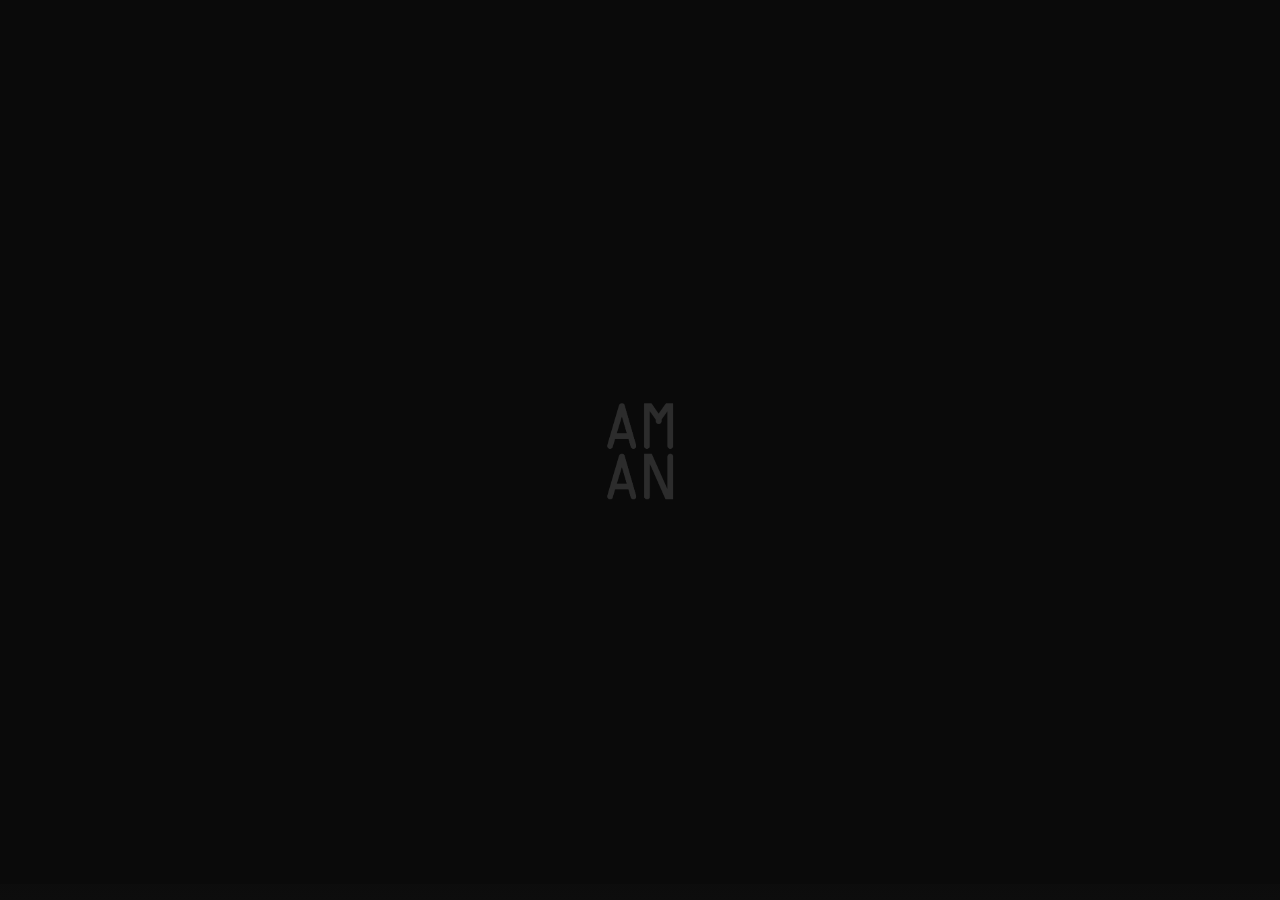
<file: the-happiness-project-page.html>
<!DOCTYPE html>

<html lang="en">
	<head>

		<title>The Happiness Project</title>

		<meta charset="utf-8">
		<meta name="description" content="this website is designed to showcase my works.">
		<meta name="author" content="Aman Raj">

		<meta name="viewport" content="width=device-width, initial-scale=1, shrink-to-fit=no">

		<link rel="shortcut icon" href="favicon.ico" type="image/x-icon">
		<link rel="icon" href="favicon.ico" type="image/x-icon">

		<!-- Google fonts -->
		<link rel="preconnect" href="https://fonts.gstatic.com">
		<link href="https://fonts.googleapis.com/css2?family=Poppins:wght@300;400;500;600;700;800;900&display=swap" rel="stylesheet"> 
		<link href="https://fonts.googleapis.com/css2?family=Noto+Serif+JP:wght@200;300;400;500;600;700;900&display=swap" rel="stylesheet">

		<!-- Libs and Plugins CSS -->
		<link rel="stylesheet" href="assets/vendor/normalize/normalize.min.css"> <!-- Normalize CSS -->
		<link rel="stylesheet" href="assets/vendor/fontawesome/css/fontawesome-all.min.css"> <!-- Font Icons CSS -->
		<link rel="stylesheet" href="assets/vendor/swiper/css/swiper-bundle.min.css"> <!-- Swiper CSS -->
		<link rel="stylesheet" href="assets/vendor/lightgallery/css/lightgallery.min.css"> <!-- lightGallery CSS -->

		<link rel="stylesheet" href="assets/css/helper.css">
		<link rel="stylesheet" href="assets/css/theme.css">

	</head>

	<body id="body" class="tt-transition tt-boxed tt-smooth-scroll tt-magic-cursor">

		<main id="body-inner">
			<div id="page-transition">
				<div class="ptr-overlay"></div>
				<div class="ptr-preloader">
					<div class="ptr-prel-content">
						<img src="assets/img/logo-light.png" class="ptr-prel-image tt-logo-light" alt="Logo">
					</div>
				</div>
			</div>

			<div id="magic-cursor">
				<div id="ball"></div>
			</div>
			
			<div class="bg-noise"></div>

			<div id="scroll-container"> 
				<header id="tt-header" class="tt-header-fixed">
					<div class="tt-header-inner">
						<div class="tt-header-col">

							<div class="tt-logo"> 
								<a href="my-portfolio.html"><img src="assets/img/logo-light.png" class="tt-logo-light magnetic-item" alt="Logo">
									<img src="assets/img/logo-dark.png" class="tt-logo-dark magnetic-item" alt="Logo">
								</a>
							</div>

						</div>

						<div class="tt-header-col">

							<div id="tt-ol-menu-toggle-btn-wrap">
								<div class="tt-ol-menu-toggle-btn-text">
									<span class="text-menu" data-hover="Open">Menu</span>
									<span class="text-close">Close</span>
								</div>
								<div class="tt-ol-menu-toggle-btn-holder">
									<a href="#" class="tt-ol-menu-toggle-btn magnetic-item"><span></span></a>
								</div>
							</div>
							
							<nav class="tt-overlay-menu tt-ol-menu-center tt-ol-menu-count">
								<div class="tt-ol-menu-holder">
									<div class="tt-ol-menu-inner tt-wrap">
										<div class="tt-ol-menu-content">

											<ul class="tt-ol-menu-list">
												<li><a href="amanraj.html">Home</a></li>

												<li><a href="my-portfolio.html">My Portfolio</a></li>

												<li><a href="about-me.html">About Me</a></li>

												<li><a href="my-projects.html">My Projects</a></li>
													
												<li><a href="blogs.html">My Blogs</a></li>

												<li><a href="contact.html">Contact</a></li>

											</ul>

										</div>
									</div>
								</div>

								<div class="bg-noise"></div>

							</nav> 

						</div>
					</div>
				</header>

				<div id="content-wrap">
					<div id="page-header" class="ph-full ph-bg-image ph-image-shadow ph-image-cover-5 ph-content-parallax">
						<div class="page-header-inner tt-wrap">

							<div class="ph-image">
								<div class="ph-image-inner">
								</div>
							</div>
							
							<div class="ph-caption">
								<div class="ph-categories ph-appear">
									<div class="ph-category"></div>
								</div>

								<h2 class="ph-caption-title ph-appear">Coming Soon</h2>
							</div> 

						<div class="tt-section padding-bottom-xlg-150">
							<div class="tt-section-inner tt-wrap">
								<div class="tt-page-nav tt-pn-scroll">
									<a href="maddera-page.html" class="tt-pn-link anim-fadeinup">
										<div class="tt-pn-title">Next Project</div>
										<div class="tt-pn-hover-title">Maddera</div>
									</a>

									<div class="tt-pn-subtitle anim-fadeinup">Explore More</div>
									<div class="tt-pn-image">
										<img src="assets/img/portfolio/portfolio-2.jpg" alt="image">
									</div>
								</div>

							</div>
						</div>


					</div>

					<footer id="tt-footer" class="footer-absolute">
						<div class="tt-footer-inner">

							<div class="footer-col tt-align-center-left">
								<div class="footer-col-inner">

									<div class="tt-btn tt-btn-link">
										<a href="contact.html" data-hover="Get in Touch">Get in Touch</a>
									</div>

								</div>
							</div>

							<div class="footer-col tt-align-center-right">
								<div class="footer-col-inner">

									<div class="footer-social">
										<div class="footer-social-text"><span>Follow</span><i class="fas fa-share-alt"></i></div>
										<div class="social-buttons">
											<ul>
												<li><a href="https://www.facebook.com/profile.php?id=100052678508282" class="magnetic-item" target="_blank" rel="noopener">Fb.</a></li>
												<li><a href="https://twitter.com/rakuyou__" class="magnetic-item" target="_blank" rel="noopener">Tw.</a></li>
												<li><a href="https://www.instagram.com/rakuyou__/" class="magnetic-item" target="_blank" rel="noopener">In.</a></li>
											</ul>
										</div>
									</div>

								</div>
							</div>
						</div>
					</footer>
				</div>
			</div>
		</main>

		<!-- Core JS -->
		<script src="assets/vendor/jquery/jquery.min.js"></script> <!-- jquery JS (https://jquery.com) -->

		<!-- Libs and Plugins JS -->
		<script src="assets/vendor/gsap/gsap.min.js"></script> <!-- GSAP JS (https://greensock.com/gsap/) -->
		<script src="assets/vendor/gsap/ScrollToPlugin.min.js"></script> <!-- GSAP ScrollToPlugin JS (https://greensock.com/scrolltoplugin/) -->
		<script src="assets/vendor/gsap/ScrollTrigger.min.js"></script> <!-- GSAP ScrollTrigger JS (https://greensock.com/scrolltrigger/) -->

		<script src="assets/vendor/smooth-scrollbar.js"></script> <!-- Smooth Scrollbar JS (https://github.com/idiotWu/smooth-scrollbar/) -->
		<script src="assets/vendor/swiper/js/swiper-bundle.min.js"></script> <!-- Swiper JS (https://swiperjs.com/) -->
		<script src="assets/vendor/isotope/imagesloaded.pkgd.min.js"></script> <!-- imagesloaded JS (more info: https://imagesloaded.desandro.com/) -->
		<script src="assets/vendor/isotope/isotope.pkgd.min.js"></script> <!-- Isotope JS (http://isotope.metafizzy.co) -->
		<script src="assets/vendor/isotope/packery-mode.pkgd.min.js"></script> <!-- Isotope Packery Mode JS (https://isotope.metafizzy.co/layout-modes/packery.html) -->
		<script src="assets/vendor/lightgallery/js/lightgallery-all.min.js"></script> <!-- lightGallery Plugins JS (http://sachinchoolur.github.io/lightGallery) -->
		<script src="assets/vendor/jquery.mousewheel.min.js"></script> <!-- A jQuery plugin that adds cross browser mouse wheel support (https://github.com/jquery/jquery-mousewheel) -->

		<!-- Theme master JS -->
		<script src="assets/js/theme.js"></script>



	</body>

</html>
</file>
<file: assets/css/helper.css>
/* ---------------------------------------------------------------------------------------
* Template Helper CSS
* 
* Template:		Tank - Creative Portfolio Showcase HTML Website Template
* Author:		Themetorium
* URL:			https://themetorium.net/
*
* You are free to use these extra prepared helper classes to customize your web site.
--------------------------------------------------------------------------------------- */


/* Table of Content
====================
* Various classes
* Hiding classes
* Background image classes
* Font/text classes
* Hover classes
* Width classes
* Height classes
* Center align classes
* Text color classes
* Link style classes
* Link color classes
* Background color classes
* Rounded classes
* Borders classes
* Paddings classes
* Margin classes
* Grid system (similar logic to the Bootstrap framework).
*/


/* ------------------------------------------------------------- *
 * Various classes
/* ------------------------------------------------------------- */

/* clear */
.clear { clear: both !important; display: block !important; }
.clear::after {
	content: "";
	display: table;
	clear: both;
}

/* display */
.display-none { display: none !important; }
.block, .display-block { display: block !important; }
.inline-block, .display-inline-block { display: inline-block !important; }
.display-flex { display: flex !important; display: -ms-flexbox !important; }

/* position */
.position-unset { position: unset !important; }
.position-relative { position: relative !important; }
.position-absolute { position: absolute !important; }
.position-static { position: static !important; }

/* overflow */
.overflow-visible { overflow: visible !important; }

.overflow-hidden { overflow: hidden !important; }
.overflow-y-hidden { overflow-y: hidden !important; }
.overflow-x-hidden { overflow-x: hidden !important; }

.overflow-auto { overflow: auto !important; }
.overflow-y-auto { overflow-y: auto !important; }
.overflow-x-auto { overflow-x: auto !important; }

.overflow-scroll { overflow: scroll !important; }
.overflow-y-scroll { overflow-y: scroll !important; }
.overflow-x-scroll { overflow-x: scroll !important; }

/* list styled */
ul.list-styled,
ul.styled-list,
ul.tt-list {
	margin: 0;
	padding: 0;
	list-style: none;
}
ul.tt-list > li {
	margin-bottom: 5px;
}

/* z-index */
.z-index-1 { z-index: 1 !important; }
.z-index-2 { z-index: 2 !important; }
.z-index-3 { z-index: 3 !important; }
.z-index-4 { z-index: 4 !important; }
.z-index-5 { z-index: 5 !important; }
.z-index-6 { z-index: 6 !important; }
.z-index-7 { z-index: 7 !important; }
.z-index-8 { z-index: 8 !important; }
.z-index-9 { z-index: 9 !important; }
.z-index-full { z-index: 99999 !important; }


/* ----------------------------------------------------------------------------------- *
 * Cover classes (used as image overlay)
 * Note: parent element must contain "position: relative;" or "position: absolute;"
/* ----------------------------------------------------------------------------------- */

/* Cover 
========= */
.tt-cover:before {
	position: absolute;
	display: block;
	content: "";
	top: 0;
	left: 0;
	right: 0;
	bottom: 0;
	width: 100%;
	height: 100%;
	z-index: 99999;
}


/* Cover opasity
================= */
[class*="cover-opacity-"]::before {
	position: absolute;
	display: block;
	content: "";
	top: 0;
	left: 0;
	bottom: 0;
	right: 0;
	background-color: #040404;
	z-index: 1;
	opacity: 0;
}

.cover-opacity-0::before { opacity: 0; }
.cover-opacity-0-5::before { opacity: .05; }
.cover-opacity-1::before { opacity: .1; }
.cover-opacity-1-5::before { opacity: .15; }
.cover-opacity-2::before { opacity: .2; }
.cover-opacity-2-5::before { opacity: .25; }
.cover-opacity-3::before { opacity: .3; }
.cover-opacity-3-5::before { opacity: .35; }
.cover-opacity-4::before { opacity: .4; }
.cover-opacity-4-5::before { opacity: .45; }
.cover-opacity-5::before { opacity: .5; }
.cover-opacity-5-5::before { opacity: .55; }
.cover-opacity-6::before { opacity: .6; }
.cover-opacity-6-5::before { opacity: .65; }
.cover-opacity-7::before { opacity: .7; }
.cover-opacity-7-5::before { opacity: .75; }
.cover-opacity-8::before { opacity: .8; }
.cover-opacity-8-5::before { opacity: .85; }
.cover-opacity-9::before { opacity: .9; }
.cover-opacity-9-5::before { opacity: .95; }


/* ------------------------------------------------------------- *
 * Hiding classes
/* ------------------------------------------------------------- */

.hide { display: none !important; }

/* Hiding via media query breakpoints */
@media (max-width: 1024px) {
	.hide-from-lg { display: none !important; }
}
@media (max-width: 991px) {
	.hide-from-md { display: none !important; }
}
@media (max-width: 767px) {
	.hide-from-sm { display: none !important; }
}
@media (max-width: 479px) {
	.hide-from-xs { display: none !important; }
}

@media (min-width: 1025px) {
	.hide-to-lg { display: none !important; }
}
@media (min-width: 992px) {
	.hide-to-md { display: none !important; }
}
@media (min-width: 768px) {
	.hide-to-sm { display: none !important; }
}
@media (min-width: 480px) {
	.hide-to-xs { display: none !important; }
}

/* Hiding from mobile device */
body.is-mobile .hide-from-mobile { display: none !important; }

/* Hiding if not mobile device */
body:not(.is-mobile) .hide-to-mobile { display: none !important; }


/* ------------------------------------------------------------- *
 * Background image classes
/* ------------------------------------------------------------- */

.no-bg-image { background: none !important; }

.bg-image {
	background-repeat: no-repeat;
	background-position: 50% 50%;
	-webkit-background-size: cover;
	background-size: cover;
}
.bg-image-fixed {
	background-attachment: fixed;
	background-position: 50% 50%;
	-webkit-background-size: cover;
	background-size: cover;
	transform: none !important; /* transform not work well with background-attachment: fixed; */
}
.bg-image-pattern {
	background-repeat: repeat !important;
	-webkit-background-size: inherit !important;
	background-size: inherit !important;
}


/* ------------------------------------------------------------- *
 * Font/text classes
/* ------------------------------------------------------------- */

/* font alter */
.font-alter { 
	font-family: 'Noto Serif JP', serif !important;
}

/* font styles */
.font-italic, .italic { font-style: italic !important; }

/* font weight */
.font-normal { font-weight: normal !important; font-style: normal !important; }
.font-bold, .font-strong, .bold { font-weight: bold !important; }

.font-100 { font-weight: 100 !important; }
.font-200 { font-weight: 200 !important; }
.font-300 { font-weight: 300 !important; }
.font-400 { font-weight: 400 !important; }
.font-500 { font-weight: 500 !important; }
.font-600 { font-weight: 600 !important; }
.font-700 { font-weight: 700 !important; }
.font-800 { font-weight: 800 !important; }
.font-900 { font-weight: 900 !important; }

/* text sizes */
.text-lg {
	font-size: calc(100% + 0.2vw) !important;
}
.text-lg p,
p.text-lg {
	margin-bottom: 3.5% !important;
}

.text-xlg {
	font-size: calc(100% + 0.4vw) !important;
}
.text-xlg p,
p.text-xlg {
	margin-bottom: 4.5% !important;
}

.text-xxlg {
	font-size: calc(100% + 0.7vw) !important;
}
.text-xxlg p,
p.text-xxlg {
	margin-bottom: 5.5% !important;
}

.text-xxxlg {
	font-size: calc(100% + 1vw) !important;
}
.text-xxxlg p,
p.text-xxxlg {
	margin-bottom: 6.5% !important;
}

/* letter spacing */
.letter-spacing-0 { letter-spacing: 0 !important; }
.letter-spacing-1 { letter-spacing: 1px !important; }
.letter-spacing-2 { letter-spacing: 2px !important; }
.letter-spacing-3 { letter-spacing: 3px !important; }
.letter-spacing-4 { letter-spacing: 4px !important; }
.letter-spacing-5 { letter-spacing: 5px !important; }
.letter-spacing-6 { letter-spacing: 6px !important; }
.letter-spacing-7 { letter-spacing: 7px !important; }
.letter-spacing-8 { letter-spacing: 8px !important; }
.letter-spacing-9 { letter-spacing: 9px !important; }
.letter-spacing-10 { letter-spacing: 10px !important; }
.letter-spacing-11 { letter-spacing: 11px !important; }
.letter-spacing-12 { letter-spacing: 12px !important; }
.letter-spacing-13 { letter-spacing: 13px !important; }
.letter-spacing-14 { letter-spacing: 14px !important; }
.letter-spacing-15 { letter-spacing: 15px !important; }

/* text normal */
.text-normal { 
	text-transform: none !important; 
	letter-spacing: 0 !important;
}

/* text aligns */
.text-align-unset { text-align: unset !important; }
.text-center { text-align: center !important; }
.text-left { text-align: left !important; }
.text-right { text-align: right !important; }

/* text aligns via breakpoints */
@media (max-width: 1024px) {
	.text-center-from-xlg { text-align: center !important; }
	.text-left-from-xlg { text-align: left !important; }
	.text-right-from-xlg { text-align: right !important; }
}
@media (max-width: 991px) {
	.text-center-from-lg { text-align: center !important; }
	.text-left-from-lg { text-align: left !important; }
	.text-right-from-lg { text-align: right !important; }
}
@media (max-width: 767px) {
	.text-center-from-md { text-align: center !important; }
	.text-left-from-md { text-align: left !important; }
	.text-right-from-md { text-align: right !important; }
}
@media (max-width: 479px) {
	.text-center-from-sm { text-align: center !important; }
	.text-left-from-sm { text-align: left !important; }
	.text-right-from-sm { text-align: right !important; }
}

@media (min-width: 1025px) {
	.text-center-to-xlg { text-align: center !important; }
	.text-left-to-xlg { text-align: left !important; }
	.text-right-to-xlg { text-align: right !important; }
}
@media (min-width: 992px) {
	.text-center-to-lg { text-align: center !important; }
	.text-left-to-lg { text-align: left !important; }
	.text-right-to-lg { text-align: right !important; }
}
@media (min-width: 768px) {
	.text-center-to-md { text-align: center !important; }
	.text-left-to-md { text-align: left !important; }
	.text-right-to-md { text-align: right !important; }
}
@media (min-width: 480px) {
	.text-center-to-sm { text-align: center !important; }
	.text-left-to-sm { text-align: left !important; }
	.text-right-to-sm { text-align: right !important; }
}

/* text transform */
.text-uppercase { text-transform: uppercase !important; }
.text-lowercase { text-transform: lowercase !important; }
.text-capitalize { text-transform: capitalize !important; }
.text-no-transform { text-transform: none !important; }


/* ------------------------------------------------------------- *
 * Hover classes
/* ------------------------------------------------------------- */

/* hover opacity */
.hover-opacity { 
	transition: all .2s ease-in-out !important;
}
.hover-opacity:hover {
	opacity: 0.8 !important;
}

/* hover zoom */
.hover-zoom { 
	transition: all .3s ease-in-out !important;
}
.hover-zoom:hover {
	transform: scale(1.05);
}

/* hover hop */
.hover-hop { 
	transition: all .3s ease-in-out !important;
}
.hover-hop:hover {
	transform: translateY(-10px) !important;
}

/* hover shadow */
.hover-shadow { 
	transition: all .3s ease-in-out !important;
}
.hover-shadow:hover {
	box-shadow: 0 24px 20px -20px rgba(0, 0, 0, 0.6);
}


/* ------------------------------------------------------------- *
 * Width classes
/* ------------------------------------------------------------- */

/* Width auto */
.width-auto { width: auto !important; }

/* Full width */
.full-width { width: 100% !important; }

/* Minimum width classes */
.min-width { min-width: 100% !important; }
.min-width-100 { min-width: 100px !important; }
.min-width-150 { min-width: 150px !important; }
.min-width-200 { min-width: 200px !important; }
.min-width-250 { min-width: 250px !important; }
.min-width-300 { min-width: 300px !important; }
.min-width-350 { min-width: 350px !important; }
.min-width-400 { min-width: 400px !important; }
.min-width-450 { min-width: 450px !important; }
.min-width-500 { min-width: 500px !important; }
.min-width-550 { min-width: 550px !important; }
.min-width-600 { min-width: 600px !important; }
.min-width-650 { min-width: 650px !important; }
.min-width-700 { min-width: 700px !important; }
.min-width-750 { min-width: 750px !important; }
.min-width-800 { min-width: 800px !important; }
.min-width-850 { min-width: 850px !important; }
.min-width-900 { min-width: 900px !important; }
.min-width-950 { min-width: 950px !important; }
.min-width-1000 { min-width: 1000px !important; }
.min-width-1050 { min-width: 1050px !important; }
.min-width-1150 { min-width: 1150px !important; }
.min-width-1100 { min-width: 1100px !important; }
.min-width-1150 { min-width: 1150px !important; }
.min-width-1170 { min-width: 1170px !important; }
.min-width-1200 { min-width: 1200px !important; }
.min-width-1250 { min-width: 1250px !important; }
.min-width-1300 { min-width: 1300px !important; }
.min-width-1350 { min-width: 1350px !important; }
.min-width-1400 { min-width: 1400px !important; }
.min-width-1450 { min-width: 1450px !important; }
.min-width-1500 { min-width: 1500px !important; }
.min-width-1550 { min-width: 1550px !important; }
.min-width-1600 { min-width: 1600px !important; }

/* Maximum width classes */
.max-width { max-width: 100% !important; }
.max-width-100 { max-width: 100px !important; }
.max-width-150 { max-width: 150px !important; }
.max-width-200 { max-width: 200px !important; }
.max-width-250 { max-width: 250px !important; }
.max-width-300 { max-width: 300px !important; }
.max-width-350 { max-width: 350px !important; }
.max-width-400 { max-width: 400px !important; }
.max-width-450 { max-width: 450px !important; }
.max-width-500 { max-width: 500px !important; }
.max-width-550 { max-width: 550px !important; }
.max-width-600 { max-width: 600px !important; }
.max-width-650 { max-width: 650px !important; }
.max-width-700 { max-width: 700px !important; }
.max-width-750 { max-width: 750px !important; }
.max-width-800 { max-width: 800px !important; }
.max-width-850 { max-width: 850px !important; }
.max-width-900 { max-width: 900px !important; }
.max-width-950 { max-width: 950px !important; }
.max-width-1000 { max-width: 1000px !important; }
.max-width-1050 { max-width: 1050px !important; }
.max-width-1150 { max-width: 1150px !important; }
.max-width-1100 { max-width: 1100px !important; }
.max-width-1150 { max-width: 1150px !important; }
.max-width-1170 { max-width: 1170px !important; }
.max-width-1200 { max-width: 1200px !important; }
.max-width-1250 { max-width: 1250px !important; }
.max-width-1300 { max-width: 1300px !important; }
.max-width-1350 { max-width: 1350px !important; }
.max-width-1400 { max-width: 1400px !important; }
.max-width-1450 { max-width: 1450px !important; }
.max-width-1500 { max-width: 1500px !important; }
.max-width-1550 { max-width: 1550px !important; }
.max-width-1600 { max-width: 1600px !important; }
.max-width-1650 { max-width: 1650px !important; }
.max-width-1700 { max-width: 1700px !important; }
.max-width-1750 { max-width: 1750px !important; }
.max-width-1800 { max-width: 1800px !important; }
.max-width-1850 { max-width: 1850px !important; }
.max-width-1900 { max-width: 1900px !important; }
.max-width-1950 { max-width: 1950px !important; }
.max-width-2000 { max-width: 2000px !important; }
.max-width-2050 { max-width: 2050px !important; }
.max-width-2100 { max-width: 2100px !important; }
.max-width-2150 { max-width: 2150px !important; }
.max-width-2200 { max-width: 2200px !important; }
.max-width-2250 { max-width: 2250px !important; }
.max-width-2300 { max-width: 2300px !important; }
.max-width-2350 { max-width: 2350px !important; }
.max-width-2400 { max-width: 2400px !important; }
.max-width-2450 { max-width: 2450px !important; }
.max-width-2500 { max-width: 2500px !important; }
.max-width-2550 { max-width: 2550px !important; }
.max-width-2600 { max-width: 2600px !important; }
.max-width-2650 { max-width: 2650px !important; }
.max-width-2700 { max-width: 2700px !important; }
.max-width-2750 { max-width: 2750px !important; }
.max-width-2800 { max-width: 2800px !important; }
.max-width-2850 { max-width: 2850px !important; }
.max-width-2900 { max-width: 2900px !important; }
.max-width-2950 { max-width: 2950px !important; }
.max-width-3000 { max-width: 3000px !important; }


/* ------------------------------------------------------------- *
 * Height classes
/* ------------------------------------------------------------- */

.full-height { height: 100% !important; }

/* full height (vh) on desktop only */
@media (min-width: 1025px) {
	.full-height-vh { 
		height: 100vh;
		min-height: 100vh;
	}
	body.header-fixed-top-on .full-height-vh {
		height: calc(100vh - 80px); /* minus same as header height */
		min-height: calc(100vh - 80px); /* minus same as header height */
	}
}

/* full height (vh) on small screens only */
@media (max-width: 1024px) {
	.full-height-vh-m { 
		height: calc(100vh - 64px); /* minus same as mobile header height */
		min-height: calc(100vh - 64px); /* minus same as mobile header height */
	}
	body.header-show-hide-on-scroll-on.page-header-on .full-height-vh-m { 
		height: 100vh;
		min-height: 100vh;
	}
}


/* height classes (vh) */
.height-vh-5 { height: 5vh !important; min-height: 5vh !important; }
.height-vh-10 { height: 10vh !important; min-height: 10vh !important; }
.height-vh-15 { height: 15vh !important; min-height: 15vh !important; }
.height-vh-20 { height: 20vh !important; min-height: 20vh !important; }
.height-vh-25 { height: 25vh !important; min-height: 25vh !important; }
.height-vh-30 { height: 30vh !important; min-height: 30vh !important; }
.height-vh-35 { height: 35vh !important; min-height: 35vh !important; }
.height-vh-40 { height: 40vh !important; min-height: 40vh !important; }
.height-vh-45 { height: 45vh !important; min-height: 45vh !important; }
.height-vh-50 { height: 50vh !important; min-height: 50vh !important; }
.height-vh-55 { height: 55vh !important; min-height: 55vh !important; }
.height-vh-60 { height: 60vh !important; min-height: 60vh !important; }
.height-vh-65 { height: 65vh !important; min-height: 65vh !important; }
.height-vh-70 { height: 70vh !important; min-height: 70vh !important; }
.height-vh-75 { height: 75vh !important; min-height: 75vh !important; }
.height-vh-80 { height: 80vh !important; min-height: 80vh !important; }
.height-vh-85 { height: 85vh !important; min-height: 85vh !important; }
.height-vh-90 { height: 90vh !important; min-height: 90vh !important; }
.height-vh-95 { height: 95vh !important; min-height: 95vh !important; }

/* height classes */
.height-10 { height: 20px; }
.height-20 { height: 20px; }
.height-30 { height: 30px; }
.height-40 { height: 40px; }
.height-50 { height: 50px; }
.height-60 { height: 60px; }
.height-70 { height: 70px; }
.height-80 { height: 80px; }
.height-90 { height: 90px; }
.height-100 { height: 100px; }
.height-110 { height: 110px; }
.height-120 { height: 120px; }
.height-130 { height: 130px; }
.height-140 { height: 140px; }
.height-150 { height: 150px; }
.height-160 { height: 160px; }
.height-170 { height: 170px; }
.height-180 { height: 180px; }
.height-190 { height: 190px; }
.height-200 { height: 200px; }

/* minimum height classes */
.min-height-50 { min-height: 50px !important; }
.min-height-100 { min-height: 100px !important; }
.min-height-150 { min-height: 150px !important; }
.min-height-200 { min-height: 200px !important; }
.min-height-250 { min-height: 250px !important; }
.min-height-300 { min-height: 300px !important; }
.min-height-350 { min-height: 350px !important; }
.min-height-400 { min-height: 400px !important; }
.min-height-450 { min-height: 450px !important; }
.min-height-500 { min-height: 500px !important; }
.min-height-550 { min-height: 550px !important; }
.min-height-600 { min-height: 600px !important; }
.min-height-650 { min-height: 650px !important; }
.min-height-700 { min-height: 700px !important; }
.min-height-750 { min-height: 750px !important; }
.min-height-800 { min-height: 800px !important; }
.min-height-850 { min-height: 850px !important; }
.min-height-900 { min-height: 900px !important; }
.min-height-1000 { min-height: 1000px !important; }

/* maximum height classes */
.max-height-50 { max-height: 50px !important; }
.max-height-100 { max-height: 100px !important; }
.max-height-150 { max-height: 150px !important; }
.max-height-200 { max-height: 200px !important; }
.max-height-250 { max-height: 250px !important; }
.max-height-300 { max-height: 300px !important; }
.max-height-350 { max-height: 350px !important; }
.max-height-400 { max-height: 400px !important; }
.max-height-450 { max-height: 450px !important; }
.max-height-500 { max-height: 500px !important; }
.max-height-550 { max-height: 550px !important; }
.max-height-600 { max-height: 600px !important; }
.max-height-650 { max-height: 650px !important; }
.max-height-700 { max-height: 700px !important; }
.max-height-750 { max-height: 750px !important; }
.max-height-800 { max-height: 800px !important; }
.max-height-850 { max-height: 850px !important; }
.max-height-900 { max-height: 900px !important; }
.max-height-1000 { max-height: 1000px !important; }

/* padding height classes */
.padding-height-5 { padding-bottom: 5% !important; }
.padding-height-10 { padding-bottom: 10% !important; }
.padding-height-15 { padding-bottom: 15% !important; }
.padding-height-20 { padding-bottom: 20% !important; }
.padding-height-25 { padding-bottom: 25% !important; }
.padding-height-30 { padding-bottom: 30% !important; }
.padding-height-35 { padding-bottom: 35% !important; }
.padding-height-40 { padding-bottom: 40% !important; }
.padding-height-45 { padding-bottom: 45% !important; }
.padding-height-50 { padding-bottom: 50% !important; }
.padding-height-55 { padding-bottom: 55% !important; }
.padding-height-60 { padding-bottom: 60% !important; }
.padding-height-65 { padding-bottom: 65% !important; }
.padding-height-70 { padding-bottom: 70% !important; }
.padding-height-75 { padding-bottom: 75% !important; }
.padding-height-80 { padding-bottom: 80% !important; }
.padding-height-85 { padding-bottom: 85% !important; }
.padding-height-90 { padding-bottom: 90% !important; }
.padding-height-95 { padding-bottom: 95% !important; }
.padding-height-100 { padding-bottom: 100% !important; }
.padding-height-105 { padding-bottom: 105% !important; }
.padding-height-110 { padding-bottom: 110% !important; }
.padding-height-115 { padding-bottom: 115% !important; }
.padding-height-120 { padding-bottom: 120% !important; }
.padding-height-125 { padding-bottom: 125% !important; }
.padding-height-130 { padding-bottom: 130% !important; }
.padding-height-135 { padding-bottom: 135% !important; }
.padding-height-140 { padding-bottom: 140% !important; }
.padding-height-145 { padding-bottom: 145% !important; }
.padding-height-150 { padding-bottom: 150% !important; }


/* -------------------------------------------------------------------------- *
 * Center align classes (parent element must contain "position: relative;")
/* -------------------------------------------------------------------------- */

.align-center {
	position: absolute !important;
	top: 50% !important;
	bottom: auto !important;
	left: 50% !important;
	right: auto !important;
	transform: translate(-50%, -50%) !important;
}
.vertical-align-center {
	position: absolute !important;
	top: 50% !important;
	bottom: auto !important;
	transform: translateY(-50%) !important;
}
.horisontal-align-center {
	position: absolute !important;
	left: 50% !important;
	right: auto !important;
	transform: translateX(-50%) !important;
}


/* ------------------------------------------------------------- *
 * Text color classes
/* ------------------------------------------------------------- */

.text-main, 
.text-primary { 
	color: #4c2122 !important;  /* Template main color */
}
a.text-primary:focus, 
a.text-primary:hover { 
	color: #4c2122!important; opacity: .8 !important; 
}

.text-secondary { color: #6c757d !important; }
.text-white { color: #FFF !important; }
.text-gray { color: #b9b9b9 !important; }
.text-gray-2 { color: #CCC !important; }
.text-gray-3 { color: #DDD !important; }
.text-dark { color: #272727 !important; }
.text-dark-2 { color: #444 !important; }
.text-dark-3 { color: #666 !important; }
.text-green { color: #0BC35B !important; }
.text-blue { color: #3042B3 !important; }
.text-yellow { color: #FFE800 !important; }
.text-red { color: #FD2B2B !important; }
.text-brown { color: #a56e00 !important; }
.text-purple { color: #ac0af3 !important; }
.text-pink { color: #F12765 !important; }

.text-muted { color: #888 !important; }


/* ------------------------------------------------------------- *
 * Link style classes
/* ------------------------------------------------------------- */

/* Link style 1 */
a.tt-link {
	background-repeat: no-repeat;
	background-image: -o-linear-gradient(transparent calc(100% - 1px),currentColor 1px);
	background-image: linear-gradient(transparent calc(100% - 1px),currentColor 1px);
	background-image: -ms-linear-gradient(transparent 100%,currentColor 1px);
	transition: 0.6s cubic-bezier(.215,.61,.355,1) !important;
	background-size: 0 100%;
	border: none;
	opacity: 1;
}
a.tt-link:hover,
a.tt-link:focus {
	background-size: 100% 100%;
	opacity: 1;
}

/* Link style 2 */
a.tt-link-2 { 
	color: currentColor;
	opacity: 1;
	border-bottom: 1px solid;
}
a.tt-link-2:hover,
a.tt-link-2:focus { 
	color: currentColor;
	opacity: .6;
}


/* ------------------------------------------------------------- *
 * Link color classes
/* ------------------------------------------------------------- */

a.link-main { color: #4c2122 !important;} /* Template main color */
a.link-white { color: #FFF !important; }
a.link-gray { color: #888 !important; }
a.link-gray-2 { color: #CCC !important; }
a.link-gray-3 { color: #DDD !important; }
a.link-dark { color: #272727 !important; }
a.link-dark-2 { color: #444 !important; }
a.link-dark-3 { color: #666 !important; }
a.link-green { color: #0BC35B !important; }
a.link-blue { color: #3042B3 !important; }
a.link-yellow { color: #FFE800 !important; }
a.link-red { color: #FD2B2B !important; }
a.link-brown { color: #a56e00 !important; }
a.link-purple { color: #ac0af3 !important; }
a.link-pink { color: #F12765 !important; }

a.link-main:hover,
a.link-white:hover,
a.link-gray:hover,
a.link-gray-2:hover,
a.link-gray-3:hover,
a.link-dark:hover,
a.link-dark-2:hover,
a.link-dark-3:hover,
a.link-green:hover,
a.link-blue:hover,
a.link-yellow:hover,
a.link-red:hover,
a.link-brown:hover,
a.link-purple:hover,
a.link-pink:hover { 
	opacity: .8 !important; 
}


/* ------------------------------------------------------------- *
 * Background color classes
/* ------------------------------------------------------------- */

.bg-main, .bg-primary { background-color: #4c2122 !important; } /* Template main color */
.bg-secondary { background-color: #6c757d !important; }

/* bg white */
.bg-white { background-color: #FFF !important; }

.bg-white-accent-1 { background-color: rgb(255 255 255 / 1%) !important; }
.bg-white-accent-2 { background-color: rgb(255 255 255 / 2%) !important; }
.bg-white-accent-3 { background-color: rgb(255 255 255 / 3%) !important; }
.bg-white-accent-4 { background-color: rgb(255 255 255 / 4%) !important; }
.bg-white-accent-5 { background-color: rgb(255 255 255 / 5%) !important; }
.bg-white-accent-6 { background-color: rgb(255 255 255 / 6%) !important; }
.bg-white-accent-7 { background-color: rgb(255 255 255 / 7%) !important; }
.bg-white-accent-8 { background-color: rgb(255 255 255 / 8%) !important; }
.bg-white-accent-9 { background-color: rgb(255 255 255 / 9%) !important; }
.bg-white-accent-10 { background-color: rgb(255 255 255 / 10%) !important; }

/* bg dark */
.bg-black { background-color: #000 !important; }
.bg-dark { background-color: #111 !important; }
.bg-dark-2 { background-color: #181818 !important; }
.bg-dark-3 { background-color: #282828 !important; }
.bg-dark-4 { background-color: #383838 !important; }

.bg-dark-accent-1 { background-color: rgb(0 0 0 / 1%) !important; }
.bg-dark-accent-2 { background-color: rgb(0 0 0 / 2%) !important; }
.bg-dark-accent-3 { background-color: rgb(0 0 0 / 3%) !important; }
.bg-dark-accent-4 { background-color: rgb(0 0 0 / 4%) !important; }
.bg-dark-accent-5 { background-color: rgb(0 0 0 / 5%) !important; }
.bg-dark-accent-6 { background-color: rgb(0 0 0 / 6%) !important; }
.bg-dark-accent-7 { background-color: rgb(0 0 0 / 7%) !important; }
.bg-dark-accent-8 { background-color: rgb(0 0 0 / 8%) !important; }
.bg-dark-accent-9 { background-color: rgb(0 0 0 / 9%) !important; }
.bg-dark-accent-10 { background-color: rgb(0 0 0 / 10%) !important; }

/* bg gray */
.bg-gray { background-color: #dadbdc !important; }
.bg-gray-2 { background-color: #eaeaea !important; }
.bg-gray-3 { background-color: #f3f3f3 !important; }

/* bg green */
.bg-green { background-color: #00ef68 !important; }
.bg-green-2 { background-color: #91f8be !important; }
.bg-green-3 { background-color: #e3f5eb !important; }

/* bg blue */
.bg-blue { background-color: #3042B3 !important; }
.bg-blue-2 { background-color: #becfe7 !important; }
.bg-blue-3 { background-color: #e4e6f5 !important; }

/* bg yellow */
.bg-yellow { background-color: #FFE800 !important; }
.bg-yellow-2 { background-color: #fff69e !important; }
.bg-yellow-3 { background-color: #f9f8e5 !important; }

/* bg red */
.bg-red { background-color: #FD2B2B !important; }
.bg-red-2 { background-color: #fd6666 !important; }
.bg-red-3 { background-color: #ffe0e0 !important; }

/* bg brown */
.bg-brown { background-color: #291d02 !important; }
.bg-brown-2 { background-color: #5d481a !important; }
.bg-brown-3 { background-color: #e4ba5c !important; }

/* bg purple */
.bg-purple { background-color: #a900f3 !important; }
.bg-purple-2 { background-color: #c359f2 !important; }
.bg-purple-3 { background-color: #f0d1fe !important; }

/* bg pink */
.bg-pink { background-color: #F12765 !important; }
.bg-pink-2 { background-color: #f6749c !important; }
.bg-pink-3 { background-color: #feebf1 !important; }


/* ------------------------------------------------------------- *
 * Rounded classes
/* ------------------------------------------------------------- */

.no-rounded, .no-radius { border-radius: 0 !important; }
.rounded { border-radius: 3px !important; }
.rounded-2x { border-radius: 6px !important; }
.rounded-3x { border-radius: 12px !important; }
.rounded-4x { border-radius: 20px !important; }
.rounded-5x { border-radius: 40px !important; }
.rounded-full { border-radius: 50% !important; }


/* ------------------------------------------------------------- *
 * Borders classes
/* ------------------------------------------------------------- */

.border { border: 1px solid rgb(132 132 132 / 33%) !important; }
.border-top { border-top: 1px solid rgb(132 132 132 / 33%) !important; }
.border-bottom { border-bottom: 1px solid rgb(132 132 132 / 33%) !important; }
.border-left { border-left: 1px solid rgb(132 132 132 / 33%) !important; }
.border-right { border-right: 1px solid rgb(132 132 132 / 33%) !important; }

/* no border classes */
.no-border { border: none !important; }
.no-border-top { border-top: none !important; }
.no-border-bottom { border-bottom: none !important; }
.no-border-left { border-left: none !important; }
.no-border-right { border-right: none !important; }

/* border width classes */
.border-width-1 { border-width: 1px !important; }
.border-width-2 { border-width: 2px !important; }
.border-width-3 { border-width: 3px !important; }
.border-width-4 { border-width: 4px !important; }
.border-width-5 { border-width: 5px !important; }
.border-width-6 { border-width: 6px !important; }
.border-width-7 { border-width: 7px !important; }
.border-width-8 { border-width: 8px !important; }
.border-width-9 { border-width: 9px !important; }
.border-width-10 { border-width: 10px !important; }

.border-top-width-1 { border-top-width: 1px !important; }
.border-top-width-2 { border-top-width: 2px !important; }
.border-top-width-3 { border-top-width: 3px !important; }
.border-top-width-4 { border-top-width: 4px !important; }
.border-top-width-5 { border-top-width: 5px !important; }
.border-top-width-6 { border-top-width: 6px !important; }
.border-top-width-7 { border-top-width: 7px !important; }
.border-top-width-8 { border-top-width: 8px !important; }
.border-top-width-9 { border-top-width: 9px !important; }
.border-top-width-10 { border-top-width: 10px !important; }

.border-bottom-width-1 { border-bottom-width: 1px !important; }
.border-bottom-width-2 { border-bottom-width: 2px !important; }
.border-bottom-width-3 { border-bottom-width: 3px !important; }
.border-bottom-width-4 { border-bottom-width: 4px !important; }
.border-bottom-width-5 { border-bottom-width: 5px !important; }
.border-bottom-width-6 { border-bottom-width: 6px !important; }
.border-bottom-width-7 { border-bottom-width: 7px !important; }
.border-bottom-width-8 { border-bottom-width: 8px !important; }
.border-bottom-width-9 { border-bottom-width: 9px !important; }
.border-bottom-width-10 { border-bottom-width: 10px !important; }

.border-left-width-1 { border-left-width: 1px !important; }
.border-left-width-2 { border-left-width: 2px !important; }
.border-left-width-3 { border-left-width: 3px !important; }
.border-left-width-4 { border-left-width: 4px !important; }
.border-left-width-5 { border-left-width: 5px !important; }
.border-left-width-6 { border-left-width: 6px !important; }
.border-left-width-7 { border-left-width: 7px !important; }
.border-left-width-8 { border-left-width: 8px !important; }
.border-left-width-9 { border-left-width: 9px !important; }
.border-left-width-10 { border-left-width: 10px !important; }

.border-right-width-1 { border-right-width: 1px !important; }
.border-right-width-2 { border-right-width: 2px !important; }
.border-right-width-3 { border-right-width: 3px !important; }
.border-right-width-4 { border-right-width: 4px !important; }
.border-right-width-5 { border-right-width: 5px !important; }
.border-right-width-6 { border-right-width: 6px !important; }
.border-right-width-7 { border-right-width: 7px !important; }
.border-right-width-8 { border-right-width: 8px !important; }
.border-right-width-9 { border-right-width: 9px !important; }
.border-right-width-10 { border-right-width: 10px !important; }

/* border style classes */
.border-solid { border-style: solid !important; }
.border-top-solid { border-top-style: solid !important; }
.border-bottom-solid { border-bottom-style: solid !important; }
.border-left-solid { border-left-style: solid !important; }
.border-right-solid { border-right-style: solid !important; }

.border-dashed { border-style: dashed !important; }
.border-top-dashed { border-top-style: dashed !important; }
.border-bottom-dashed { border-bottom-style: dashed !important; }
.border-left-dashed { border-left-style: dashed !important; }
.border-right-dashed { border-right-style: dashed !important; }

.border-dotted { border-style: dotted !important; }
.border-top-dotted { border-top-style: dotted !important; }
.border-bottom-dotted { border-bottom-style: dotted !important; }
.border-left-dotted { border-left-style: dotted !important; }
.border-right-dotted { border-right-style: dotted !important; }

.border-double { border-style: double !important; }
.border-top-double { border-top-style: double !important; }
.border-bottom-double { border-bottom-style: double !important; }
.border-left-double { border-left-style: double !important; }
.border-right-double { border-right-style: double !important; }

.border-groove { border-style: groove !important; }
.border-top-groove { border-top-style: groove !important; }
.border-bottom-groove { border-bottom-style: groove !important; }
.border-left-groove { border-left-style: groove !important; }
.border-right-groove { border-right-style: groove !important; }

.border-inset { border-style: inset !important; }
.border-top-inset { border-top-style: inset !important; }
.border-bottom-inset { border-bottom-style: inset !important; }
.border-left-inset { border-left-style: inset !important; }
.border-right-inset { border-right-style: inset !important; }

.border-outset { border-style: outset !important; }
.border-top-outset { border-top-style: outset !important; }
.border-bottom-outset { border-bottom-style: outset !important; }
.border-left-outset { border-left-style: outset !important; }
.border-right-outset { border-right-style: outset !important; }

/* border color classes */
.border-main { border-color: #4c2122 !important; } /* template main color */
.border-top-main { border-top-color: #4c2122 !important; } /* template main color */
.border-bottom-main { border-bottom-color: #4c2122 !important; } /* template main color */
.border-left-main { border-left-color: #4c2122 !important; } /* template main color */
.border-right-main { border-right-color: #4c2122 !important; } /* template main color */

.border-white { border-color: #FFF !important; }
.border-top-white { border-top-color: #FFF !important; }
.border-bottom-white { border-bottom-color: #FFF !important; }
.border-left-white { border-left-color: #FFF !important; }
.border-right-white { border-right-color: #FFF !important; }

.border-gray { border-color: #A4AAAD !important; }
.border-gray-2 { border-color: #D1D5D6 !important; }
.border-gray-3 { border-color: #EEE !important; }

.border-top-gray { border-top-color: #999 !important; }
.border-bottom-gray { border-bottom-color: #999 !important; }
.border-left-gray { border-left-color: #999 !important; }
.border-right-gray { border-right-color: #999 !important; }

.border-dark { border-color: #141414 !important; }
.border-dark-2 { border-color: #44484C !important; }
.border-dark-3 { border-color: #333 !important; }
.border-top-dark { border-top-color: #141414 !important; }
.border-top-dark-2 { border-top-color: #44484C !important; }
.border-top-dark-3 { border-top-color: #333 !important; }
.border-bottom-dark { border-bottom-color: #141414 !important; }
.border-bottom-dark-2 { border-bottom-color: #44484C !important; }
.border-bottom-dark-3 { border-bottom-color: #333 !important; }
.border-left-dark { border-left-color: #141414 !important; }
.border-left-dark-2 { border-left-color: #44484C !important; }
.border-left-dark-3 { border-left-color: #333 !important; }
.border-right-dark { border-right-color: #141414 !important; }
.border-right-dark-2 { border-right-color: #44484C !important; }
.border-right-dark-3 { border-right-color: #333 !important; }

.border-green { border-color: #5FC11B !important; }
.border-top-green { border-top-color: #5FC11B !important; }
.border-bottom-green { border-bottom-color: #5FC11B !important; }
.border-left-green { border-left-color: #5FC11B !important; }
.border-right-green { border-right-color: #5FC11B !important; }

.border-blue { border-color: #3067B3 !important; }
.border-top-blue { border-top-color: #3067B3 !important; }
.border-bottom-blue { border-bottom-color: #3067B3 !important; }
.border-left-blue { border-left-color: #3067B3 !important; }
.border-right-blue { border-right-color: #3067B3 !important; }

.border-yellow { border-color: #FFCD00 !important; }
.border-top-yellow { border-top-color: #FFCD00 !important; }
.border-bottom-yellow { border-bottom-color: #FFCD00 !important; }
.border-left-yellow { border-left-color: #FFCD00 !important; }
.border-right-yellow { border-right-color: #FFCD00 !important; }

.border-red { border-color: #FD2B2B !important; }
.border-top-red { border-top-color: #FD2B2B !important; }
.border-bottom-red { border-bottom-color: #FD2B2B !important; }
.border-left-red { border-left-color: #FD2B2B !important; }
.border-right-red { border-right-color: #FD2B2B !important; }

.border-brown { border-color: #A08650 !important; }
.border-top-brown { border-top-color: #A08650 !important; }
.border-bottom-brown { border-bottom-color: #A08650 !important; }
.border-left-brown { border-left-color: #A08650 !important; }
.border-right-brown { border-right-color: #A08650 !important; }

.border-purple { border-color: #ac0af3 !important; }
.border-top-purple { border-top-color: #ac0af3 !important; }
.border-bottom-purple { border-bottom-color: #ac0af3 !important; }
.border-left-purple { border-left-color: #ac0af3 !important; }
.border-right-purple { border-right-color: #ac0af3 !important; }

.border-pink { border-color: #E82D66 !important; }
.border-top-pink { border-top-color: #E82D66 !important; }
.border-bottom-pink { border-bottom-color: #E82D66 !important; }
.border-left-pink { border-left-color: #E82D66 !important; }
.border-right-pink { border-right-color: #E82D66 !important; }

/* border transparent classes */
.border-transparent { border-color: transparent !important; }
.border-top-transparent { border-top-color: transparent !important; }
.border-bottom-transparent { border-bottom-color: transparent !important; }
.border-left-transparent { border-left-color: transparent !important; }
.border-right-transparent { border-right-color: transparent !important; }


/* ------------------------------------------------------------- *
 * Paddings classes
/* ------------------------------------------------------------- */

.padding-5 { padding: 5px !important; }
.padding-10 { padding: 10px !important; }
.padding-15 { padding: 15px !important; }
.padding-20 { padding: 20px !important; }
.padding-25 { padding: 25px !important; }
.padding-30 { padding: 30px !important; }
.padding-35 { padding: 35px !important; }
.padding-40 { padding: 40px !important; }
.padding-45 { padding: 45px !important; }
.padding-50 { padding: 50px !important; }
.padding-55 { padding: 55px !important; }
.padding-60 { padding: 60px !important; }
.padding-65 { padding: 65px !important; }
.padding-70 { padding: 70px !important; }
.padding-75 { padding: 75px !important; }
.padding-80 { padding: 80px !important; }
.padding-85 { padding: 85px !important; }
.padding-100 { padding: 80px !important; }
.padding-105 { padding: 105px !important; }
.padding-110 { padding: 110px !important; }
.padding-115 { padding: 115px !important; }
.padding-120 { padding: 120px !important; }
.padding-125 { padding: 125px !important; }
.padding-130 { padding: 130px !important; }
.padding-135 { padding: 135px !important; }
.padding-140 { padding: 140px !important; }
.padding-145 { padding: 145px !important; }
.padding-150 { padding: 150px !important; }
.padding-155 { padding: 155px !important; }
.padding-160 { padding: 160px !important; }
.padding-165 { padding: 165px !important; }
.padding-170 { padding: 170px !important; }
.padding-175 { padding: 175px !important; }
.padding-180 { padding: 180px !important; }
.padding-185 { padding: 185px !important; }
.padding-190 { padding: 190px !important; }
.padding-195 { padding: 195px !important; }
.padding-200 { padding: 200px !important; }

/* padding top */
.padding-top-5 { padding-top: 5px !important; }
.padding-top-10 { padding-top: 10px !important; }
.padding-top-15 { padding-top: 15px !important; }
.padding-top-20 { padding-top: 20px !important; }
.padding-top-25 { padding-top: 25px !important; }
.padding-top-30 { padding-top: 30px !important; }
.padding-top-35 { padding-top: 35px !important; }
.padding-top-40 { padding-top: 40px !important; }
.padding-top-45 { padding-top: 45px !important; }
.padding-top-50 { padding-top: 50px !important; }
.padding-top-55 { padding-top: 55px !important; }
.padding-top-60 { padding-top: 60px !important; }
.padding-top-65 { padding-top: 65px !important; }
.padding-top-70 { padding-top: 70px !important; }
.padding-top-75 { padding-top: 75px !important; }
.padding-top-80 { padding-top: 80px !important; }
.padding-top-85 { padding-top: 85px !important; }
.padding-top-100 { padding-top: 100px !important; }
.padding-top-105 { padding-top: 105px !important; }
.padding-top-110 { padding-top: 110px !important; }
.padding-top-115 { padding-top: 115px !important; }
.padding-top-120 { padding-top: 120px !important; }
.padding-top-125 { padding-top: 125px !important; }
.padding-top-130 { padding-top: 130px !important; }
.padding-top-135 { padding-top: 135px !important; }
.padding-top-140 { padding-top: 140px !important; }
.padding-top-145 { padding-top: 145px !important; }
.padding-top-150 { padding-top: 150px !important; }
.padding-top-155 { padding-top: 155px !important; }
.padding-top-160 { padding-top: 160px !important; }
.padding-top-165 { padding-top: 165px !important; }
.padding-top-170 { padding-top: 170px !important; }
.padding-top-175 { padding-top: 175px !important; }
.padding-top-180 { padding-top: 180px !important; }
.padding-top-185 { padding-top: 185px !important; }
.padding-top-190 { padding-top: 190px !important; }
.padding-top-195 { padding-top: 195px !important; }
.padding-top-200 { padding-top: 200px !important; }

/* padding bottom */
.padding-bottom-5 { padding-bottom: 5px !important; }
.padding-bottom-10 { padding-bottom: 10px !important; }
.padding-bottom-15 { padding-bottom: 15px !important; }
.padding-bottom-20 { padding-bottom: 20px !important; }
.padding-bottom-25 { padding-bottom: 25px !important; }
.padding-bottom-30 { padding-bottom: 30px !important; }
.padding-bottom-35 { padding-bottom: 35px !important; }
.padding-bottom-40 { padding-bottom: 40px !important; }
.padding-bottom-45 { padding-bottom: 45px !important; }
.padding-bottom-50 { padding-bottom: 50px !important; }
.padding-bottom-55 { padding-bottom: 55px !important; }
.padding-bottom-60 { padding-bottom: 60px !important; }
.padding-bottom-65 { padding-bottom: 65px !important; }
.padding-bottom-70 { padding-bottom: 70px !important; }
.padding-bottom-75 { padding-bottom: 75px !important; }
.padding-bottom-80 { padding-bottom: 80px !important; }
.padding-bottom-85 { padding-bottom: 85px !important; }
.padding-bottom-100 { padding-bottom: 100px !important; }
.padding-bottom-105 { padding-bottom: 105px !important; }
.padding-bottom-110 { padding-bottom: 110px !important; }
.padding-bottom-115 { padding-bottom: 115px !important; }
.padding-bottom-120 { padding-bottom: 120px !important; }
.padding-bottom-125 { padding-bottom: 125px !important; }
.padding-bottom-130 { padding-bottom: 130px !important; }
.padding-bottom-135 { padding-bottom: 135px !important; }
.padding-bottom-140 { padding-bottom: 140px !important; }
.padding-bottom-145 { padding-bottom: 145px !important; }
.padding-bottom-150 { padding-bottom: 150px !important; }
.padding-bottom-155 { padding-bottom: 155px !important; }
.padding-bottom-160 { padding-bottom: 160px !important; }
.padding-bottom-165 { padding-bottom: 165px !important; }
.padding-bottom-170 { padding-bottom: 170px !important; }
.padding-bottom-175 { padding-bottom: 175px !important; }
.padding-bottom-180 { padding-bottom: 180px !important; }
.padding-bottom-185 { padding-bottom: 185px !important; }
.padding-bottom-190 { padding-bottom: 190px !important; }
.padding-bottom-195 { padding-bottom: 195px !important; }
.padding-bottom-200 { padding-bottom: 200px !important; }

/* padding left */
.padding-left-5 { padding-left: 5px !important; }
.padding-left-10 { padding-left: 10px !important; }
.padding-left-15 { padding-left: 15px !important; }
.padding-left-20 { padding-left: 20px !important; }
.padding-left-25 { padding-left: 25px !important; }
.padding-left-30 { padding-left: 30px !important; }
.padding-left-35 { padding-left: 35px !important; }
.padding-left-40 { padding-left: 40px !important; }
.padding-left-45 { padding-left: 45px !important; }
.padding-left-50 { padding-left: 50px !important; }
.padding-left-55 { padding-left: 55px !important; }
.padding-left-60 { padding-left: 60px !important; }
.padding-left-65 { padding-left: 65px !important; }
.padding-left-70 { padding-left: 70px !important; }
.padding-left-75 { padding-left: 75px !important; }
.padding-left-80 { padding-left: 80px !important; }
.padding-left-85 { padding-left: 85px !important; }
.padding-left-100 { padding-left: 100px !important; }
.padding-left-105 { padding-left: 105px !important; }
.padding-left-110 { padding-left: 110px !important; }
.padding-left-115 { padding-left: 115px !important; }
.padding-left-120 { padding-left: 120px !important; }
.padding-left-125 { padding-left: 125px !important; }
.padding-left-130 { padding-left: 130px !important; }
.padding-left-135 { padding-left: 135px !important; }
.padding-left-140 { padding-left: 140px !important; }
.padding-left-145 { padding-left: 145px !important; }
.padding-left-150 { padding-left: 150px !important; }
.padding-left-155 { padding-left: 155px !important; }
.padding-left-160 { padding-left: 160px !important; }
.padding-left-165 { padding-left: 165px !important; }
.padding-left-170 { padding-left: 170px !important; }
.padding-left-175 { padding-left: 175px !important; }
.padding-left-180 { padding-left: 180px !important; }
.padding-left-185 { padding-left: 185px !important; }
.padding-left-190 { padding-left: 190px !important; }
.padding-left-195 { padding-left: 195px !important; }
.padding-left-200 { padding-left: 200px !important; }

/* padding right */
.padding-right-5 { padding-right: 5px !important; }
.padding-right-10 { padding-right: 10px !important; }
.padding-right-15 { padding-right: 15px !important; }
.padding-right-20 { padding-right: 20px !important; }
.padding-right-25 { padding-right: 25px !important; }
.padding-right-30 { padding-right: 30px !important; }
.padding-right-35 { padding-right: 35px !important; }
.padding-right-40 { padding-right: 40px !important; }
.padding-right-45 { padding-right: 45px !important; }
.padding-right-50 { padding-right: 50px !important; }
.padding-right-55 { padding-right: 55px !important; }
.padding-right-60 { padding-right: 60px !important; }
.padding-right-65 { padding-right: 65px !important; }
.padding-right-70 { padding-right: 70px !important; }
.padding-right-75 { padding-right: 75px !important; }
.padding-right-80 { padding-right: 80px !important; }
.padding-right-85 { padding-right: 85px !important; }
.padding-right-100 { padding-right: 100px !important; }
.padding-right-105 { padding-right: 105px !important; }
.padding-right-110 { padding-right: 110px !important; }
.padding-right-115 { padding-right: 115px !important; }
.padding-right-120 { padding-right: 120px !important; }
.padding-right-125 { padding-right: 125px !important; }
.padding-right-130 { padding-right: 130px !important; }
.padding-right-135 { padding-right: 135px !important; }
.padding-right-140 { padding-right: 140px !important; }
.padding-right-145 { padding-right: 145px !important; }
.padding-right-150 { padding-right: 150px !important; }
.padding-right-155 { padding-right: 155px !important; }
.padding-right-160 { padding-right: 160px !important; }
.padding-right-165 { padding-right: 165px !important; }
.padding-right-170 { padding-right: 170px !important; }
.padding-right-175 { padding-right: 175px !important; }
.padding-right-180 { padding-right: 180px !important; }
.padding-right-185 { padding-right: 185px !important; }
.padding-right-190 { padding-right: 190px !important; }
.padding-right-195 { padding-right: 195px !important; }
.padding-right-200 { padding-right: 200px !important; }


/* Padding (percent) 
===================== */
.padding-1-p { padding: 1% !important; }
.padding-2-p { padding: 2% !important; }
.padding-3-p { padding: 3% !important; }
.padding-4-p { padding: 4% !important; }
.padding-5-p { padding: 5% !important; }
.padding-6-p { padding: 6% !important; }
.padding-7-p { padding: 7% !important; }
.padding-8-p { padding: 8% !important; }
.padding-9-p { padding: 9% !important; }
.padding-10-p { padding: 10% !important; }
.padding-11-p { padding: 11% !important; }
.padding-12-p { padding: 12% !important; }
.padding-13-p { padding: 13% !important; }
.padding-14-p { padding: 14% !important; }
.padding-15-p { padding: 15% !important; }
.padding-16-p { padding: 16% !important; }
.padding-17-p { padding: 17% !important; }
.padding-18-p { padding: 18% !important; }
.padding-19-p { padding: 19% !important; }
.padding-20-p { padding: 20% !important; }

/* padding top (percent) */
.padding-top-1-p { padding-top: 1% !important; }
.padding-top-2-p { padding-top: 2% !important; }
.padding-top-3-p { padding-top: 3% !important; }
.padding-top-4-p { padding-top: 4% !important; }
.padding-top-5-p { padding-top: 5% !important; }
.padding-top-6-p { padding-top: 6% !important; }
.padding-top-7-p { padding-top: 7% !important; }
.padding-top-8-p { padding-top: 8% !important; }
.padding-top-9-p { padding-top: 9% !important; }
.padding-top-10-p { padding-top: 10% !important; }
.padding-top-11-p { padding-top: 11% !important; }
.padding-top-12-p { padding-top: 12% !important; }
.padding-top-13-p { padding-top: 13% !important; }
.padding-top-14-p { padding-top: 14% !important; }
.padding-top-15-p { padding-top: 15% !important; }
.padding-top-16-p { padding-top: 16% !important; }
.padding-top-17-p { padding-top: 17% !important; }
.padding-top-18-p { padding-top: 18% !important; }
.padding-top-19-p { padding-top: 19% !important; }
.padding-top-20-p { padding-top: 20% !important; }

/* padding bottom (percent) */
.padding-bottom-1-p { padding-bottom: 1% !important; }
.padding-bottom-2-p { padding-bottom: 2% !important; }
.padding-bottom-3-p { padding-bottom: 3% !important; }
.padding-bottom-4-p { padding-bottom: 4% !important; }
.padding-bottom-5-p { padding-bottom: 5% !important; }
.padding-bottom-6-p { padding-bottom: 6% !important; }
.padding-bottom-7-p { padding-bottom: 7% !important; }
.padding-bottom-8-p { padding-bottom: 8% !important; }
.padding-bottom-9-p { padding-bottom: 9% !important; }
.padding-bottom-10-p { padding-bottom: 10% !important; }
.padding-bottom-11-p { padding-bottom: 11% !important; }
.padding-bottom-12-p { padding-bottom: 12% !important; }
.padding-bottom-13-p { padding-bottom: 13% !important; }
.padding-bottom-14-p { padding-bottom: 14% !important; }
.padding-bottom-15-p { padding-bottom: 15% !important; }
.padding-bottom-16-p { padding-bottom: 16% !important; }
.padding-bottom-17-p { padding-bottom: 17% !important; }
.padding-bottom-18-p { padding-bottom: 18% !important; }
.padding-bottom-19-p { padding-bottom: 19% !important; }
.padding-bottom-20-p { padding-bottom: 20% !important; }

/* padding left (percent) */
.padding-left-1-p { padding-left: 1% !important; }
.padding-left-2-p { padding-left: 2% !important; }
.padding-left-3-p { padding-left: 3% !important; }
.padding-left-4-p { padding-left: 4% !important; }
.padding-left-5-p { padding-left: 5% !important; }
.padding-left-6-p { padding-left: 6% !important; }
.padding-left-7-p { padding-left: 7% !important; }
.padding-left-8-p { padding-left: 8% !important; }
.padding-left-9-p { padding-left: 9% !important; }
.padding-left-10-p { padding-left: 10% !important; }
.padding-left-11-p { padding-left: 11% !important; }
.padding-left-12-p { padding-left: 12% !important; }
.padding-left-13-p { padding-left: 13% !important; }
.padding-left-14-p { padding-left: 14% !important; }
.padding-left-15-p { padding-left: 15% !important; }
.padding-left-16-p { padding-left: 16% !important; }
.padding-left-17-p { padding-left: 17% !important; }
.padding-left-18-p { padding-left: 18% !important; }
.padding-left-19-p { padding-left: 19% !important; }
.padding-left-20-p { padding-left: 20% !important; }

/* padding right (percent) */
.padding-right-1-p { padding-right: 1% !important; }
.padding-right-2-p { padding-right: 2% !important; }
.padding-right-3-p { padding-right: 3% !important; }
.padding-right-4-p { padding-right: 4% !important; }
.padding-right-5-p { padding-right: 5% !important; }
.padding-right-6-p { padding-right: 6% !important; }
.padding-right-7-p { padding-right: 7% !important; }
.padding-right-8-p { padding-right: 8% !important; }
.padding-right-9-p { padding-right: 9% !important; }
.padding-right-10-p { padding-right: 10% !important; }
.padding-right-11-p { padding-right: 11% !important; }
.padding-right-12-p { padding-right: 12% !important; }
.padding-right-13-p { padding-right: 13% !important; }
.padding-right-14-p { padding-right: 14% !important; }
.padding-right-15-p { padding-right: 15% !important; }
.padding-right-16-p { padding-right: 16% !important; }
.padding-right-17-p { padding-right: 17% !important; }
.padding-right-18-p { padding-right: 18% !important; }
.padding-right-19-p { padding-right: 19% !important; }
.padding-right-20-p { padding-right: 20% !important; }

/* no paddings classes */
.no-padding { padding: 0 !important; }
.no-padding-top { padding-top: 0 !important; }
.no-padding-bottom { padding-bottom: 0 !important; }
.no-padding-left { padding-left: 0 !important; }
.no-padding-right { padding-right: 0 !important; }


/* Breakpoints 
=============== */
@media (min-width: 576px) {
	.padding-sm-5 { padding: 5px !important; }
	.padding-sm-10 { padding: 10px !important; }
	.padding-sm-15 { padding: 15px !important; }
	.padding-sm-20 { padding: 20px !important; }
	.padding-sm-25 { padding: 25px !important; }
	.padding-sm-30 { padding: 30px !important; }
	.padding-sm-35 { padding: 35px !important; }
	.padding-sm-40 { padding: 40px !important; }
	.padding-sm-45 { padding: 45px !important; }
	.padding-sm-50 { padding: 50px !important; }
	.padding-sm-55 { padding: 55px !important; }
	.padding-sm-60 { padding: 60px !important; }
	.padding-sm-65 { padding: 65px !important; }
	.padding-sm-70 { padding: 70px !important; }
	.padding-sm-75 { padding: 75px !important; }
	.padding-sm-80 { padding: 80px !important; }
	.padding-sm-85 { padding: 85px !important; }
	.padding-sm-100 { padding: 80px !important; }
	.padding-sm-105 { padding: 105px !important; }
	.padding-sm-110 { padding: 110px !important; }
	.padding-sm-115 { padding: 115px !important; }
	.padding-sm-120 { padding: 120px !important; }
	.padding-sm-125 { padding: 125px !important; }
	.padding-sm-130 { padding: 130px !important; }
	.padding-sm-135 { padding: 135px !important; }
	.padding-sm-140 { padding: 140px !important; }
	.padding-sm-145 { padding: 145px !important; }
	.padding-sm-150 { padding: 150px !important; }
	.padding-sm-155 { padding: 155px !important; }
	.padding-sm-160 { padding: 160px !important; }
	.padding-sm-165 { padding: 165px !important; }
	.padding-sm-170 { padding: 170px !important; }
	.padding-sm-175 { padding: 175px !important; }
	.padding-sm-180 { padding: 180px !important; }
	.padding-sm-185 { padding: 185px !important; }
	.padding-sm-190 { padding: 190px !important; }
	.padding-sm-195 { padding: 195px !important; }
	.padding-sm-200 { padding: 200px !important; }

	/* padding top */
	.padding-top-sm-5 { padding-top: 5px !important; }
	.padding-top-sm-10 { padding-top: 10px !important; }
	.padding-top-sm-15 { padding-top: 15px !important; }
	.padding-top-sm-20 { padding-top: 20px !important; }
	.padding-top-sm-25 { padding-top: 25px !important; }
	.padding-top-sm-30 { padding-top: 30px !important; }
	.padding-top-sm-35 { padding-top: 35px !important; }
	.padding-top-sm-40 { padding-top: 40px !important; }
	.padding-top-sm-45 { padding-top: 45px !important; }
	.padding-top-sm-50 { padding-top: 50px !important; }
	.padding-top-sm-55 { padding-top: 55px !important; }
	.padding-top-sm-60 { padding-top: 60px !important; }
	.padding-top-sm-65 { padding-top: 65px !important; }
	.padding-top-sm-70 { padding-top: 70px !important; }
	.padding-top-sm-75 { padding-top: 75px !important; }
	.padding-top-sm-80 { padding-top: 80px !important; }
	.padding-top-sm-85 { padding-top: 85px !important; }
	.padding-top-sm-100 { padding-top: 100px !important; }
	.padding-top-sm-105 { padding-top: 105px !important; }
	.padding-top-sm-110 { padding-top: 110px !important; }
	.padding-top-sm-115 { padding-top: 115px !important; }
	.padding-top-sm-120 { padding-top: 120px !important; }
	.padding-top-sm-125 { padding-top: 125px !important; }
	.padding-top-sm-130 { padding-top: 130px !important; }
	.padding-top-sm-135 { padding-top: 135px !important; }
	.padding-top-sm-140 { padding-top: 140px !important; }
	.padding-top-sm-145 { padding-top: 145px !important; }
	.padding-top-sm-150 { padding-top: 150px !important; }
	.padding-top-sm-155 { padding-top: 155px !important; }
	.padding-top-sm-160 { padding-top: 160px !important; }
	.padding-top-sm-165 { padding-top: 165px !important; }
	.padding-top-sm-170 { padding-top: 170px !important; }
	.padding-top-sm-175 { padding-top: 175px !important; }
	.padding-top-sm-180 { padding-top: 180px !important; }
	.padding-top-sm-185 { padding-top: 185px !important; }
	.padding-top-sm-190 { padding-top: 190px !important; }
	.padding-top-sm-195 { padding-top: 195px !important; }
	.padding-top-sm-200 { padding-top: 200px !important; }

	/* padding bottom */
	.padding-bottom-sm-5 { padding-bottom: 5px !important; }
	.padding-bottom-sm-10 { padding-bottom: 10px !important; }
	.padding-bottom-sm-15 { padding-bottom: 15px !important; }
	.padding-bottom-sm-20 { padding-bottom: 20px !important; }
	.padding-bottom-sm-25 { padding-bottom: 25px !important; }
	.padding-bottom-sm-30 { padding-bottom: 30px !important; }
	.padding-bottom-sm-35 { padding-bottom: 35px !important; }
	.padding-bottom-sm-40 { padding-bottom: 40px !important; }
	.padding-bottom-sm-45 { padding-bottom: 45px !important; }
	.padding-bottom-sm-50 { padding-bottom: 50px !important; }
	.padding-bottom-sm-55 { padding-bottom: 55px !important; }
	.padding-bottom-sm-60 { padding-bottom: 60px !important; }
	.padding-bottom-sm-65 { padding-bottom: 65px !important; }
	.padding-bottom-sm-70 { padding-bottom: 70px !important; }
	.padding-bottom-sm-75 { padding-bottom: 75px !important; }
	.padding-bottom-sm-80 { padding-bottom: 80px !important; }
	.padding-bottom-sm-85 { padding-bottom: 85px !important; }
	.padding-bottom-sm-100 { padding-bottom: 100px !important; }
	.padding-bottom-sm-105 { padding-bottom: 105px !important; }
	.padding-bottom-sm-110 { padding-bottom: 110px !important; }
	.padding-bottom-sm-115 { padding-bottom: 115px !important; }
	.padding-bottom-sm-120 { padding-bottom: 120px !important; }
	.padding-bottom-sm-125 { padding-bottom: 125px !important; }
	.padding-bottom-sm-130 { padding-bottom: 130px !important; }
	.padding-bottom-sm-135 { padding-bottom: 135px !important; }
	.padding-bottom-sm-140 { padding-bottom: 140px !important; }
	.padding-bottom-sm-145 { padding-bottom: 145px !important; }
	.padding-bottom-sm-150 { padding-bottom: 150px !important; }
	.padding-bottom-sm-155 { padding-bottom: 155px !important; }
	.padding-bottom-sm-160 { padding-bottom: 160px !important; }
	.padding-bottom-sm-165 { padding-bottom: 165px !important; }
	.padding-bottom-sm-170 { padding-bottom: 170px !important; }
	.padding-bottom-sm-175 { padding-bottom: 175px !important; }
	.padding-bottom-sm-180 { padding-bottom: 180px !important; }
	.padding-bottom-sm-185 { padding-bottom: 185px !important; }
	.padding-bottom-sm-190 { padding-bottom: 190px !important; }
	.padding-bottom-sm-195 { padding-bottom: 195px !important; }
	.padding-bottom-sm-200 { padding-bottom: 200px !important; }

	/* padding left */
	.padding-left-sm-5 { padding-left: 5px !important; }
	.padding-left-sm-10 { padding-left: 10px !important; }
	.padding-left-sm-15 { padding-left: 15px !important; }
	.padding-left-sm-20 { padding-left: 20px !important; }
	.padding-left-sm-25 { padding-left: 25px !important; }
	.padding-left-sm-30 { padding-left: 30px !important; }
	.padding-left-sm-35 { padding-left: 35px !important; }
	.padding-left-sm-40 { padding-left: 40px !important; }
	.padding-left-sm-45 { padding-left: 45px !important; }
	.padding-left-sm-50 { padding-left: 50px !important; }
	.padding-left-sm-55 { padding-left: 55px !important; }
	.padding-left-sm-60 { padding-left: 60px !important; }
	.padding-left-sm-65 { padding-left: 65px !important; }
	.padding-left-sm-70 { padding-left: 70px !important; }
	.padding-left-sm-75 { padding-left: 75px !important; }
	.padding-left-sm-80 { padding-left: 80px !important; }
	.padding-left-sm-85 { padding-left: 85px !important; }
	.padding-left-sm-100 { padding-left: 100px !important; }
	.padding-left-sm-105 { padding-left: 105px !important; }
	.padding-left-sm-110 { padding-left: 110px !important; }
	.padding-left-sm-115 { padding-left: 115px !important; }
	.padding-left-sm-120 { padding-left: 120px !important; }
	.padding-left-sm-125 { padding-left: 125px !important; }
	.padding-left-sm-130 { padding-left: 130px !important; }
	.padding-left-sm-135 { padding-left: 135px !important; }
	.padding-left-sm-140 { padding-left: 140px !important; }
	.padding-left-sm-145 { padding-left: 145px !important; }
	.padding-left-sm-150 { padding-left: 150px !important; }
	.padding-left-sm-155 { padding-left: 155px !important; }
	.padding-left-sm-160 { padding-left: 160px !important; }
	.padding-left-sm-165 { padding-left: 165px !important; }
	.padding-left-sm-170 { padding-left: 170px !important; }
	.padding-left-sm-175 { padding-left: 175px !important; }
	.padding-left-sm-180 { padding-left: 180px !important; }
	.padding-left-sm-185 { padding-left: 185px !important; }
	.padding-left-sm-190 { padding-left: 190px !important; }
	.padding-left-sm-195 { padding-left: 195px !important; }
	.padding-left-sm-200 { padding-left: 200px !important; }

	/* padding right */
	.padding-right-sm-5 { padding-right: 5px !important; }
	.padding-right-sm-10 { padding-right: 10px !important; }
	.padding-right-sm-15 { padding-right: 15px !important; }
	.padding-right-sm-20 { padding-right: 20px !important; }
	.padding-right-sm-25 { padding-right: 25px !important; }
	.padding-right-sm-30 { padding-right: 30px !important; }
	.padding-right-sm-35 { padding-right: 35px !important; }
	.padding-right-sm-40 { padding-right: 40px !important; }
	.padding-right-sm-45 { padding-right: 45px !important; }
	.padding-right-sm-50 { padding-right: 50px !important; }
	.padding-right-sm-55 { padding-right: 55px !important; }
	.padding-right-sm-60 { padding-right: 60px !important; }
	.padding-right-sm-65 { padding-right: 65px !important; }
	.padding-right-sm-70 { padding-right: 70px !important; }
	.padding-right-sm-75 { padding-right: 75px !important; }
	.padding-right-sm-80 { padding-right: 80px !important; }
	.padding-right-sm-85 { padding-right: 85px !important; }
	.padding-right-sm-100 { padding-right: 100px !important; }
	.padding-right-sm-105 { padding-right: 105px !important; }
	.padding-right-sm-110 { padding-right: 110px !important; }
	.padding-right-sm-115 { padding-right: 115px !important; }
	.padding-right-sm-120 { padding-right: 120px !important; }
	.padding-right-sm-125 { padding-right: 125px !important; }
	.padding-right-sm-130 { padding-right: 130px !important; }
	.padding-right-sm-135 { padding-right: 135px !important; }
	.padding-right-sm-140 { padding-right: 140px !important; }
	.padding-right-sm-145 { padding-right: 145px !important; }
	.padding-right-sm-150 { padding-right: 150px !important; }
	.padding-right-sm-155 { padding-right: 155px !important; }
	.padding-right-sm-160 { padding-right: 160px !important; }
	.padding-right-sm-165 { padding-right: 165px !important; }
	.padding-right-sm-170 { padding-right: 170px !important; }
	.padding-right-sm-175 { padding-right: 175px !important; }
	.padding-right-sm-180 { padding-right: 180px !important; }
	.padding-right-sm-185 { padding-right: 185px !important; }
	.padding-right-sm-190 { padding-right: 190px !important; }
	.padding-right-sm-195 { padding-right: 195px !important; }
	.padding-right-sm-200 { padding-right: 200px !important; }


	/* Padding (percent) 
	===================== */
	.padding-sm-1-p { padding: 1% !important; }
	.padding-sm-2-p { padding: 2% !important; }
	.padding-sm-3-p { padding: 3% !important; }
	.padding-sm-4-p { padding: 4% !important; }
	.padding-sm-5-p { padding: 5% !important; }
	.padding-sm-6-p { padding: 6% !important; }
	.padding-sm-7-p { padding: 7% !important; }
	.padding-sm-8-p { padding: 8% !important; }
	.padding-sm-9-p { padding: 9% !important; }
	.padding-sm-10-p { padding: 10% !important; }
	.padding-sm-11-p { padding: 11% !important; }
	.padding-sm-12-p { padding: 12% !important; }
	.padding-sm-13-p { padding: 13% !important; }
	.padding-sm-14-p { padding: 14% !important; }
	.padding-sm-15-p { padding: 15% !important; }
	.padding-sm-16-p { padding: 16% !important; }
	.padding-sm-17-p { padding: 17% !important; }
	.padding-sm-18-p { padding: 18% !important; }
	.padding-sm-19-p { padding: 19% !important; }
	.padding-sm-20-p { padding: 20% !important; }

	/* padding top (percent) */
	.padding-top-sm-1-p { padding-top: 1% !important; }
	.padding-top-sm-2-p { padding-top: 2% !important; }
	.padding-top-sm-3-p { padding-top: 3% !important; }
	.padding-top-sm-4-p { padding-top: 4% !important; }
	.padding-top-sm-5-p { padding-top: 5% !important; }
	.padding-top-sm-6-p { padding-top: 6% !important; }
	.padding-top-sm-7-p { padding-top: 7% !important; }
	.padding-top-sm-8-p { padding-top: 8% !important; }
	.padding-top-sm-9-p { padding-top: 9% !important; }
	.padding-top-sm-10-p { padding-top: 10% !important; }
	.padding-top-sm-11-p { padding-top: 11% !important; }
	.padding-top-sm-12-p { padding-top: 12% !important; }
	.padding-top-sm-13-p { padding-top: 13% !important; }
	.padding-top-sm-14-p { padding-top: 14% !important; }
	.padding-top-sm-15-p { padding-top: 15% !important; }
	.padding-top-sm-16-p { padding-top: 16% !important; }
	.padding-top-sm-17-p { padding-top: 17% !important; }
	.padding-top-sm-18-p { padding-top: 18% !important; }
	.padding-top-sm-19-p { padding-top: 19% !important; }
	.padding-top-sm-20-p { padding-top: 20% !important; }

	/* padding bottom (percent) */
	.padding-bottom-sm-1-p { padding-bottom: 1% !important; }
	.padding-bottom-sm-2-p { padding-bottom: 2% !important; }
	.padding-bottom-sm-3-p { padding-bottom: 3% !important; }
	.padding-bottom-sm-4-p { padding-bottom: 4% !important; }
	.padding-bottom-sm-5-p { padding-bottom: 5% !important; }
	.padding-bottom-sm-6-p { padding-bottom: 6% !important; }
	.padding-bottom-sm-7-p { padding-bottom: 7% !important; }
	.padding-bottom-sm-8-p { padding-bottom: 8% !important; }
	.padding-bottom-sm-9-p { padding-bottom: 9% !important; }
	.padding-bottom-sm-10-p { padding-bottom: 10% !important; }
	.padding-bottom-sm-11-p { padding-bottom: 11% !important; }
	.padding-bottom-sm-12-p { padding-bottom: 12% !important; }
	.padding-bottom-sm-13-p { padding-bottom: 13% !important; }
	.padding-bottom-sm-14-p { padding-bottom: 14% !important; }
	.padding-bottom-sm-15-p { padding-bottom: 15% !important; }
	.padding-bottom-sm-16-p { padding-bottom: 16% !important; }
	.padding-bottom-sm-17-p { padding-bottom: 17% !important; }
	.padding-bottom-sm-18-p { padding-bottom: 18% !important; }
	.padding-bottom-sm-19-p { padding-bottom: 19% !important; }
	.padding-bottom-sm-20-p { padding-bottom: 20% !important; }

	/* padding left (percent) */
	.padding-left-sm-1-p { padding-left: 1% !important; }
	.padding-left-sm-2-p { padding-left: 2% !important; }
	.padding-left-sm-3-p { padding-left: 3% !important; }
	.padding-left-sm-4-p { padding-left: 4% !important; }
	.padding-left-sm-5-p { padding-left: 5% !important; }
	.padding-left-sm-6-p { padding-left: 6% !important; }
	.padding-left-sm-7-p { padding-left: 7% !important; }
	.padding-left-sm-8-p { padding-left: 8% !important; }
	.padding-left-sm-9-p { padding-left: 9% !important; }
	.padding-left-sm-10-p { padding-left: 10% !important; }
	.padding-left-sm-11-p { padding-left: 11% !important; }
	.padding-left-sm-12-p { padding-left: 12% !important; }
	.padding-left-sm-13-p { padding-left: 13% !important; }
	.padding-left-sm-14-p { padding-left: 14% !important; }
	.padding-left-sm-15-p { padding-left: 15% !important; }
	.padding-left-sm-16-p { padding-left: 16% !important; }
	.padding-left-sm-17-p { padding-left: 17% !important; }
	.padding-left-sm-18-p { padding-left: 18% !important; }
	.padding-left-sm-19-p { padding-left: 19% !important; }
	.padding-left-sm-20-p { padding-left: 20% !important; }

	/* padding right (percent) */
	.padding-right-sm-1-p { padding-right: 1% !important; }
	.padding-right-sm-2-p { padding-right: 2% !important; }
	.padding-right-sm-3-p { padding-right: 3% !important; }
	.padding-right-sm-4-p { padding-right: 4% !important; }
	.padding-right-sm-5-p { padding-right: 5% !important; }
	.padding-right-sm-6-p { padding-right: 6% !important; }
	.padding-right-sm-7-p { padding-right: 7% !important; }
	.padding-right-sm-8-p { padding-right: 8% !important; }
	.padding-right-sm-9-p { padding-right: 9% !important; }
	.padding-right-sm-10-p { padding-right: 10% !important; }
	.padding-right-sm-11-p { padding-right: 11% !important; }
	.padding-right-sm-12-p { padding-right: 12% !important; }
	.padding-right-sm-13-p { padding-right: 13% !important; }
	.padding-right-sm-14-p { padding-right: 14% !important; }
	.padding-right-sm-15-p { padding-right: 15% !important; }
	.padding-right-sm-16-p { padding-right: 16% !important; }
	.padding-right-sm-17-p { padding-right: 17% !important; }
	.padding-right-sm-18-p { padding-right: 18% !important; }
	.padding-right-sm-19-p { padding-right: 19% !important; }
	.padding-right-sm-20-p { padding-right: 20% !important; }

	/* no paddings classes */
	.no-padding-sm { padding: 0 !important; }
	.no-padding-sm-top { padding-top: 0 !important; }
	.no-padding-sm-bottom { padding-bottom: 0 !important; }
	.no-padding-sm-left { padding-left: 0 !important; }
	.no-padding-sm-right { padding-right: 0 !important; }
}
@media (min-width: 768px) {
	.padding-md-5 { padding: 5px !important; }
	.padding-md-10 { padding: 10px !important; }
	.padding-md-15 { padding: 15px !important; }
	.padding-md-20 { padding: 20px !important; }
	.padding-md-25 { padding: 25px !important; }
	.padding-md-30 { padding: 30px !important; }
	.padding-md-35 { padding: 35px !important; }
	.padding-md-40 { padding: 40px !important; }
	.padding-md-45 { padding: 45px !important; }
	.padding-md-50 { padding: 50px !important; }
	.padding-md-55 { padding: 55px !important; }
	.padding-md-60 { padding: 60px !important; }
	.padding-md-65 { padding: 65px !important; }
	.padding-md-70 { padding: 70px !important; }
	.padding-md-75 { padding: 75px !important; }
	.padding-md-80 { padding: 80px !important; }
	.padding-md-85 { padding: 85px !important; }
	.padding-md-100 { padding: 80px !important; }
	.padding-md-105 { padding: 105px !important; }
	.padding-md-110 { padding: 110px !important; }
	.padding-md-115 { padding: 115px !important; }
	.padding-md-120 { padding: 120px !important; }
	.padding-md-125 { padding: 125px !important; }
	.padding-md-130 { padding: 130px !important; }
	.padding-md-135 { padding: 135px !important; }
	.padding-md-140 { padding: 140px !important; }
	.padding-md-145 { padding: 145px !important; }
	.padding-md-150 { padding: 150px !important; }
	.padding-md-155 { padding: 155px !important; }
	.padding-md-160 { padding: 160px !important; }
	.padding-md-165 { padding: 165px !important; }
	.padding-md-170 { padding: 170px !important; }
	.padding-md-175 { padding: 175px !important; }
	.padding-md-180 { padding: 180px !important; }
	.padding-md-185 { padding: 185px !important; }
	.padding-md-190 { padding: 190px !important; }
	.padding-md-195 { padding: 195px !important; }
	.padding-md-200 { padding: 200px !important; }

	/* padding top */
	.padding-top-md-5 { padding-top: 5px !important; }
	.padding-top-md-10 { padding-top: 10px !important; }
	.padding-top-md-15 { padding-top: 15px !important; }
	.padding-top-md-20 { padding-top: 20px !important; }
	.padding-top-md-25 { padding-top: 25px !important; }
	.padding-top-md-30 { padding-top: 30px !important; }
	.padding-top-md-35 { padding-top: 35px !important; }
	.padding-top-md-40 { padding-top: 40px !important; }
	.padding-top-md-45 { padding-top: 45px !important; }
	.padding-top-md-50 { padding-top: 50px !important; }
	.padding-top-md-55 { padding-top: 55px !important; }
	.padding-top-md-60 { padding-top: 60px !important; }
	.padding-top-md-65 { padding-top: 65px !important; }
	.padding-top-md-70 { padding-top: 70px !important; }
	.padding-top-md-75 { padding-top: 75px !important; }
	.padding-top-md-80 { padding-top: 80px !important; }
	.padding-top-md-85 { padding-top: 85px !important; }
	.padding-top-md-100 { padding-top: 100px !important; }
	.padding-top-md-105 { padding-top: 105px !important; }
	.padding-top-md-110 { padding-top: 110px !important; }
	.padding-top-md-115 { padding-top: 115px !important; }
	.padding-top-md-120 { padding-top: 120px !important; }
	.padding-top-md-125 { padding-top: 125px !important; }
	.padding-top-md-130 { padding-top: 130px !important; }
	.padding-top-md-135 { padding-top: 135px !important; }
	.padding-top-md-140 { padding-top: 140px !important; }
	.padding-top-md-145 { padding-top: 145px !important; }
	.padding-top-md-150 { padding-top: 150px !important; }
	.padding-top-md-155 { padding-top: 155px !important; }
	.padding-top-md-160 { padding-top: 160px !important; }
	.padding-top-md-165 { padding-top: 165px !important; }
	.padding-top-md-170 { padding-top: 170px !important; }
	.padding-top-md-175 { padding-top: 175px !important; }
	.padding-top-md-180 { padding-top: 180px !important; }
	.padding-top-md-185 { padding-top: 185px !important; }
	.padding-top-md-190 { padding-top: 190px !important; }
	.padding-top-md-195 { padding-top: 195px !important; }
	.padding-top-md-200 { padding-top: 200px !important; }

	/* padding bottom */
	.padding-bottom-md-5 { padding-bottom: 5px !important; }
	.padding-bottom-md-10 { padding-bottom: 10px !important; }
	.padding-bottom-md-15 { padding-bottom: 15px !important; }
	.padding-bottom-md-20 { padding-bottom: 20px !important; }
	.padding-bottom-md-25 { padding-bottom: 25px !important; }
	.padding-bottom-md-30 { padding-bottom: 30px !important; }
	.padding-bottom-md-35 { padding-bottom: 35px !important; }
	.padding-bottom-md-40 { padding-bottom: 40px !important; }
	.padding-bottom-md-45 { padding-bottom: 45px !important; }
	.padding-bottom-md-50 { padding-bottom: 50px !important; }
	.padding-bottom-md-55 { padding-bottom: 55px !important; }
	.padding-bottom-md-60 { padding-bottom: 60px !important; }
	.padding-bottom-md-65 { padding-bottom: 65px !important; }
	.padding-bottom-md-70 { padding-bottom: 70px !important; }
	.padding-bottom-md-75 { padding-bottom: 75px !important; }
	.padding-bottom-md-80 { padding-bottom: 80px !important; }
	.padding-bottom-md-85 { padding-bottom: 85px !important; }
	.padding-bottom-md-100 { padding-bottom: 100px !important; }
	.padding-bottom-md-105 { padding-bottom: 105px !important; }
	.padding-bottom-md-110 { padding-bottom: 110px !important; }
	.padding-bottom-md-115 { padding-bottom: 115px !important; }
	.padding-bottom-md-120 { padding-bottom: 120px !important; }
	.padding-bottom-md-125 { padding-bottom: 125px !important; }
	.padding-bottom-md-130 { padding-bottom: 130px !important; }
	.padding-bottom-md-135 { padding-bottom: 135px !important; }
	.padding-bottom-md-140 { padding-bottom: 140px !important; }
	.padding-bottom-md-145 { padding-bottom: 145px !important; }
	.padding-bottom-md-150 { padding-bottom: 150px !important; }
	.padding-bottom-md-155 { padding-bottom: 155px !important; }
	.padding-bottom-md-160 { padding-bottom: 160px !important; }
	.padding-bottom-md-165 { padding-bottom: 165px !important; }
	.padding-bottom-md-170 { padding-bottom: 170px !important; }
	.padding-bottom-md-175 { padding-bottom: 175px !important; }
	.padding-bottom-md-180 { padding-bottom: 180px !important; }
	.padding-bottom-md-185 { padding-bottom: 185px !important; }
	.padding-bottom-md-190 { padding-bottom: 190px !important; }
	.padding-bottom-md-195 { padding-bottom: 195px !important; }
	.padding-bottom-md-200 { padding-bottom: 200px !important; }

	/* padding left */
	.padding-left-md-5 { padding-left: 5px !important; }
	.padding-left-md-10 { padding-left: 10px !important; }
	.padding-left-md-15 { padding-left: 15px !important; }
	.padding-left-md-20 { padding-left: 20px !important; }
	.padding-left-md-25 { padding-left: 25px !important; }
	.padding-left-md-30 { padding-left: 30px !important; }
	.padding-left-md-35 { padding-left: 35px !important; }
	.padding-left-md-40 { padding-left: 40px !important; }
	.padding-left-md-45 { padding-left: 45px !important; }
	.padding-left-md-50 { padding-left: 50px !important; }
	.padding-left-md-55 { padding-left: 55px !important; }
	.padding-left-md-60 { padding-left: 60px !important; }
	.padding-left-md-65 { padding-left: 65px !important; }
	.padding-left-md-70 { padding-left: 70px !important; }
	.padding-left-md-75 { padding-left: 75px !important; }
	.padding-left-md-80 { padding-left: 80px !important; }
	.padding-left-md-85 { padding-left: 85px !important; }
	.padding-left-md-100 { padding-left: 100px !important; }
	.padding-left-md-105 { padding-left: 105px !important; }
	.padding-left-md-110 { padding-left: 110px !important; }
	.padding-left-md-115 { padding-left: 115px !important; }
	.padding-left-md-120 { padding-left: 120px !important; }
	.padding-left-md-125 { padding-left: 125px !important; }
	.padding-left-md-130 { padding-left: 130px !important; }
	.padding-left-md-135 { padding-left: 135px !important; }
	.padding-left-md-140 { padding-left: 140px !important; }
	.padding-left-md-145 { padding-left: 145px !important; }
	.padding-left-md-150 { padding-left: 150px !important; }
	.padding-left-md-155 { padding-left: 155px !important; }
	.padding-left-md-160 { padding-left: 160px !important; }
	.padding-left-md-165 { padding-left: 165px !important; }
	.padding-left-md-170 { padding-left: 170px !important; }
	.padding-left-md-175 { padding-left: 175px !important; }
	.padding-left-md-180 { padding-left: 180px !important; }
	.padding-left-md-185 { padding-left: 185px !important; }
	.padding-left-md-190 { padding-left: 190px !important; }
	.padding-left-md-195 { padding-left: 195px !important; }
	.padding-left-md-200 { padding-left: 200px !important; }

	/* padding right */
	.padding-right-md-5 { padding-right: 5px !important; }
	.padding-right-md-10 { padding-right: 10px !important; }
	.padding-right-md-15 { padding-right: 15px !important; }
	.padding-right-md-20 { padding-right: 20px !important; }
	.padding-right-md-25 { padding-right: 25px !important; }
	.padding-right-md-30 { padding-right: 30px !important; }
	.padding-right-md-35 { padding-right: 35px !important; }
	.padding-right-md-40 { padding-right: 40px !important; }
	.padding-right-md-45 { padding-right: 45px !important; }
	.padding-right-md-50 { padding-right: 50px !important; }
	.padding-right-md-55 { padding-right: 55px !important; }
	.padding-right-md-60 { padding-right: 60px !important; }
	.padding-right-md-65 { padding-right: 65px !important; }
	.padding-right-md-70 { padding-right: 70px !important; }
	.padding-right-md-75 { padding-right: 75px !important; }
	.padding-right-md-80 { padding-right: 80px !important; }
	.padding-right-md-85 { padding-right: 85px !important; }
	.padding-right-md-100 { padding-right: 100px !important; }
	.padding-right-md-105 { padding-right: 105px !important; }
	.padding-right-md-110 { padding-right: 110px !important; }
	.padding-right-md-115 { padding-right: 115px !important; }
	.padding-right-md-120 { padding-right: 120px !important; }
	.padding-right-md-125 { padding-right: 125px !important; }
	.padding-right-md-130 { padding-right: 130px !important; }
	.padding-right-md-135 { padding-right: 135px !important; }
	.padding-right-md-140 { padding-right: 140px !important; }
	.padding-right-md-145 { padding-right: 145px !important; }
	.padding-right-md-150 { padding-right: 150px !important; }
	.padding-right-md-155 { padding-right: 155px !important; }
	.padding-right-md-160 { padding-right: 160px !important; }
	.padding-right-md-165 { padding-right: 165px !important; }
	.padding-right-md-170 { padding-right: 170px !important; }
	.padding-right-md-175 { padding-right: 175px !important; }
	.padding-right-md-180 { padding-right: 180px !important; }
	.padding-right-md-185 { padding-right: 185px !important; }
	.padding-right-md-190 { padding-right: 190px !important; }
	.padding-right-md-195 { padding-right: 195px !important; }
	.padding-right-md-200 { padding-right: 200px !important; }


	/* Padding (percent) 
	===================== */
	.padding-md-1-p { padding: 1% !important; }
	.padding-md-2-p { padding: 2% !important; }
	.padding-md-3-p { padding: 3% !important; }
	.padding-md-4-p { padding: 4% !important; }
	.padding-md-5-p { padding: 5% !important; }
	.padding-md-6-p { padding: 6% !important; }
	.padding-md-7-p { padding: 7% !important; }
	.padding-md-8-p { padding: 8% !important; }
	.padding-md-9-p { padding: 9% !important; }
	.padding-md-10-p { padding: 10% !important; }
	.padding-md-11-p { padding: 11% !important; }
	.padding-md-12-p { padding: 12% !important; }
	.padding-md-13-p { padding: 13% !important; }
	.padding-md-14-p { padding: 14% !important; }
	.padding-md-15-p { padding: 15% !important; }
	.padding-md-16-p { padding: 16% !important; }
	.padding-md-17-p { padding: 17% !important; }
	.padding-md-18-p { padding: 18% !important; }
	.padding-md-19-p { padding: 19% !important; }
	.padding-md-20-p { padding: 20% !important; }

	/* padding top (percent) */
	.padding-top-md-1-p { padding-top: 1% !important; }
	.padding-top-md-2-p { padding-top: 2% !important; }
	.padding-top-md-3-p { padding-top: 3% !important; }
	.padding-top-md-4-p { padding-top: 4% !important; }
	.padding-top-md-5-p { padding-top: 5% !important; }
	.padding-top-md-6-p { padding-top: 6% !important; }
	.padding-top-md-7-p { padding-top: 7% !important; }
	.padding-top-md-8-p { padding-top: 8% !important; }
	.padding-top-md-9-p { padding-top: 9% !important; }
	.padding-top-md-10-p { padding-top: 10% !important; }
	.padding-top-md-11-p { padding-top: 11% !important; }
	.padding-top-md-12-p { padding-top: 12% !important; }
	.padding-top-md-13-p { padding-top: 13% !important; }
	.padding-top-md-14-p { padding-top: 14% !important; }
	.padding-top-md-15-p { padding-top: 15% !important; }
	.padding-top-md-16-p { padding-top: 16% !important; }
	.padding-top-md-17-p { padding-top: 17% !important; }
	.padding-top-md-18-p { padding-top: 18% !important; }
	.padding-top-md-19-p { padding-top: 19% !important; }
	.padding-top-md-20-p { padding-top: 20% !important; }

	/* padding bottom (percent) */
	.padding-bottom-md-1-p { padding-bottom: 1% !important; }
	.padding-bottom-md-2-p { padding-bottom: 2% !important; }
	.padding-bottom-md-3-p { padding-bottom: 3% !important; }
	.padding-bottom-md-4-p { padding-bottom: 4% !important; }
	.padding-bottom-md-5-p { padding-bottom: 5% !important; }
	.padding-bottom-md-6-p { padding-bottom: 6% !important; }
	.padding-bottom-md-7-p { padding-bottom: 7% !important; }
	.padding-bottom-md-8-p { padding-bottom: 8% !important; }
	.padding-bottom-md-9-p { padding-bottom: 9% !important; }
	.padding-bottom-md-10-p { padding-bottom: 10% !important; }
	.padding-bottom-md-11-p { padding-bottom: 11% !important; }
	.padding-bottom-md-12-p { padding-bottom: 12% !important; }
	.padding-bottom-md-13-p { padding-bottom: 13% !important; }
	.padding-bottom-md-14-p { padding-bottom: 14% !important; }
	.padding-bottom-md-15-p { padding-bottom: 15% !important; }
	.padding-bottom-md-16-p { padding-bottom: 16% !important; }
	.padding-bottom-md-17-p { padding-bottom: 17% !important; }
	.padding-bottom-md-18-p { padding-bottom: 18% !important; }
	.padding-bottom-md-19-p { padding-bottom: 19% !important; }
	.padding-bottom-md-20-p { padding-bottom: 20% !important; }

	/* padding left (percent) */
	.padding-left-md-1-p { padding-left: 1% !important; }
	.padding-left-md-2-p { padding-left: 2% !important; }
	.padding-left-md-3-p { padding-left: 3% !important; }
	.padding-left-md-4-p { padding-left: 4% !important; }
	.padding-left-md-5-p { padding-left: 5% !important; }
	.padding-left-md-6-p { padding-left: 6% !important; }
	.padding-left-md-7-p { padding-left: 7% !important; }
	.padding-left-md-8-p { padding-left: 8% !important; }
	.padding-left-md-9-p { padding-left: 9% !important; }
	.padding-left-md-10-p { padding-left: 10% !important; }
	.padding-left-md-11-p { padding-left: 11% !important; }
	.padding-left-md-12-p { padding-left: 12% !important; }
	.padding-left-md-13-p { padding-left: 13% !important; }
	.padding-left-md-14-p { padding-left: 14% !important; }
	.padding-left-md-15-p { padding-left: 15% !important; }
	.padding-left-md-16-p { padding-left: 16% !important; }
	.padding-left-md-17-p { padding-left: 17% !important; }
	.padding-left-md-18-p { padding-left: 18% !important; }
	.padding-left-md-19-p { padding-left: 19% !important; }
	.padding-left-md-20-p { padding-left: 20% !important; }

	/* padding right (percent) */
	.padding-right-md-1-p { padding-right: 1% !important; }
	.padding-right-md-2-p { padding-right: 2% !important; }
	.padding-right-md-3-p { padding-right: 3% !important; }
	.padding-right-md-4-p { padding-right: 4% !important; }
	.padding-right-md-5-p { padding-right: 5% !important; }
	.padding-right-md-6-p { padding-right: 6% !important; }
	.padding-right-md-7-p { padding-right: 7% !important; }
	.padding-right-md-8-p { padding-right: 8% !important; }
	.padding-right-md-9-p { padding-right: 9% !important; }
	.padding-right-md-10-p { padding-right: 10% !important; }
	.padding-right-md-11-p { padding-right: 11% !important; }
	.padding-right-md-12-p { padding-right: 12% !important; }
	.padding-right-md-13-p { padding-right: 13% !important; }
	.padding-right-md-14-p { padding-right: 14% !important; }
	.padding-right-md-15-p { padding-right: 15% !important; }
	.padding-right-md-16-p { padding-right: 16% !important; }
	.padding-right-md-17-p { padding-right: 17% !important; }
	.padding-right-md-18-p { padding-right: 18% !important; }
	.padding-right-md-19-p { padding-right: 19% !important; }
	.padding-right-md-20-p { padding-right: 20% !important; }

	/* no paddings classes */
	.no-padding-md { padding: 0 !important; }
	.no-padding-md-top { padding-top: 0 !important; }
	.no-padding-md-bottom { padding-bottom: 0 !important; }
	.no-padding-md-left { padding-left: 0 !important; }
	.no-padding-md-right { padding-right: 0 !important; }
}
@media (min-width: 992px) {
	.padding-lg-5 { padding: 5px !important; }
	.padding-lg-10 { padding: 10px !important; }
	.padding-lg-15 { padding: 15px !important; }
	.padding-lg-20 { padding: 20px !important; }
	.padding-lg-25 { padding: 25px !important; }
	.padding-lg-30 { padding: 30px !important; }
	.padding-lg-35 { padding: 35px !important; }
	.padding-lg-40 { padding: 40px !important; }
	.padding-lg-45 { padding: 45px !important; }
	.padding-lg-50 { padding: 50px !important; }
	.padding-lg-55 { padding: 55px !important; }
	.padding-lg-60 { padding: 60px !important; }
	.padding-lg-65 { padding: 65px !important; }
	.padding-lg-70 { padding: 70px !important; }
	.padding-lg-75 { padding: 75px !important; }
	.padding-lg-80 { padding: 80px !important; }
	.padding-lg-85 { padding: 85px !important; }
	.padding-lg-100 { padding: 80px !important; }
	.padding-lg-105 { padding: 105px !important; }
	.padding-lg-110 { padding: 110px !important; }
	.padding-lg-115 { padding: 115px !important; }
	.padding-lg-120 { padding: 120px !important; }
	.padding-lg-125 { padding: 125px !important; }
	.padding-lg-130 { padding: 130px !important; }
	.padding-lg-135 { padding: 135px !important; }
	.padding-lg-140 { padding: 140px !important; }
	.padding-lg-145 { padding: 145px !important; }
	.padding-lg-150 { padding: 150px !important; }
	.padding-lg-155 { padding: 155px !important; }
	.padding-lg-160 { padding: 160px !important; }
	.padding-lg-165 { padding: 165px !important; }
	.padding-lg-170 { padding: 170px !important; }
	.padding-lg-175 { padding: 175px !important; }
	.padding-lg-180 { padding: 180px !important; }
	.padding-lg-185 { padding: 185px !important; }
	.padding-lg-190 { padding: 190px !important; }
	.padding-lg-195 { padding: 195px !important; }
	.padding-lg-200 { padding: 200px !important; }

	/* padding top */
	.padding-top-lg-5 { padding-top: 5px !important; }
	.padding-top-lg-10 { padding-top: 10px !important; }
	.padding-top-lg-15 { padding-top: 15px !important; }
	.padding-top-lg-20 { padding-top: 20px !important; }
	.padding-top-lg-25 { padding-top: 25px !important; }
	.padding-top-lg-30 { padding-top: 30px !important; }
	.padding-top-lg-35 { padding-top: 35px !important; }
	.padding-top-lg-40 { padding-top: 40px !important; }
	.padding-top-lg-45 { padding-top: 45px !important; }
	.padding-top-lg-50 { padding-top: 50px !important; }
	.padding-top-lg-55 { padding-top: 55px !important; }
	.padding-top-lg-60 { padding-top: 60px !important; }
	.padding-top-lg-65 { padding-top: 65px !important; }
	.padding-top-lg-70 { padding-top: 70px !important; }
	.padding-top-lg-75 { padding-top: 75px !important; }
	.padding-top-lg-80 { padding-top: 80px !important; }
	.padding-top-lg-85 { padding-top: 85px !important; }
	.padding-top-lg-100 { padding-top: 100px !important; }
	.padding-top-lg-105 { padding-top: 105px !important; }
	.padding-top-lg-110 { padding-top: 110px !important; }
	.padding-top-lg-115 { padding-top: 115px !important; }
	.padding-top-lg-120 { padding-top: 120px !important; }
	.padding-top-lg-125 { padding-top: 125px !important; }
	.padding-top-lg-130 { padding-top: 130px !important; }
	.padding-top-lg-135 { padding-top: 135px !important; }
	.padding-top-lg-140 { padding-top: 140px !important; }
	.padding-top-lg-145 { padding-top: 145px !important; }
	.padding-top-lg-150 { padding-top: 150px !important; }
	.padding-top-lg-155 { padding-top: 155px !important; }
	.padding-top-lg-160 { padding-top: 160px !important; }
	.padding-top-lg-165 { padding-top: 165px !important; }
	.padding-top-lg-170 { padding-top: 170px !important; }
	.padding-top-lg-175 { padding-top: 175px !important; }
	.padding-top-lg-180 { padding-top: 180px !important; }
	.padding-top-lg-185 { padding-top: 185px !important; }
	.padding-top-lg-190 { padding-top: 190px !important; }
	.padding-top-lg-195 { padding-top: 195px !important; }
	.padding-top-lg-200 { padding-top: 200px !important; }

	/* padding bottom */
	.padding-bottom-lg-5 { padding-bottom: 5px !important; }
	.padding-bottom-lg-10 { padding-bottom: 10px !important; }
	.padding-bottom-lg-15 { padding-bottom: 15px !important; }
	.padding-bottom-lg-20 { padding-bottom: 20px !important; }
	.padding-bottom-lg-25 { padding-bottom: 25px !important; }
	.padding-bottom-lg-30 { padding-bottom: 30px !important; }
	.padding-bottom-lg-35 { padding-bottom: 35px !important; }
	.padding-bottom-lg-40 { padding-bottom: 40px !important; }
	.padding-bottom-lg-45 { padding-bottom: 45px !important; }
	.padding-bottom-lg-50 { padding-bottom: 50px !important; }
	.padding-bottom-lg-55 { padding-bottom: 55px !important; }
	.padding-bottom-lg-60 { padding-bottom: 60px !important; }
	.padding-bottom-lg-65 { padding-bottom: 65px !important; }
	.padding-bottom-lg-70 { padding-bottom: 70px !important; }
	.padding-bottom-lg-75 { padding-bottom: 75px !important; }
	.padding-bottom-lg-80 { padding-bottom: 80px !important; }
	.padding-bottom-lg-85 { padding-bottom: 85px !important; }
	.padding-bottom-lg-100 { padding-bottom: 100px !important; }
	.padding-bottom-lg-105 { padding-bottom: 105px !important; }
	.padding-bottom-lg-110 { padding-bottom: 110px !important; }
	.padding-bottom-lg-115 { padding-bottom: 115px !important; }
	.padding-bottom-lg-120 { padding-bottom: 120px !important; }
	.padding-bottom-lg-125 { padding-bottom: 125px !important; }
	.padding-bottom-lg-130 { padding-bottom: 130px !important; }
	.padding-bottom-lg-135 { padding-bottom: 135px !important; }
	.padding-bottom-lg-140 { padding-bottom: 140px !important; }
	.padding-bottom-lg-145 { padding-bottom: 145px !important; }
	.padding-bottom-lg-150 { padding-bottom: 150px !important; }
	.padding-bottom-lg-155 { padding-bottom: 155px !important; }
	.padding-bottom-lg-160 { padding-bottom: 160px !important; }
	.padding-bottom-lg-165 { padding-bottom: 165px !important; }
	.padding-bottom-lg-170 { padding-bottom: 170px !important; }
	.padding-bottom-lg-175 { padding-bottom: 175px !important; }
	.padding-bottom-lg-180 { padding-bottom: 180px !important; }
	.padding-bottom-lg-185 { padding-bottom: 185px !important; }
	.padding-bottom-lg-190 { padding-bottom: 190px !important; }
	.padding-bottom-lg-195 { padding-bottom: 195px !important; }
	.padding-bottom-lg-200 { padding-bottom: 200px !important; }

	/* padding left */
	.padding-left-lg-5 { padding-left: 5px !important; }
	.padding-left-lg-10 { padding-left: 10px !important; }
	.padding-left-lg-15 { padding-left: 15px !important; }
	.padding-left-lg-20 { padding-left: 20px !important; }
	.padding-left-lg-25 { padding-left: 25px !important; }
	.padding-left-lg-30 { padding-left: 30px !important; }
	.padding-left-lg-35 { padding-left: 35px !important; }
	.padding-left-lg-40 { padding-left: 40px !important; }
	.padding-left-lg-45 { padding-left: 45px !important; }
	.padding-left-lg-50 { padding-left: 50px !important; }
	.padding-left-lg-55 { padding-left: 55px !important; }
	.padding-left-lg-60 { padding-left: 60px !important; }
	.padding-left-lg-65 { padding-left: 65px !important; }
	.padding-left-lg-70 { padding-left: 70px !important; }
	.padding-left-lg-75 { padding-left: 75px !important; }
	.padding-left-lg-80 { padding-left: 80px !important; }
	.padding-left-lg-85 { padding-left: 85px !important; }
	.padding-left-lg-100 { padding-left: 100px !important; }
	.padding-left-lg-105 { padding-left: 105px !important; }
	.padding-left-lg-110 { padding-left: 110px !important; }
	.padding-left-lg-115 { padding-left: 115px !important; }
	.padding-left-lg-120 { padding-left: 120px !important; }
	.padding-left-lg-125 { padding-left: 125px !important; }
	.padding-left-lg-130 { padding-left: 130px !important; }
	.padding-left-lg-135 { padding-left: 135px !important; }
	.padding-left-lg-140 { padding-left: 140px !important; }
	.padding-left-lg-145 { padding-left: 145px !important; }
	.padding-left-lg-150 { padding-left: 150px !important; }
	.padding-left-lg-155 { padding-left: 155px !important; }
	.padding-left-lg-160 { padding-left: 160px !important; }
	.padding-left-lg-165 { padding-left: 165px !important; }
	.padding-left-lg-170 { padding-left: 170px !important; }
	.padding-left-lg-175 { padding-left: 175px !important; }
	.padding-left-lg-180 { padding-left: 180px !important; }
	.padding-left-lg-185 { padding-left: 185px !important; }
	.padding-left-lg-190 { padding-left: 190px !important; }
	.padding-left-lg-195 { padding-left: 195px !important; }
	.padding-left-lg-200 { padding-left: 200px !important; }

	/* padding right */
	.padding-right-lg-5 { padding-right: 5px !important; }
	.padding-right-lg-10 { padding-right: 10px !important; }
	.padding-right-lg-15 { padding-right: 15px !important; }
	.padding-right-lg-20 { padding-right: 20px !important; }
	.padding-right-lg-25 { padding-right: 25px !important; }
	.padding-right-lg-30 { padding-right: 30px !important; }
	.padding-right-lg-35 { padding-right: 35px !important; }
	.padding-right-lg-40 { padding-right: 40px !important; }
	.padding-right-lg-45 { padding-right: 45px !important; }
	.padding-right-lg-50 { padding-right: 50px !important; }
	.padding-right-lg-55 { padding-right: 55px !important; }
	.padding-right-lg-60 { padding-right: 60px !important; }
	.padding-right-lg-65 { padding-right: 65px !important; }
	.padding-right-lg-70 { padding-right: 70px !important; }
	.padding-right-lg-75 { padding-right: 75px !important; }
	.padding-right-lg-80 { padding-right: 80px !important; }
	.padding-right-lg-85 { padding-right: 85px !important; }
	.padding-right-lg-100 { padding-right: 100px !important; }
	.padding-right-lg-105 { padding-right: 105px !important; }
	.padding-right-lg-110 { padding-right: 110px !important; }
	.padding-right-lg-115 { padding-right: 115px !important; }
	.padding-right-lg-120 { padding-right: 120px !important; }
	.padding-right-lg-125 { padding-right: 125px !important; }
	.padding-right-lg-130 { padding-right: 130px !important; }
	.padding-right-lg-135 { padding-right: 135px !important; }
	.padding-right-lg-140 { padding-right: 140px !important; }
	.padding-right-lg-145 { padding-right: 145px !important; }
	.padding-right-lg-150 { padding-right: 150px !important; }
	.padding-right-lg-155 { padding-right: 155px !important; }
	.padding-right-lg-160 { padding-right: 160px !important; }
	.padding-right-lg-165 { padding-right: 165px !important; }
	.padding-right-lg-170 { padding-right: 170px !important; }
	.padding-right-lg-175 { padding-right: 175px !important; }
	.padding-right-lg-180 { padding-right: 180px !important; }
	.padding-right-lg-185 { padding-right: 185px !important; }
	.padding-right-lg-190 { padding-right: 190px !important; }
	.padding-right-lg-195 { padding-right: 195px !important; }
	.padding-right-lg-200 { padding-right: 200px !important; }


	/* Padding (percent) 
	===================== */
	.padding-lg-1-p { padding: 1% !important; }
	.padding-lg-2-p { padding: 2% !important; }
	.padding-lg-3-p { padding: 3% !important; }
	.padding-lg-4-p { padding: 4% !important; }
	.padding-lg-5-p { padding: 5% !important; }
	.padding-lg-6-p { padding: 6% !important; }
	.padding-lg-7-p { padding: 7% !important; }
	.padding-lg-8-p { padding: 8% !important; }
	.padding-lg-9-p { padding: 9% !important; }
	.padding-lg-10-p { padding: 10% !important; }
	.padding-lg-11-p { padding: 11% !important; }
	.padding-lg-12-p { padding: 12% !important; }
	.padding-lg-13-p { padding: 13% !important; }
	.padding-lg-14-p { padding: 14% !important; }
	.padding-lg-15-p { padding: 15% !important; }
	.padding-lg-16-p { padding: 16% !important; }
	.padding-lg-17-p { padding: 17% !important; }
	.padding-lg-18-p { padding: 18% !important; }
	.padding-lg-19-p { padding: 19% !important; }
	.padding-lg-20-p { padding: 20% !important; }

	/* padding top (percent) */
	.padding-top-lg-1-p { padding-top: 1% !important; }
	.padding-top-lg-2-p { padding-top: 2% !important; }
	.padding-top-lg-3-p { padding-top: 3% !important; }
	.padding-top-lg-4-p { padding-top: 4% !important; }
	.padding-top-lg-5-p { padding-top: 5% !important; }
	.padding-top-lg-6-p { padding-top: 6% !important; }
	.padding-top-lg-7-p { padding-top: 7% !important; }
	.padding-top-lg-8-p { padding-top: 8% !important; }
	.padding-top-lg-9-p { padding-top: 9% !important; }
	.padding-top-lg-10-p { padding-top: 10% !important; }
	.padding-top-lg-11-p { padding-top: 11% !important; }
	.padding-top-lg-12-p { padding-top: 12% !important; }
	.padding-top-lg-13-p { padding-top: 13% !important; }
	.padding-top-lg-14-p { padding-top: 14% !important; }
	.padding-top-lg-15-p { padding-top: 15% !important; }
	.padding-top-lg-16-p { padding-top: 16% !important; }
	.padding-top-lg-17-p { padding-top: 17% !important; }
	.padding-top-lg-18-p { padding-top: 18% !important; }
	.padding-top-lg-19-p { padding-top: 19% !important; }
	.padding-top-lg-20-p { padding-top: 20% !important; }

	/* padding bottom (percent) */
	.padding-bottom-lg-1-p { padding-bottom: 1% !important; }
	.padding-bottom-lg-2-p { padding-bottom: 2% !important; }
	.padding-bottom-lg-3-p { padding-bottom: 3% !important; }
	.padding-bottom-lg-4-p { padding-bottom: 4% !important; }
	.padding-bottom-lg-5-p { padding-bottom: 5% !important; }
	.padding-bottom-lg-6-p { padding-bottom: 6% !important; }
	.padding-bottom-lg-7-p { padding-bottom: 7% !important; }
	.padding-bottom-lg-8-p { padding-bottom: 8% !important; }
	.padding-bottom-lg-9-p { padding-bottom: 9% !important; }
	.padding-bottom-lg-10-p { padding-bottom: 10% !important; }
	.padding-bottom-lg-11-p { padding-bottom: 11% !important; }
	.padding-bottom-lg-12-p { padding-bottom: 12% !important; }
	.padding-bottom-lg-13-p { padding-bottom: 13% !important; }
	.padding-bottom-lg-14-p { padding-bottom: 14% !important; }
	.padding-bottom-lg-15-p { padding-bottom: 15% !important; }
	.padding-bottom-lg-16-p { padding-bottom: 16% !important; }
	.padding-bottom-lg-17-p { padding-bottom: 17% !important; }
	.padding-bottom-lg-18-p { padding-bottom: 18% !important; }
	.padding-bottom-lg-19-p { padding-bottom: 19% !important; }
	.padding-bottom-lg-20-p { padding-bottom: 20% !important; }

	/* padding left (percent) */
	.padding-left-lg-1-p { padding-left: 1% !important; }
	.padding-left-lg-2-p { padding-left: 2% !important; }
	.padding-left-lg-3-p { padding-left: 3% !important; }
	.padding-left-lg-4-p { padding-left: 4% !important; }
	.padding-left-lg-5-p { padding-left: 5% !important; }
	.padding-left-lg-6-p { padding-left: 6% !important; }
	.padding-left-lg-7-p { padding-left: 7% !important; }
	.padding-left-lg-8-p { padding-left: 8% !important; }
	.padding-left-lg-9-p { padding-left: 9% !important; }
	.padding-left-lg-10-p { padding-left: 10% !important; }
	.padding-left-lg-11-p { padding-left: 11% !important; }
	.padding-left-lg-12-p { padding-left: 12% !important; }
	.padding-left-lg-13-p { padding-left: 13% !important; }
	.padding-left-lg-14-p { padding-left: 14% !important; }
	.padding-left-lg-15-p { padding-left: 15% !important; }
	.padding-left-lg-16-p { padding-left: 16% !important; }
	.padding-left-lg-17-p { padding-left: 17% !important; }
	.padding-left-lg-18-p { padding-left: 18% !important; }
	.padding-left-lg-19-p { padding-left: 19% !important; }
	.padding-left-lg-20-p { padding-left: 20% !important; }

	/* padding right (percent) */
	.padding-right-lg-1-p { padding-right: 1% !important; }
	.padding-right-lg-2-p { padding-right: 2% !important; }
	.padding-right-lg-3-p { padding-right: 3% !important; }
	.padding-right-lg-4-p { padding-right: 4% !important; }
	.padding-right-lg-5-p { padding-right: 5% !important; }
	.padding-right-lg-6-p { padding-right: 6% !important; }
	.padding-right-lg-7-p { padding-right: 7% !important; }
	.padding-right-lg-8-p { padding-right: 8% !important; }
	.padding-right-lg-9-p { padding-right: 9% !important; }
	.padding-right-lg-10-p { padding-right: 10% !important; }
	.padding-right-lg-11-p { padding-right: 11% !important; }
	.padding-right-lg-12-p { padding-right: 12% !important; }
	.padding-right-lg-13-p { padding-right: 13% !important; }
	.padding-right-lg-14-p { padding-right: 14% !important; }
	.padding-right-lg-15-p { padding-right: 15% !important; }
	.padding-right-lg-16-p { padding-right: 16% !important; }
	.padding-right-lg-17-p { padding-right: 17% !important; }
	.padding-right-lg-18-p { padding-right: 18% !important; }
	.padding-right-lg-19-p { padding-right: 19% !important; }
	.padding-right-lg-20-p { padding-right: 20% !important; }

	/* no paddings classes */
	.no-padding-lg { padding: 0 !important; }
	.no-padding-lg-top { padding-top: 0 !important; }
	.no-padding-lg-bottom { padding-bottom: 0 !important; }
	.no-padding-lg-left { padding-left: 0 !important; }
	.no-padding-lg-right { padding-right: 0 !important; }
}
@media (min-width: 1025px) {
	.padding-xlg-5 { padding: 5px !important; }
	.padding-xlg-10 { padding: 10px !important; }
	.padding-xlg-15 { padding: 15px !important; }
	.padding-xlg-20 { padding: 20px !important; }
	.padding-xlg-25 { padding: 25px !important; }
	.padding-xlg-30 { padding: 30px !important; }
	.padding-xlg-35 { padding: 35px !important; }
	.padding-xlg-40 { padding: 40px !important; }
	.padding-xlg-45 { padding: 45px !important; }
	.padding-xlg-50 { padding: 50px !important; }
	.padding-xlg-55 { padding: 55px !important; }
	.padding-xlg-60 { padding: 60px !important; }
	.padding-xlg-65 { padding: 65px !important; }
	.padding-xlg-70 { padding: 70px !important; }
	.padding-xlg-75 { padding: 75px !important; }
	.padding-xlg-80 { padding: 80px !important; }
	.padding-xlg-85 { padding: 85px !important; }
	.padding-xlg-100 { padding: 80px !important; }
	.padding-xlg-105 { padding: 105px !important; }
	.padding-xlg-110 { padding: 110px !important; }
	.padding-xlg-115 { padding: 115px !important; }
	.padding-xlg-120 { padding: 120px !important; }
	.padding-xlg-125 { padding: 125px !important; }
	.padding-xlg-130 { padding: 130px !important; }
	.padding-xlg-135 { padding: 135px !important; }
	.padding-xlg-140 { padding: 140px !important; }
	.padding-xlg-145 { padding: 145px !important; }
	.padding-xlg-150 { padding: 150px !important; }
	.padding-xlg-155 { padding: 155px !important; }
	.padding-xlg-160 { padding: 160px !important; }
	.padding-xlg-165 { padding: 165px !important; }
	.padding-xlg-170 { padding: 170px !important; }
	.padding-xlg-175 { padding: 175px !important; }
	.padding-xlg-180 { padding: 180px !important; }
	.padding-xlg-185 { padding: 185px !important; }
	.padding-xlg-190 { padding: 190px !important; }
	.padding-xlg-195 { padding: 195px !important; }
	.padding-xlg-200 { padding: 200px !important; }

	/* padding top */
	.padding-top-xlg-5 { padding-top: 5px !important; }
	.padding-top-xlg-10 { padding-top: 10px !important; }
	.padding-top-xlg-15 { padding-top: 15px !important; }
	.padding-top-xlg-20 { padding-top: 20px !important; }
	.padding-top-xlg-25 { padding-top: 25px !important; }
	.padding-top-xlg-30 { padding-top: 30px !important; }
	.padding-top-xlg-35 { padding-top: 35px !important; }
	.padding-top-xlg-40 { padding-top: 40px !important; }
	.padding-top-xlg-45 { padding-top: 45px !important; }
	.padding-top-xlg-50 { padding-top: 50px !important; }
	.padding-top-xlg-55 { padding-top: 55px !important; }
	.padding-top-xlg-60 { padding-top: 60px !important; }
	.padding-top-xlg-65 { padding-top: 65px !important; }
	.padding-top-xlg-70 { padding-top: 70px !important; }
	.padding-top-xlg-75 { padding-top: 75px !important; }
	.padding-top-xlg-80 { padding-top: 80px !important; }
	.padding-top-xlg-85 { padding-top: 85px !important; }
	.padding-top-xlg-100 { padding-top: 100px !important; }
	.padding-top-xlg-105 { padding-top: 105px !important; }
	.padding-top-xlg-110 { padding-top: 110px !important; }
	.padding-top-xlg-115 { padding-top: 115px !important; }
	.padding-top-xlg-120 { padding-top: 120px !important; }
	.padding-top-xlg-125 { padding-top: 125px !important; }
	.padding-top-xlg-130 { padding-top: 130px !important; }
	.padding-top-xlg-135 { padding-top: 135px !important; }
	.padding-top-xlg-140 { padding-top: 140px !important; }
	.padding-top-xlg-145 { padding-top: 145px !important; }
	.padding-top-xlg-150 { padding-top: 150px !important; }
	.padding-top-xlg-155 { padding-top: 155px !important; }
	.padding-top-xlg-160 { padding-top: 160px !important; }
	.padding-top-xlg-165 { padding-top: 165px !important; }
	.padding-top-xlg-170 { padding-top: 170px !important; }
	.padding-top-xlg-175 { padding-top: 175px !important; }
	.padding-top-xlg-180 { padding-top: 180px !important; }
	.padding-top-xlg-185 { padding-top: 185px !important; }
	.padding-top-xlg-190 { padding-top: 190px !important; }
	.padding-top-xlg-195 { padding-top: 195px !important; }
	.padding-top-xlg-200 { padding-top: 200px !important; }

	/* padding bottom */
	.padding-bottom-xlg-5 { padding-bottom: 5px !important; }
	.padding-bottom-xlg-10 { padding-bottom: 10px !important; }
	.padding-bottom-xlg-15 { padding-bottom: 15px !important; }
	.padding-bottom-xlg-20 { padding-bottom: 20px !important; }
	.padding-bottom-xlg-25 { padding-bottom: 25px !important; }
	.padding-bottom-xlg-30 { padding-bottom: 30px !important; }
	.padding-bottom-xlg-35 { padding-bottom: 35px !important; }
	.padding-bottom-xlg-40 { padding-bottom: 40px !important; }
	.padding-bottom-xlg-45 { padding-bottom: 45px !important; }
	.padding-bottom-xlg-50 { padding-bottom: 50px !important; }
	.padding-bottom-xlg-55 { padding-bottom: 55px !important; }
	.padding-bottom-xlg-60 { padding-bottom: 60px !important; }
	.padding-bottom-xlg-65 { padding-bottom: 65px !important; }
	.padding-bottom-xlg-70 { padding-bottom: 70px !important; }
	.padding-bottom-xlg-75 { padding-bottom: 75px !important; }
	.padding-bottom-xlg-80 { padding-bottom: 80px !important; }
	.padding-bottom-xlg-85 { padding-bottom: 85px !important; }
	.padding-bottom-xlg-100 { padding-bottom: 100px !important; }
	.padding-bottom-xlg-105 { padding-bottom: 105px !important; }
	.padding-bottom-xlg-110 { padding-bottom: 110px !important; }
	.padding-bottom-xlg-115 { padding-bottom: 115px !important; }
	.padding-bottom-xlg-120 { padding-bottom: 120px !important; }
	.padding-bottom-xlg-125 { padding-bottom: 125px !important; }
	.padding-bottom-xlg-130 { padding-bottom: 130px !important; }
	.padding-bottom-xlg-135 { padding-bottom: 135px !important; }
	.padding-bottom-xlg-140 { padding-bottom: 140px !important; }
	.padding-bottom-xlg-145 { padding-bottom: 145px !important; }
	.padding-bottom-xlg-150 { padding-bottom: 150px !important; }
	.padding-bottom-xlg-155 { padding-bottom: 155px !important; }
	.padding-bottom-xlg-160 { padding-bottom: 160px !important; }
	.padding-bottom-xlg-165 { padding-bottom: 165px !important; }
	.padding-bottom-xlg-170 { padding-bottom: 170px !important; }
	.padding-bottom-xlg-175 { padding-bottom: 175px !important; }
	.padding-bottom-xlg-180 { padding-bottom: 180px !important; }
	.padding-bottom-xlg-185 { padding-bottom: 185px !important; }
	.padding-bottom-xlg-190 { padding-bottom: 190px !important; }
	.padding-bottom-xlg-195 { padding-bottom: 195px !important; }
	.padding-bottom-xlg-200 { padding-bottom: 200px !important; }

	/* padding left */
	.padding-left-xlg-5 { padding-left: 5px !important; }
	.padding-left-xlg-10 { padding-left: 10px !important; }
	.padding-left-xlg-15 { padding-left: 15px !important; }
	.padding-left-xlg-20 { padding-left: 20px !important; }
	.padding-left-xlg-25 { padding-left: 25px !important; }
	.padding-left-xlg-30 { padding-left: 30px !important; }
	.padding-left-xlg-35 { padding-left: 35px !important; }
	.padding-left-xlg-40 { padding-left: 40px !important; }
	.padding-left-xlg-45 { padding-left: 45px !important; }
	.padding-left-xlg-50 { padding-left: 50px !important; }
	.padding-left-xlg-55 { padding-left: 55px !important; }
	.padding-left-xlg-60 { padding-left: 60px !important; }
	.padding-left-xlg-65 { padding-left: 65px !important; }
	.padding-left-xlg-70 { padding-left: 70px !important; }
	.padding-left-xlg-75 { padding-left: 75px !important; }
	.padding-left-xlg-80 { padding-left: 80px !important; }
	.padding-left-xlg-85 { padding-left: 85px !important; }
	.padding-left-xlg-100 { padding-left: 100px !important; }
	.padding-left-xlg-105 { padding-left: 105px !important; }
	.padding-left-xlg-110 { padding-left: 110px !important; }
	.padding-left-xlg-115 { padding-left: 115px !important; }
	.padding-left-xlg-120 { padding-left: 120px !important; }
	.padding-left-xlg-125 { padding-left: 125px !important; }
	.padding-left-xlg-130 { padding-left: 130px !important; }
	.padding-left-xlg-135 { padding-left: 135px !important; }
	.padding-left-xlg-140 { padding-left: 140px !important; }
	.padding-left-xlg-145 { padding-left: 145px !important; }
	.padding-left-xlg-150 { padding-left: 150px !important; }
	.padding-left-xlg-155 { padding-left: 155px !important; }
	.padding-left-xlg-160 { padding-left: 160px !important; }
	.padding-left-xlg-165 { padding-left: 165px !important; }
	.padding-left-xlg-170 { padding-left: 170px !important; }
	.padding-left-xlg-175 { padding-left: 175px !important; }
	.padding-left-xlg-180 { padding-left: 180px !important; }
	.padding-left-xlg-185 { padding-left: 185px !important; }
	.padding-left-xlg-190 { padding-left: 190px !important; }
	.padding-left-xlg-195 { padding-left: 195px !important; }
	.padding-left-xlg-200 { padding-left: 200px !important; }

	/* padding right */
	.padding-right-xlg-5 { padding-right: 5px !important; }
	.padding-right-xlg-10 { padding-right: 10px !important; }
	.padding-right-xlg-15 { padding-right: 15px !important; }
	.padding-right-xlg-20 { padding-right: 20px !important; }
	.padding-right-xlg-25 { padding-right: 25px !important; }
	.padding-right-xlg-30 { padding-right: 30px !important; }
	.padding-right-xlg-35 { padding-right: 35px !important; }
	.padding-right-xlg-40 { padding-right: 40px !important; }
	.padding-right-xlg-45 { padding-right: 45px !important; }
	.padding-right-xlg-50 { padding-right: 50px !important; }
	.padding-right-xlg-55 { padding-right: 55px !important; }
	.padding-right-xlg-60 { padding-right: 60px !important; }
	.padding-right-xlg-65 { padding-right: 65px !important; }
	.padding-right-xlg-70 { padding-right: 70px !important; }
	.padding-right-xlg-75 { padding-right: 75px !important; }
	.padding-right-xlg-80 { padding-right: 80px !important; }
	.padding-right-xlg-85 { padding-right: 85px !important; }
	.padding-right-xlg-100 { padding-right: 100px !important; }
	.padding-right-xlg-105 { padding-right: 105px !important; }
	.padding-right-xlg-110 { padding-right: 110px !important; }
	.padding-right-xlg-115 { padding-right: 115px !important; }
	.padding-right-xlg-120 { padding-right: 120px !important; }
	.padding-right-xlg-125 { padding-right: 125px !important; }
	.padding-right-xlg-130 { padding-right: 130px !important; }
	.padding-right-xlg-135 { padding-right: 135px !important; }
	.padding-right-xlg-140 { padding-right: 140px !important; }
	.padding-right-xlg-145 { padding-right: 145px !important; }
	.padding-right-xlg-150 { padding-right: 150px !important; }
	.padding-right-xlg-155 { padding-right: 155px !important; }
	.padding-right-xlg-160 { padding-right: 160px !important; }
	.padding-right-xlg-165 { padding-right: 165px !important; }
	.padding-right-xlg-170 { padding-right: 170px !important; }
	.padding-right-xlg-175 { padding-right: 175px !important; }
	.padding-right-xlg-180 { padding-right: 180px !important; }
	.padding-right-xlg-185 { padding-right: 185px !important; }
	.padding-right-xlg-190 { padding-right: 190px !important; }
	.padding-right-xlg-195 { padding-right: 195px !important; }
	.padding-right-xlg-200 { padding-right: 200px !important; }


	/* Padding (percent) 
	===================== */
	.padding-xlg-1-p { padding: 1% !important; }
	.padding-xlg-2-p { padding: 2% !important; }
	.padding-xlg-3-p { padding: 3% !important; }
	.padding-xlg-4-p { padding: 4% !important; }
	.padding-xlg-5-p { padding: 5% !important; }
	.padding-xlg-6-p { padding: 6% !important; }
	.padding-xlg-7-p { padding: 7% !important; }
	.padding-xlg-8-p { padding: 8% !important; }
	.padding-xlg-9-p { padding: 9% !important; }
	.padding-xlg-10-p { padding: 10% !important; }
	.padding-xlg-11-p { padding: 11% !important; }
	.padding-xlg-12-p { padding: 12% !important; }
	.padding-xlg-13-p { padding: 13% !important; }
	.padding-xlg-14-p { padding: 14% !important; }
	.padding-xlg-15-p { padding: 15% !important; }
	.padding-xlg-16-p { padding: 16% !important; }
	.padding-xlg-17-p { padding: 17% !important; }
	.padding-xlg-18-p { padding: 18% !important; }
	.padding-xlg-19-p { padding: 19% !important; }
	.padding-xlg-20-p { padding: 20% !important; }

	/* padding top (percent) */
	.padding-top-xlg-1-p { padding-top: 1% !important; }
	.padding-top-xlg-2-p { padding-top: 2% !important; }
	.padding-top-xlg-3-p { padding-top: 3% !important; }
	.padding-top-xlg-4-p { padding-top: 4% !important; }
	.padding-top-xlg-5-p { padding-top: 5% !important; }
	.padding-top-xlg-6-p { padding-top: 6% !important; }
	.padding-top-xlg-7-p { padding-top: 7% !important; }
	.padding-top-xlg-8-p { padding-top: 8% !important; }
	.padding-top-xlg-9-p { padding-top: 9% !important; }
	.padding-top-xlg-10-p { padding-top: 10% !important; }
	.padding-top-xlg-11-p { padding-top: 11% !important; }
	.padding-top-xlg-12-p { padding-top: 12% !important; }
	.padding-top-xlg-13-p { padding-top: 13% !important; }
	.padding-top-xlg-14-p { padding-top: 14% !important; }
	.padding-top-xlg-15-p { padding-top: 15% !important; }
	.padding-top-xlg-16-p { padding-top: 16% !important; }
	.padding-top-xlg-17-p { padding-top: 17% !important; }
	.padding-top-xlg-18-p { padding-top: 18% !important; }
	.padding-top-xlg-19-p { padding-top: 19% !important; }
	.padding-top-xlg-20-p { padding-top: 20% !important; }

	/* padding bottom (percent) */
	.padding-bottom-xlg-1-p { padding-bottom: 1% !important; }
	.padding-bottom-xlg-2-p { padding-bottom: 2% !important; }
	.padding-bottom-xlg-3-p { padding-bottom: 3% !important; }
	.padding-bottom-xlg-4-p { padding-bottom: 4% !important; }
	.padding-bottom-xlg-5-p { padding-bottom: 5% !important; }
	.padding-bottom-xlg-6-p { padding-bottom: 6% !important; }
	.padding-bottom-xlg-7-p { padding-bottom: 7% !important; }
	.padding-bottom-xlg-8-p { padding-bottom: 8% !important; }
	.padding-bottom-xlg-9-p { padding-bottom: 9% !important; }
	.padding-bottom-xlg-10-p { padding-bottom: 10% !important; }
	.padding-bottom-xlg-11-p { padding-bottom: 11% !important; }
	.padding-bottom-xlg-12-p { padding-bottom: 12% !important; }
	.padding-bottom-xlg-13-p { padding-bottom: 13% !important; }
	.padding-bottom-xlg-14-p { padding-bottom: 14% !important; }
	.padding-bottom-xlg-15-p { padding-bottom: 15% !important; }
	.padding-bottom-xlg-16-p { padding-bottom: 16% !important; }
	.padding-bottom-xlg-17-p { padding-bottom: 17% !important; }
	.padding-bottom-xlg-18-p { padding-bottom: 18% !important; }
	.padding-bottom-xlg-19-p { padding-bottom: 19% !important; }
	.padding-bottom-xlg-20-p { padding-bottom: 20% !important; }

	/* padding left (percent) */
	.padding-left-xlg-1-p { padding-left: 1% !important; }
	.padding-left-xlg-2-p { padding-left: 2% !important; }
	.padding-left-xlg-3-p { padding-left: 3% !important; }
	.padding-left-xlg-4-p { padding-left: 4% !important; }
	.padding-left-xlg-5-p { padding-left: 5% !important; }
	.padding-left-xlg-6-p { padding-left: 6% !important; }
	.padding-left-xlg-7-p { padding-left: 7% !important; }
	.padding-left-xlg-8-p { padding-left: 8% !important; }
	.padding-left-xlg-9-p { padding-left: 9% !important; }
	.padding-left-xlg-10-p { padding-left: 10% !important; }
	.padding-left-xlg-11-p { padding-left: 11% !important; }
	.padding-left-xlg-12-p { padding-left: 12% !important; }
	.padding-left-xlg-13-p { padding-left: 13% !important; }
	.padding-left-xlg-14-p { padding-left: 14% !important; }
	.padding-left-xlg-15-p { padding-left: 15% !important; }
	.padding-left-xlg-16-p { padding-left: 16% !important; }
	.padding-left-xlg-17-p { padding-left: 17% !important; }
	.padding-left-xlg-18-p { padding-left: 18% !important; }
	.padding-left-xlg-19-p { padding-left: 19% !important; }
	.padding-left-xlg-20-p { padding-left: 20% !important; }

	/* padding right (percent) */
	.padding-right-xlg-1-p { padding-right: 1% !important; }
	.padding-right-xlg-2-p { padding-right: 2% !important; }
	.padding-right-xlg-3-p { padding-right: 3% !important; }
	.padding-right-xlg-4-p { padding-right: 4% !important; }
	.padding-right-xlg-5-p { padding-right: 5% !important; }
	.padding-right-xlg-6-p { padding-right: 6% !important; }
	.padding-right-xlg-7-p { padding-right: 7% !important; }
	.padding-right-xlg-8-p { padding-right: 8% !important; }
	.padding-right-xlg-9-p { padding-right: 9% !important; }
	.padding-right-xlg-10-p { padding-right: 10% !important; }
	.padding-right-xlg-11-p { padding-right: 11% !important; }
	.padding-right-xlg-12-p { padding-right: 12% !important; }
	.padding-right-xlg-13-p { padding-right: 13% !important; }
	.padding-right-xlg-14-p { padding-right: 14% !important; }
	.padding-right-xlg-15-p { padding-right: 15% !important; }
	.padding-right-xlg-16-p { padding-right: 16% !important; }
	.padding-right-xlg-17-p { padding-right: 17% !important; }
	.padding-right-xlg-18-p { padding-right: 18% !important; }
	.padding-right-xlg-19-p { padding-right: 19% !important; }
	.padding-right-xlg-20-p { padding-right: 20% !important; }

	/* no paddings classes */
	.no-padding-xlg { padding: 0 !important; }
	.no-padding-xlg-top { padding-top: 0 !important; }
	.no-padding-xlg-bottom { padding-bottom: 0 !important; }
	.no-padding-xlg-left { padding-left: 0 !important; }
	.no-padding-xlg-right { padding-right: 0 !important; }
}


/* ------------------------------------------------------------- *
 * Margin classes
/* ------------------------------------------------------------- */

.margin-auto { 
	margin-left: auto !important; 
	margin-right: auto !important; 
}

.margin-5 { margin: 5px !important; }
.margin-10 { margin: 10px !important; }
.margin-15 { margin: 15px !important; }
.margin-20 { margin: 20px !important; }
.margin-25 { margin: 25px !important; }
.margin-30 { margin: 30px !important; }
.margin-35 { margin: 35px !important; }
.margin-40 { margin: 40px !important; }
.margin-45 { margin: 45px !important; }
.margin-50 { margin: 50px !important; }
.margin-55 { margin: 55px !important; }
.margin-60 { margin: 60px !important; }
.margin-65 { margin: 65px !important; }
.margin-70 { margin: 70px !important; }
.margin-75 { margin: 75px !important; }
.margin-80 { margin: 80px !important; }
.margin-85 { margin: 85px !important; }
.margin-100 { margin: 80px !important; }
.margin-105 { margin: 105px !important; }
.margin-110 { margin: 110px !important; }
.margin-115 { margin: 115px !important; }
.margin-120 { margin: 120px !important; }
.margin-125 { margin: 125px !important; }
.margin-130 { margin: 130px !important; }
.margin-135 { margin: 135px !important; }
.margin-140 { margin: 140px !important; }
.margin-145 { margin: 145px !important; }
.margin-150 { margin: 150px !important; }
.margin-155 { margin: 155px !important; }
.margin-160 { margin: 160px !important; }
.margin-165 { margin: 165px !important; }
.margin-170 { margin: 170px !important; }
.margin-175 { margin: 175px !important; }
.margin-180 { margin: 180px !important; }
.margin-185 { margin: 185px !important; }
.margin-190 { margin: 190px !important; }
.margin-195 { margin: 195px !important; }
.margin-200 { margin: 200px !important; }

/* margin top */
.margin-top-5 { margin-top: 5px !important; }
.margin-top-10 { margin-top: 10px !important; }
.margin-top-15 { margin-top: 15px !important; }
.margin-top-20 { margin-top: 20px !important; }
.margin-top-25 { margin-top: 25px !important; }
.margin-top-30 { margin-top: 30px !important; }
.margin-top-35 { margin-top: 35px !important; }
.margin-top-40 { margin-top: 40px !important; }
.margin-top-45 { margin-top: 45px !important; }
.margin-top-50 { margin-top: 50px !important; }
.margin-top-55 { margin-top: 55px !important; }
.margin-top-60 { margin-top: 60px !important; }
.margin-top-65 { margin-top: 65px !important; }
.margin-top-70 { margin-top: 70px !important; }
.margin-top-75 { margin-top: 75px !important; }
.margin-top-80 { margin-top: 80px !important; }
.margin-top-85 { margin-top: 85px !important; }
.margin-top-100 { margin-top: 100px !important; }
.margin-top-105 { margin-top: 105px !important; }
.margin-top-110 { margin-top: 110px !important; }
.margin-top-115 { margin-top: 115px !important; }
.margin-top-120 { margin-top: 120px !important; }
.margin-top-125 { margin-top: 125px !important; }
.margin-top-130 { margin-top: 130px !important; }
.margin-top-135 { margin-top: 135px !important; }
.margin-top-140 { margin-top: 140px !important; }
.margin-top-145 { margin-top: 145px !important; }
.margin-top-150 { margin-top: 150px !important; }
.margin-top-155 { margin-top: 155px !important; }
.margin-top-160 { margin-top: 160px !important; }
.margin-top-165 { margin-top: 165px !important; }
.margin-top-170 { margin-top: 170px !important; }
.margin-top-175 { margin-top: 175px !important; }
.margin-top-180 { margin-top: 180px !important; }
.margin-top-185 { margin-top: 185px !important; }
.margin-top-190 { margin-top: 190px !important; }
.margin-top-195 { margin-top: 195px !important; }
.margin-top-200 { margin-top: 200px !important; }

/* margin bottom */
.margin-bottom-5 { margin-bottom: 5px !important; }
.margin-bottom-10 { margin-bottom: 10px !important; }
.margin-bottom-15 { margin-bottom: 15px !important; }
.margin-bottom-20 { margin-bottom: 20px !important; }
.margin-bottom-25 { margin-bottom: 25px !important; }
.margin-bottom-30 { margin-bottom: 30px !important; }
.margin-bottom-35 { margin-bottom: 35px !important; }
.margin-bottom-40 { margin-bottom: 40px !important; }
.margin-bottom-45 { margin-bottom: 45px !important; }
.margin-bottom-50 { margin-bottom: 50px !important; }
.margin-bottom-55 { margin-bottom: 55px !important; }
.margin-bottom-60 { margin-bottom: 60px !important; }
.margin-bottom-65 { margin-bottom: 65px !important; }
.margin-bottom-70 { margin-bottom: 70px !important; }
.margin-bottom-75 { margin-bottom: 75px !important; }
.margin-bottom-80 { margin-bottom: 80px !important; }
.margin-bottom-85 { margin-bottom: 85px !important; }
.margin-bottom-100 { margin-bottom: 100px !important; }
.margin-bottom-105 { margin-bottom: 105px !important; }
.margin-bottom-110 { margin-bottom: 110px !important; }
.margin-bottom-115 { margin-bottom: 115px !important; }
.margin-bottom-120 { margin-bottom: 120px !important; }
.margin-bottom-125 { margin-bottom: 125px !important; }
.margin-bottom-130 { margin-bottom: 130px !important; }
.margin-bottom-135 { margin-bottom: 135px !important; }
.margin-bottom-140 { margin-bottom: 140px !important; }
.margin-bottom-145 { margin-bottom: 145px !important; }
.margin-bottom-150 { margin-bottom: 150px !important; }
.margin-bottom-155 { margin-bottom: 155px !important; }
.margin-bottom-160 { margin-bottom: 160px !important; }
.margin-bottom-165 { margin-bottom: 165px !important; }
.margin-bottom-170 { margin-bottom: 170px !important; }
.margin-bottom-175 { margin-bottom: 175px !important; }
.margin-bottom-180 { margin-bottom: 180px !important; }
.margin-bottom-185 { margin-bottom: 185px !important; }
.margin-bottom-190 { margin-bottom: 190px !important; }
.margin-bottom-195 { margin-bottom: 195px !important; }
.margin-bottom-200 { margin-bottom: 200px !important; }

/* margin left */
.margin-left-5 { margin-left: 5px !important; }
.margin-left-10 { margin-left: 10px !important; }
.margin-left-15 { margin-left: 15px !important; }
.margin-left-20 { margin-left: 20px !important; }
.margin-left-25 { margin-left: 25px !important; }
.margin-left-30 { margin-left: 30px !important; }
.margin-left-35 { margin-left: 35px !important; }
.margin-left-40 { margin-left: 40px !important; }
.margin-left-45 { margin-left: 45px !important; }
.margin-left-50 { margin-left: 50px !important; }
.margin-left-55 { margin-left: 55px !important; }
.margin-left-60 { margin-left: 60px !important; }
.margin-left-65 { margin-left: 65px !important; }
.margin-left-70 { margin-left: 70px !important; }
.margin-left-75 { margin-left: 75px !important; }
.margin-left-80 { margin-left: 80px !important; }
.margin-left-85 { margin-left: 85px !important; }
.margin-left-100 { margin-left: 100px !important; }
.margin-left-105 { margin-left: 105px !important; }
.margin-left-110 { margin-left: 110px !important; }
.margin-left-115 { margin-left: 115px !important; }
.margin-left-120 { margin-left: 120px !important; }
.margin-left-125 { margin-left: 125px !important; }
.margin-left-130 { margin-left: 130px !important; }
.margin-left-135 { margin-left: 135px !important; }
.margin-left-140 { margin-left: 140px !important; }
.margin-left-145 { margin-left: 145px !important; }
.margin-left-150 { margin-left: 150px !important; }
.margin-left-155 { margin-left: 155px !important; }
.margin-left-160 { margin-left: 160px !important; }
.margin-left-165 { margin-left: 165px !important; }
.margin-left-170 { margin-left: 170px !important; }
.margin-left-175 { margin-left: 175px !important; }
.margin-left-180 { margin-left: 180px !important; }
.margin-left-185 { margin-left: 185px !important; }
.margin-left-190 { margin-left: 190px !important; }
.margin-left-195 { margin-left: 195px !important; }
.margin-left-200 { margin-left: 200px !important; }

/* margin right */
.margin-right-5 { margin-right: 5px !important; }
.margin-right-10 { margin-right: 10px !important; }
.margin-right-15 { margin-right: 15px !important; }
.margin-right-20 { margin-right: 20px !important; }
.margin-right-25 { margin-right: 25px !important; }
.margin-right-30 { margin-right: 30px !important; }
.margin-right-35 { margin-right: 35px !important; }
.margin-right-40 { margin-right: 40px !important; }
.margin-right-45 { margin-right: 45px !important; }
.margin-right-50 { margin-right: 50px !important; }
.margin-right-55 { margin-right: 55px !important; }
.margin-right-60 { margin-right: 60px !important; }
.margin-right-65 { margin-right: 65px !important; }
.margin-right-70 { margin-right: 70px !important; }
.margin-right-75 { margin-right: 75px !important; }
.margin-right-80 { margin-right: 80px !important; }
.margin-right-85 { margin-right: 85px !important; }
.margin-right-100 { margin-right: 100px !important; }
.margin-right-105 { margin-right: 105px !important; }
.margin-right-110 { margin-right: 110px !important; }
.margin-right-115 { margin-right: 115px !important; }
.margin-right-120 { margin-right: 120px !important; }
.margin-right-125 { margin-right: 125px !important; }
.margin-right-130 { margin-right: 130px !important; }
.margin-right-135 { margin-right: 135px !important; }
.margin-right-140 { margin-right: 140px !important; }
.margin-right-145 { margin-right: 145px !important; }
.margin-right-150 { margin-right: 150px !important; }
.margin-right-155 { margin-right: 155px !important; }
.margin-right-160 { margin-right: 160px !important; }
.margin-right-165 { margin-right: 165px !important; }
.margin-right-170 { margin-right: 170px !important; }
.margin-right-175 { margin-right: 175px !important; }
.margin-right-180 { margin-right: 180px !important; }
.margin-right-185 { margin-right: 185px !important; }
.margin-right-190 { margin-right: 190px !important; }
.margin-right-195 { margin-right: 195px !important; }
.margin-right-200 { margin-right: 200px !important; }


/* Margin (percent) 
===================== */
.margin-1-p { margin: 1% !important; }
.margin-2-p { margin: 2% !important; }
.margin-3-p { margin: 3% !important; }
.margin-4-p { margin: 4% !important; }
.margin-5-p { margin: 5% !important; }
.margin-6-p { margin: 6% !important; }
.margin-7-p { margin: 7% !important; }
.margin-8-p { margin: 8% !important; }
.margin-9-p { margin: 9% !important; }
.margin-10-p { margin: 10% !important; }
.margin-11-p { margin: 11% !important; }
.margin-12-p { margin: 12% !important; }
.margin-13-p { margin: 13% !important; }
.margin-14-p { margin: 14% !important; }
.margin-15-p { margin: 15% !important; }
.margin-16-p { margin: 16% !important; }
.margin-17-p { margin: 17% !important; }
.margin-18-p { margin: 18% !important; }
.margin-19-p { margin: 19% !important; }
.margin-20-p { margin: 20% !important; }

/* margin top (percent) */
.margin-top-1-p { margin-top: 1% !important; }
.margin-top-2-p { margin-top: 2% !important; }
.margin-top-3-p { margin-top: 3% !important; }
.margin-top-4-p { margin-top: 4% !important; }
.margin-top-5-p { margin-top: 5% !important; }
.margin-top-6-p { margin-top: 6% !important; }
.margin-top-7-p { margin-top: 7% !important; }
.margin-top-8-p { margin-top: 8% !important; }
.margin-top-9-p { margin-top: 9% !important; }
.margin-top-10-p { margin-top: 10% !important; }
.margin-top-11-p { margin-top: 11% !important; }
.margin-top-12-p { margin-top: 12% !important; }
.margin-top-13-p { margin-top: 13% !important; }
.margin-top-14-p { margin-top: 14% !important; }
.margin-top-15-p { margin-top: 15% !important; }
.margin-top-16-p { margin-top: 16% !important; }
.margin-top-17-p { margin-top: 17% !important; }
.margin-top-18-p { margin-top: 18% !important; }
.margin-top-19-p { margin-top: 19% !important; }
.margin-top-20-p { margin-top: 20% !important; }

/* margin bottom (percent) */
.margin-bottom-1-p { margin-bottom: 1% !important; }
.margin-bottom-2-p { margin-bottom: 2% !important; }
.margin-bottom-3-p { margin-bottom: 3% !important; }
.margin-bottom-4-p { margin-bottom: 4% !important; }
.margin-bottom-5-p { margin-bottom: 5% !important; }
.margin-bottom-6-p { margin-bottom: 6% !important; }
.margin-bottom-7-p { margin-bottom: 7% !important; }
.margin-bottom-8-p { margin-bottom: 8% !important; }
.margin-bottom-9-p { margin-bottom: 9% !important; }
.margin-bottom-10-p { margin-bottom: 10% !important; }
.margin-bottom-11-p { margin-bottom: 11% !important; }
.margin-bottom-12-p { margin-bottom: 12% !important; }
.margin-bottom-13-p { margin-bottom: 13% !important; }
.margin-bottom-14-p { margin-bottom: 14% !important; }
.margin-bottom-15-p { margin-bottom: 15% !important; }
.margin-bottom-16-p { margin-bottom: 16% !important; }
.margin-bottom-17-p { margin-bottom: 17% !important; }
.margin-bottom-18-p { margin-bottom: 18% !important; }
.margin-bottom-19-p { margin-bottom: 19% !important; }
.margin-bottom-20-p { margin-bottom: 20% !important; }

/* margin left (percent) */
.margin-left-1-p { margin-left: 1% !important; }
.margin-left-2-p { margin-left: 2% !important; }
.margin-left-3-p { margin-left: 3% !important; }
.margin-left-4-p { margin-left: 4% !important; }
.margin-left-5-p { margin-left: 5% !important; }
.margin-left-6-p { margin-left: 6% !important; }
.margin-left-7-p { margin-left: 7% !important; }
.margin-left-8-p { margin-left: 8% !important; }
.margin-left-9-p { margin-left: 9% !important; }
.margin-left-10-p { margin-left: 10% !important; }
.margin-left-11-p { margin-left: 11% !important; }
.margin-left-12-p { margin-left: 12% !important; }
.margin-left-13-p { margin-left: 13% !important; }
.margin-left-14-p { margin-left: 14% !important; }
.margin-left-15-p { margin-left: 15% !important; }
.margin-left-16-p { margin-left: 16% !important; }
.margin-left-17-p { margin-left: 17% !important; }
.margin-left-18-p { margin-left: 18% !important; }
.margin-left-19-p { margin-left: 19% !important; }
.margin-left-20-p { margin-left: 20% !important; }

/* margin right (percent) */
.margin-right-1-p { margin-right: 1% !important; }
.margin-right-2-p { margin-right: 2% !important; }
.margin-right-3-p { margin-right: 3% !important; }
.margin-right-4-p { margin-right: 4% !important; }
.margin-right-5-p { margin-right: 5% !important; }
.margin-right-6-p { margin-right: 6% !important; }
.margin-right-7-p { margin-right: 7% !important; }
.margin-right-8-p { margin-right: 8% !important; }
.margin-right-9-p { margin-right: 9% !important; }
.margin-right-10-p { margin-right: 10% !important; }
.margin-right-11-p { margin-right: 11% !important; }
.margin-right-12-p { margin-right: 12% !important; }
.margin-right-13-p { margin-right: 13% !important; }
.margin-right-14-p { margin-right: 14% !important; }
.margin-right-15-p { margin-right: 15% !important; }
.margin-right-16-p { margin-right: 16% !important; }
.margin-right-17-p { margin-right: 17% !important; }
.margin-right-18-p { margin-right: 18% !important; }
.margin-right-19-p { margin-right: 19% !important; }
.margin-right-20-p { margin-right: 20% !important; }

/* no margins classes */
.no-margin { margin: 0 !important; }
.no-margin-top { margin-top: 0 !important; }
.no-margin-bottom { margin-bottom: 0 !important; }
.no-margin-left { margin-left: 0 !important; }
.no-margin-right { margin-right: 0 !important; }


/* Breakpoints 
=============== */
@media (min-width: 576px) {
	.margin-sm-5 { margin: 5px !important; }
	.margin-sm-10 { margin: 10px !important; }
	.margin-sm-15 { margin: 15px !important; }
	.margin-sm-20 { margin: 20px !important; }
	.margin-sm-25 { margin: 25px !important; }
	.margin-sm-30 { margin: 30px !important; }
	.margin-sm-35 { margin: 35px !important; }
	.margin-sm-40 { margin: 40px !important; }
	.margin-sm-45 { margin: 45px !important; }
	.margin-sm-50 { margin: 50px !important; }
	.margin-sm-55 { margin: 55px !important; }
	.margin-sm-60 { margin: 60px !important; }
	.margin-sm-65 { margin: 65px !important; }
	.margin-sm-70 { margin: 70px !important; }
	.margin-sm-75 { margin: 75px !important; }
	.margin-sm-80 { margin: 80px !important; }
	.margin-sm-85 { margin: 85px !important; }
	.margin-sm-100 { margin: 80px !important; }
	.margin-sm-105 { margin: 105px !important; }
	.margin-sm-110 { margin: 110px !important; }
	.margin-sm-115 { margin: 115px !important; }
	.margin-sm-120 { margin: 120px !important; }
	.margin-sm-125 { margin: 125px !important; }
	.margin-sm-130 { margin: 130px !important; }
	.margin-sm-135 { margin: 135px !important; }
	.margin-sm-140 { margin: 140px !important; }
	.margin-sm-145 { margin: 145px !important; }
	.margin-sm-150 { margin: 150px !important; }
	.margin-sm-155 { margin: 155px !important; }
	.margin-sm-160 { margin: 160px !important; }
	.margin-sm-165 { margin: 165px !important; }
	.margin-sm-170 { margin: 170px !important; }
	.margin-sm-175 { margin: 175px !important; }
	.margin-sm-180 { margin: 180px !important; }
	.margin-sm-185 { margin: 185px !important; }
	.margin-sm-190 { margin: 190px !important; }
	.margin-sm-195 { margin: 195px !important; }
	.margin-sm-200 { margin: 200px !important; }

	/* margin top */
	.margin-top-sm-5 { margin-top: 5px !important; }
	.margin-top-sm-10 { margin-top: 10px !important; }
	.margin-top-sm-15 { margin-top: 15px !important; }
	.margin-top-sm-20 { margin-top: 20px !important; }
	.margin-top-sm-25 { margin-top: 25px !important; }
	.margin-top-sm-30 { margin-top: 30px !important; }
	.margin-top-sm-35 { margin-top: 35px !important; }
	.margin-top-sm-40 { margin-top: 40px !important; }
	.margin-top-sm-45 { margin-top: 45px !important; }
	.margin-top-sm-50 { margin-top: 50px !important; }
	.margin-top-sm-55 { margin-top: 55px !important; }
	.margin-top-sm-60 { margin-top: 60px !important; }
	.margin-top-sm-65 { margin-top: 65px !important; }
	.margin-top-sm-70 { margin-top: 70px !important; }
	.margin-top-sm-75 { margin-top: 75px !important; }
	.margin-top-sm-80 { margin-top: 80px !important; }
	.margin-top-sm-85 { margin-top: 85px !important; }
	.margin-top-sm-100 { margin-top: 100px !important; }
	.margin-top-sm-105 { margin-top: 105px !important; }
	.margin-top-sm-110 { margin-top: 110px !important; }
	.margin-top-sm-115 { margin-top: 115px !important; }
	.margin-top-sm-120 { margin-top: 120px !important; }
	.margin-top-sm-125 { margin-top: 125px !important; }
	.margin-top-sm-130 { margin-top: 130px !important; }
	.margin-top-sm-135 { margin-top: 135px !important; }
	.margin-top-sm-140 { margin-top: 140px !important; }
	.margin-top-sm-145 { margin-top: 145px !important; }
	.margin-top-sm-150 { margin-top: 150px !important; }
	.margin-top-sm-155 { margin-top: 155px !important; }
	.margin-top-sm-160 { margin-top: 160px !important; }
	.margin-top-sm-165 { margin-top: 165px !important; }
	.margin-top-sm-170 { margin-top: 170px !important; }
	.margin-top-sm-175 { margin-top: 175px !important; }
	.margin-top-sm-180 { margin-top: 180px !important; }
	.margin-top-sm-185 { margin-top: 185px !important; }
	.margin-top-sm-190 { margin-top: 190px !important; }
	.margin-top-sm-195 { margin-top: 195px !important; }
	.margin-top-sm-200 { margin-top: 200px !important; }

	/* margin bottom */
	.margin-bottom-sm-5 { margin-bottom: 5px !important; }
	.margin-bottom-sm-10 { margin-bottom: 10px !important; }
	.margin-bottom-sm-15 { margin-bottom: 15px !important; }
	.margin-bottom-sm-20 { margin-bottom: 20px !important; }
	.margin-bottom-sm-25 { margin-bottom: 25px !important; }
	.margin-bottom-sm-30 { margin-bottom: 30px !important; }
	.margin-bottom-sm-35 { margin-bottom: 35px !important; }
	.margin-bottom-sm-40 { margin-bottom: 40px !important; }
	.margin-bottom-sm-45 { margin-bottom: 45px !important; }
	.margin-bottom-sm-50 { margin-bottom: 50px !important; }
	.margin-bottom-sm-55 { margin-bottom: 55px !important; }
	.margin-bottom-sm-60 { margin-bottom: 60px !important; }
	.margin-bottom-sm-65 { margin-bottom: 65px !important; }
	.margin-bottom-sm-70 { margin-bottom: 70px !important; }
	.margin-bottom-sm-75 { margin-bottom: 75px !important; }
	.margin-bottom-sm-80 { margin-bottom: 80px !important; }
	.margin-bottom-sm-85 { margin-bottom: 85px !important; }
	.margin-bottom-sm-100 { margin-bottom: 100px !important; }
	.margin-bottom-sm-105 { margin-bottom: 105px !important; }
	.margin-bottom-sm-110 { margin-bottom: 110px !important; }
	.margin-bottom-sm-115 { margin-bottom: 115px !important; }
	.margin-bottom-sm-120 { margin-bottom: 120px !important; }
	.margin-bottom-sm-125 { margin-bottom: 125px !important; }
	.margin-bottom-sm-130 { margin-bottom: 130px !important; }
	.margin-bottom-sm-135 { margin-bottom: 135px !important; }
	.margin-bottom-sm-140 { margin-bottom: 140px !important; }
	.margin-bottom-sm-145 { margin-bottom: 145px !important; }
	.margin-bottom-sm-150 { margin-bottom: 150px !important; }
	.margin-bottom-sm-155 { margin-bottom: 155px !important; }
	.margin-bottom-sm-160 { margin-bottom: 160px !important; }
	.margin-bottom-sm-165 { margin-bottom: 165px !important; }
	.margin-bottom-sm-170 { margin-bottom: 170px !important; }
	.margin-bottom-sm-175 { margin-bottom: 175px !important; }
	.margin-bottom-sm-180 { margin-bottom: 180px !important; }
	.margin-bottom-sm-185 { margin-bottom: 185px !important; }
	.margin-bottom-sm-190 { margin-bottom: 190px !important; }
	.margin-bottom-sm-195 { margin-bottom: 195px !important; }
	.margin-bottom-sm-200 { margin-bottom: 200px !important; }

	/* margin left */
	.margin-left-sm-5 { margin-left: 5px !important; }
	.margin-left-sm-10 { margin-left: 10px !important; }
	.margin-left-sm-15 { margin-left: 15px !important; }
	.margin-left-sm-20 { margin-left: 20px !important; }
	.margin-left-sm-25 { margin-left: 25px !important; }
	.margin-left-sm-30 { margin-left: 30px !important; }
	.margin-left-sm-35 { margin-left: 35px !important; }
	.margin-left-sm-40 { margin-left: 40px !important; }
	.margin-left-sm-45 { margin-left: 45px !important; }
	.margin-left-sm-50 { margin-left: 50px !important; }
	.margin-left-sm-55 { margin-left: 55px !important; }
	.margin-left-sm-60 { margin-left: 60px !important; }
	.margin-left-sm-65 { margin-left: 65px !important; }
	.margin-left-sm-70 { margin-left: 70px !important; }
	.margin-left-sm-75 { margin-left: 75px !important; }
	.margin-left-sm-80 { margin-left: 80px !important; }
	.margin-left-sm-85 { margin-left: 85px !important; }
	.margin-left-sm-100 { margin-left: 100px !important; }
	.margin-left-sm-105 { margin-left: 105px !important; }
	.margin-left-sm-110 { margin-left: 110px !important; }
	.margin-left-sm-115 { margin-left: 115px !important; }
	.margin-left-sm-120 { margin-left: 120px !important; }
	.margin-left-sm-125 { margin-left: 125px !important; }
	.margin-left-sm-130 { margin-left: 130px !important; }
	.margin-left-sm-135 { margin-left: 135px !important; }
	.margin-left-sm-140 { margin-left: 140px !important; }
	.margin-left-sm-145 { margin-left: 145px !important; }
	.margin-left-sm-150 { margin-left: 150px !important; }
	.margin-left-sm-155 { margin-left: 155px !important; }
	.margin-left-sm-160 { margin-left: 160px !important; }
	.margin-left-sm-165 { margin-left: 165px !important; }
	.margin-left-sm-170 { margin-left: 170px !important; }
	.margin-left-sm-175 { margin-left: 175px !important; }
	.margin-left-sm-180 { margin-left: 180px !important; }
	.margin-left-sm-185 { margin-left: 185px !important; }
	.margin-left-sm-190 { margin-left: 190px !important; }
	.margin-left-sm-195 { margin-left: 195px !important; }
	.margin-left-sm-200 { margin-left: 200px !important; }

	/* margin right */
	.margin-right-sm-5 { margin-right: 5px !important; }
	.margin-right-sm-10 { margin-right: 10px !important; }
	.margin-right-sm-15 { margin-right: 15px !important; }
	.margin-right-sm-20 { margin-right: 20px !important; }
	.margin-right-sm-25 { margin-right: 25px !important; }
	.margin-right-sm-30 { margin-right: 30px !important; }
	.margin-right-sm-35 { margin-right: 35px !important; }
	.margin-right-sm-40 { margin-right: 40px !important; }
	.margin-right-sm-45 { margin-right: 45px !important; }
	.margin-right-sm-50 { margin-right: 50px !important; }
	.margin-right-sm-55 { margin-right: 55px !important; }
	.margin-right-sm-60 { margin-right: 60px !important; }
	.margin-right-sm-65 { margin-right: 65px !important; }
	.margin-right-sm-70 { margin-right: 70px !important; }
	.margin-right-sm-75 { margin-right: 75px !important; }
	.margin-right-sm-80 { margin-right: 80px !important; }
	.margin-right-sm-85 { margin-right: 85px !important; }
	.margin-right-sm-100 { margin-right: 100px !important; }
	.margin-right-sm-105 { margin-right: 105px !important; }
	.margin-right-sm-110 { margin-right: 110px !important; }
	.margin-right-sm-115 { margin-right: 115px !important; }
	.margin-right-sm-120 { margin-right: 120px !important; }
	.margin-right-sm-125 { margin-right: 125px !important; }
	.margin-right-sm-130 { margin-right: 130px !important; }
	.margin-right-sm-135 { margin-right: 135px !important; }
	.margin-right-sm-140 { margin-right: 140px !important; }
	.margin-right-sm-145 { margin-right: 145px !important; }
	.margin-right-sm-150 { margin-right: 150px !important; }
	.margin-right-sm-155 { margin-right: 155px !important; }
	.margin-right-sm-160 { margin-right: 160px !important; }
	.margin-right-sm-165 { margin-right: 165px !important; }
	.margin-right-sm-170 { margin-right: 170px !important; }
	.margin-right-sm-175 { margin-right: 175px !important; }
	.margin-right-sm-180 { margin-right: 180px !important; }
	.margin-right-sm-185 { margin-right: 185px !important; }
	.margin-right-sm-190 { margin-right: 190px !important; }
	.margin-right-sm-195 { margin-right: 195px !important; }
	.margin-right-sm-200 { margin-right: 200px !important; }


	/* Margin (percent) 
	===================== */
	.margin-sm-1-p { margin: 1% !important; }
	.margin-sm-2-p { margin: 2% !important; }
	.margin-sm-3-p { margin: 3% !important; }
	.margin-sm-4-p { margin: 4% !important; }
	.margin-sm-5-p { margin: 5% !important; }
	.margin-sm-6-p { margin: 6% !important; }
	.margin-sm-7-p { margin: 7% !important; }
	.margin-sm-8-p { margin: 8% !important; }
	.margin-sm-9-p { margin: 9% !important; }
	.margin-sm-10-p { margin: 10% !important; }
	.margin-sm-11-p { margin: 11% !important; }
	.margin-sm-12-p { margin: 12% !important; }
	.margin-sm-13-p { margin: 13% !important; }
	.margin-sm-14-p { margin: 14% !important; }
	.margin-sm-15-p { margin: 15% !important; }
	.margin-sm-16-p { margin: 16% !important; }
	.margin-sm-17-p { margin: 17% !important; }
	.margin-sm-18-p { margin: 18% !important; }
	.margin-sm-19-p { margin: 19% !important; }
	.margin-sm-20-p { margin: 20% !important; }

	/* margin top (percent) */
	.margin-top-sm-1-p { margin-top: 1% !important; }
	.margin-top-sm-2-p { margin-top: 2% !important; }
	.margin-top-sm-3-p { margin-top: 3% !important; }
	.margin-top-sm-4-p { margin-top: 4% !important; }
	.margin-top-sm-5-p { margin-top: 5% !important; }
	.margin-top-sm-6-p { margin-top: 6% !important; }
	.margin-top-sm-7-p { margin-top: 7% !important; }
	.margin-top-sm-8-p { margin-top: 8% !important; }
	.margin-top-sm-9-p { margin-top: 9% !important; }
	.margin-top-sm-10-p { margin-top: 10% !important; }
	.margin-top-sm-11-p { margin-top: 11% !important; }
	.margin-top-sm-12-p { margin-top: 12% !important; }
	.margin-top-sm-13-p { margin-top: 13% !important; }
	.margin-top-sm-14-p { margin-top: 14% !important; }
	.margin-top-sm-15-p { margin-top: 15% !important; }
	.margin-top-sm-16-p { margin-top: 16% !important; }
	.margin-top-sm-17-p { margin-top: 17% !important; }
	.margin-top-sm-18-p { margin-top: 18% !important; }
	.margin-top-sm-19-p { margin-top: 19% !important; }
	.margin-top-sm-20-p { margin-top: 20% !important; }

	/* margin bottom (percent) */
	.margin-bottom-sm-1-p { margin-bottom: 1% !important; }
	.margin-bottom-sm-2-p { margin-bottom: 2% !important; }
	.margin-bottom-sm-3-p { margin-bottom: 3% !important; }
	.margin-bottom-sm-4-p { margin-bottom: 4% !important; }
	.margin-bottom-sm-5-p { margin-bottom: 5% !important; }
	.margin-bottom-sm-6-p { margin-bottom: 6% !important; }
	.margin-bottom-sm-7-p { margin-bottom: 7% !important; }
	.margin-bottom-sm-8-p { margin-bottom: 8% !important; }
	.margin-bottom-sm-9-p { margin-bottom: 9% !important; }
	.margin-bottom-sm-10-p { margin-bottom: 10% !important; }
	.margin-bottom-sm-11-p { margin-bottom: 11% !important; }
	.margin-bottom-sm-12-p { margin-bottom: 12% !important; }
	.margin-bottom-sm-13-p { margin-bottom: 13% !important; }
	.margin-bottom-sm-14-p { margin-bottom: 14% !important; }
	.margin-bottom-sm-15-p { margin-bottom: 15% !important; }
	.margin-bottom-sm-16-p { margin-bottom: 16% !important; }
	.margin-bottom-sm-17-p { margin-bottom: 17% !important; }
	.margin-bottom-sm-18-p { margin-bottom: 18% !important; }
	.margin-bottom-sm-19-p { margin-bottom: 19% !important; }
	.margin-bottom-sm-20-p { margin-bottom: 20% !important; }

	/* margin left (percent) */
	.margin-left-sm-1-p { margin-left: 1% !important; }
	.margin-left-sm-2-p { margin-left: 2% !important; }
	.margin-left-sm-3-p { margin-left: 3% !important; }
	.margin-left-sm-4-p { margin-left: 4% !important; }
	.margin-left-sm-5-p { margin-left: 5% !important; }
	.margin-left-sm-6-p { margin-left: 6% !important; }
	.margin-left-sm-7-p { margin-left: 7% !important; }
	.margin-left-sm-8-p { margin-left: 8% !important; }
	.margin-left-sm-9-p { margin-left: 9% !important; }
	.margin-left-sm-10-p { margin-left: 10% !important; }
	.margin-left-sm-11-p { margin-left: 11% !important; }
	.margin-left-sm-12-p { margin-left: 12% !important; }
	.margin-left-sm-13-p { margin-left: 13% !important; }
	.margin-left-sm-14-p { margin-left: 14% !important; }
	.margin-left-sm-15-p { margin-left: 15% !important; }
	.margin-left-sm-16-p { margin-left: 16% !important; }
	.margin-left-sm-17-p { margin-left: 17% !important; }
	.margin-left-sm-18-p { margin-left: 18% !important; }
	.margin-left-sm-19-p { margin-left: 19% !important; }
	.margin-left-sm-20-p { margin-left: 20% !important; }

	/* margin right (percent) */
	.margin-right-sm-1-p { margin-right: 1% !important; }
	.margin-right-sm-2-p { margin-right: 2% !important; }
	.margin-right-sm-3-p { margin-right: 3% !important; }
	.margin-right-sm-4-p { margin-right: 4% !important; }
	.margin-right-sm-5-p { margin-right: 5% !important; }
	.margin-right-sm-6-p { margin-right: 6% !important; }
	.margin-right-sm-7-p { margin-right: 7% !important; }
	.margin-right-sm-8-p { margin-right: 8% !important; }
	.margin-right-sm-9-p { margin-right: 9% !important; }
	.margin-right-sm-10-p { margin-right: 10% !important; }
	.margin-right-sm-11-p { margin-right: 11% !important; }
	.margin-right-sm-12-p { margin-right: 12% !important; }
	.margin-right-sm-13-p { margin-right: 13% !important; }
	.margin-right-sm-14-p { margin-right: 14% !important; }
	.margin-right-sm-15-p { margin-right: 15% !important; }
	.margin-right-sm-16-p { margin-right: 16% !important; }
	.margin-right-sm-17-p { margin-right: 17% !important; }
	.margin-right-sm-18-p { margin-right: 18% !important; }
	.margin-right-sm-19-p { margin-right: 19% !important; }
	.margin-right-sm-20-p { margin-right: 20% !important; }

	/* no margins classes */
	.no-margin-sm { margin: 0 !important; }
	.no-margin-sm-top { margin-top: 0 !important; }
	.no-margin-sm-bottom { margin-bottom: 0 !important; }
	.no-margin-sm-left { margin-left: 0 !important; }
	.no-margin-sm-right { margin-right: 0 !important; }
}
@media (min-width: 768px) {
	.margin-md-5 { margin: 5px !important; }
	.margin-md-10 { margin: 10px !important; }
	.margin-md-15 { margin: 15px !important; }
	.margin-md-20 { margin: 20px !important; }
	.margin-md-25 { margin: 25px !important; }
	.margin-md-30 { margin: 30px !important; }
	.margin-md-35 { margin: 35px !important; }
	.margin-md-40 { margin: 40px !important; }
	.margin-md-45 { margin: 45px !important; }
	.margin-md-50 { margin: 50px !important; }
	.margin-md-55 { margin: 55px !important; }
	.margin-md-60 { margin: 60px !important; }
	.margin-md-65 { margin: 65px !important; }
	.margin-md-70 { margin: 70px !important; }
	.margin-md-75 { margin: 75px !important; }
	.margin-md-80 { margin: 80px !important; }
	.margin-md-85 { margin: 85px !important; }
	.margin-md-100 { margin: 80px !important; }
	.margin-md-105 { margin: 105px !important; }
	.margin-md-110 { margin: 110px !important; }
	.margin-md-115 { margin: 115px !important; }
	.margin-md-120 { margin: 120px !important; }
	.margin-md-125 { margin: 125px !important; }
	.margin-md-130 { margin: 130px !important; }
	.margin-md-135 { margin: 135px !important; }
	.margin-md-140 { margin: 140px !important; }
	.margin-md-145 { margin: 145px !important; }
	.margin-md-150 { margin: 150px !important; }
	.margin-md-155 { margin: 155px !important; }
	.margin-md-160 { margin: 160px !important; }
	.margin-md-165 { margin: 165px !important; }
	.margin-md-170 { margin: 170px !important; }
	.margin-md-175 { margin: 175px !important; }
	.margin-md-180 { margin: 180px !important; }
	.margin-md-185 { margin: 185px !important; }
	.margin-md-190 { margin: 190px !important; }
	.margin-md-195 { margin: 195px !important; }
	.margin-md-200 { margin: 200px !important; }

	/* margin top */
	.margin-top-md-5 { margin-top: 5px !important; }
	.margin-top-md-10 { margin-top: 10px !important; }
	.margin-top-md-15 { margin-top: 15px !important; }
	.margin-top-md-20 { margin-top: 20px !important; }
	.margin-top-md-25 { margin-top: 25px !important; }
	.margin-top-md-30 { margin-top: 30px !important; }
	.margin-top-md-35 { margin-top: 35px !important; }
	.margin-top-md-40 { margin-top: 40px !important; }
	.margin-top-md-45 { margin-top: 45px !important; }
	.margin-top-md-50 { margin-top: 50px !important; }
	.margin-top-md-55 { margin-top: 55px !important; }
	.margin-top-md-60 { margin-top: 60px !important; }
	.margin-top-md-65 { margin-top: 65px !important; }
	.margin-top-md-70 { margin-top: 70px !important; }
	.margin-top-md-75 { margin-top: 75px !important; }
	.margin-top-md-80 { margin-top: 80px !important; }
	.margin-top-md-85 { margin-top: 85px !important; }
	.margin-top-md-100 { margin-top: 100px !important; }
	.margin-top-md-105 { margin-top: 105px !important; }
	.margin-top-md-110 { margin-top: 110px !important; }
	.margin-top-md-115 { margin-top: 115px !important; }
	.margin-top-md-120 { margin-top: 120px !important; }
	.margin-top-md-125 { margin-top: 125px !important; }
	.margin-top-md-130 { margin-top: 130px !important; }
	.margin-top-md-135 { margin-top: 135px !important; }
	.margin-top-md-140 { margin-top: 140px !important; }
	.margin-top-md-145 { margin-top: 145px !important; }
	.margin-top-md-150 { margin-top: 150px !important; }
	.margin-top-md-155 { margin-top: 155px !important; }
	.margin-top-md-160 { margin-top: 160px !important; }
	.margin-top-md-165 { margin-top: 165px !important; }
	.margin-top-md-170 { margin-top: 170px !important; }
	.margin-top-md-175 { margin-top: 175px !important; }
	.margin-top-md-180 { margin-top: 180px !important; }
	.margin-top-md-185 { margin-top: 185px !important; }
	.margin-top-md-190 { margin-top: 190px !important; }
	.margin-top-md-195 { margin-top: 195px !important; }
	.margin-top-md-200 { margin-top: 200px !important; }

	/* margin bottom */
	.margin-bottom-md-5 { margin-bottom: 5px !important; }
	.margin-bottom-md-10 { margin-bottom: 10px !important; }
	.margin-bottom-md-15 { margin-bottom: 15px !important; }
	.margin-bottom-md-20 { margin-bottom: 20px !important; }
	.margin-bottom-md-25 { margin-bottom: 25px !important; }
	.margin-bottom-md-30 { margin-bottom: 30px !important; }
	.margin-bottom-md-35 { margin-bottom: 35px !important; }
	.margin-bottom-md-40 { margin-bottom: 40px !important; }
	.margin-bottom-md-45 { margin-bottom: 45px !important; }
	.margin-bottom-md-50 { margin-bottom: 50px !important; }
	.margin-bottom-md-55 { margin-bottom: 55px !important; }
	.margin-bottom-md-60 { margin-bottom: 60px !important; }
	.margin-bottom-md-65 { margin-bottom: 65px !important; }
	.margin-bottom-md-70 { margin-bottom: 70px !important; }
	.margin-bottom-md-75 { margin-bottom: 75px !important; }
	.margin-bottom-md-80 { margin-bottom: 80px !important; }
	.margin-bottom-md-85 { margin-bottom: 85px !important; }
	.margin-bottom-md-100 { margin-bottom: 100px !important; }
	.margin-bottom-md-105 { margin-bottom: 105px !important; }
	.margin-bottom-md-110 { margin-bottom: 110px !important; }
	.margin-bottom-md-115 { margin-bottom: 115px !important; }
	.margin-bottom-md-120 { margin-bottom: 120px !important; }
	.margin-bottom-md-125 { margin-bottom: 125px !important; }
	.margin-bottom-md-130 { margin-bottom: 130px !important; }
	.margin-bottom-md-135 { margin-bottom: 135px !important; }
	.margin-bottom-md-140 { margin-bottom: 140px !important; }
	.margin-bottom-md-145 { margin-bottom: 145px !important; }
	.margin-bottom-md-150 { margin-bottom: 150px !important; }
	.margin-bottom-md-155 { margin-bottom: 155px !important; }
	.margin-bottom-md-160 { margin-bottom: 160px !important; }
	.margin-bottom-md-165 { margin-bottom: 165px !important; }
	.margin-bottom-md-170 { margin-bottom: 170px !important; }
	.margin-bottom-md-175 { margin-bottom: 175px !important; }
	.margin-bottom-md-180 { margin-bottom: 180px !important; }
	.margin-bottom-md-185 { margin-bottom: 185px !important; }
	.margin-bottom-md-190 { margin-bottom: 190px !important; }
	.margin-bottom-md-195 { margin-bottom: 195px !important; }
	.margin-bottom-md-200 { margin-bottom: 200px !important; }

	/* margin left */
	.margin-left-md-5 { margin-left: 5px !important; }
	.margin-left-md-10 { margin-left: 10px !important; }
	.margin-left-md-15 { margin-left: 15px !important; }
	.margin-left-md-20 { margin-left: 20px !important; }
	.margin-left-md-25 { margin-left: 25px !important; }
	.margin-left-md-30 { margin-left: 30px !important; }
	.margin-left-md-35 { margin-left: 35px !important; }
	.margin-left-md-40 { margin-left: 40px !important; }
	.margin-left-md-45 { margin-left: 45px !important; }
	.margin-left-md-50 { margin-left: 50px !important; }
	.margin-left-md-55 { margin-left: 55px !important; }
	.margin-left-md-60 { margin-left: 60px !important; }
	.margin-left-md-65 { margin-left: 65px !important; }
	.margin-left-md-70 { margin-left: 70px !important; }
	.margin-left-md-75 { margin-left: 75px !important; }
	.margin-left-md-80 { margin-left: 80px !important; }
	.margin-left-md-85 { margin-left: 85px !important; }
	.margin-left-md-100 { margin-left: 100px !important; }
	.margin-left-md-105 { margin-left: 105px !important; }
	.margin-left-md-110 { margin-left: 110px !important; }
	.margin-left-md-115 { margin-left: 115px !important; }
	.margin-left-md-120 { margin-left: 120px !important; }
	.margin-left-md-125 { margin-left: 125px !important; }
	.margin-left-md-130 { margin-left: 130px !important; }
	.margin-left-md-135 { margin-left: 135px !important; }
	.margin-left-md-140 { margin-left: 140px !important; }
	.margin-left-md-145 { margin-left: 145px !important; }
	.margin-left-md-150 { margin-left: 150px !important; }
	.margin-left-md-155 { margin-left: 155px !important; }
	.margin-left-md-160 { margin-left: 160px !important; }
	.margin-left-md-165 { margin-left: 165px !important; }
	.margin-left-md-170 { margin-left: 170px !important; }
	.margin-left-md-175 { margin-left: 175px !important; }
	.margin-left-md-180 { margin-left: 180px !important; }
	.margin-left-md-185 { margin-left: 185px !important; }
	.margin-left-md-190 { margin-left: 190px !important; }
	.margin-left-md-195 { margin-left: 195px !important; }
	.margin-left-md-200 { margin-left: 200px !important; }

	/* margin right */
	.margin-right-md-5 { margin-right: 5px !important; }
	.margin-right-md-10 { margin-right: 10px !important; }
	.margin-right-md-15 { margin-right: 15px !important; }
	.margin-right-md-20 { margin-right: 20px !important; }
	.margin-right-md-25 { margin-right: 25px !important; }
	.margin-right-md-30 { margin-right: 30px !important; }
	.margin-right-md-35 { margin-right: 35px !important; }
	.margin-right-md-40 { margin-right: 40px !important; }
	.margin-right-md-45 { margin-right: 45px !important; }
	.margin-right-md-50 { margin-right: 50px !important; }
	.margin-right-md-55 { margin-right: 55px !important; }
	.margin-right-md-60 { margin-right: 60px !important; }
	.margin-right-md-65 { margin-right: 65px !important; }
	.margin-right-md-70 { margin-right: 70px !important; }
	.margin-right-md-75 { margin-right: 75px !important; }
	.margin-right-md-80 { margin-right: 80px !important; }
	.margin-right-md-85 { margin-right: 85px !important; }
	.margin-right-md-100 { margin-right: 100px !important; }
	.margin-right-md-105 { margin-right: 105px !important; }
	.margin-right-md-110 { margin-right: 110px !important; }
	.margin-right-md-115 { margin-right: 115px !important; }
	.margin-right-md-120 { margin-right: 120px !important; }
	.margin-right-md-125 { margin-right: 125px !important; }
	.margin-right-md-130 { margin-right: 130px !important; }
	.margin-right-md-135 { margin-right: 135px !important; }
	.margin-right-md-140 { margin-right: 140px !important; }
	.margin-right-md-145 { margin-right: 145px !important; }
	.margin-right-md-150 { margin-right: 150px !important; }
	.margin-right-md-155 { margin-right: 155px !important; }
	.margin-right-md-160 { margin-right: 160px !important; }
	.margin-right-md-165 { margin-right: 165px !important; }
	.margin-right-md-170 { margin-right: 170px !important; }
	.margin-right-md-175 { margin-right: 175px !important; }
	.margin-right-md-180 { margin-right: 180px !important; }
	.margin-right-md-185 { margin-right: 185px !important; }
	.margin-right-md-190 { margin-right: 190px !important; }
	.margin-right-md-195 { margin-right: 195px !important; }
	.margin-right-md-200 { margin-right: 200px !important; }


	/* Margin (percent) 
	===================== */
	.margin-md-1-p { margin: 1% !important; }
	.margin-md-2-p { margin: 2% !important; }
	.margin-md-3-p { margin: 3% !important; }
	.margin-md-4-p { margin: 4% !important; }
	.margin-md-5-p { margin: 5% !important; }
	.margin-md-6-p { margin: 6% !important; }
	.margin-md-7-p { margin: 7% !important; }
	.margin-md-8-p { margin: 8% !important; }
	.margin-md-9-p { margin: 9% !important; }
	.margin-md-10-p { margin: 10% !important; }
	.margin-md-11-p { margin: 11% !important; }
	.margin-md-12-p { margin: 12% !important; }
	.margin-md-13-p { margin: 13% !important; }
	.margin-md-14-p { margin: 14% !important; }
	.margin-md-15-p { margin: 15% !important; }
	.margin-md-16-p { margin: 16% !important; }
	.margin-md-17-p { margin: 17% !important; }
	.margin-md-18-p { margin: 18% !important; }
	.margin-md-19-p { margin: 19% !important; }
	.margin-md-20-p { margin: 20% !important; }

	/* margin top (percent) */
	.margin-top-md-1-p { margin-top: 1% !important; }
	.margin-top-md-2-p { margin-top: 2% !important; }
	.margin-top-md-3-p { margin-top: 3% !important; }
	.margin-top-md-4-p { margin-top: 4% !important; }
	.margin-top-md-5-p { margin-top: 5% !important; }
	.margin-top-md-6-p { margin-top: 6% !important; }
	.margin-top-md-7-p { margin-top: 7% !important; }
	.margin-top-md-8-p { margin-top: 8% !important; }
	.margin-top-md-9-p { margin-top: 9% !important; }
	.margin-top-md-10-p { margin-top: 10% !important; }
	.margin-top-md-11-p { margin-top: 11% !important; }
	.margin-top-md-12-p { margin-top: 12% !important; }
	.margin-top-md-13-p { margin-top: 13% !important; }
	.margin-top-md-14-p { margin-top: 14% !important; }
	.margin-top-md-15-p { margin-top: 15% !important; }
	.margin-top-md-16-p { margin-top: 16% !important; }
	.margin-top-md-17-p { margin-top: 17% !important; }
	.margin-top-md-18-p { margin-top: 18% !important; }
	.margin-top-md-19-p { margin-top: 19% !important; }
	.margin-top-md-20-p { margin-top: 20% !important; }

	/* margin bottom (percent) */
	.margin-bottom-md-1-p { margin-bottom: 1% !important; }
	.margin-bottom-md-2-p { margin-bottom: 2% !important; }
	.margin-bottom-md-3-p { margin-bottom: 3% !important; }
	.margin-bottom-md-4-p { margin-bottom: 4% !important; }
	.margin-bottom-md-5-p { margin-bottom: 5% !important; }
	.margin-bottom-md-6-p { margin-bottom: 6% !important; }
	.margin-bottom-md-7-p { margin-bottom: 7% !important; }
	.margin-bottom-md-8-p { margin-bottom: 8% !important; }
	.margin-bottom-md-9-p { margin-bottom: 9% !important; }
	.margin-bottom-md-10-p { margin-bottom: 10% !important; }
	.margin-bottom-md-11-p { margin-bottom: 11% !important; }
	.margin-bottom-md-12-p { margin-bottom: 12% !important; }
	.margin-bottom-md-13-p { margin-bottom: 13% !important; }
	.margin-bottom-md-14-p { margin-bottom: 14% !important; }
	.margin-bottom-md-15-p { margin-bottom: 15% !important; }
	.margin-bottom-md-16-p { margin-bottom: 16% !important; }
	.margin-bottom-md-17-p { margin-bottom: 17% !important; }
	.margin-bottom-md-18-p { margin-bottom: 18% !important; }
	.margin-bottom-md-19-p { margin-bottom: 19% !important; }
	.margin-bottom-md-20-p { margin-bottom: 20% !important; }

	/* margin left (percent) */
	.margin-left-md-1-p { margin-left: 1% !important; }
	.margin-left-md-2-p { margin-left: 2% !important; }
	.margin-left-md-3-p { margin-left: 3% !important; }
	.margin-left-md-4-p { margin-left: 4% !important; }
	.margin-left-md-5-p { margin-left: 5% !important; }
	.margin-left-md-6-p { margin-left: 6% !important; }
	.margin-left-md-7-p { margin-left: 7% !important; }
	.margin-left-md-8-p { margin-left: 8% !important; }
	.margin-left-md-9-p { margin-left: 9% !important; }
	.margin-left-md-10-p { margin-left: 10% !important; }
	.margin-left-md-11-p { margin-left: 11% !important; }
	.margin-left-md-12-p { margin-left: 12% !important; }
	.margin-left-md-13-p { margin-left: 13% !important; }
	.margin-left-md-14-p { margin-left: 14% !important; }
	.margin-left-md-15-p { margin-left: 15% !important; }
	.margin-left-md-16-p { margin-left: 16% !important; }
	.margin-left-md-17-p { margin-left: 17% !important; }
	.margin-left-md-18-p { margin-left: 18% !important; }
	.margin-left-md-19-p { margin-left: 19% !important; }
	.margin-left-md-20-p { margin-left: 20% !important; }

	/* margin right (percent) */
	.margin-right-md-1-p { margin-right: 1% !important; }
	.margin-right-md-2-p { margin-right: 2% !important; }
	.margin-right-md-3-p { margin-right: 3% !important; }
	.margin-right-md-4-p { margin-right: 4% !important; }
	.margin-right-md-5-p { margin-right: 5% !important; }
	.margin-right-md-6-p { margin-right: 6% !important; }
	.margin-right-md-7-p { margin-right: 7% !important; }
	.margin-right-md-8-p { margin-right: 8% !important; }
	.margin-right-md-9-p { margin-right: 9% !important; }
	.margin-right-md-10-p { margin-right: 10% !important; }
	.margin-right-md-11-p { margin-right: 11% !important; }
	.margin-right-md-12-p { margin-right: 12% !important; }
	.margin-right-md-13-p { margin-right: 13% !important; }
	.margin-right-md-14-p { margin-right: 14% !important; }
	.margin-right-md-15-p { margin-right: 15% !important; }
	.margin-right-md-16-p { margin-right: 16% !important; }
	.margin-right-md-17-p { margin-right: 17% !important; }
	.margin-right-md-18-p { margin-right: 18% !important; }
	.margin-right-md-19-p { margin-right: 19% !important; }
	.margin-right-md-20-p { margin-right: 20% !important; }

	/* no margins classes */
	.no-margin-md { margin: 0 !important; }
	.no-margin-md-top { margin-top: 0 !important; }
	.no-margin-md-bottom { margin-bottom: 0 !important; }
	.no-margin-md-left { margin-left: 0 !important; }
	.no-margin-md-right { margin-right: 0 !important; }
}
@media (min-width: 992px) {
	.margin-lg-5 { margin: 5px !important; }
	.margin-lg-10 { margin: 10px !important; }
	.margin-lg-15 { margin: 15px !important; }
	.margin-lg-20 { margin: 20px !important; }
	.margin-lg-25 { margin: 25px !important; }
	.margin-lg-30 { margin: 30px !important; }
	.margin-lg-35 { margin: 35px !important; }
	.margin-lg-40 { margin: 40px !important; }
	.margin-lg-45 { margin: 45px !important; }
	.margin-lg-50 { margin: 50px !important; }
	.margin-lg-55 { margin: 55px !important; }
	.margin-lg-60 { margin: 60px !important; }
	.margin-lg-65 { margin: 65px !important; }
	.margin-lg-70 { margin: 70px !important; }
	.margin-lg-75 { margin: 75px !important; }
	.margin-lg-80 { margin: 80px !important; }
	.margin-lg-85 { margin: 85px !important; }
	.margin-lg-100 { margin: 80px !important; }
	.margin-lg-105 { margin: 105px !important; }
	.margin-lg-110 { margin: 110px !important; }
	.margin-lg-115 { margin: 115px !important; }
	.margin-lg-120 { margin: 120px !important; }
	.margin-lg-125 { margin: 125px !important; }
	.margin-lg-130 { margin: 130px !important; }
	.margin-lg-135 { margin: 135px !important; }
	.margin-lg-140 { margin: 140px !important; }
	.margin-lg-145 { margin: 145px !important; }
	.margin-lg-150 { margin: 150px !important; }
	.margin-lg-155 { margin: 155px !important; }
	.margin-lg-160 { margin: 160px !important; }
	.margin-lg-165 { margin: 165px !important; }
	.margin-lg-170 { margin: 170px !important; }
	.margin-lg-175 { margin: 175px !important; }
	.margin-lg-180 { margin: 180px !important; }
	.margin-lg-185 { margin: 185px !important; }
	.margin-lg-190 { margin: 190px !important; }
	.margin-lg-195 { margin: 195px !important; }
	.margin-lg-200 { margin: 200px !important; }

	/* margin top */
	.margin-top-lg-5 { margin-top: 5px !important; }
	.margin-top-lg-10 { margin-top: 10px !important; }
	.margin-top-lg-15 { margin-top: 15px !important; }
	.margin-top-lg-20 { margin-top: 20px !important; }
	.margin-top-lg-25 { margin-top: 25px !important; }
	.margin-top-lg-30 { margin-top: 30px !important; }
	.margin-top-lg-35 { margin-top: 35px !important; }
	.margin-top-lg-40 { margin-top: 40px !important; }
	.margin-top-lg-45 { margin-top: 45px !important; }
	.margin-top-lg-50 { margin-top: 50px !important; }
	.margin-top-lg-55 { margin-top: 55px !important; }
	.margin-top-lg-60 { margin-top: 60px !important; }
	.margin-top-lg-65 { margin-top: 65px !important; }
	.margin-top-lg-70 { margin-top: 70px !important; }
	.margin-top-lg-75 { margin-top: 75px !important; }
	.margin-top-lg-80 { margin-top: 80px !important; }
	.margin-top-lg-85 { margin-top: 85px !important; }
	.margin-top-lg-100 { margin-top: 100px !important; }
	.margin-top-lg-105 { margin-top: 105px !important; }
	.margin-top-lg-110 { margin-top: 110px !important; }
	.margin-top-lg-115 { margin-top: 115px !important; }
	.margin-top-lg-120 { margin-top: 120px !important; }
	.margin-top-lg-125 { margin-top: 125px !important; }
	.margin-top-lg-130 { margin-top: 130px !important; }
	.margin-top-lg-135 { margin-top: 135px !important; }
	.margin-top-lg-140 { margin-top: 140px !important; }
	.margin-top-lg-145 { margin-top: 145px !important; }
	.margin-top-lg-150 { margin-top: 150px !important; }
	.margin-top-lg-155 { margin-top: 155px !important; }
	.margin-top-lg-160 { margin-top: 160px !important; }
	.margin-top-lg-165 { margin-top: 165px !important; }
	.margin-top-lg-170 { margin-top: 170px !important; }
	.margin-top-lg-175 { margin-top: 175px !important; }
	.margin-top-lg-180 { margin-top: 180px !important; }
	.margin-top-lg-185 { margin-top: 185px !important; }
	.margin-top-lg-190 { margin-top: 190px !important; }
	.margin-top-lg-195 { margin-top: 195px !important; }
	.margin-top-lg-200 { margin-top: 200px !important; }

	/* margin bottom */
	.margin-bottom-lg-5 { margin-bottom: 5px !important; }
	.margin-bottom-lg-10 { margin-bottom: 10px !important; }
	.margin-bottom-lg-15 { margin-bottom: 15px !important; }
	.margin-bottom-lg-20 { margin-bottom: 20px !important; }
	.margin-bottom-lg-25 { margin-bottom: 25px !important; }
	.margin-bottom-lg-30 { margin-bottom: 30px !important; }
	.margin-bottom-lg-35 { margin-bottom: 35px !important; }
	.margin-bottom-lg-40 { margin-bottom: 40px !important; }
	.margin-bottom-lg-45 { margin-bottom: 45px !important; }
	.margin-bottom-lg-50 { margin-bottom: 50px !important; }
	.margin-bottom-lg-55 { margin-bottom: 55px !important; }
	.margin-bottom-lg-60 { margin-bottom: 60px !important; }
	.margin-bottom-lg-65 { margin-bottom: 65px !important; }
	.margin-bottom-lg-70 { margin-bottom: 70px !important; }
	.margin-bottom-lg-75 { margin-bottom: 75px !important; }
	.margin-bottom-lg-80 { margin-bottom: 80px !important; }
	.margin-bottom-lg-85 { margin-bottom: 85px !important; }
	.margin-bottom-lg-100 { margin-bottom: 100px !important; }
	.margin-bottom-lg-105 { margin-bottom: 105px !important; }
	.margin-bottom-lg-110 { margin-bottom: 110px !important; }
	.margin-bottom-lg-115 { margin-bottom: 115px !important; }
	.margin-bottom-lg-120 { margin-bottom: 120px !important; }
	.margin-bottom-lg-125 { margin-bottom: 125px !important; }
	.margin-bottom-lg-130 { margin-bottom: 130px !important; }
	.margin-bottom-lg-135 { margin-bottom: 135px !important; }
	.margin-bottom-lg-140 { margin-bottom: 140px !important; }
	.margin-bottom-lg-145 { margin-bottom: 145px !important; }
	.margin-bottom-lg-150 { margin-bottom: 150px !important; }
	.margin-bottom-lg-155 { margin-bottom: 155px !important; }
	.margin-bottom-lg-160 { margin-bottom: 160px !important; }
	.margin-bottom-lg-165 { margin-bottom: 165px !important; }
	.margin-bottom-lg-170 { margin-bottom: 170px !important; }
	.margin-bottom-lg-175 { margin-bottom: 175px !important; }
	.margin-bottom-lg-180 { margin-bottom: 180px !important; }
	.margin-bottom-lg-185 { margin-bottom: 185px !important; }
	.margin-bottom-lg-190 { margin-bottom: 190px !important; }
	.margin-bottom-lg-195 { margin-bottom: 195px !important; }
	.margin-bottom-lg-200 { margin-bottom: 200px !important; }

	/* margin left */
	.margin-left-lg-5 { margin-left: 5px !important; }
	.margin-left-lg-10 { margin-left: 10px !important; }
	.margin-left-lg-15 { margin-left: 15px !important; }
	.margin-left-lg-20 { margin-left: 20px !important; }
	.margin-left-lg-25 { margin-left: 25px !important; }
	.margin-left-lg-30 { margin-left: 30px !important; }
	.margin-left-lg-35 { margin-left: 35px !important; }
	.margin-left-lg-40 { margin-left: 40px !important; }
	.margin-left-lg-45 { margin-left: 45px !important; }
	.margin-left-lg-50 { margin-left: 50px !important; }
	.margin-left-lg-55 { margin-left: 55px !important; }
	.margin-left-lg-60 { margin-left: 60px !important; }
	.margin-left-lg-65 { margin-left: 65px !important; }
	.margin-left-lg-70 { margin-left: 70px !important; }
	.margin-left-lg-75 { margin-left: 75px !important; }
	.margin-left-lg-80 { margin-left: 80px !important; }
	.margin-left-lg-85 { margin-left: 85px !important; }
	.margin-left-lg-100 { margin-left: 100px !important; }
	.margin-left-lg-105 { margin-left: 105px !important; }
	.margin-left-lg-110 { margin-left: 110px !important; }
	.margin-left-lg-115 { margin-left: 115px !important; }
	.margin-left-lg-120 { margin-left: 120px !important; }
	.margin-left-lg-125 { margin-left: 125px !important; }
	.margin-left-lg-130 { margin-left: 130px !important; }
	.margin-left-lg-135 { margin-left: 135px !important; }
	.margin-left-lg-140 { margin-left: 140px !important; }
	.margin-left-lg-145 { margin-left: 145px !important; }
	.margin-left-lg-150 { margin-left: 150px !important; }
	.margin-left-lg-155 { margin-left: 155px !important; }
	.margin-left-lg-160 { margin-left: 160px !important; }
	.margin-left-lg-165 { margin-left: 165px !important; }
	.margin-left-lg-170 { margin-left: 170px !important; }
	.margin-left-lg-175 { margin-left: 175px !important; }
	.margin-left-lg-180 { margin-left: 180px !important; }
	.margin-left-lg-185 { margin-left: 185px !important; }
	.margin-left-lg-190 { margin-left: 190px !important; }
	.margin-left-lg-195 { margin-left: 195px !important; }
	.margin-left-lg-200 { margin-left: 200px !important; }

	/* margin right */
	.margin-right-lg-5 { margin-right: 5px !important; }
	.margin-right-lg-10 { margin-right: 10px !important; }
	.margin-right-lg-15 { margin-right: 15px !important; }
	.margin-right-lg-20 { margin-right: 20px !important; }
	.margin-right-lg-25 { margin-right: 25px !important; }
	.margin-right-lg-30 { margin-right: 30px !important; }
	.margin-right-lg-35 { margin-right: 35px !important; }
	.margin-right-lg-40 { margin-right: 40px !important; }
	.margin-right-lg-45 { margin-right: 45px !important; }
	.margin-right-lg-50 { margin-right: 50px !important; }
	.margin-right-lg-55 { margin-right: 55px !important; }
	.margin-right-lg-60 { margin-right: 60px !important; }
	.margin-right-lg-65 { margin-right: 65px !important; }
	.margin-right-lg-70 { margin-right: 70px !important; }
	.margin-right-lg-75 { margin-right: 75px !important; }
	.margin-right-lg-80 { margin-right: 80px !important; }
	.margin-right-lg-85 { margin-right: 85px !important; }
	.margin-right-lg-100 { margin-right: 100px !important; }
	.margin-right-lg-105 { margin-right: 105px !important; }
	.margin-right-lg-110 { margin-right: 110px !important; }
	.margin-right-lg-115 { margin-right: 115px !important; }
	.margin-right-lg-120 { margin-right: 120px !important; }
	.margin-right-lg-125 { margin-right: 125px !important; }
	.margin-right-lg-130 { margin-right: 130px !important; }
	.margin-right-lg-135 { margin-right: 135px !important; }
	.margin-right-lg-140 { margin-right: 140px !important; }
	.margin-right-lg-145 { margin-right: 145px !important; }
	.margin-right-lg-150 { margin-right: 150px !important; }
	.margin-right-lg-155 { margin-right: 155px !important; }
	.margin-right-lg-160 { margin-right: 160px !important; }
	.margin-right-lg-165 { margin-right: 165px !important; }
	.margin-right-lg-170 { margin-right: 170px !important; }
	.margin-right-lg-175 { margin-right: 175px !important; }
	.margin-right-lg-180 { margin-right: 180px !important; }
	.margin-right-lg-185 { margin-right: 185px !important; }
	.margin-right-lg-190 { margin-right: 190px !important; }
	.margin-right-lg-195 { margin-right: 195px !important; }
	.margin-right-lg-200 { margin-right: 200px !important; }


	/* Margin (percent) 
	===================== */
	.margin-lg-1-p { margin: 1% !important; }
	.margin-lg-2-p { margin: 2% !important; }
	.margin-lg-3-p { margin: 3% !important; }
	.margin-lg-4-p { margin: 4% !important; }
	.margin-lg-5-p { margin: 5% !important; }
	.margin-lg-6-p { margin: 6% !important; }
	.margin-lg-7-p { margin: 7% !important; }
	.margin-lg-8-p { margin: 8% !important; }
	.margin-lg-9-p { margin: 9% !important; }
	.margin-lg-10-p { margin: 10% !important; }
	.margin-lg-11-p { margin: 11% !important; }
	.margin-lg-12-p { margin: 12% !important; }
	.margin-lg-13-p { margin: 13% !important; }
	.margin-lg-14-p { margin: 14% !important; }
	.margin-lg-15-p { margin: 15% !important; }
	.margin-lg-16-p { margin: 16% !important; }
	.margin-lg-17-p { margin: 17% !important; }
	.margin-lg-18-p { margin: 18% !important; }
	.margin-lg-19-p { margin: 19% !important; }
	.margin-lg-20-p { margin: 20% !important; }

	/* margin top (percent) */
	.margin-top-lg-1-p { margin-top: 1% !important; }
	.margin-top-lg-2-p { margin-top: 2% !important; }
	.margin-top-lg-3-p { margin-top: 3% !important; }
	.margin-top-lg-4-p { margin-top: 4% !important; }
	.margin-top-lg-5-p { margin-top: 5% !important; }
	.margin-top-lg-6-p { margin-top: 6% !important; }
	.margin-top-lg-7-p { margin-top: 7% !important; }
	.margin-top-lg-8-p { margin-top: 8% !important; }
	.margin-top-lg-9-p { margin-top: 9% !important; }
	.margin-top-lg-10-p { margin-top: 10% !important; }
	.margin-top-lg-11-p { margin-top: 11% !important; }
	.margin-top-lg-12-p { margin-top: 12% !important; }
	.margin-top-lg-13-p { margin-top: 13% !important; }
	.margin-top-lg-14-p { margin-top: 14% !important; }
	.margin-top-lg-15-p { margin-top: 15% !important; }
	.margin-top-lg-16-p { margin-top: 16% !important; }
	.margin-top-lg-17-p { margin-top: 17% !important; }
	.margin-top-lg-18-p { margin-top: 18% !important; }
	.margin-top-lg-19-p { margin-top: 19% !important; }
	.margin-top-lg-20-p { margin-top: 20% !important; }

	/* margin bottom (percent) */
	.margin-bottom-lg-1-p { margin-bottom: 1% !important; }
	.margin-bottom-lg-2-p { margin-bottom: 2% !important; }
	.margin-bottom-lg-3-p { margin-bottom: 3% !important; }
	.margin-bottom-lg-4-p { margin-bottom: 4% !important; }
	.margin-bottom-lg-5-p { margin-bottom: 5% !important; }
	.margin-bottom-lg-6-p { margin-bottom: 6% !important; }
	.margin-bottom-lg-7-p { margin-bottom: 7% !important; }
	.margin-bottom-lg-8-p { margin-bottom: 8% !important; }
	.margin-bottom-lg-9-p { margin-bottom: 9% !important; }
	.margin-bottom-lg-10-p { margin-bottom: 10% !important; }
	.margin-bottom-lg-11-p { margin-bottom: 11% !important; }
	.margin-bottom-lg-12-p { margin-bottom: 12% !important; }
	.margin-bottom-lg-13-p { margin-bottom: 13% !important; }
	.margin-bottom-lg-14-p { margin-bottom: 14% !important; }
	.margin-bottom-lg-15-p { margin-bottom: 15% !important; }
	.margin-bottom-lg-16-p { margin-bottom: 16% !important; }
	.margin-bottom-lg-17-p { margin-bottom: 17% !important; }
	.margin-bottom-lg-18-p { margin-bottom: 18% !important; }
	.margin-bottom-lg-19-p { margin-bottom: 19% !important; }
	.margin-bottom-lg-20-p { margin-bottom: 20% !important; }

	/* margin left (percent) */
	.margin-left-lg-1-p { margin-left: 1% !important; }
	.margin-left-lg-2-p { margin-left: 2% !important; }
	.margin-left-lg-3-p { margin-left: 3% !important; }
	.margin-left-lg-4-p { margin-left: 4% !important; }
	.margin-left-lg-5-p { margin-left: 5% !important; }
	.margin-left-lg-6-p { margin-left: 6% !important; }
	.margin-left-lg-7-p { margin-left: 7% !important; }
	.margin-left-lg-8-p { margin-left: 8% !important; }
	.margin-left-lg-9-p { margin-left: 9% !important; }
	.margin-left-lg-10-p { margin-left: 10% !important; }
	.margin-left-lg-11-p { margin-left: 11% !important; }
	.margin-left-lg-12-p { margin-left: 12% !important; }
	.margin-left-lg-13-p { margin-left: 13% !important; }
	.margin-left-lg-14-p { margin-left: 14% !important; }
	.margin-left-lg-15-p { margin-left: 15% !important; }
	.margin-left-lg-16-p { margin-left: 16% !important; }
	.margin-left-lg-17-p { margin-left: 17% !important; }
	.margin-left-lg-18-p { margin-left: 18% !important; }
	.margin-left-lg-19-p { margin-left: 19% !important; }
	.margin-left-lg-20-p { margin-left: 20% !important; }

	/* margin right (percent) */
	.margin-right-lg-1-p { margin-right: 1% !important; }
	.margin-right-lg-2-p { margin-right: 2% !important; }
	.margin-right-lg-3-p { margin-right: 3% !important; }
	.margin-right-lg-4-p { margin-right: 4% !important; }
	.margin-right-lg-5-p { margin-right: 5% !important; }
	.margin-right-lg-6-p { margin-right: 6% !important; }
	.margin-right-lg-7-p { margin-right: 7% !important; }
	.margin-right-lg-8-p { margin-right: 8% !important; }
	.margin-right-lg-9-p { margin-right: 9% !important; }
	.margin-right-lg-10-p { margin-right: 10% !important; }
	.margin-right-lg-11-p { margin-right: 11% !important; }
	.margin-right-lg-12-p { margin-right: 12% !important; }
	.margin-right-lg-13-p { margin-right: 13% !important; }
	.margin-right-lg-14-p { margin-right: 14% !important; }
	.margin-right-lg-15-p { margin-right: 15% !important; }
	.margin-right-lg-16-p { margin-right: 16% !important; }
	.margin-right-lg-17-p { margin-right: 17% !important; }
	.margin-right-lg-18-p { margin-right: 18% !important; }
	.margin-right-lg-19-p { margin-right: 19% !important; }
	.margin-right-lg-20-p { margin-right: 20% !important; }

	/* no margins classes */
	.no-margin-lg { margin: 0 !important; }
	.no-margin-lg-top { margin-top: 0 !important; }
	.no-margin-lg-bottom { margin-bottom: 0 !important; }
	.no-margin-lg-left { margin-left: 0 !important; }
	.no-margin-lg-right { margin-right: 0 !important; }
}
@media (min-width: 1025px) {
	.margin-xlg-5 { margin: 5px !important; }
	.margin-xlg-10 { margin: 10px !important; }
	.margin-xlg-15 { margin: 15px !important; }
	.margin-xlg-20 { margin: 20px !important; }
	.margin-xlg-25 { margin: 25px !important; }
	.margin-xlg-30 { margin: 30px !important; }
	.margin-xlg-35 { margin: 35px !important; }
	.margin-xlg-40 { margin: 40px !important; }
	.margin-xlg-45 { margin: 45px !important; }
	.margin-xlg-50 { margin: 50px !important; }
	.margin-xlg-55 { margin: 55px !important; }
	.margin-xlg-60 { margin: 60px !important; }
	.margin-xlg-65 { margin: 65px !important; }
	.margin-xlg-70 { margin: 70px !important; }
	.margin-xlg-75 { margin: 75px !important; }
	.margin-xlg-80 { margin: 80px !important; }
	.margin-xlg-85 { margin: 85px !important; }
	.margin-xlg-100 { margin: 80px !important; }
	.margin-xlg-105 { margin: 105px !important; }
	.margin-xlg-110 { margin: 110px !important; }
	.margin-xlg-115 { margin: 115px !important; }
	.margin-xlg-120 { margin: 120px !important; }
	.margin-xlg-125 { margin: 125px !important; }
	.margin-xlg-130 { margin: 130px !important; }
	.margin-xlg-135 { margin: 135px !important; }
	.margin-xlg-140 { margin: 140px !important; }
	.margin-xlg-145 { margin: 145px !important; }
	.margin-xlg-150 { margin: 150px !important; }
	.margin-xlg-155 { margin: 155px !important; }
	.margin-xlg-160 { margin: 160px !important; }
	.margin-xlg-165 { margin: 165px !important; }
	.margin-xlg-170 { margin: 170px !important; }
	.margin-xlg-175 { margin: 175px !important; }
	.margin-xlg-180 { margin: 180px !important; }
	.margin-xlg-185 { margin: 185px !important; }
	.margin-xlg-190 { margin: 190px !important; }
	.margin-xlg-195 { margin: 195px !important; }
	.margin-xlg-200 { margin: 200px !important; }

	/* margin top */
	.margin-top-xlg-5 { margin-top: 5px !important; }
	.margin-top-xlg-10 { margin-top: 10px !important; }
	.margin-top-xlg-15 { margin-top: 15px !important; }
	.margin-top-xlg-20 { margin-top: 20px !important; }
	.margin-top-xlg-25 { margin-top: 25px !important; }
	.margin-top-xlg-30 { margin-top: 30px !important; }
	.margin-top-xlg-35 { margin-top: 35px !important; }
	.margin-top-xlg-40 { margin-top: 40px !important; }
	.margin-top-xlg-45 { margin-top: 45px !important; }
	.margin-top-xlg-50 { margin-top: 50px !important; }
	.margin-top-xlg-55 { margin-top: 55px !important; }
	.margin-top-xlg-60 { margin-top: 60px !important; }
	.margin-top-xlg-65 { margin-top: 65px !important; }
	.margin-top-xlg-70 { margin-top: 70px !important; }
	.margin-top-xlg-75 { margin-top: 75px !important; }
	.margin-top-xlg-80 { margin-top: 80px !important; }
	.margin-top-xlg-85 { margin-top: 85px !important; }
	.margin-top-xlg-100 { margin-top: 100px !important; }
	.margin-top-xlg-105 { margin-top: 105px !important; }
	.margin-top-xlg-110 { margin-top: 110px !important; }
	.margin-top-xlg-115 { margin-top: 115px !important; }
	.margin-top-xlg-120 { margin-top: 120px !important; }
	.margin-top-xlg-125 { margin-top: 125px !important; }
	.margin-top-xlg-130 { margin-top: 130px !important; }
	.margin-top-xlg-135 { margin-top: 135px !important; }
	.margin-top-xlg-140 { margin-top: 140px !important; }
	.margin-top-xlg-145 { margin-top: 145px !important; }
	.margin-top-xlg-150 { margin-top: 150px !important; }
	.margin-top-xlg-155 { margin-top: 155px !important; }
	.margin-top-xlg-160 { margin-top: 160px !important; }
	.margin-top-xlg-165 { margin-top: 165px !important; }
	.margin-top-xlg-170 { margin-top: 170px !important; }
	.margin-top-xlg-175 { margin-top: 175px !important; }
	.margin-top-xlg-180 { margin-top: 180px !important; }
	.margin-top-xlg-185 { margin-top: 185px !important; }
	.margin-top-xlg-190 { margin-top: 190px !important; }
	.margin-top-xlg-195 { margin-top: 195px !important; }
	.margin-top-xlg-200 { margin-top: 200px !important; }

	/* margin bottom */
	.margin-bottom-xlg-5 { margin-bottom: 5px !important; }
	.margin-bottom-xlg-10 { margin-bottom: 10px !important; }
	.margin-bottom-xlg-15 { margin-bottom: 15px !important; }
	.margin-bottom-xlg-20 { margin-bottom: 20px !important; }
	.margin-bottom-xlg-25 { margin-bottom: 25px !important; }
	.margin-bottom-xlg-30 { margin-bottom: 30px !important; }
	.margin-bottom-xlg-35 { margin-bottom: 35px !important; }
	.margin-bottom-xlg-40 { margin-bottom: 40px !important; }
	.margin-bottom-xlg-45 { margin-bottom: 45px !important; }
	.margin-bottom-xlg-50 { margin-bottom: 50px !important; }
	.margin-bottom-xlg-55 { margin-bottom: 55px !important; }
	.margin-bottom-xlg-60 { margin-bottom: 60px !important; }
	.margin-bottom-xlg-65 { margin-bottom: 65px !important; }
	.margin-bottom-xlg-70 { margin-bottom: 70px !important; }
	.margin-bottom-xlg-75 { margin-bottom: 75px !important; }
	.margin-bottom-xlg-80 { margin-bottom: 80px !important; }
	.margin-bottom-xlg-85 { margin-bottom: 85px !important; }
	.margin-bottom-xlg-100 { margin-bottom: 100px !important; }
	.margin-bottom-xlg-105 { margin-bottom: 105px !important; }
	.margin-bottom-xlg-110 { margin-bottom: 110px !important; }
	.margin-bottom-xlg-115 { margin-bottom: 115px !important; }
	.margin-bottom-xlg-120 { margin-bottom: 120px !important; }
	.margin-bottom-xlg-125 { margin-bottom: 125px !important; }
	.margin-bottom-xlg-130 { margin-bottom: 130px !important; }
	.margin-bottom-xlg-135 { margin-bottom: 135px !important; }
	.margin-bottom-xlg-140 { margin-bottom: 140px !important; }
	.margin-bottom-xlg-145 { margin-bottom: 145px !important; }
	.margin-bottom-xlg-150 { margin-bottom: 150px !important; }
	.margin-bottom-xlg-155 { margin-bottom: 155px !important; }
	.margin-bottom-xlg-160 { margin-bottom: 160px !important; }
	.margin-bottom-xlg-165 { margin-bottom: 165px !important; }
	.margin-bottom-xlg-170 { margin-bottom: 170px !important; }
	.margin-bottom-xlg-175 { margin-bottom: 175px !important; }
	.margin-bottom-xlg-180 { margin-bottom: 180px !important; }
	.margin-bottom-xlg-185 { margin-bottom: 185px !important; }
	.margin-bottom-xlg-190 { margin-bottom: 190px !important; }
	.margin-bottom-xlg-195 { margin-bottom: 195px !important; }
	.margin-bottom-xlg-200 { margin-bottom: 200px !important; }

	/* margin left */
	.margin-left-xlg-5 { margin-left: 5px !important; }
	.margin-left-xlg-10 { margin-left: 10px !important; }
	.margin-left-xlg-15 { margin-left: 15px !important; }
	.margin-left-xlg-20 { margin-left: 20px !important; }
	.margin-left-xlg-25 { margin-left: 25px !important; }
	.margin-left-xlg-30 { margin-left: 30px !important; }
	.margin-left-xlg-35 { margin-left: 35px !important; }
	.margin-left-xlg-40 { margin-left: 40px !important; }
	.margin-left-xlg-45 { margin-left: 45px !important; }
	.margin-left-xlg-50 { margin-left: 50px !important; }
	.margin-left-xlg-55 { margin-left: 55px !important; }
	.margin-left-xlg-60 { margin-left: 60px !important; }
	.margin-left-xlg-65 { margin-left: 65px !important; }
	.margin-left-xlg-70 { margin-left: 70px !important; }
	.margin-left-xlg-75 { margin-left: 75px !important; }
	.margin-left-xlg-80 { margin-left: 80px !important; }
	.margin-left-xlg-85 { margin-left: 85px !important; }
	.margin-left-xlg-100 { margin-left: 100px !important; }
	.margin-left-xlg-105 { margin-left: 105px !important; }
	.margin-left-xlg-110 { margin-left: 110px !important; }
	.margin-left-xlg-115 { margin-left: 115px !important; }
	.margin-left-xlg-120 { margin-left: 120px !important; }
	.margin-left-xlg-125 { margin-left: 125px !important; }
	.margin-left-xlg-130 { margin-left: 130px !important; }
	.margin-left-xlg-135 { margin-left: 135px !important; }
	.margin-left-xlg-140 { margin-left: 140px !important; }
	.margin-left-xlg-145 { margin-left: 145px !important; }
	.margin-left-xlg-150 { margin-left: 150px !important; }
	.margin-left-xlg-155 { margin-left: 155px !important; }
	.margin-left-xlg-160 { margin-left: 160px !important; }
	.margin-left-xlg-165 { margin-left: 165px !important; }
	.margin-left-xlg-170 { margin-left: 170px !important; }
	.margin-left-xlg-175 { margin-left: 175px !important; }
	.margin-left-xlg-180 { margin-left: 180px !important; }
	.margin-left-xlg-185 { margin-left: 185px !important; }
	.margin-left-xlg-190 { margin-left: 190px !important; }
	.margin-left-xlg-195 { margin-left: 195px !important; }
	.margin-left-xlg-200 { margin-left: 200px !important; }

	/* margin right */
	.margin-right-xlg-5 { margin-right: 5px !important; }
	.margin-right-xlg-10 { margin-right: 10px !important; }
	.margin-right-xlg-15 { margin-right: 15px !important; }
	.margin-right-xlg-20 { margin-right: 20px !important; }
	.margin-right-xlg-25 { margin-right: 25px !important; }
	.margin-right-xlg-30 { margin-right: 30px !important; }
	.margin-right-xlg-35 { margin-right: 35px !important; }
	.margin-right-xlg-40 { margin-right: 40px !important; }
	.margin-right-xlg-45 { margin-right: 45px !important; }
	.margin-right-xlg-50 { margin-right: 50px !important; }
	.margin-right-xlg-55 { margin-right: 55px !important; }
	.margin-right-xlg-60 { margin-right: 60px !important; }
	.margin-right-xlg-65 { margin-right: 65px !important; }
	.margin-right-xlg-70 { margin-right: 70px !important; }
	.margin-right-xlg-75 { margin-right: 75px !important; }
	.margin-right-xlg-80 { margin-right: 80px !important; }
	.margin-right-xlg-85 { margin-right: 85px !important; }
	.margin-right-xlg-100 { margin-right: 100px !important; }
	.margin-right-xlg-105 { margin-right: 105px !important; }
	.margin-right-xlg-110 { margin-right: 110px !important; }
	.margin-right-xlg-115 { margin-right: 115px !important; }
	.margin-right-xlg-120 { margin-right: 120px !important; }
	.margin-right-xlg-125 { margin-right: 125px !important; }
	.margin-right-xlg-130 { margin-right: 130px !important; }
	.margin-right-xlg-135 { margin-right: 135px !important; }
	.margin-right-xlg-140 { margin-right: 140px !important; }
	.margin-right-xlg-145 { margin-right: 145px !important; }
	.margin-right-xlg-150 { margin-right: 150px !important; }
	.margin-right-xlg-155 { margin-right: 155px !important; }
	.margin-right-xlg-160 { margin-right: 160px !important; }
	.margin-right-xlg-165 { margin-right: 165px !important; }
	.margin-right-xlg-170 { margin-right: 170px !important; }
	.margin-right-xlg-175 { margin-right: 175px !important; }
	.margin-right-xlg-180 { margin-right: 180px !important; }
	.margin-right-xlg-185 { margin-right: 185px !important; }
	.margin-right-xlg-190 { margin-right: 190px !important; }
	.margin-right-xlg-195 { margin-right: 195px !important; }
	.margin-right-xlg-200 { margin-right: 200px !important; }


	/* Margin (percent) 
	===================== */
	.margin-xlg-1-p { margin: 1% !important; }
	.margin-xlg-2-p { margin: 2% !important; }
	.margin-xlg-3-p { margin: 3% !important; }
	.margin-xlg-4-p { margin: 4% !important; }
	.margin-xlg-5-p { margin: 5% !important; }
	.margin-xlg-6-p { margin: 6% !important; }
	.margin-xlg-7-p { margin: 7% !important; }
	.margin-xlg-8-p { margin: 8% !important; }
	.margin-xlg-9-p { margin: 9% !important; }
	.margin-xlg-10-p { margin: 10% !important; }
	.margin-xlg-11-p { margin: 11% !important; }
	.margin-xlg-12-p { margin: 12% !important; }
	.margin-xlg-13-p { margin: 13% !important; }
	.margin-xlg-14-p { margin: 14% !important; }
	.margin-xlg-15-p { margin: 15% !important; }
	.margin-xlg-16-p { margin: 16% !important; }
	.margin-xlg-17-p { margin: 17% !important; }
	.margin-xlg-18-p { margin: 18% !important; }
	.margin-xlg-19-p { margin: 19% !important; }
	.margin-xlg-20-p { margin: 20% !important; }

	/* margin top (percent) */
	.margin-top-xlg-1-p { margin-top: 1% !important; }
	.margin-top-xlg-2-p { margin-top: 2% !important; }
	.margin-top-xlg-3-p { margin-top: 3% !important; }
	.margin-top-xlg-4-p { margin-top: 4% !important; }
	.margin-top-xlg-5-p { margin-top: 5% !important; }
	.margin-top-xlg-6-p { margin-top: 6% !important; }
	.margin-top-xlg-7-p { margin-top: 7% !important; }
	.margin-top-xlg-8-p { margin-top: 8% !important; }
	.margin-top-xlg-9-p { margin-top: 9% !important; }
	.margin-top-xlg-10-p { margin-top: 10% !important; }
	.margin-top-xlg-11-p { margin-top: 11% !important; }
	.margin-top-xlg-12-p { margin-top: 12% !important; }
	.margin-top-xlg-13-p { margin-top: 13% !important; }
	.margin-top-xlg-14-p { margin-top: 14% !important; }
	.margin-top-xlg-15-p { margin-top: 15% !important; }
	.margin-top-xlg-16-p { margin-top: 16% !important; }
	.margin-top-xlg-17-p { margin-top: 17% !important; }
	.margin-top-xlg-18-p { margin-top: 18% !important; }
	.margin-top-xlg-19-p { margin-top: 19% !important; }
	.margin-top-xlg-20-p { margin-top: 20% !important; }

	/* margin bottom (percent) */
	.margin-bottom-xlg-1-p { margin-bottom: 1% !important; }
	.margin-bottom-xlg-2-p { margin-bottom: 2% !important; }
	.margin-bottom-xlg-3-p { margin-bottom: 3% !important; }
	.margin-bottom-xlg-4-p { margin-bottom: 4% !important; }
	.margin-bottom-xlg-5-p { margin-bottom: 5% !important; }
	.margin-bottom-xlg-6-p { margin-bottom: 6% !important; }
	.margin-bottom-xlg-7-p { margin-bottom: 7% !important; }
	.margin-bottom-xlg-8-p { margin-bottom: 8% !important; }
	.margin-bottom-xlg-9-p { margin-bottom: 9% !important; }
	.margin-bottom-xlg-10-p { margin-bottom: 10% !important; }
	.margin-bottom-xlg-11-p { margin-bottom: 11% !important; }
	.margin-bottom-xlg-12-p { margin-bottom: 12% !important; }
	.margin-bottom-xlg-13-p { margin-bottom: 13% !important; }
	.margin-bottom-xlg-14-p { margin-bottom: 14% !important; }
	.margin-bottom-xlg-15-p { margin-bottom: 15% !important; }
	.margin-bottom-xlg-16-p { margin-bottom: 16% !important; }
	.margin-bottom-xlg-17-p { margin-bottom: 17% !important; }
	.margin-bottom-xlg-18-p { margin-bottom: 18% !important; }
	.margin-bottom-xlg-19-p { margin-bottom: 19% !important; }
	.margin-bottom-xlg-20-p { margin-bottom: 20% !important; }

	/* margin left (percent) */
	.margin-left-xlg-1-p { margin-left: 1% !important; }
	.margin-left-xlg-2-p { margin-left: 2% !important; }
	.margin-left-xlg-3-p { margin-left: 3% !important; }
	.margin-left-xlg-4-p { margin-left: 4% !important; }
	.margin-left-xlg-5-p { margin-left: 5% !important; }
	.margin-left-xlg-6-p { margin-left: 6% !important; }
	.margin-left-xlg-7-p { margin-left: 7% !important; }
	.margin-left-xlg-8-p { margin-left: 8% !important; }
	.margin-left-xlg-9-p { margin-left: 9% !important; }
	.margin-left-xlg-10-p { margin-left: 10% !important; }
	.margin-left-xlg-11-p { margin-left: 11% !important; }
	.margin-left-xlg-12-p { margin-left: 12% !important; }
	.margin-left-xlg-13-p { margin-left: 13% !important; }
	.margin-left-xlg-14-p { margin-left: 14% !important; }
	.margin-left-xlg-15-p { margin-left: 15% !important; }
	.margin-left-xlg-16-p { margin-left: 16% !important; }
	.margin-left-xlg-17-p { margin-left: 17% !important; }
	.margin-left-xlg-18-p { margin-left: 18% !important; }
	.margin-left-xlg-19-p { margin-left: 19% !important; }
	.margin-left-xlg-20-p { margin-left: 20% !important; }

	/* margin right (percent) */
	.margin-right-xlg-1-p { margin-right: 1% !important; }
	.margin-right-xlg-2-p { margin-right: 2% !important; }
	.margin-right-xlg-3-p { margin-right: 3% !important; }
	.margin-right-xlg-4-p { margin-right: 4% !important; }
	.margin-right-xlg-5-p { margin-right: 5% !important; }
	.margin-right-xlg-6-p { margin-right: 6% !important; }
	.margin-right-xlg-7-p { margin-right: 7% !important; }
	.margin-right-xlg-8-p { margin-right: 8% !important; }
	.margin-right-xlg-9-p { margin-right: 9% !important; }
	.margin-right-xlg-10-p { margin-right: 10% !important; }
	.margin-right-xlg-11-p { margin-right: 11% !important; }
	.margin-right-xlg-12-p { margin-right: 12% !important; }
	.margin-right-xlg-13-p { margin-right: 13% !important; }
	.margin-right-xlg-14-p { margin-right: 14% !important; }
	.margin-right-xlg-15-p { margin-right: 15% !important; }
	.margin-right-xlg-16-p { margin-right: 16% !important; }
	.margin-right-xlg-17-p { margin-right: 17% !important; }
	.margin-right-xlg-18-p { margin-right: 18% !important; }
	.margin-right-xlg-19-p { margin-right: 19% !important; }
	.margin-right-xlg-20-p { margin-right: 20% !important; }

	/* no margins classes */
	.no-margin-xlg { margin: 0 !important; }
	.no-margin-xlg-top { margin-top: 0 !important; }
	.no-margin-xlg-bottom { margin-bottom: 0 !important; }
	.no-margin-xlg-left { margin-left: 0 !important; }
	.no-margin-xlg-right { margin-right: 0 !important; }
}


/* ------------------------------------------------------------- *
 * Grid system (similar logic to the Bootstrap framework).
/* ------------------------------------------------------------- */

/* Row */
.tt-row {
	display: -ms-flexbox;
	display: flex;
	-ms-flex-wrap: wrap;
	flex-wrap: wrap;
}
body.tt-boxed .tt-wrap .tt-row {
	margin-right: -15px;
	margin-left: -15px;
}

/* no-gutters */
.tt-no-gutters {
  margin-right: 0;
  margin-left: 0;
}
.tt-no-gutters > [class*="col-"] {
  padding-right: 0;
  padding-left: 0;
}

/* Columns */
[class*="tt-col-"] {
	position: relative;
	width: 100%;
	padding-left: 15px;
	padding-right: 15px;
}

.tt-col-1 {
	-ms-flex: 0 0 8.333333%;
	flex: 0 0 8.333333%;
	max-width: 8.333333%;
}
.tt-col-2 {
	-ms-flex: 0 0 16.666667%;
	flex: 0 0 16.666667%;
	max-width: 16.666667%;
}
.tt-col-3 {
	-ms-flex: 0 0 25%;
	flex: 0 0 25%;
	max-width: 25%;
}
.tt-col-4 {
	-ms-flex: 0 0 33.333333%;
	flex: 0 0 33.333333%;
	max-width: 33.333333%;
}
.tt-col-5 {
	-ms-flex: 0 0 41.666667%;
	flex: 0 0 41.666667%;
	max-width: 41.666667%;
}
.tt-col-6 {
	-ms-flex: 0 0 50%;
	flex: 0 0 50%;
	max-width: 50%;
}
.tt-col-7 {
	-ms-flex: 0 0 58.333333%;
	flex: 0 0 58.333333%;
	max-width: 58.333333%;
}
.tt-col-8 {
	-ms-flex: 0 0 66.666667%;
	flex: 0 0 66.666667%;
	max-width: 66.666667%;
}
.tt-col-9 {
	-ms-flex: 0 0 75%;
	flex: 0 0 75%;
	max-width: 75%;
}
.tt-col-10 {
	-ms-flex: 0 0 83.333333%;
	flex: 0 0 83.333333%;
	max-width: 83.333333%;
}
.tt-col-11 {
	-ms-flex: 0 0 91.666667%;
	flex: 0 0 91.666667%;
	max-width: 91.666667%;
}
.tt-col-12 {
	-ms-flex: 0 0 100%;
	flex: 0 0 100%;
	max-width: 100%;
}

/* Row reverse */
.tt-row-reverse {
	-ms-flex-direction: row-reverse !important;
	flex-direction: row-reverse !important;
}

/* Column reverse */
.tt-column-reverse {
  -ms-flex-direction: column-reverse !important;
  flex-direction: column-reverse !important;
}

/* Justify content */
.tt-justify-content-start {
	-ms-flex-pack: start !important;
	justify-content: flex-start !important;
}
.tt-justify-content-end {
	-ms-flex-pack: end !important;
	justify-content: flex-end !important;
}
.tt-justify-content-center {
	-ms-flex-pack: center !important;
	justify-content: center !important;
}
.tt-justify-content-between {
	-ms-flex-pack: justify !important;
	justify-content: space-between !important;
}
.tt-justify-content-around {
	-ms-flex-pack: distribute !important;
	justify-content: space-around !important;
}

/* Align items */
.tt-align-items-start {
	-ms-flex-align: start !important;
	align-items: flex-start !important;
}
.tt-align-items-end {
	-ms-flex-align: end !important;
	align-items: flex-end !important;
}
.tt-align-items-center {
	-ms-flex-align: center !important;
	align-items: center !important;
}
.tt-align-items-baseline {
	-ms-flex-align: baseline !important;
	align-items: baseline !important;
}
.tt-align-items-stretch {
	-ms-flex-align: stretch !important;
	align-items: stretch !important;
}

/* Align content */
.tt-align-content-start {
	-ms-flex-line-pack: start !important;
	align-content: flex-start !important;
}
.tt-align-content-end {
	-ms-flex-line-pack: end !important;
	align-content: flex-end !important;
}
.tt-align-content-center {
	-ms-flex-line-pack: center !important;
	align-content: center !important;
}
.tt-align-content-between {
	-ms-flex-line-pack: justify !important;
	align-content: space-between !important;
}
.tt-align-content-around {
	-ms-flex-line-pack: distribute !important;
	align-content: space-around !important;
}
.tt-align-content-stretch {
	-ms-flex-line-pack: stretch !important;
	align-content: stretch !important;
}

/* Align self */
.tt-align-self-start {
	-ms-flex-item-align: start !important;
	align-self: flex-start !important;
}
.tt-align-self-end {
	-ms-flex-item-align: end !important;
	align-self: flex-end !important;
}
.tt-align-self-center {
	-ms-flex-item-align: center !important;
	align-self: center !important;
}
.tt-align-self-baseline {
	-ms-flex-item-align: baseline !important;
	align-self: baseline !important;
}
.tt-align-self-stretch {
	-ms-flex-item-align: stretch !important;
	align-self: stretch !important;
}


/* Breakpoints 
=============== */
@media (min-width: 576px) {
	.tt-col-sm {
		-ms-flex-preferred-size: 0;
		flex-basis: 0;
		-ms-flex-positive: 1;
		flex-grow: 1;
		max-width: 100%;
	}

	/* Row columns */
	.tt-row-cols-sm-1 > * {
		-ms-flex: 0 0 100%;
		flex: 0 0 100%;
		max-width: 100%;
	}
	.tt-row-cols-sm-2 > * {
		-ms-flex: 0 0 50%;
		flex: 0 0 50%;
		max-width: 50%;
	}
	.tt-row-cols-sm-3 > * {
		-ms-flex: 0 0 33.333333%;
		flex: 0 0 33.333333%;
		max-width: 33.333333%;
	}
	.tt-row-cols-sm-4 > * {
		-ms-flex: 0 0 25%;
		flex: 0 0 25%;
		max-width: 25%;
	}
	.tt-row-cols-sm-5 > * {
		-ms-flex: 0 0 20%;
		flex: 0 0 20%;
		max-width: 20%;
	}
	.tt-row-cols-sm-6 > * {
		-ms-flex: 0 0 16.666667%;
		flex: 0 0 16.666667%;
		max-width: 16.666667%;
	}

	/* Columns auto */
	.tt-col-sm-auto {
		-ms-flex: 0 0 auto;
		flex: 0 0 auto;
		width: auto;
		max-width: 100%;
	}

	/* Columns */
	.tt-col-sm-1 {
		-ms-flex: 0 0 8.333333%;
		flex: 0 0 8.333333%;
		max-width: 8.333333%;
	}
	.tt-col-sm-2 {
		-ms-flex: 0 0 16.666667%;
		flex: 0 0 16.666667%;
		max-width: 16.666667%;
	}
	.tt-col-sm-3 {
		-ms-flex: 0 0 25%;
		flex: 0 0 25%;
		max-width: 25%;
	}
	.tt-col-sm-4 {
		-ms-flex: 0 0 33.333333%;
		flex: 0 0 33.333333%;
		max-width: 33.333333%;
	}
	.tt-col-sm-5 {
		-ms-flex: 0 0 41.666667%;
		flex: 0 0 41.666667%;
		max-width: 41.666667%;
	}
	.tt-col-sm-6 {
		-ms-flex: 0 0 50%;
		flex: 0 0 50%;
		max-width: 50%;
	}
	.tt-col-sm-7 {
		-ms-flex: 0 0 58.333333%;
		flex: 0 0 58.333333%;
		max-width: 58.333333%;
	}
	.tt-col-sm-8 {
		-ms-flex: 0 0 66.666667%;
		flex: 0 0 66.666667%;
		max-width: 66.666667%;
	}
	.tt-col-sm-9 {
		-ms-flex: 0 0 75%;
		flex: 0 0 75%;
		max-width: 75%;
	}
	.tt-col-sm-10 {
		-ms-flex: 0 0 83.333333%;
		flex: 0 0 83.333333%;
		max-width: 83.333333%;
	}
	.tt-col-sm-11 {
		-ms-flex: 0 0 91.666667%;
		flex: 0 0 91.666667%;
		max-width: 91.666667%;
	}
	.tt-col-sm-12 {
		-ms-flex: 0 0 100%;
		flex: 0 0 100%;
		max-width: 100%;
	}

	/* Order */
	.tt-order-sm-first {
		-ms-flex-order: -1;
		order: -1;
	}
	.tt-order-sm-last {
		-ms-flex-order: 13;
		order: 13;
	}
	.tt-order-sm-0 {
		-ms-flex-order: 0;
		order: 0;
	}
	.tt-order-sm-1 {
		-ms-flex-order: 1;
		order: 1;
	}
	.tt-order-sm-2 {
		-ms-flex-order: 2;
		order: 2;
	}
	.tt-order-sm-3 {
		-ms-flex-order: 3;
		order: 3;
	}
	.tt-order-sm-4 {
		-ms-flex-order: 4;
		order: 4;
	}
	.tt-order-sm-5 {
		-ms-flex-order: 5;
		order: 5;
	}
	.tt-order-sm-6 {
		-ms-flex-order: 6;
		order: 6;
	}
	.tt-order-sm-7 {
		-ms-flex-order: 7;
		order: 7;
	}
	.tt-order-sm-8 {
		-ms-flex-order: 8;
		order: 8;
	}
	.tt-order-sm-9 {
		-ms-flex-order: 9;
		order: 9;
	}
	.tt-order-sm-10 {
		-ms-flex-order: 10;
		order: 10;
	}
	.tt-order-sm-11 {
		-ms-flex-order: 11;
		order: 11;
	}
	.tt-order-sm-12 {
		-ms-flex-order: 12;
		order: 12;
	}

	/* Offset */
	.tt-offset-sm-0 {
		margin-left: 0;
	}
	.tt-offset-sm-1 {
		margin-left: 8.333333%;
	}
	.tt-offset-sm-2 {
		margin-left: 16.666667%;
	}
	.tt-offset-sm-3 {
		margin-left: 25%;
	}
	.tt-offset-sm-4 {
		margin-left: 33.333333%;
	}
	.tt-offset-sm-5 {
		margin-left: 41.666667%;
	}
	.tt-offset-sm-6 {
		margin-left: 50%;
	}
	.tt-offset-sm-7 {
		margin-left: 58.333333%;
	}
	.tt-offset-sm-8 {
		margin-left: 66.666667%;
	}
	.tt-offset-sm-9 {
		margin-left: 75%;
	}
	.tt-offset-sm-10 {
		margin-left: 83.333333%;
	}
	.tt-offset-sm-11 {
		margin-left: 91.666667%;
	}

	/* Justify content */
	.tt-justify-content-sm-start {
		-ms-flex-pack: start !important;
		justify-content: flex-start !important;
	}
	.tt-justify-content-sm-end {
		-ms-flex-pack: end !important;
		justify-content: flex-end !important;
	}
	.tt-justify-content-sm-center {
		-ms-flex-pack: center !important;
		justify-content: center !important;
	}
	.tt-justify-content-sm-between {
		-ms-flex-pack: justify !important;
		justify-content: space-between !important;
	}
	.tt-justify-content-sm-around {
		-ms-flex-pack: distribute !important;
		justify-content: space-around !important;
	}

	/* Align items */
	.tt-align-items-sm-start {
		-ms-flex-align: start !important;
		align-items: flex-start !important;
	}
	.tt-align-items-sm-end {
		-ms-flex-align: end !important;
		align-items: flex-end !important;
	}
	.tt-align-items-sm-center {
		-ms-flex-align: center !important;
		align-items: center !important;
	}
	.tt-align-items-sm-baseline {
		-ms-flex-align: baseline !important;
		align-items: baseline !important;
	}
	.tt-align-items-sm-stretch {
		-ms-flex-align: stretch !important;
		align-items: stretch !important;
	}

	/* Align content */
	.tt-align-content-sm-start {
		-ms-flex-line-pack: start !important;
		align-content: flex-start !important;
	}
	.tt-align-content-sm-end {
		-ms-flex-line-pack: end !important;
		align-content: flex-end !important;
	}
	.tt-align-content-sm-center {
		-ms-flex-line-pack: center !important;
		align-content: center !important;
	}
	.tt-align-content-sm-between {
		-ms-flex-line-pack: justify !important;
		align-content: space-between !important;
	}
	.tt-align-content-sm-around {
		-ms-flex-line-pack: distribute !important;
		align-content: space-around !important;
	}
	.tt-align-content-sm-stretch {
		-ms-flex-line-pack: stretch !important;
		align-content: stretch !important;
	}

	/* Align self */
	.tt-align-self-sm-auto {
		-ms-flex-item-align: auto !important;
		align-self: auto !important;
	}
	.tt-align-self-sm-start {
		-ms-flex-item-align: start !important;
		align-self: flex-start !important;
	}
	.tt-align-self-sm-end {
		-ms-flex-item-align: end !important;
		align-self: flex-end !important;
	}
	.tt-align-self-sm-center {
		-ms-flex-item-align: center !important;
		align-self: center !important;
	}
	.tt-align-self-sm-baseline {
		-ms-flex-item-align: baseline !important;
		align-self: baseline !important;
	}
	.tt-align-self-sm-stretch {
		-ms-flex-item-align: stretch !important;
		align-self: stretch !important;
	}

	/* Reverce */
	.tt-sm-row-reverse {
		-ms-flex-direction: row-reverse !important;
		flex-direction: row-reverse !important;
	}
	.tt-sm-column-reverse {
		-ms-flex-direction: column-reverse !important;
		flex-direction: column-reverse !important;
	}
}

@media (min-width: 768px) {
	.tt-col-md {
		-ms-flex-preferred-size: 0;
		flex-basis: 0;
		-ms-flex-positive: 1;
		flex-grow: 1;
		max-width: 100%;
	}

	/* Row columns */
	.tt-row-cols-md-1 > * {
		-ms-flex: 0 0 100%;
		flex: 0 0 100%;
		max-width: 100%;
	}
	.tt-row-cols-md-2 > * {
		-ms-flex: 0 0 50%;
		flex: 0 0 50%;
		max-width: 50%;
	}
	.tt-row-cols-md-3 > * {
		-ms-flex: 0 0 33.333333%;
		flex: 0 0 33.333333%;
		max-width: 33.333333%;
	}
	.tt-row-cols-md-4 > * {
		-ms-flex: 0 0 25%;
		flex: 0 0 25%;
		max-width: 25%;
	}
	.tt-row-cols-md-5 > * {
		-ms-flex: 0 0 20%;
		flex: 0 0 20%;
		max-width: 20%;
	}
	.tt-row-cols-md-6 > * {
		-ms-flex: 0 0 16.666667%;
		flex: 0 0 16.666667%;
		max-width: 16.666667%;
	}

	/* Columns auto */
	.tt-col-md-auto {
		-ms-flex: 0 0 auto;
		flex: 0 0 auto;
		width: auto;
		max-width: 100%;
	}

	/* Columns */
	.tt-col-md-1 {
		-ms-flex: 0 0 8.333333%;
		flex: 0 0 8.333333%;
		max-width: 8.333333%;
	}
	.tt-col-md-2 {
		-ms-flex: 0 0 16.666667%;
		flex: 0 0 16.666667%;
		max-width: 16.666667%;
	}
	.tt-col-md-3 {
		-ms-flex: 0 0 25%;
		flex: 0 0 25%;
		max-width: 25%;
	}
	.tt-col-md-4 {
		-ms-flex: 0 0 33.333333%;
		flex: 0 0 33.333333%;
		max-width: 33.333333%;
	}
	.tt-col-md-5 {
		-ms-flex: 0 0 41.666667%;
		flex: 0 0 41.666667%;
		max-width: 41.666667%;
	}
	.tt-col-md-6 {
		-ms-flex: 0 0 50%;
		flex: 0 0 50%;
		max-width: 50%;
	}
	.tt-col-md-7 {
		-ms-flex: 0 0 58.333333%;
		flex: 0 0 58.333333%;
		max-width: 58.333333%;
	}
	.tt-col-md-8 {
		-ms-flex: 0 0 66.666667%;
		flex: 0 0 66.666667%;
		max-width: 66.666667%;
	}
	.tt-col-md-9 {
		-ms-flex: 0 0 75%;
		flex: 0 0 75%;
		max-width: 75%;
	}
	.tt-col-md-10 {
		-ms-flex: 0 0 83.333333%;
		flex: 0 0 83.333333%;
		max-width: 83.333333%;
	}
	.tt-col-md-11 {
		-ms-flex: 0 0 91.666667%;
		flex: 0 0 91.666667%;
		max-width: 91.666667%;
	}
	.tt-col-md-12 {
		-ms-flex: 0 0 100%;
		flex: 0 0 100%;
		max-width: 100%;
	}

	/* Order */
	.tt-order-md-first {
		-ms-flex-order: -1;
		order: -1;
	}
	.tt-order-md-last {
		-ms-flex-order: 13;
		order: 13;
	}
	.tt-order-md-0 {
		-ms-flex-order: 0;
		order: 0;
	}
	.tt-order-md-1 {
		-ms-flex-order: 1;
		order: 1;
	}
	.tt-order-md-2 {
		-ms-flex-order: 2;
		order: 2;
	}
	.tt-order-md-3 {
		-ms-flex-order: 3;
		order: 3;
	}
	.tt-order-md-4 {
		-ms-flex-order: 4;
		order: 4;
	}
	.tt-order-md-5 {
		-ms-flex-order: 5;
		order: 5;
	}
	.tt-order-md-6 {
		-ms-flex-order: 6;
		order: 6;
	}
	.tt-order-md-7 {
		-ms-flex-order: 7;
		order: 7;
	}
	.tt-order-md-8 {
		-ms-flex-order: 8;
		order: 8;
	}
	.tt-order-md-9 {
		-ms-flex-order: 9;
		order: 9;
	}
	.tt-order-md-10 {
		-ms-flex-order: 10;
		order: 10;
	}
	.tt-order-md-11 {
		-ms-flex-order: 11;
		order: 11;
	}
	.tt-order-md-12 {
		-ms-flex-order: 12;
		order: 12;
	}

	/* Offset */
	.tt-offset-md-0 {
		margin-left: 0;
	}
	.tt-offset-md-1 {
		margin-left: 8.333333%;
	}
	.tt-offset-md-2 {
		margin-left: 16.666667%;
	}
	.tt-offset-md-3 {
		margin-left: 25%;
	}
	.tt-offset-md-4 {
		margin-left: 33.333333%;
	}
	.tt-offset-md-5 {
		margin-left: 41.666667%;
	}
	.tt-offset-md-6 {
		margin-left: 50%;
	}
	.tt-offset-md-7 {
		margin-left: 58.333333%;
	}
	.tt-offset-md-8 {
		margin-left: 66.666667%;
	}
	.tt-offset-md-9 {
		margin-left: 75%;
	}
	.tt-offset-md-10 {
		margin-left: 83.333333%;
	}
	.tt-offset-md-11 {
		margin-left: 91.666667%;
	}

	/* Justify content */
	.tt-justify-content-md-start {
		-ms-flex-pack: start !important;
		justify-content: flex-start !important;
	}
	.tt-justify-content-md-end {
		-ms-flex-pack: end !important;
		justify-content: flex-end !important;
	}
	.tt-justify-content-md-center {
		-ms-flex-pack: center !important;
		justify-content: center !important;
	}
	.tt-justify-content-md-between {
		-ms-flex-pack: justify !important;
		justify-content: space-between !important;
	}
	.tt-justify-content-md-around {
		-ms-flex-pack: distribute !important;
		justify-content: space-around !important;
	}

	/* Align items */
	.tt-align-items-md-start {
		-ms-flex-align: start !important;
		align-items: flex-start !important;
	}
	.tt-align-items-md-end {
		-ms-flex-align: end !important;
		align-items: flex-end !important;
	}
	.tt-align-items-md-center {
		-ms-flex-align: center !important;
		align-items: center !important;
	}
	.tt-align-items-md-baseline {
		-ms-flex-align: baseline !important;
		align-items: baseline !important;
	}
	.tt-align-items-md-stretch {
		-ms-flex-align: stretch !important;
		align-items: stretch !important;
	}

	/* Align content */
	.tt-align-content-md-start {
		-ms-flex-line-pack: start !important;
		align-content: flex-start !important;
	}
	.tt-align-content-md-end {
		-ms-flex-line-pack: end !important;
		align-content: flex-end !important;
	}
	.tt-align-content-md-center {
		-ms-flex-line-pack: center !important;
		align-content: center !important;
	}
	.tt-align-content-md-between {
		-ms-flex-line-pack: justify !important;
		align-content: space-between !important;
	}
	.tt-align-content-md-around {
		-ms-flex-line-pack: distribute !important;
		align-content: space-around !important;
	}
	.tt-align-content-md-stretch {
		-ms-flex-line-pack: stretch !important;
		align-content: stretch !important;
	}

	/* Align self */
	.tt-align-self-md-auto {
		-ms-flex-item-align: auto !important;
		align-self: auto !important;
	}
	.tt-align-self-md-start {
		-ms-flex-item-align: start !important;
		align-self: flex-start !important;
	}
	.tt-align-self-md-end {
		-ms-flex-item-align: end !important;
		align-self: flex-end !important;
	}
	.tt-align-self-md-center {
		-ms-flex-item-align: center !important;
		align-self: center !important;
	}
	.tt-align-self-md-baseline {
		-ms-flex-item-align: baseline !important;
		align-self: baseline !important;
	}
	.tt-align-self-md-stretch {
		-ms-flex-item-align: stretch !important;
		align-self: stretch !important;
	}

	/* Reverce */
	.tt-md-row-reverse {
		-ms-flex-direction: row-reverse !important;
		flex-direction: row-reverse !important;
	}
	.tt-md-column-reverse {
		-ms-flex-direction: column-reverse !important;
		flex-direction: column-reverse !important;
	}
}

@media (min-width: 992px) {
	.tt-col-lg {
		-ms-flex-preferred-size: 0;
		flex-basis: 0;
		-ms-flex-positive: 1;
		flex-grow: 1;
		max-width: 100%;
	}

	/* Row columns */
	.tt-row-cols-lg-1 > * {
		-ms-flex: 0 0 100%;
		flex: 0 0 100%;
		max-width: 100%;
	}
	.tt-row-cols-lg-2 > * {
		-ms-flex: 0 0 50%;
		flex: 0 0 50%;
		max-width: 50%;
	}
	.tt-row-cols-lg-3 > * {
		-ms-flex: 0 0 33.333333%;
		flex: 0 0 33.333333%;
		max-width: 33.333333%;
	}
	.tt-row-cols-lg-4 > * {
		-ms-flex: 0 0 25%;
		flex: 0 0 25%;
		max-width: 25%;
	}
	.tt-row-cols-lg-5 > * {
		-ms-flex: 0 0 20%;
		flex: 0 0 20%;
		max-width: 20%;
	}
	.tt-row-cols-lg-6 > * {
		-ms-flex: 0 0 16.666667%;
		flex: 0 0 16.666667%;
		max-width: 16.666667%;
	}

	/* Columns auto */
	.tt-col-lg-auto {
		-ms-flex: 0 0 auto;
		flex: 0 0 auto;
		width: auto;
		max-width: 100%;
	}

	/* Columns */
	.tt-col-lg-1 {
		-ms-flex: 0 0 8.333333%;
		flex: 0 0 8.333333%;
		max-width: 8.333333%;
	}
	.tt-col-lg-2 {
		-ms-flex: 0 0 16.666667%;
		flex: 0 0 16.666667%;
		max-width: 16.666667%;
	}
	.tt-col-lg-3 {
		-ms-flex: 0 0 25%;
		flex: 0 0 25%;
		max-width: 25%;
	}
	.tt-col-lg-4 {
		-ms-flex: 0 0 33.333333%;
		flex: 0 0 33.333333%;
		max-width: 33.333333%;
	}
	.tt-col-lg-5 {
		-ms-flex: 0 0 41.666667%;
		flex: 0 0 41.666667%;
		max-width: 41.666667%;
	}
	.tt-col-lg-6 {
		-ms-flex: 0 0 50%;
		flex: 0 0 50%;
		max-width: 50%;
	}
	.tt-col-lg-7 {
		-ms-flex: 0 0 58.333333%;
		flex: 0 0 58.333333%;
		max-width: 58.333333%;
	}
	.tt-col-lg-8 {
		-ms-flex: 0 0 66.666667%;
		flex: 0 0 66.666667%;
		max-width: 66.666667%;
	}
	.tt-col-lg-9 {
		-ms-flex: 0 0 75%;
		flex: 0 0 75%;
		max-width: 75%;
	}
	.tt-col-lg-10 {
		-ms-flex: 0 0 83.333333%;
		flex: 0 0 83.333333%;
		max-width: 83.333333%;
	}
	.tt-col-lg-11 {
		-ms-flex: 0 0 91.666667%;
		flex: 0 0 91.666667%;
		max-width: 91.666667%;
	}
	.tt-col-lg-12 {
		-ms-flex: 0 0 100%;
		flex: 0 0 100%;
		max-width: 100%;
	}

	/* Order */
	.tt-order-lg-first {
		-ms-flex-order: -1;
		order: -1;
	}
	.tt-order-lg-last {
		-ms-flex-order: 13;
		order: 13;
	}
	.tt-order-lg-0 {
		-ms-flex-order: 0;
		order: 0;
	}
	.tt-order-lg-1 {
		-ms-flex-order: 1;
		order: 1;
	}
	.tt-order-lg-2 {
		-ms-flex-order: 2;
		order: 2;
	}
	.tt-order-lg-3 {
		-ms-flex-order: 3;
		order: 3;
	}
	.tt-order-lg-4 {
		-ms-flex-order: 4;
		order: 4;
	}
	.tt-order-lg-5 {
		-ms-flex-order: 5;
		order: 5;
	}
	.tt-order-lg-6 {
		-ms-flex-order: 6;
		order: 6;
	}
	.tt-order-lg-7 {
		-ms-flex-order: 7;
		order: 7;
	}
	.tt-order-lg-8 {
		-ms-flex-order: 8;
		order: 8;
	}
	.tt-order-lg-9 {
		-ms-flex-order: 9;
		order: 9;
	}
	.tt-order-lg-10 {
		-ms-flex-order: 10;
		order: 10;
	}
	.tt-order-lg-11 {
		-ms-flex-order: 11;
		order: 11;
	}
	.tt-order-lg-12 {
		-ms-flex-order: 12;
		order: 12;
	}

	/* Offset */
	.tt-offset-lg-0 {
		margin-left: 0;
	}
	.tt-offset-lg-1 {
		margin-left: 8.333333%;
	}
	.tt-offset-lg-2 {
		margin-left: 16.666667%;
	}
	.tt-offset-lg-3 {
		margin-left: 25%;
	}
	.tt-offset-lg-4 {
		margin-left: 33.333333%;
	}
	.tt-offset-lg-5 {
		margin-left: 41.666667%;
	}
	.tt-offset-lg-6 {
		margin-left: 50%;
	}
	.tt-offset-lg-7 {
		margin-left: 58.333333%;
	}
	.tt-offset-lg-8 {
		margin-left: 66.666667%;
	}
	.tt-offset-lg-9 {
		margin-left: 75%;
	}
	.tt-offset-lg-10 {
		margin-left: 83.333333%;
	}
	.tt-offset-lg-11 {
		margin-left: 91.666667%;
	}

	/* Justify content */
	.tt-justify-content-lg-start {
		-ms-flex-pack: start !important;
		justify-content: flex-start !important;
	}
	.tt-justify-content-lg-end {
		-ms-flex-pack: end !important;
		justify-content: flex-end !important;
	}
	.tt-justify-content-lg-center {
		-ms-flex-pack: center !important;
		justify-content: center !important;
	}
	.tt-justify-content-lg-between {
		-ms-flex-pack: justify !important;
		justify-content: space-between !important;
	}
	.tt-justify-content-lg-around {
		-ms-flex-pack: distribute !important;
		justify-content: space-around !important;
	}

	/* Align items */
	.tt-align-items-lg-start {
		-ms-flex-align: start !important;
		align-items: flex-start !important;
	}
	.tt-align-items-lg-end {
		-ms-flex-align: end !important;
		align-items: flex-end !important;
	}
	.tt-align-items-lg-center {
		-ms-flex-align: center !important;
		align-items: center !important;
	}
	.tt-align-items-lg-baseline {
		-ms-flex-align: baseline !important;
		align-items: baseline !important;
	}
	.tt-align-items-lg-stretch {
		-ms-flex-align: stretch !important;
		align-items: stretch !important;
	}

	/* Align content */
	.tt-align-content-lg-start {
		-ms-flex-line-pack: start !important;
		align-content: flex-start !important;
	}
	.tt-align-content-lg-end {
		-ms-flex-line-pack: end !important;
		align-content: flex-end !important;
	}
	.tt-align-content-lg-center {
		-ms-flex-line-pack: center !important;
		align-content: center !important;
	}
	.tt-align-content-lg-between {
		-ms-flex-line-pack: justify !important;
		align-content: space-between !important;
	}
	.tt-align-content-lg-around {
		-ms-flex-line-pack: distribute !important;
		align-content: space-around !important;
	}
	.tt-align-content-lg-stretch {
		-ms-flex-line-pack: stretch !important;
		align-content: stretch !important;
	}

	/* Align self */
	.tt-align-self-lg-auto {
		-ms-flex-item-align: auto !important;
		align-self: auto !important;
	}
	.tt-align-self-lg-start {
		-ms-flex-item-align: start !important;
		align-self: flex-start !important;
	}
	.tt-align-self-lg-end {
		-ms-flex-item-align: end !important;
		align-self: flex-end !important;
	}
	.tt-align-self-lg-center {
		-ms-flex-item-align: center !important;
		align-self: center !important;
	}
	.tt-align-self-lg-baseline {
		-ms-flex-item-align: baseline !important;
		align-self: baseline !important;
	}
	.tt-align-self-lg-stretch {
		-ms-flex-item-align: stretch !important;
		align-self: stretch !important;
	}

	/* Reverce */
	.tt-lg-row-reverse {
		-ms-flex-direction: row-reverse !important;
		flex-direction: row-reverse !important;
	}
	.tt-lg-column-reverse {
		-ms-flex-direction: column-reverse !important;
		flex-direction: column-reverse !important;
	}
}

@media (min-width: 1025px) {
	.tt-col-xl {
		-ms-flex-preferred-size: 0;
		flex-basis: 0;
		-ms-flex-positive: 1;
		flex-grow: 1;
		max-width: 100%;
	}

	/* Row columns */
	.tt-row-cols-xl-1 > * {
		-ms-flex: 0 0 100%;
		flex: 0 0 100%;
		max-width: 100%;
	}
	.tt-row-cols-xl-2 > * {
		-ms-flex: 0 0 50%;
		flex: 0 0 50%;
		max-width: 50%;
	}
	.tt-row-cols-xl-3 > * {
		-ms-flex: 0 0 33.333333%;
		flex: 0 0 33.333333%;
		max-width: 33.333333%;
	}
	.tt-row-cols-xl-4 > * {
		-ms-flex: 0 0 25%;
		flex: 0 0 25%;
		max-width: 25%;
	}
	.tt-row-cols-xl-5 > * {
		-ms-flex: 0 0 20%;
		flex: 0 0 20%;
		max-width: 20%;
	}
	.tt-row-cols-xl-6 > * {
		-ms-flex: 0 0 16.666667%;
		flex: 0 0 16.666667%;
		max-width: 16.666667%;
	}

	/* Columns auto */
	.tt-col-xl-auto {
		-ms-flex: 0 0 auto;
		flex: 0 0 auto;
		width: auto;
		max-width: 100%;
	}

	/* Columns */
	.tt-col-xl-1 {
		-ms-flex: 0 0 8.333333%;
		flex: 0 0 8.333333%;
		max-width: 8.333333%;
	}
	.tt-col-xl-2 {
		-ms-flex: 0 0 16.666667%;
		flex: 0 0 16.666667%;
		max-width: 16.666667%;
	}
	.tt-col-xl-3 {
		-ms-flex: 0 0 25%;
		flex: 0 0 25%;
		max-width: 25%;
	}
	.tt-col-xl-4 {
		-ms-flex: 0 0 33.333333%;
		flex: 0 0 33.333333%;
		max-width: 33.333333%;
	}
	.tt-col-xl-5 {
		-ms-flex: 0 0 41.666667%;
		flex: 0 0 41.666667%;
		max-width: 41.666667%;
	}
	.tt-col-xl-6 {
		-ms-flex: 0 0 50%;
		flex: 0 0 50%;
		max-width: 50%;
	}
	.tt-col-xl-7 {
		-ms-flex: 0 0 58.333333%;
		flex: 0 0 58.333333%;
		max-width: 58.333333%;
	}
	.tt-col-xl-8 {
		-ms-flex: 0 0 66.666667%;
		flex: 0 0 66.666667%;
		max-width: 66.666667%;
	}
	.tt-col-xl-9 {
		-ms-flex: 0 0 75%;
		flex: 0 0 75%;
		max-width: 75%;
	}
	.tt-col-xl-10 {
		-ms-flex: 0 0 83.333333%;
		flex: 0 0 83.333333%;
		max-width: 83.333333%;
	}
	.tt-col-xl-11 {
		-ms-flex: 0 0 91.666667%;
		flex: 0 0 91.666667%;
		max-width: 91.666667%;
	}
	.tt-col-xl-12 {
		-ms-flex: 0 0 100%;
		flex: 0 0 100%;
		max-width: 100%;
	}

	/* Order */
	.tt-order-xl-first {
		-ms-flex-order: -1;
		order: -1;
	}
	.tt-order-xl-last {
		-ms-flex-order: 13;
		order: 13;
	}
	.tt-order-xl-0 {
		-ms-flex-order: 0;
		order: 0;
	}
	.tt-order-xl-1 {
		-ms-flex-order: 1;
		order: 1;
	}
	.tt-order-xl-2 {
		-ms-flex-order: 2;
		order: 2;
	}
	.tt-order-xl-3 {
		-ms-flex-order: 3;
		order: 3;
	}
	.tt-order-xl-4 {
		-ms-flex-order: 4;
		order: 4;
	}
	.tt-order-xl-5 {
		-ms-flex-order: 5;
		order: 5;
	}
	.tt-order-xl-6 {
		-ms-flex-order: 6;
		order: 6;
	}
	.tt-order-xl-7 {
		-ms-flex-order: 7;
		order: 7;
	}
	.tt-order-xl-8 {
		-ms-flex-order: 8;
		order: 8;
	}
	.tt-order-xl-9 {
		-ms-flex-order: 9;
		order: 9;
	}
	.tt-order-xl-10 {
		-ms-flex-order: 10;
		order: 10;
	}
	.tt-order-xl-11 {
		-ms-flex-order: 11;
		order: 11;
	}
	.tt-order-xl-12 {
		-ms-flex-order: 12;
		order: 12;
	}

	/* Offset */
	.tt-offset-xl-0 {
		margin-left: 0;
	}
	.tt-offset-xl-1 {
		margin-left: 8.333333%;
	}
	.tt-offset-xl-2 {
		margin-left: 16.666667%;
	}
	.tt-offset-xl-3 {
		margin-left: 25%;
	}
	.tt-offset-xl-4 {
		margin-left: 33.333333%;
	}
	.tt-offset-xl-5 {
		margin-left: 41.666667%;
	}
	.tt-offset-xl-6 {
		margin-left: 50%;
	}
	.tt-offset-xl-7 {
		margin-left: 58.333333%;
	}
	.tt-offset-xl-8 {
		margin-left: 66.666667%;
	}
	.tt-offset-xl-9 {
		margin-left: 75%;
	}
	.tt-offset-xl-10 {
		margin-left: 83.333333%;
	}
	.tt-offset-xl-11 {
		margin-left: 91.666667%;
	}

	/* Justify content */
	.tt-justify-content-xlg-start {
		-ms-flex-pack: start !important;
		justify-content: flex-start !important;
	}
	.tt-justify-content-xlg-end {
		-ms-flex-pack: end !important;
		justify-content: flex-end !important;
	}
	.tt-justify-content-xlg-center {
		-ms-flex-pack: center !important;
		justify-content: center !important;
	}
	.tt-justify-content-xlg-between {
		-ms-flex-pack: justify !important;
		justify-content: space-between !important;
	}
	.tt-justify-content-xlg-around {
		-ms-flex-pack: distribute !important;
		justify-content: space-around !important;
	}

	/* Align items */
	.tt-align-items-xlg-start {
		-ms-flex-align: start !important;
		align-items: flex-start !important;
	}
	.tt-align-items-xlg-end {
		-ms-flex-align: end !important;
		align-items: flex-end !important;
	}
	.tt-align-items-xlg-center {
		-ms-flex-align: center !important;
		align-items: center !important;
	}
	.tt-align-items-xlg-baseline {
		-ms-flex-align: baseline !important;
		align-items: baseline !important;
	}
	.tt-align-items-xlg-stretch {
		-ms-flex-align: stretch !important;
		align-items: stretch !important;
	}

	/* Align content */
	.tt-align-content-xlg-start {
		-ms-flex-line-pack: start !important;
		align-content: flex-start !important;
	}
	.tt-align-content-xlg-end {
		-ms-flex-line-pack: end !important;
		align-content: flex-end !important;
	}
	.tt-align-content-xlg-center {
		-ms-flex-line-pack: center !important;
		align-content: center !important;
	}
	.tt-align-content-xlg-between {
		-ms-flex-line-pack: justify !important;
		align-content: space-between !important;
	}
	.tt-align-content-xlg-around {
		-ms-flex-line-pack: distribute !important;
		align-content: space-around !important;
	}
	.tt-align-content-xlg-stretch {
		-ms-flex-line-pack: stretch !important;
		align-content: stretch !important;
	}

	/* Align self */
	.tt-align-self-xlg-auto {
		-ms-flex-item-align: auto !important;
		align-self: auto !important;
	}
	.tt-align-self-xlg-start {
		-ms-flex-item-align: start !important;
		align-self: flex-start !important;
	}
	.tt-align-self-xlg-end {
		-ms-flex-item-align: end !important;
		align-self: flex-end !important;
	}
	.tt-align-self-xlg-center {
		-ms-flex-item-align: center !important;
		align-self: center !important;
	}
	.tt-align-self-xlg-baseline {
		-ms-flex-item-align: baseline !important;
		align-self: baseline !important;
	}
	.tt-align-self-xlg-stretch {
		-ms-flex-item-align: stretch !important;
		align-self: stretch !important;
	}

	/* Reverce */
	.tt-xlg-row-reverse {
		-ms-flex-direction: row-reverse !important;
		flex-direction: row-reverse !important;
	}
	.tt-xlg-column-reverse {
		-ms-flex-direction: column-reverse !important;
		flex-direction: column-reverse !important;
	}
}
</file>
<file: assets/vendor/lightgallery/css/lightgallery.min.css>
@font-face{font-family:lg;src:url(../fonts/lg.ttf?22t19m) format("truetype"),url(../fonts/lg.woff?22t19m) format("woff"),url(../fonts/lg.svg?22t19m#lg) format("svg");font-weight:400;font-style:normal;font-display:block}.lg-icon{font-family:lg!important;speak:never;font-style:normal;font-weight:400;font-variant:normal;text-transform:none;line-height:1;-webkit-font-smoothing:antialiased;-moz-osx-font-smoothing:grayscale}.lg-actions .lg-next,.lg-actions .lg-prev{background-color:rgba(0,0,0,.45);border-radius:2px;color:#999;cursor:pointer;display:block;font-size:22px;margin-top:-10px;padding:8px 10px 9px;position:absolute;top:50%;z-index:1080;border:none;outline:0}.lg-actions .lg-next.disabled,.lg-actions .lg-prev.disabled{pointer-events:none;opacity:.5}.lg-actions .lg-next:hover,.lg-actions .lg-prev:hover{color:#FFF}.lg-actions .lg-next{right:20px}.lg-actions .lg-next:before{content:"\e095"}.lg-actions .lg-prev{left:20px}.lg-actions .lg-prev:after{content:"\e094"}@-webkit-keyframes lg-right-end{0%,100%{left:0}50%{left:-30px}}@-moz-keyframes lg-right-end{0%,100%{left:0}50%{left:-30px}}@-ms-keyframes lg-right-end{0%,100%{left:0}50%{left:-30px}}@keyframes lg-right-end{0%,100%{left:0}50%{left:-30px}}@-webkit-keyframes lg-left-end{0%,100%{left:0}50%{left:30px}}@-moz-keyframes lg-left-end{0%,100%{left:0}50%{left:30px}}@-ms-keyframes lg-left-end{0%,100%{left:0}50%{left:30px}}@keyframes lg-left-end{0%,100%{left:0}50%{left:30px}}.lg-outer.lg-right-end .lg-object{-webkit-animation:lg-right-end .3s;-o-animation:lg-right-end .3s;animation:lg-right-end .3s;position:relative}.lg-outer.lg-left-end .lg-object{-webkit-animation:lg-left-end .3s;-o-animation:lg-left-end .3s;animation:lg-left-end .3s;position:relative}.lg-toolbar{z-index:1082;left:0;position:absolute;top:0;width:100%;background-color:rgba(0,0,0,.45)}.lg-toolbar .lg-icon{color:#999;cursor:pointer;float:right;font-size:24px;height:47px;line-height:27px;padding:10px 0;text-align:center;width:50px;text-decoration:none!important;outline:0;background:0 0;border:none;box-shadow:none;-webkit-transition:color .2s linear;-o-transition:color .2s linear;transition:color .2s linear}.lg-toolbar .lg-icon:hover{color:#FFF}.lg-toolbar .lg-close:after{content:"\e070"}.lg-toolbar .lg-download:after{content:"\e0f2"}.lg-sub-html{background-color:rgba(0,0,0,.45);bottom:0;color:#EEE;font-size:16px;left:0;padding:10px 40px;position:fixed;right:0;text-align:center;z-index:1080}.lg-sub-html h4{margin:0;font-size:13px;font-weight:700}.lg-sub-html p{font-size:12px;margin:5px 0 0}#lg-counter{color:#999;display:inline-block;font-size:16px;padding-left:20px;padding-top:12px;vertical-align:middle}.lg-next,.lg-prev,.lg-toolbar{opacity:1;-webkit-transition:-webkit-transform .35s cubic-bezier(0,0,.25,1) 0s,opacity .35s cubic-bezier(0,0,.25,1) 0s,color .2s linear;-moz-transition:-moz-transform .35s cubic-bezier(0,0,.25,1) 0s,opacity .35s cubic-bezier(0,0,.25,1) 0s,color .2s linear;-o-transition:-o-transform .35s cubic-bezier(0,0,.25,1) 0s,opacity .35s cubic-bezier(0,0,.25,1) 0s,color .2s linear;transition:transform .35s cubic-bezier(0,0,.25,1) 0s,opacity .35s cubic-bezier(0,0,.25,1) 0s,color .2s linear}.lg-hide-items .lg-prev{opacity:0;-webkit-transform:translate3d(-10px,0,0);transform:translate3d(-10px,0,0)}.lg-hide-items .lg-next{opacity:0;-webkit-transform:translate3d(10px,0,0);transform:translate3d(10px,0,0)}.lg-hide-items .lg-toolbar{opacity:0;-webkit-transform:translate3d(0,-10px,0);transform:translate3d(0,-10px,0)}body:not(.lg-from-hash) .lg-outer.lg-start-zoom .lg-object{-webkit-transform:scale3d(.5,.5,.5);transform:scale3d(.5,.5,.5);opacity:0;-webkit-transition:-webkit-transform 250ms cubic-bezier(0,0,.25,1) 0s,opacity 250ms cubic-bezier(0,0,.25,1)!important;-moz-transition:-moz-transform 250ms cubic-bezier(0,0,.25,1) 0s,opacity 250ms cubic-bezier(0,0,.25,1)!important;-o-transition:-o-transform 250ms cubic-bezier(0,0,.25,1) 0s,opacity 250ms cubic-bezier(0,0,.25,1)!important;transition:transform 250ms cubic-bezier(0,0,.25,1) 0s,opacity 250ms cubic-bezier(0,0,.25,1)!important;-webkit-transform-origin:50% 50%;-moz-transform-origin:50% 50%;-ms-transform-origin:50% 50%;transform-origin:50% 50%}body:not(.lg-from-hash) .lg-outer.lg-start-zoom .lg-item.lg-complete .lg-object{-webkit-transform:scale3d(1,1,1);transform:scale3d(1,1,1);opacity:1}.lg-outer .lg-thumb-outer{background-color:#0D0A0A;bottom:0;position:absolute;width:100%;z-index:1080;max-height:350px;-webkit-transform:translate3d(0,100%,0);transform:translate3d(0,100%,0);-webkit-transition:-webkit-transform .25s cubic-bezier(0,0,.25,1) 0s;-moz-transition:-moz-transform .25s cubic-bezier(0,0,.25,1) 0s;-o-transition:-o-transform .25s cubic-bezier(0,0,.25,1) 0s;transition:transform .25s cubic-bezier(0,0,.25,1) 0s}.lg-outer .lg-thumb-outer.lg-grab .lg-thumb-item{cursor:-webkit-grab;cursor:-moz-grab;cursor:-o-grab;cursor:-ms-grab;cursor:grab}.lg-outer .lg-thumb-outer.lg-grabbing .lg-thumb-item{cursor:move;cursor:-webkit-grabbing;cursor:-moz-grabbing;cursor:-o-grabbing;cursor:-ms-grabbing;cursor:grabbing}.lg-outer .lg-thumb-outer.lg-dragging .lg-thumb{-webkit-transition-duration:0s!important;transition-duration:0s!important}.lg-outer.lg-thumb-open .lg-thumb-outer{-webkit-transform:translate3d(0,0,0);transform:translate3d(0,0,0)}.lg-outer .lg-thumb{padding:10px 0;height:100%;margin-bottom:-5px}.lg-outer .lg-thumb-item{cursor:pointer;float:left;overflow:hidden;height:100%;border:2px solid #FFF;border-radius:4px;margin-bottom:5px}@media (min-width:1025px){.lg-outer .lg-thumb-item{-webkit-transition:border-color .25s ease;-o-transition:border-color .25s ease;transition:border-color .25s ease}}.lg-outer .lg-thumb-item.active,.lg-outer .lg-thumb-item:hover{border-color:#a90707}.lg-outer .lg-thumb-item img{width:100%;height:100%;object-fit:cover}.lg-outer.lg-has-thumb .lg-item{padding-bottom:120px}.lg-outer.lg-can-toggle .lg-item{padding-bottom:0}.lg-outer.lg-pull-caption-up .lg-sub-html{-webkit-transition:bottom .25s ease;-o-transition:bottom .25s ease;transition:bottom .25s ease}.lg-outer.lg-pull-caption-up.lg-thumb-open .lg-sub-html{bottom:100px}.lg-outer .lg-toogle-thumb{background-color:#0D0A0A;border-radius:2px 2px 0 0;color:#999;cursor:pointer;font-size:24px;height:39px;line-height:27px;padding:5px 0;position:absolute;right:20px;text-align:center;top:-39px;width:50px;outline:0;border:none}.lg-outer .lg-toogle-thumb:after{content:"\e1ff"}.lg-outer .lg-toogle-thumb:hover{color:#FFF}.lg-outer .lg-video-cont{display:inline-block;vertical-align:middle;max-width:1140px;max-height:100%;width:100%;padding:0 5px}.lg-outer .lg-video{width:100%;height:0;padding-bottom:56.25%;overflow:hidden;position:relative}.lg-outer .lg-video .lg-object{display:inline-block;position:absolute;top:0;left:0;width:100%!important;height:100%!important}.lg-outer .lg-video .lg-video-play{width:84px;height:59px;position:absolute;left:50%;top:50%;margin-left:-42px;margin-top:-30px;z-index:1080;cursor:pointer}.lg-outer .lg-has-iframe .lg-video{-webkit-overflow-scrolling:touch;overflow:auto}.lg-outer .lg-has-vimeo .lg-video-play{background:url(../img/vimeo-play.png) no-repeat}.lg-outer .lg-has-vimeo:hover .lg-video-play{background:url(../img/vimeo-play.png) 0 -58px no-repeat}.lg-outer .lg-has-html5 .lg-video-play{background:url(../img/video-play.png) no-repeat;height:64px;margin-left:-32px;margin-top:-32px;width:64px;opacity:.8}.lg-outer .lg-has-html5:hover .lg-video-play{opacity:1}.lg-outer .lg-has-youtube .lg-video-play{background:url(../img/youtube-play.png) no-repeat}.lg-outer .lg-has-youtube:hover .lg-video-play{background:url(../img/youtube-play.png) 0 -60px no-repeat}.lg-outer .lg-video-object{width:100%!important;height:100%!important;position:absolute;top:0;left:0}.lg-outer .lg-has-video .lg-video-object{visibility:hidden}.lg-outer .lg-has-video.lg-video-playing .lg-object,.lg-outer .lg-has-video.lg-video-playing .lg-video-play{display:none}.lg-outer .lg-has-video.lg-video-playing .lg-video-object{visibility:visible}.lg-progress-bar{background-color:#333;height:5px;left:0;position:absolute;top:0;width:100%;z-index:1083;opacity:0;-webkit-transition:opacity 80ms ease 0s;-moz-transition:opacity 80ms ease 0s;-o-transition:opacity 80ms ease 0s;transition:opacity 80ms ease 0s}.lg-progress-bar .lg-progress{background-color:#a90707;height:5px;width:0}.lg-progress-bar.lg-start .lg-progress{width:100%}.lg-show-autoplay .lg-progress-bar{opacity:1}.lg-autoplay-button:after{content:"\e01d"}.lg-show-autoplay .lg-autoplay-button:after{content:"\e01a"}.lg-outer.lg-css3.lg-zoom-dragging .lg-item.lg-complete.lg-zoomable .lg-image,.lg-outer.lg-css3.lg-zoom-dragging .lg-item.lg-complete.lg-zoomable .lg-img-wrap{-webkit-transition-duration:0s;transition-duration:0s}.lg-outer.lg-use-transition-for-zoom .lg-item.lg-complete.lg-zoomable .lg-img-wrap{-webkit-transition:-webkit-transform .3s cubic-bezier(0,0,.25,1) 0s;-moz-transition:-moz-transform .3s cubic-bezier(0,0,.25,1) 0s;-o-transition:-o-transform .3s cubic-bezier(0,0,.25,1) 0s;transition:transform .3s cubic-bezier(0,0,.25,1) 0s}.lg-outer.lg-use-left-for-zoom .lg-item.lg-complete.lg-zoomable .lg-img-wrap{-webkit-transition:left .3s cubic-bezier(0,0,.25,1) 0s,top .3s cubic-bezier(0,0,.25,1) 0s;-moz-transition:left .3s cubic-bezier(0,0,.25,1) 0s,top .3s cubic-bezier(0,0,.25,1) 0s;-o-transition:left .3s cubic-bezier(0,0,.25,1) 0s,top .3s cubic-bezier(0,0,.25,1) 0s;transition:left .3s cubic-bezier(0,0,.25,1) 0s,top .3s cubic-bezier(0,0,.25,1) 0s}.lg-outer .lg-item.lg-complete.lg-zoomable .lg-img-wrap{-webkit-transform:translate3d(0,0,0);transform:translate3d(0,0,0);-webkit-backface-visibility:hidden;-moz-backface-visibility:hidden;backface-visibility:hidden}.lg-outer .lg-item.lg-complete.lg-zoomable .lg-image{-webkit-transform:scale3d(1,1,1);transform:scale3d(1,1,1);-webkit-transition:-webkit-transform .3s cubic-bezier(0,0,.25,1) 0s,opacity .15s!important;-moz-transition:-moz-transform .3s cubic-bezier(0,0,.25,1) 0s,opacity .15s!important;-o-transition:-o-transform .3s cubic-bezier(0,0,.25,1) 0s,opacity .15s!important;transition:transform .3s cubic-bezier(0,0,.25,1) 0s,opacity .15s!important;-webkit-transform-origin:0 0;-moz-transform-origin:0 0;-ms-transform-origin:0 0;transform-origin:0 0;-webkit-backface-visibility:hidden;-moz-backface-visibility:hidden;backface-visibility:hidden}#lg-zoom-in:after{content:"\e311"}#lg-actual-size{font-size:20px}#lg-actual-size:after{content:"\e033"}#lg-zoom-out{opacity:.5;pointer-events:none}#lg-zoom-out:after{content:"\e312"}.lg-zoomed #lg-zoom-out{opacity:1;pointer-events:auto}.lg-outer .lg-pager-outer{bottom:60px;left:0;position:absolute;right:0;text-align:center;z-index:1080;height:10px}.lg-outer .lg-pager-outer.lg-pager-hover .lg-pager-cont{overflow:visible}.lg-outer .lg-pager-cont{cursor:pointer;display:inline-block;overflow:hidden;position:relative;vertical-align:top;margin:0 5px}.lg-outer .lg-pager-cont:hover .lg-pager-thumb-cont{opacity:1;-webkit-transform:translate3d(0,0,0);transform:translate3d(0,0,0)}.lg-outer .lg-pager-cont.lg-pager-active .lg-pager{box-shadow:0 0 0 2px #fff inset}.lg-outer .lg-pager-thumb-cont{background-color:#fff;color:#FFF;bottom:100%;height:83px;left:0;margin-bottom:20px;margin-left:-60px;opacity:0;padding:5px;position:absolute;width:120px;border-radius:3px;-webkit-transition:opacity .15s ease 0s,-webkit-transform .15s ease 0s;-moz-transition:opacity .15s ease 0s,-moz-transform .15s ease 0s;-o-transition:opacity .15s ease 0s,-o-transform .15s ease 0s;transition:opacity .15s ease 0s,transform .15s ease 0s;-webkit-transform:translate3d(0,5px,0);transform:translate3d(0,5px,0)}.lg-outer .lg-pager-thumb-cont img{width:100%;height:100%}.lg-outer .lg-pager{background-color:rgba(255,255,255,.5);border-radius:50%;box-shadow:0 0 0 8px rgba(255,255,255,.7) inset;display:block;height:12px;-webkit-transition:box-shadow .3s ease 0s;-o-transition:box-shadow .3s ease 0s;transition:box-shadow .3s ease 0s;width:12px}.lg-outer .lg-pager:focus,.lg-outer .lg-pager:hover{box-shadow:0 0 0 8px #fff inset}.lg-outer .lg-caret{border-left:10px solid transparent;border-right:10px solid transparent;border-top:10px dashed;bottom:-10px;display:inline-block;height:0;left:50%;margin-left:-5px;position:absolute;vertical-align:middle;width:0}.lg-fullscreen:after{content:"\e20c"}.lg-fullscreen-on .lg-fullscreen:after{content:"\e20d"}.lg-outer #lg-dropdown-overlay{background-color:rgba(0,0,0,.25);bottom:0;cursor:default;left:0;position:fixed;right:0;top:0;z-index:1081;opacity:0;visibility:hidden;-webkit-transition:visibility 0s linear .18s,opacity .18s linear 0s;-o-transition:visibility 0s linear .18s,opacity .18s linear 0s;transition:visibility 0s linear .18s,opacity .18s linear 0s}.lg-outer.lg-dropdown-active #lg-dropdown-overlay,.lg-outer.lg-dropdown-active .lg-dropdown{-webkit-transition-delay:0s;transition-delay:0s;-moz-transform:translate3d(0,0,0);-o-transform:translate3d(0,0,0);-ms-transform:translate3d(0,0,0);-webkit-transform:translate3d(0,0,0);transform:translate3d(0,0,0);opacity:1;visibility:visible}.lg-outer.lg-dropdown-active #lg-share{color:#FFF}.lg-outer .lg-dropdown{background-color:#fff;border-radius:2px;font-size:14px;list-style-type:none;margin:0;padding:10px 0;position:absolute;right:0;text-align:left;top:50px;opacity:0;visibility:hidden;-moz-transform:translate3d(0,5px,0);-o-transform:translate3d(0,5px,0);-ms-transform:translate3d(0,5px,0);-webkit-transform:translate3d(0,5px,0);transform:translate3d(0,5px,0);-webkit-transition:-webkit-transform .18s linear 0s,visibility 0s linear .5s,opacity .18s linear 0s;-moz-transition:-moz-transform .18s linear 0s,visibility 0s linear .5s,opacity .18s linear 0s;-o-transition:-o-transform .18s linear 0s,visibility 0s linear .5s,opacity .18s linear 0s;transition:transform .18s linear 0s,visibility 0s linear .5s,opacity .18s linear 0s}.lg-outer .lg-dropdown:after{content:"";display:block;height:0;width:0;position:absolute;border:8px solid transparent;border-bottom-color:#FFF;right:16px;top:-16px}.lg-outer .lg-dropdown>li:last-child{margin-bottom:0}.lg-outer .lg-dropdown>li:hover .lg-icon,.lg-outer .lg-dropdown>li:hover a{color:#333}.lg-outer .lg-dropdown a{color:#333;display:block;white-space:pre;padding:4px 12px;font-family:"Open Sans","Helvetica Neue",Helvetica,Arial,sans-serif;font-size:12px}.lg-outer .lg-dropdown a:hover{background-color:rgba(0,0,0,.07)}.lg-outer .lg-dropdown .lg-dropdown-text{display:inline-block;line-height:1;margin-top:-3px;vertical-align:middle}.lg-outer .lg-dropdown .lg-icon{color:#333;display:inline-block;float:none;font-size:20px;height:auto;line-height:1;margin-right:8px;padding:0;vertical-align:middle;width:auto}.lg-outer,.lg-outer .lg,.lg-outer .lg-inner{height:100%;width:100%}.lg-outer #lg-share{position:relative}.lg-outer #lg-share:after{content:"\e80d"}.lg-outer #lg-share-facebook .lg-icon{color:#3b5998}.lg-outer #lg-share-facebook .lg-icon:after{content:"\e904"}.lg-outer #lg-share-twitter .lg-icon{color:#00aced}.lg-outer #lg-share-twitter .lg-icon:after{content:"\e907"}.lg-outer #lg-share-googleplus .lg-icon{color:#dd4b39}.lg-outer #lg-share-googleplus .lg-icon:after{content:"\e905"}.lg-outer #lg-share-pinterest .lg-icon{color:#cb2027}.lg-outer #lg-share-pinterest .lg-icon:after{content:"\e906"}.lg-outer .lg-img-rotate{position:absolute;padding:0 5px;left:0;right:0;top:0;bottom:0;-webkit-transition:-webkit-transform .3s cubic-bezier(.32,0,.67,0) 0s;-moz-transition:-moz-transform .3s cubic-bezier(.32,0,.67,0) 0s;-o-transition:-o-transform .3s cubic-bezier(.32,0,.67,0) 0s;transition:transform .3s cubic-bezier(.32,0,.67,0) 0s}.lg-rotate-left:after{content:"\e900"}.lg-rotate-right:after{content:"\e901"}.lg-icon.lg-flip-hor,.lg-icon.lg-flip-ver{font-size:26px}.lg-flip-ver:after{content:"\e903"}.lg-flip-hor:after{content:"\e902"}.lg-group:after{content:"";display:table;clear:both}.lg-outer{position:fixed;top:0;left:0;z-index:1050;text-align:left;opacity:0;outline:0;-webkit-transition:opacity .15s ease 0s;-o-transition:opacity .15s ease 0s;transition:opacity .15s ease 0s}.lg-outer *{-webkit-box-sizing:border-box;-moz-box-sizing:border-box;box-sizing:border-box}.lg-outer.lg-visible{opacity:1}.lg-outer.lg-css3 .lg-item.lg-current,.lg-outer.lg-css3 .lg-item.lg-next-slide,.lg-outer.lg-css3 .lg-item.lg-prev-slide{-webkit-transition-duration:inherit!important;transition-duration:inherit!important;-webkit-transition-timing-function:inherit!important;transition-timing-function:inherit!important}.lg-outer.lg-css3.lg-dragging .lg-item.lg-current,.lg-outer.lg-css3.lg-dragging .lg-item.lg-next-slide,.lg-outer.lg-css3.lg-dragging .lg-item.lg-prev-slide{-webkit-transition-duration:0s!important;transition-duration:0s!important;opacity:1}.lg-outer.lg-grab img.lg-object{cursor:-webkit-grab;cursor:-moz-grab;cursor:-o-grab;cursor:-ms-grab;cursor:grab}.lg-outer.lg-grabbing img.lg-object{cursor:move;cursor:-webkit-grabbing;cursor:-moz-grabbing;cursor:-o-grabbing;cursor:-ms-grabbing;cursor:grabbing}.lg-outer .lg{position:relative;overflow:hidden;margin-left:auto;margin-right:auto;max-width:100%;max-height:100%}.lg-outer .lg-inner{position:absolute;left:0;top:0;white-space:nowrap}.lg-outer .lg-item{background:url(../img/loading.gif) center center no-repeat;display:none!important}.lg-outer.lg-css .lg-current,.lg-outer.lg-css3 .lg-current,.lg-outer.lg-css3 .lg-next-slide,.lg-outer.lg-css3 .lg-prev-slide{display:inline-block!important}.lg-outer .lg-img-wrap,.lg-outer .lg-item{display:inline-block;text-align:center;position:absolute;width:100%;height:100%}.lg-outer .lg-img-wrap:before,.lg-outer .lg-item:before{content:"";display:inline-block;height:50%;width:1px;margin-right:-1px}.lg-outer .lg-img-wrap{position:absolute;padding:0 5px;left:0;right:0;top:0;bottom:0}.lg-outer .lg-item.lg-complete{background-image:none}.lg-outer .lg-item.lg-current{z-index:1060}.lg-outer .lg-image{display:inline-block;vertical-align:middle;max-width:100%;max-height:100%;width:auto!important;height:auto!important}.lg-outer.lg-show-after-load .lg-item .lg-object,.lg-outer.lg-show-after-load .lg-item .lg-video-play{opacity:0;-webkit-transition:opacity .15s ease 0s;-o-transition:opacity .15s ease 0s;transition:opacity .15s ease 0s}.lg-outer.lg-show-after-load .lg-item.lg-complete .lg-object,.lg-outer.lg-show-after-load .lg-item.lg-complete .lg-video-play{opacity:1}.lg-outer .lg-empty-html,.lg-outer.lg-hide-download #lg-download{display:none}.lg-backdrop{position:fixed;top:0;left:0;right:0;bottom:0;z-index:1040;background-color:#000;opacity:0;-webkit-transition:opacity .15s ease 0s;-o-transition:opacity .15s ease 0s;transition:opacity .15s ease 0s}.lg-backdrop.in{opacity:1}.lg-css3.lg-no-trans .lg-current,.lg-css3.lg-no-trans .lg-next-slide,.lg-css3.lg-no-trans .lg-prev-slide{-webkit-transition:none 0s ease 0s!important;-moz-transition:none 0s ease 0s!important;-o-transition:none 0s ease 0s!important;transition:none 0s ease 0s!important}.lg-css3.lg-use-css3 .lg-item,.lg-css3.lg-use-left .lg-item{-webkit-backface-visibility:hidden;-moz-backface-visibility:hidden;backface-visibility:hidden}.lg-css3.lg-fade .lg-item{opacity:0}.lg-css3.lg-fade .lg-item.lg-current{opacity:1}.lg-css3.lg-fade .lg-item.lg-current,.lg-css3.lg-fade .lg-item.lg-next-slide,.lg-css3.lg-fade .lg-item.lg-prev-slide{-webkit-transition:opacity .1s ease 0s;-moz-transition:opacity .1s ease 0s;-o-transition:opacity .1s ease 0s;transition:opacity .1s ease 0s}.lg-css3.lg-slide.lg-use-css3 .lg-item{opacity:0}.lg-css3.lg-slide.lg-use-css3 .lg-item.lg-prev-slide{-webkit-transform:translate3d(-100%,0,0);transform:translate3d(-100%,0,0)}.lg-css3.lg-slide.lg-use-css3 .lg-item.lg-next-slide{-webkit-transform:translate3d(100%,0,0);transform:translate3d(100%,0,0)}.lg-css3.lg-slide.lg-use-css3 .lg-item.lg-current{-webkit-transform:translate3d(0,0,0);transform:translate3d(0,0,0);opacity:1}.lg-css3.lg-slide.lg-use-css3 .lg-item.lg-current,.lg-css3.lg-slide.lg-use-css3 .lg-item.lg-next-slide,.lg-css3.lg-slide.lg-use-css3 .lg-item.lg-prev-slide{-webkit-transition:-webkit-transform 1s cubic-bezier(0,0,.25,1) 0s,opacity .1s ease 0s;-moz-transition:-moz-transform 1s cubic-bezier(0,0,.25,1) 0s,opacity .1s ease 0s;-o-transition:-o-transform 1s cubic-bezier(0,0,.25,1) 0s,opacity .1s ease 0s;transition:transform 1s cubic-bezier(0,0,.25,1) 0s,opacity .1s ease 0s}.lg-css3.lg-slide.lg-use-left .lg-item{opacity:0;position:absolute;left:0}.lg-css3.lg-slide.lg-use-left .lg-item.lg-prev-slide{left:-100%}.lg-css3.lg-slide.lg-use-left .lg-item.lg-next-slide{left:100%}.lg-css3.lg-slide.lg-use-left .lg-item.lg-current{left:0;opacity:1}.lg-css3.lg-slide.lg-use-left .lg-item.lg-current,.lg-css3.lg-slide.lg-use-left .lg-item.lg-next-slide,.lg-css3.lg-slide.lg-use-left .lg-item.lg-prev-slide{-webkit-transition:left 1s cubic-bezier(0,0,.25,1) 0s,opacity .1s ease 0s;-moz-transition:left 1s cubic-bezier(0,0,.25,1) 0s,opacity .1s ease 0s;-o-transition:left 1s cubic-bezier(0,0,.25,1) 0s,opacity .1s ease 0s;transition:left 1s cubic-bezier(0,0,.25,1) 0s,opacity .1s ease 0s}
</file>
